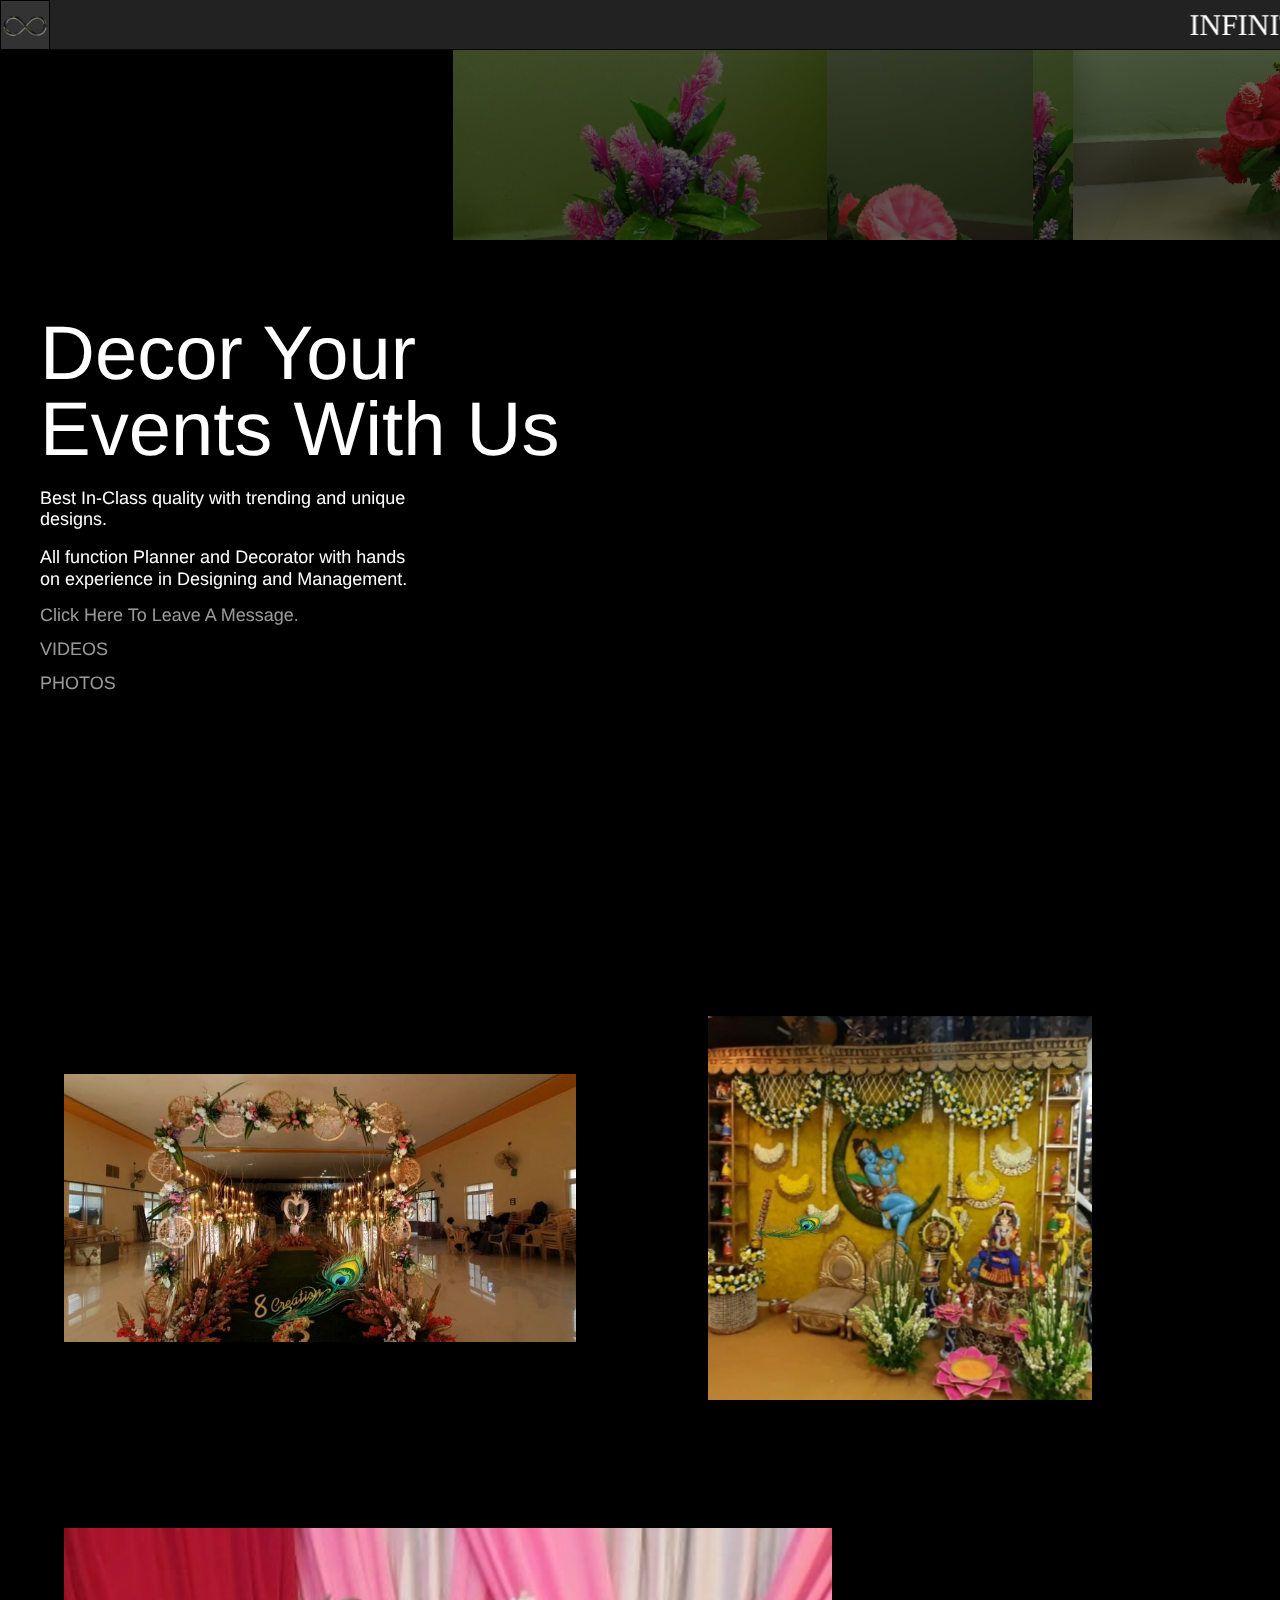
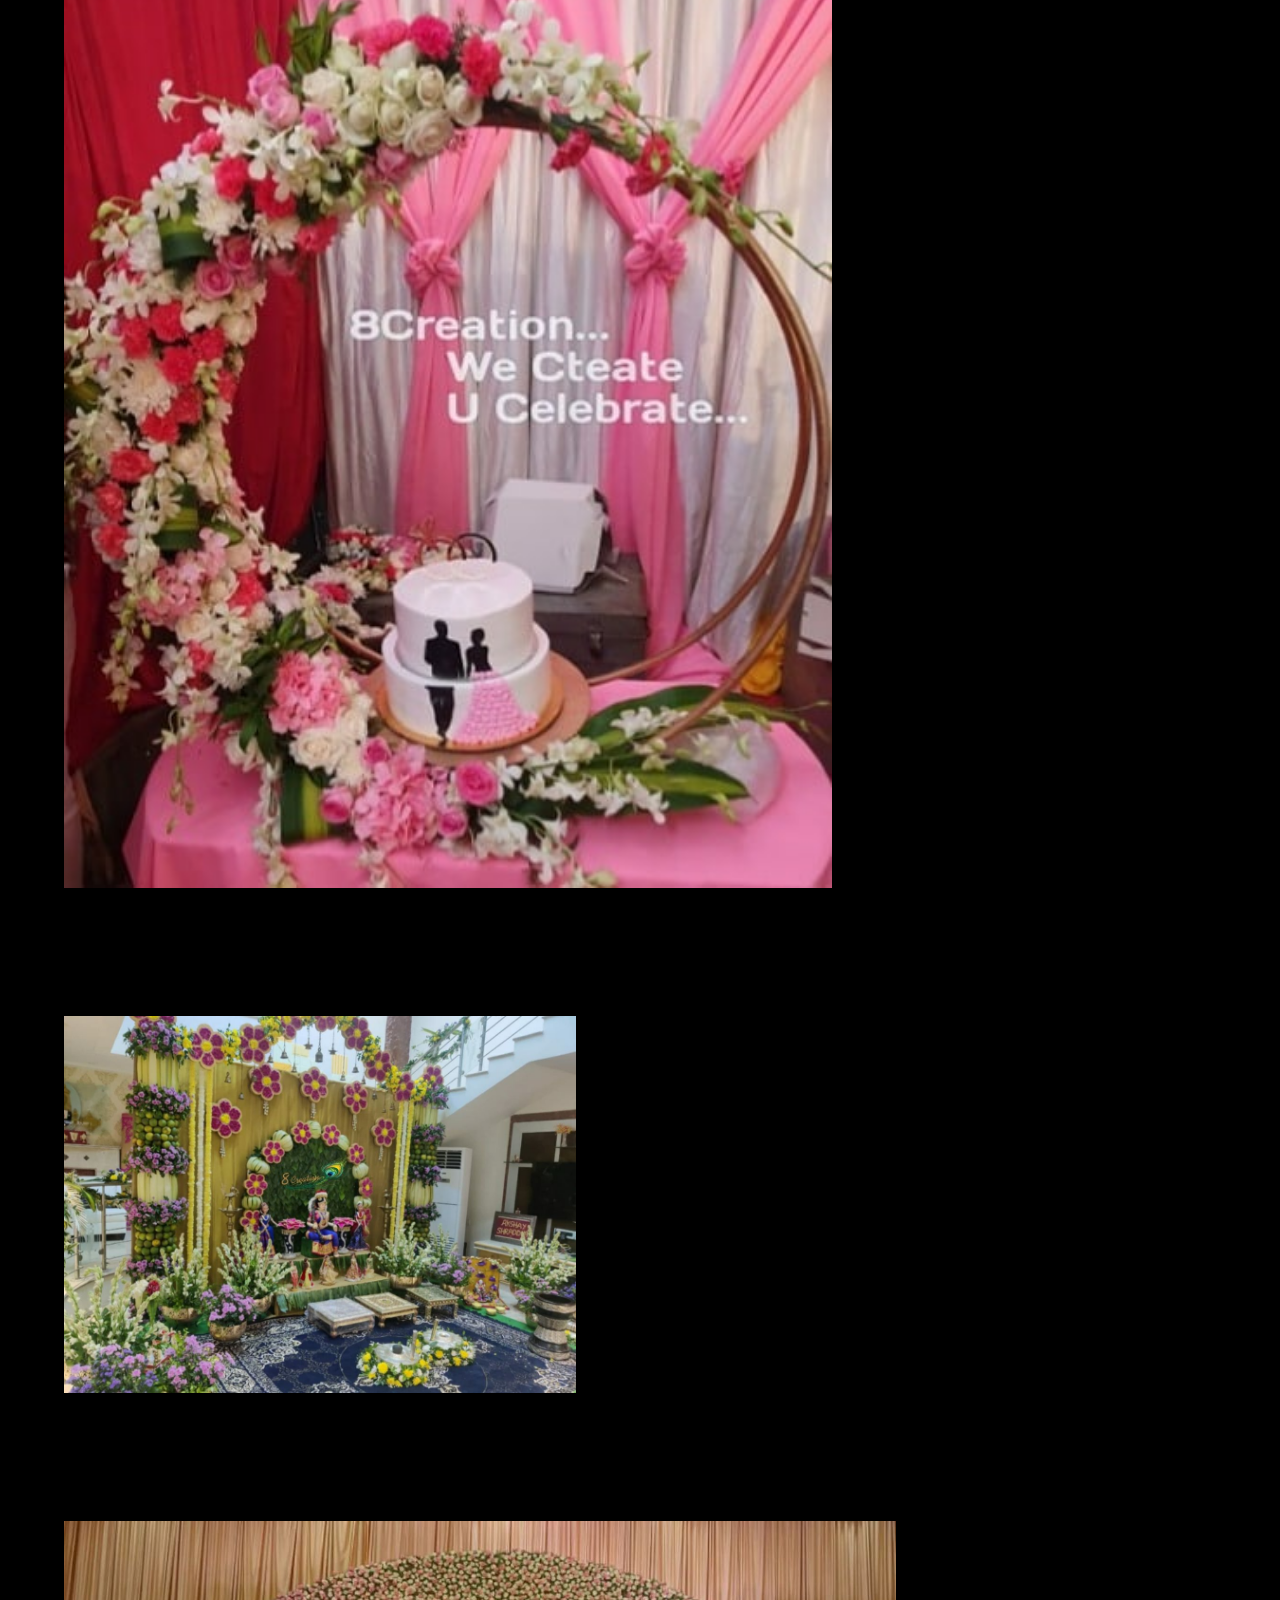
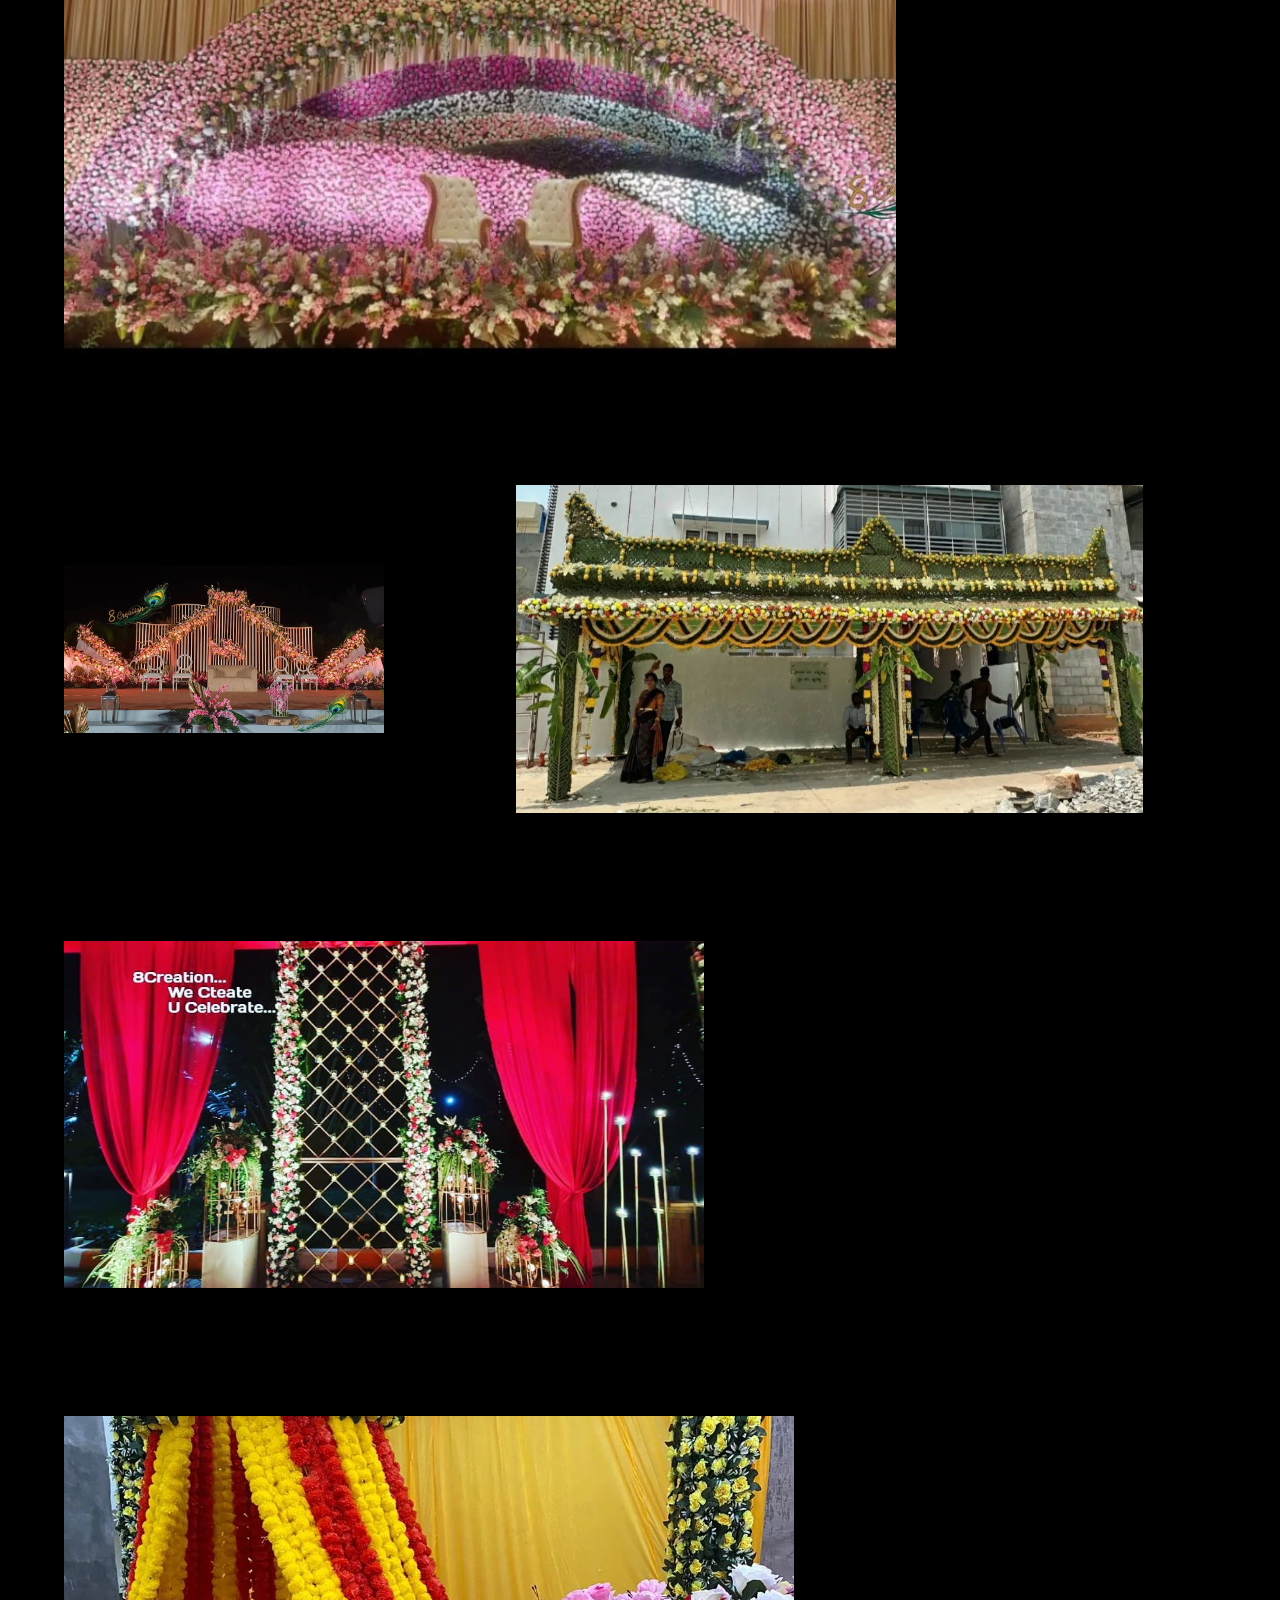
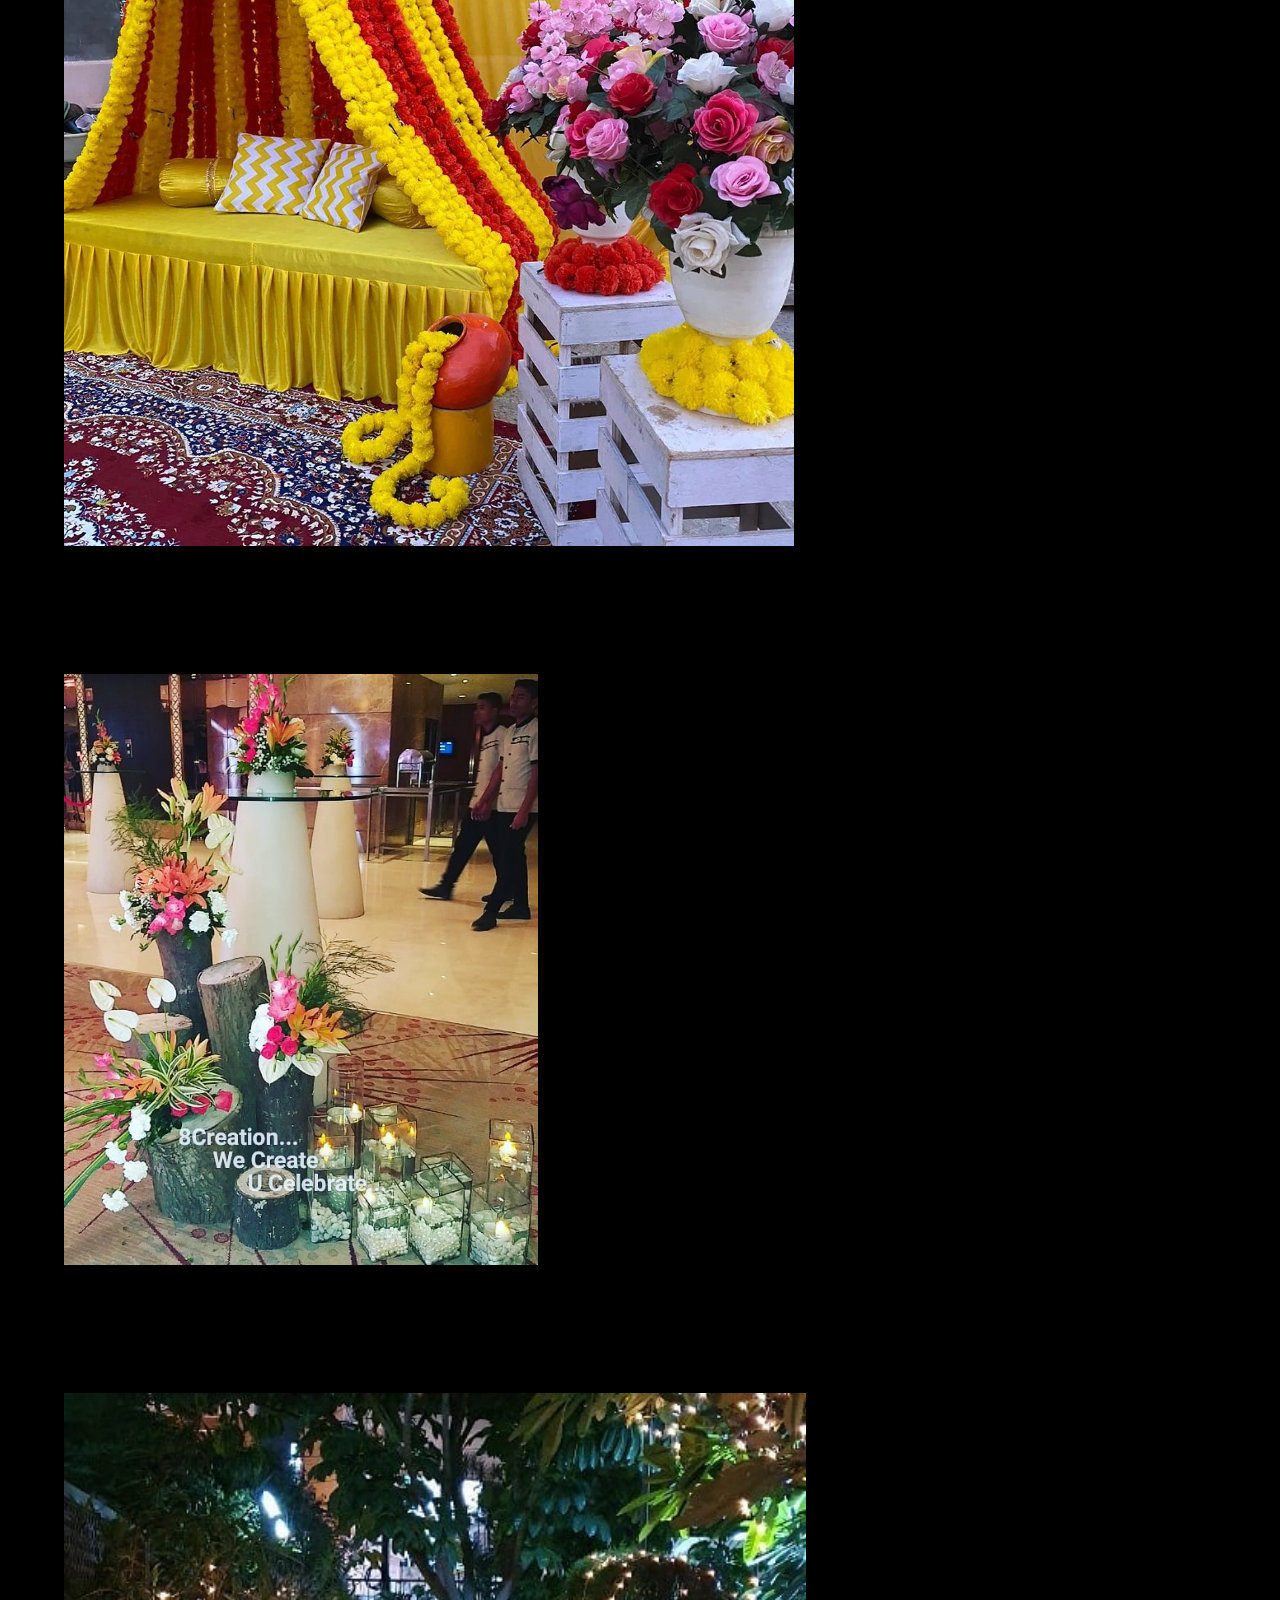
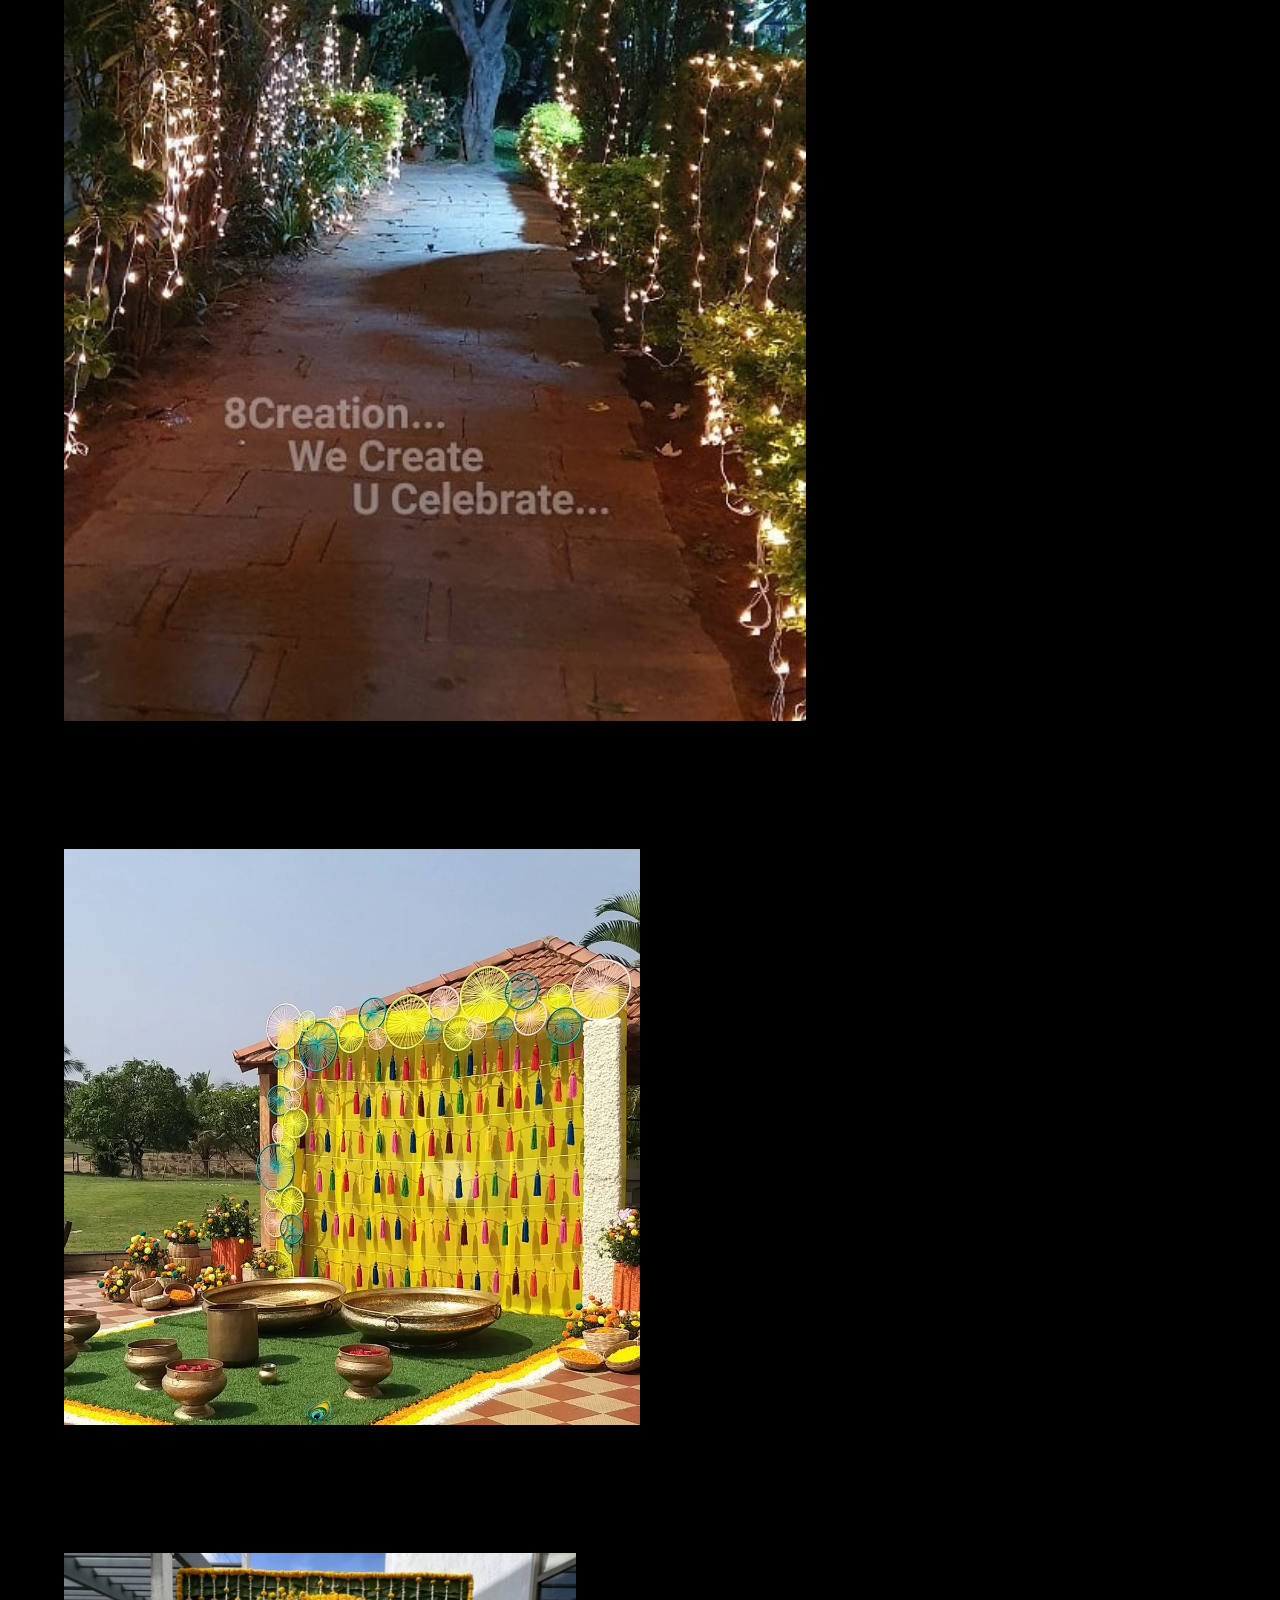
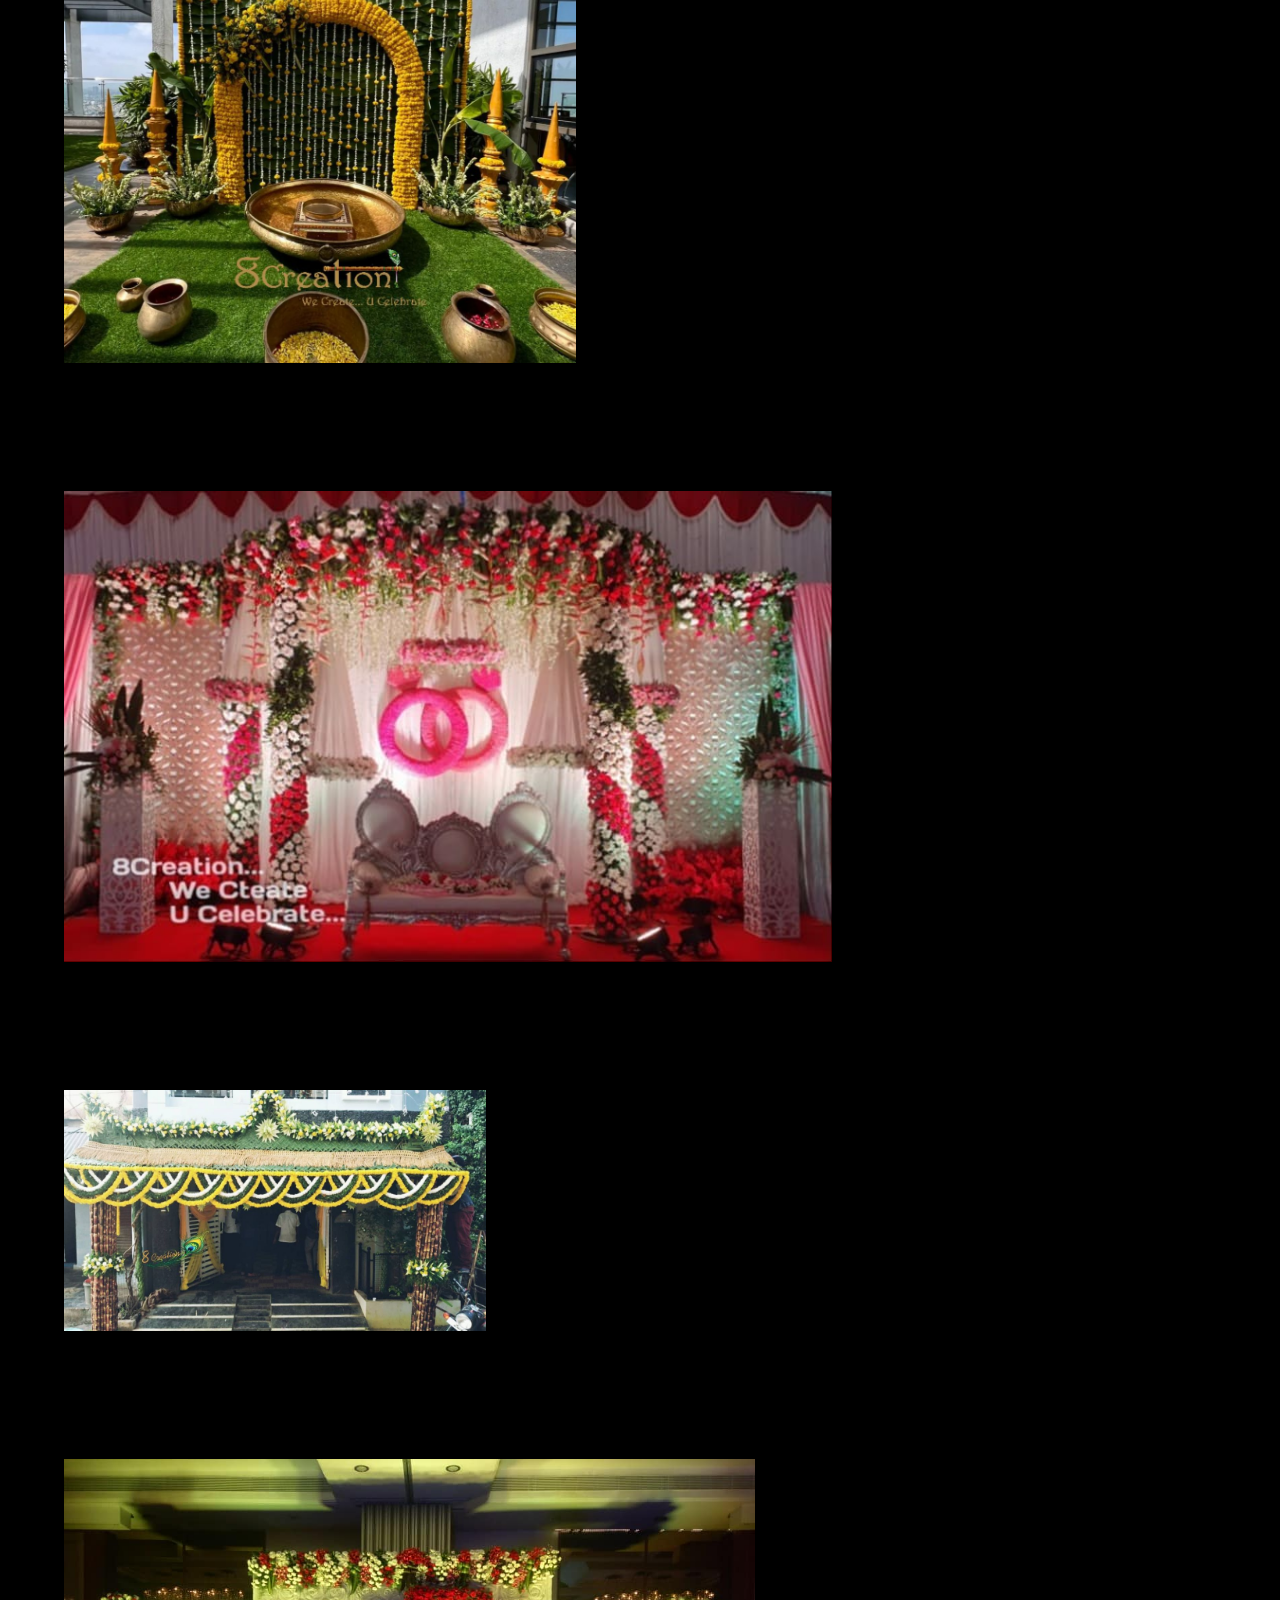
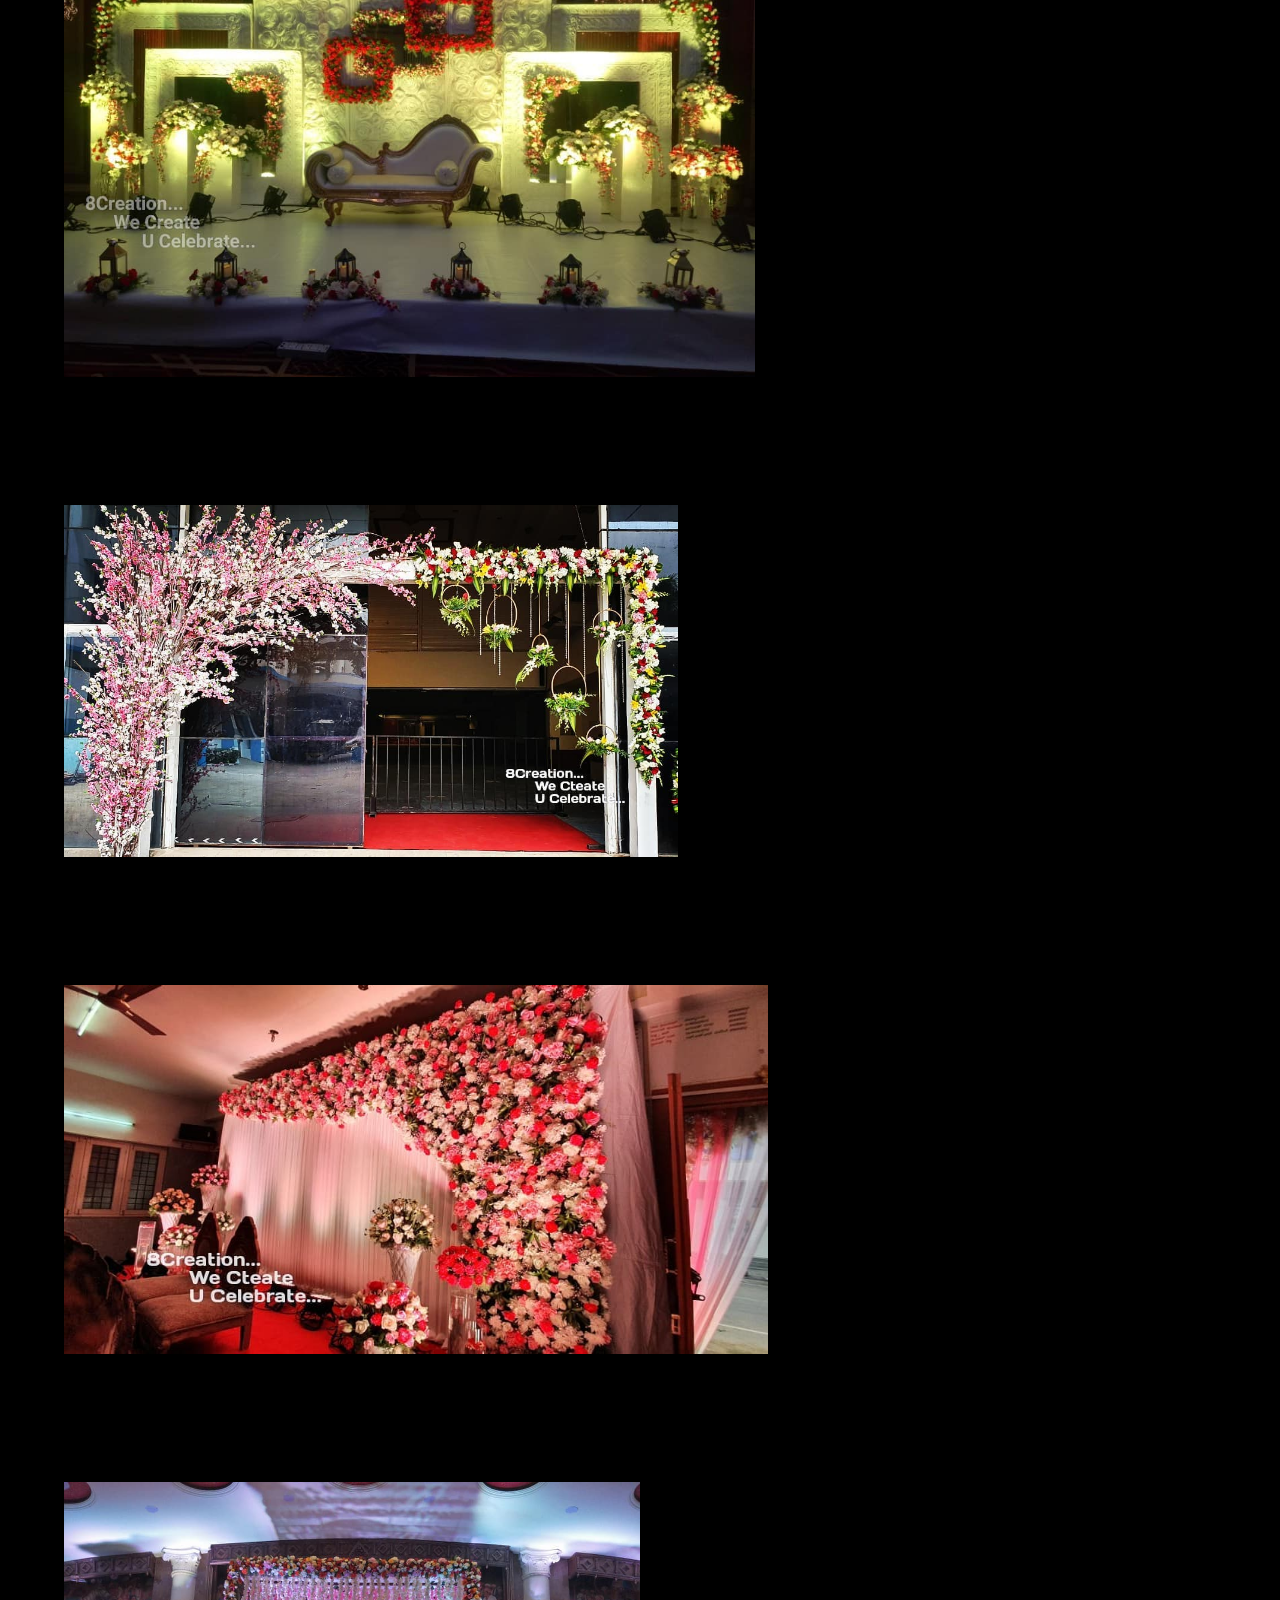
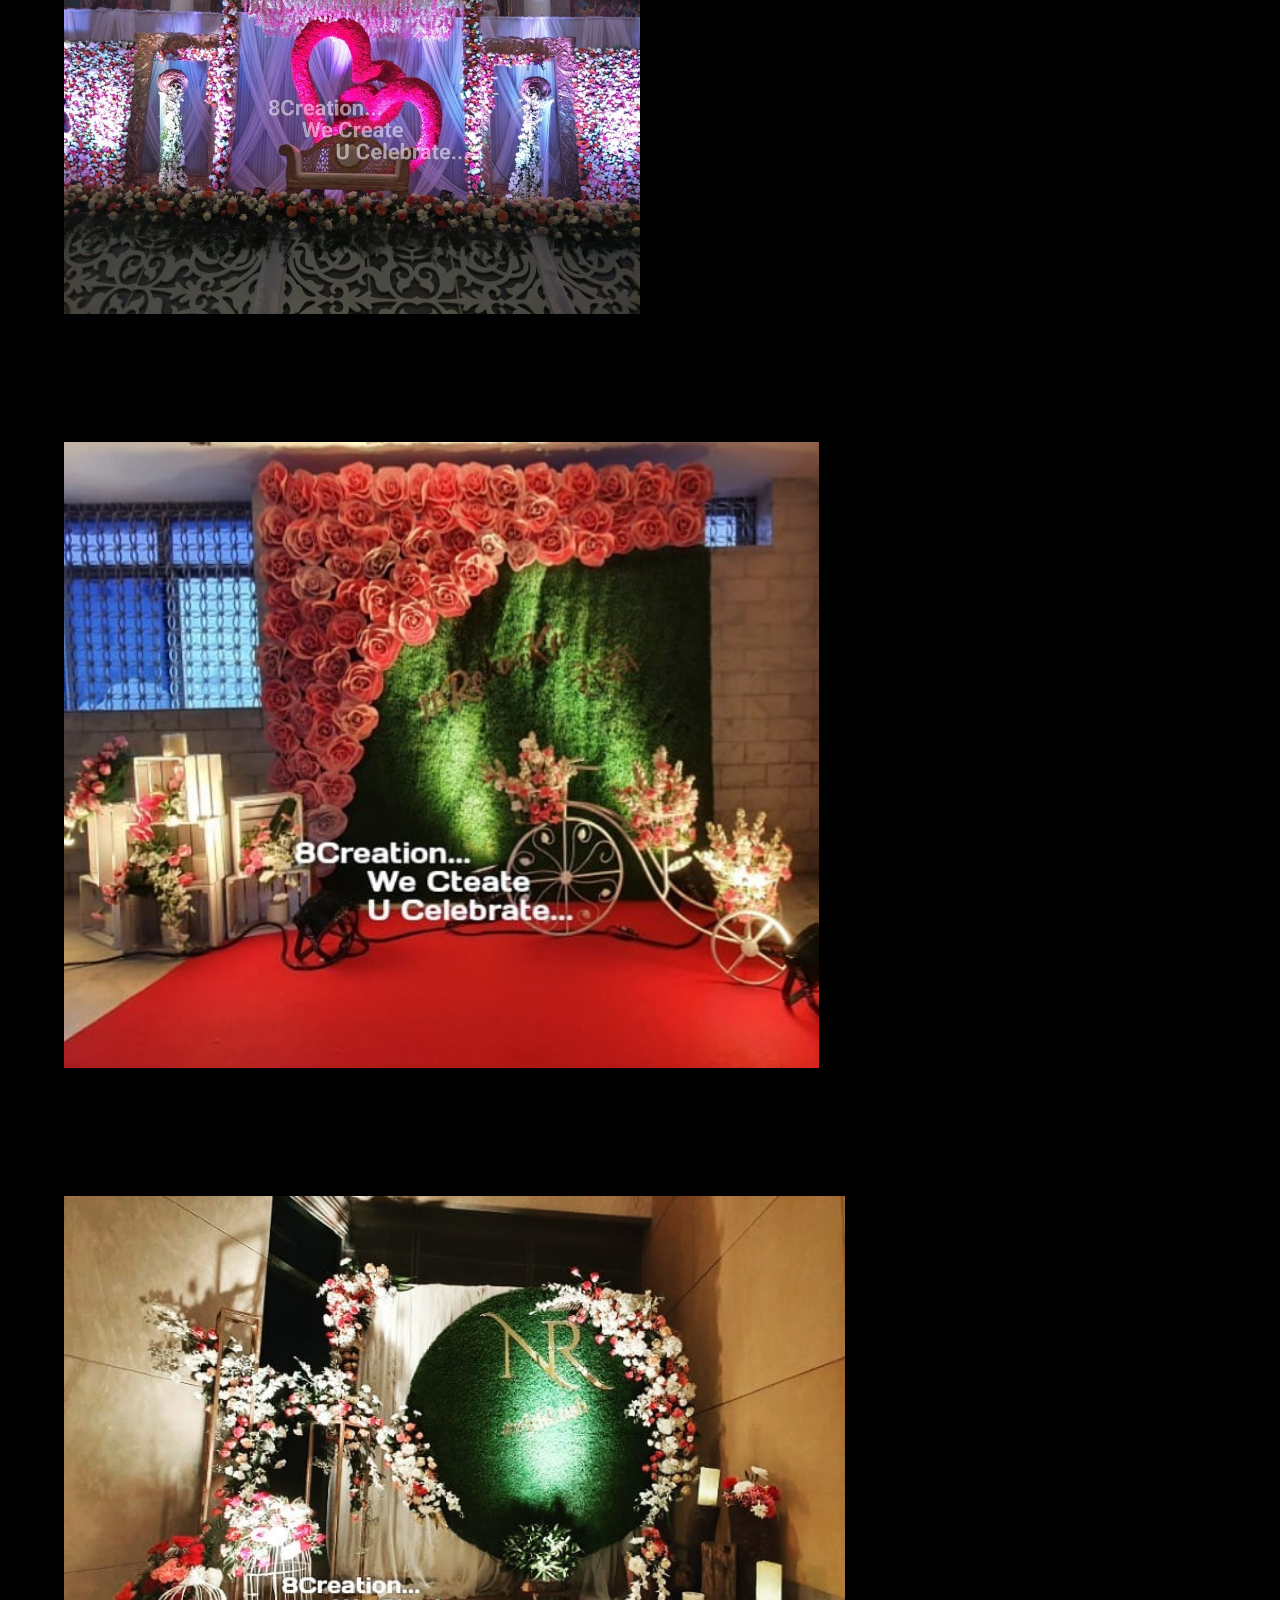
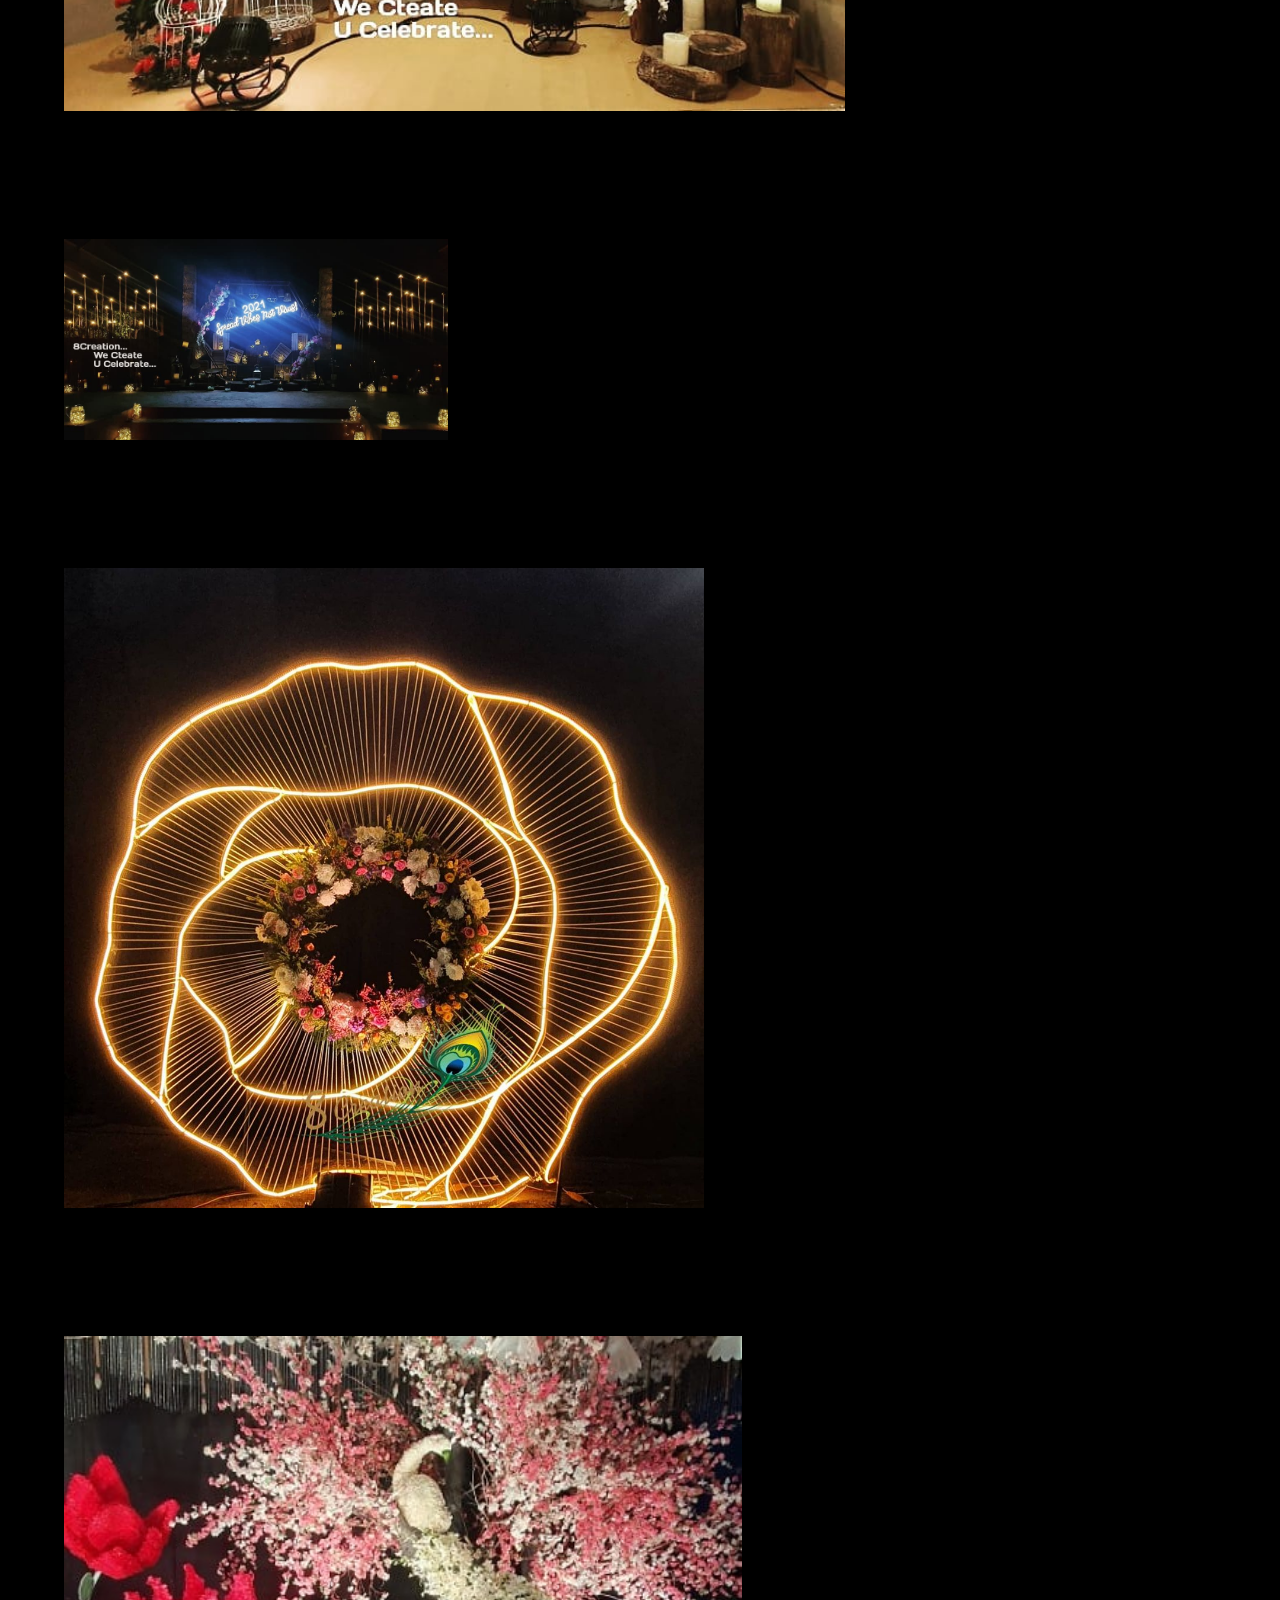
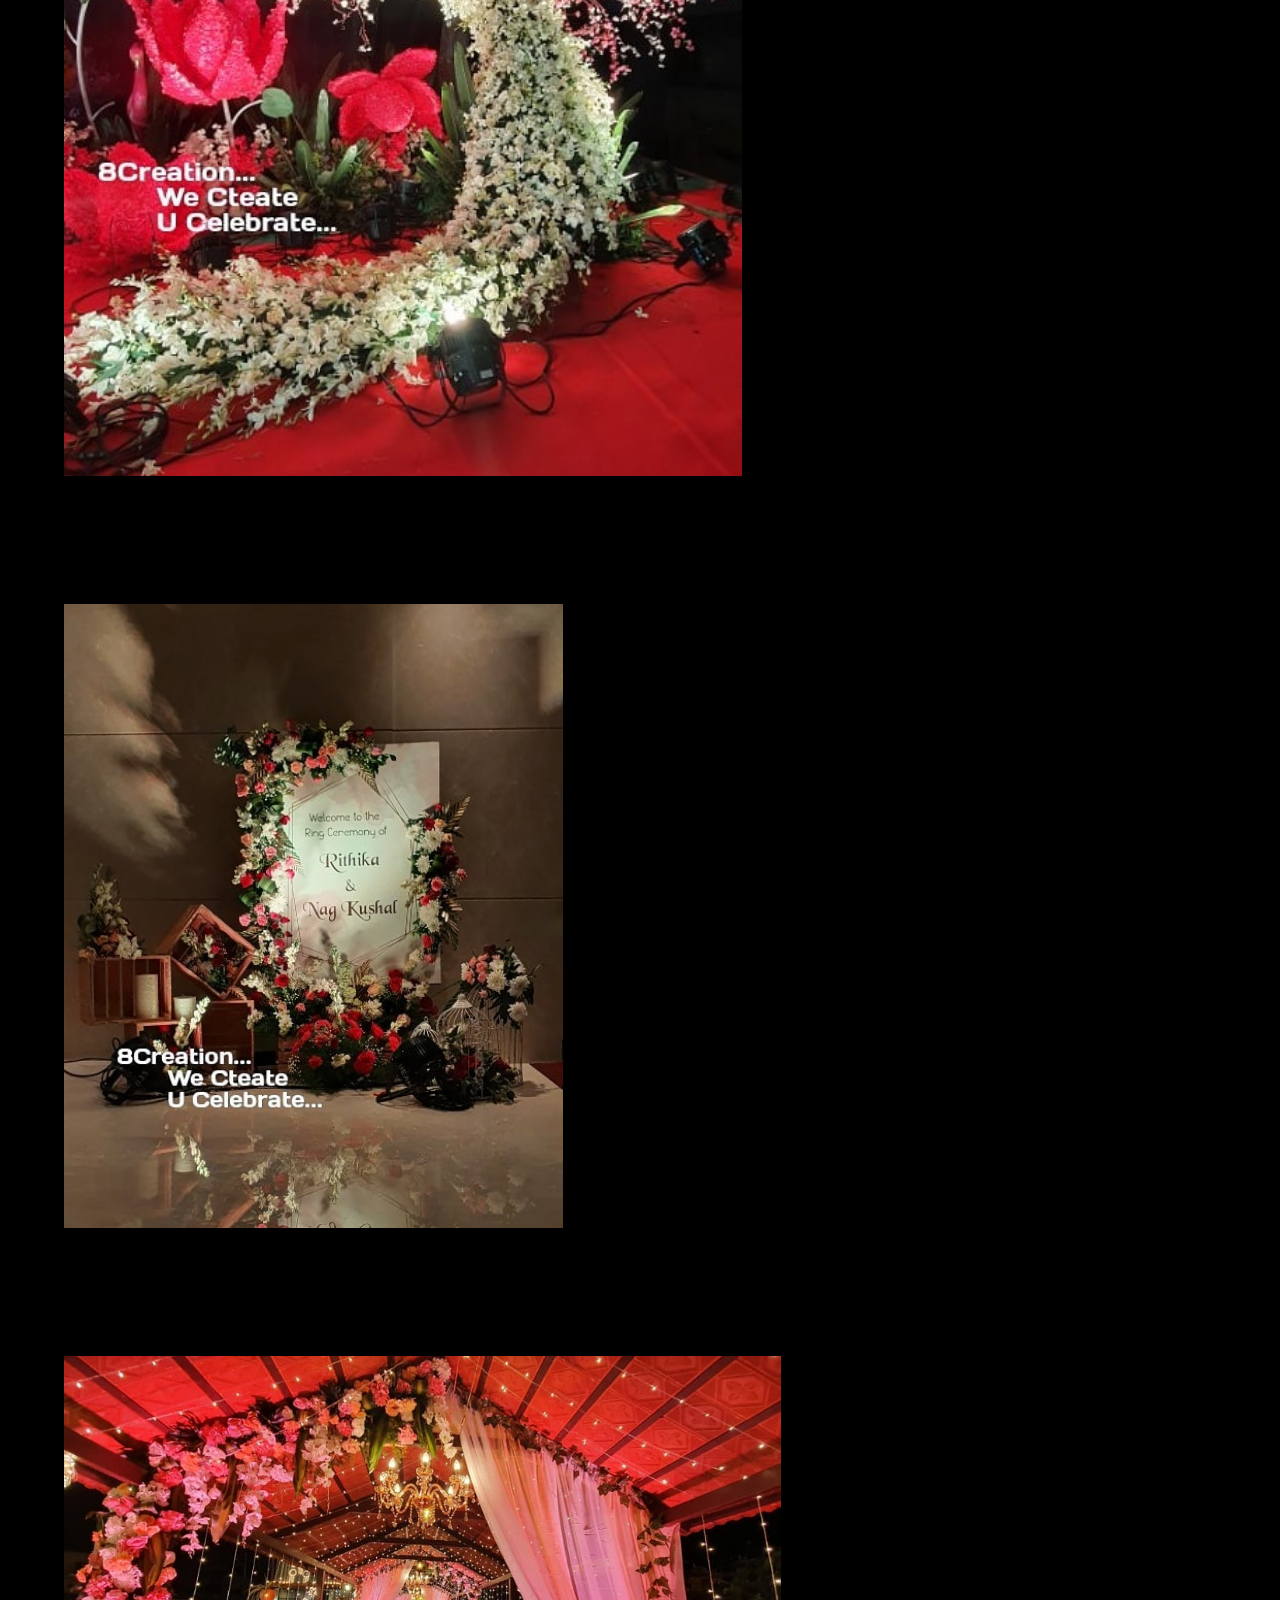
<file: index.html>
﻿<html>
<head>
    <!-- For large image preview on social -->
    <meta property="twitter:card" content="summary_large_image">
    <base href="">
    <meta charset="utf-8">
    <title>DECOR YOUR HOME - 8CREATIONS</title>
    <!-- temp, see WWW-2786 -->
    <meta name="ahrefs-site-verification" content="43ab8a26c73c715da3a59de5695c65a1526985ea3ff7458012df42d475e5bb30">
    <link rel="stylesheet" href="css/hero-sub-page.css">
    <link rel="stylesheet" href="css/globals.css" id="global-stylesheet">
    <link rel="stylesheet" href="css/navigation.css">
    <link rel="stylesheet" href="css/footer.css">
    <link rel="stylesheet" href="css/style-guide-grid.css">
    <link rel="stylesheet" href="css/link.css">
    <link rel="stylesheet" href="css/feature-text.css">
    <link rel="stylesheet" href="css/targeted-landing-tldr.css">
    <link rel="stylesheet" href="css/bootstrap.css">
    <link rel="stylesheet" href="css/animate.css">
    <script src="js/jquery.js"></script>
    <script src="js/bootstrap.js"></script>
    <script src="js/hero-sub-page.js" type="text/javascript"></script>
    <script src="js/targeted-landing-tldr.js" type="text/javascript"></script>






    <script>
        // Enable scheduling brand transition
        window.scheduling_brand_transition = true;
        window.EXTENSION_SURVEY_ENABLED = true;
    </script>
    <meta name="robots" content="noindex">
    <script>Static.COOKIE_BANNER_CAPABLE = true;</script>
    <!-- End of Squarespace Headers -->
    <!-- For large image preview on social -->
    <meta property="twitter:card" content="summary_large_image">
    <!-- Chrome, Firefox OS and Opera -->
    <meta name="theme-color" content="white">
    <!-- Windows Phone -->
    <meta name="msapplication-navbutton-color" content="white">
    <!-- iOS Safari -->
    <meta name="apple-mobile-web-app-status-bar-style" content="white">

    <meta name="apple-mobile-web-app-capable" content="yes">
    <meta name="apple-mobile-web-app-title" content="InfinityCreations">
</head>
<body class="collection-targeted-landing-tldr" style="background-color:black">

    <div style="height:52px;background-color:black;">

        <nav class="navbar transparent navbar-inverse navbar-fixed-top hr">


            <div class="container-fluid">
                <div class="navbar-header">

                    <a href="https://wa.link/a1ssac"><img src="giphy.gif" width="50" height="50" alt="Infinity Creations" style="position:fixed;top:0%;left:0%;background-color:black;padding:0.1%;"></a>
                    <a href="https://wa.link/a1ssac">
                        <marquee style="font-size: 30px; font-family: 'Lucida Calligraphy'; color: white; position: fixed; top: 0.6%;left:50px" direction="left" behavior="start">INFINITY CREATIONS<i style="font-size: 25px; font-family: 'Freestyle Script';">"We Createe... You Celebrate..."</i></marquee>
                    </a>

                </div>
            </div>
        </nav>
    </div>


    <img id="cdn-lark" style="display: none;" data-load="false" data-src="z.jpeg">
    <div id="www-navigation-container" class="">
        <div class="www-navigation__mobile">
            <div class="www-navigation__desktop">
                <div class="www-navigation__desktop__navigation">
                    <div class="www-navigation__desktop__menu-bar">
                        <button aria-label="Products dropdown menu" class="">
                            <svg class="arrow" width="10" height="8" viewBox="0 0 10 8" fill="none" xmlns="http://www.w3.org/2000/svg">
                            </svg>
                        </button>
                        <a href="/templates" data-identifier="templates-cta">Templates</a>
                        <button aria-label="Resources dropdown menu" class="">
                            <svg class="arrow" width="10" height="8" viewBox="0 0 10 8" fill="none" xmlns="http://www.w3.org/2000/svg">
                            </svg>
                        </button>
                    </div>
                    <svg class="arrow" width="10" height="8" viewBox="0 0 10 8" fill="none" xmlns="http://www.w3.org/2000/svg">
                        <path d="M0 0.5L-1.09278e-07 3L5 8L10 3L10 0.5L5 5.5L0 0.5Z"></path>
                    </svg>
                    <div class="www-navigation__desktop__account-info__menu-wrapper" style="top: 80px; left: -40px;">
                        <div class="www-navigation__desktop__account-info__menu">
                            <div class="www-navigation__desktop__account-info__menu__caret" style="left: 0px;"></div>
                        </div>
                    </div>
                    <div class="www-navigation__desktop__menu__col">
                        <div class="www-navigation__desktop__menu__image-wrapper" data-localize="{&quot;id&quot;:&quot;customer-showcase&quot;,&quot;include&quot;:[&quot;en&quot;]}">
                            <img data-src="fb/fx.jpeg" alt="Showcase" src="fb/fx.jpeg">
                        </div>

                        <div class="www-navigation__desktop__menu__image-wrapper">
                            <img data-src="fb/fy.jpeg" alt="Infinity" src="fb/fy.jpeg">
                        </div>

                        <div class="www-navigation__desktop__menu__image-wrapper">
                            <img data-src="fb/fz.jpeg" alt="Infinity" src="fb/fz.jpeg">
                        </div>

                        <div class="www-navigation__desktop__menu__image-wrapper">
                            <img data-src="fb/fad.jpeg" alt="Infinity" src="fb/fad.jpeg">
                        </div>

                        <div class="www-navigation__desktop__menu__image-wrapper">
                            <img data-src="fb/fae.jpeg" alt="Infinity" src="fb/fae.jpeg">
                        </div>

                        <div class="www-navigation__desktop__menu__image-wrapper">
                            <img data-src="fb/fac.jpeg" alt="Infinity" src="fb/fac.jpeg">
                        </div>
                    </div>

                </div>
            </div>
        </div>
    </div>

    <div class="www-navigation__desktop__hover-region"></div>
    <script type="text/javascript" id="">
        var __dispatched__ = {}, __i__ = self.postMessage && setInterval(function () { if (self.PrivacyManagerAPI && __i__) { var b = { PrivacyManagerAPI: { action: "getConsentDecision", timestamp: (new Date).getTime(), self: self.location.host } }; self.top.postMessage(JSON.stringify(b), "*"); __i__ = clearInterval(__i__) } }, 50);
        self.addEventListener("message", function (b, a) { try { if (b.data && (a = JSON.parse(b.data)) && (a = a.PrivacyManagerAPI) && a.capabilities && "getConsentDecision" == a.action) { var d = self.PrivacyManagerAPI.callApi("getGDPRConsentDecision", self.location.host).consentDecision; d && d.forEach(function (c) { __dispatched__[c] || (self.dataLayer && self.dataLayer.push({ event: "GDPR Pref Allows " + c }), __dispatched__[c] = 1) }) } } catch (c) { } });
    </script>
    <main id="content" class="content page-websites-start" role="main" data-content-field="main-content" data-url-id="collection-6081dbd0516ec3707d9f4a8c">


        <div id="targeted-landing-tldr">
            <div id="hero-block">

                <link rel="stylesheet" href="https://static1.squarespace.com/static/ta/5134cbefe4b0c6fb04df8065/11268/assets/styles/components/hero-sub-page.css?1775e625c7a588aad66d19a1a547a742">

                <div class="hero-sub-page hero-sub-page--featured theme-dark-background" data-component-name="hero-sub-page" data-component-id="3">
                    <div class="hero-sub-page__text-content">


                        <div class="hero-sub-page__heading">



                            <div class="feature-text theme-dark-background" data-component-name="feature-text" data-component-id="2" data-reveal-parent="translate-up" data-has-intersected="true" data-scrolled-into-view="true">
                                <div class="feature-text__inner-wrapper " data-reveal-child="">
                                    <div class="feature-text__left" tabindex="0">

                                        <h1>Decor Your Events With Us</h1>
                                    </div>

                                    <div class="feature-text__right">
                                        <div class="feature-text__paragraphs">
                                            <p tabindex="0">Best In-Class quality with trending and unique designs.</p>
                                            <p tabindex="0">All function Planner and Decorator with hands on experience in Designing and  Management.</p>
                                            <p tabindex="0"><a href="https://wa.link/a1ssac">Click Here To Leave A Message.</a></p>
                                            <p tabindex="0"><a href="videos.html">VIDEOS</a></p>
                                            <p tabindex="0"><a href="images.html">PHOTOS</a></p>
                                        </div>
                                        <div class="feature-text__links" data-reveal-self="" data-has-intersected="true" data-scrolled-into-view="true">                                                                                     </div>
                                    </div>
                                </div>
                            </div>
                        </div>
                    </div>
                </div>

                <script src="https://static1.squarespace.com/static/ta/5134cbefe4b0c6fb04df8065/11269/scripts/components/hero-sub-page.js" type="text/javascript"></script>
            </div>
            <div id="floating-background-block">

                <div class="floating-background">
                    <div class="floating-background__images">

                        <div class="floating-background__image is-loaded" tabindex="-1" data-lane="2" style="transform: translate3d(0px, -893px, 0px); background-image: url(&quot;fb/fa.jpeg&quot;); transition-duration: 17973.9ms">
                            <img data-load="false" data-use-bg-image="true" data-size-format="filename" data-image-dimensions="425x265" data-src="fb/fa.jpeg" class="" data-image-resolution="500w" style="display: none;" alt="Bailard">
                        </div>

                        <div class="floating-background__image is-loaded" tabindex="-1" data-lane="0" style="transform: translate3d(0px, -893px, 0px); background-image: url(&quot;fb/fb.jpeg&quot;); transition-duration: 17973.9ms;">
                            <img data-load="false" data-use-bg-image="true" data-size-format="filename" data-image-dimensions="425x265" data-src="fb/fw.jpeg" class="" data-image-resolution="500w" style="display: none;" alt="Beaumont">
                        </div>

                        <div class="floating-background__image is-loaded" tabindex="-1" data-lane="3" style="transform: translate3d(0px, -893px, 0px); background-image: url(&quot;fb/fv.jpeg&quot;); transition-duration: 19321.1ms;">
                            <img data-load="false" data-use-bg-image="true" data-size-format="filename" data-image-dimensions="425x265" data-src="fb/fd.jpeg" class="" data-image-resolution="500w" style="display: none;" alt="Nolan">
                        </div>

                        <div class="floating-background__image is-loaded" tabindex="-1" data-lane="1" style="transform: translate3d(0px, -893px, 0px); background-image: url(&quot;fb/fc.jpeg&quot;); transition-duration: 18409.4ms;">
                            <img data-load="false" data-use-bg-image="true" data-size-format="filename" data-image-dimensions="425x265" data-src="fb/fu.jpeg" class="" data-image-resolution="500w" style="display: none;" alt="Alameda">
                        </div>

                        <div class="floating-background__image is-loaded" tabindex="-1" data-lane="2" style="transform: translate3d(0px, -893px, 0px); background-image: url(&quot;fb/fe.jpeg&quot;); transition-duration: 19155.6ms;">
                            <img data-load="false" data-use-bg-image="true" data-size-format="filename" data-image-dimensions="425x265" data-src="fb/ft.jpeg" class="" data-image-resolution="500w" alt="Carmine" style="display: none;">
                        </div>

                        <div class="floating-background__image is-loaded" tabindex="-1" data-lane="1" style="background-image: url(&quot;fb/fs.jpeg&quot;); transform: translate3d(0px, -893px, 0px);">
                            <img data-load="false" data-use-bg-image="true" data-size-format="filename" data-image-dimensions="425x265" data-src="fb/ff.jpeg" class="" data-image-resolution="500w" alt="Ventura" style="display: none;">
                        </div>

                        <div class="floating-background__image is-loaded" tabindex="-1" data-lane="0" style="background-image: url(&quot;fb/fg.jpeg&quot;); transform: translate3d(0px, -893px, 0px);">
                            <img data-load="false" data-use-bg-image="true" data-size-format="filename" data-image-dimensions="425x265" data-src="fb/fr.jpeg" class="" data-image-resolution="500w" alt="Novo" style="display: none;">
                        </div>

                        <div class="floating-background__image is-loaded" tabindex="-1" data-lane="3" style="background-image: url(&quot;fb/fh.jpeg&quot;); transform: translate3d(0px, -893px, 0px);">
                            <img data-load="false" data-use-bg-image="true" data-size-format="filename" data-image-dimensions="425x265" data-src="fb/fq.jpeg" class="" data-image-resolution="500w" alt="Clarkson" style="display: none;">
                        </div>

                        <div class="floating-background__image is-loaded" tabindex="-1" data-lane="2" style="background-image: url(&quot;fb/fi.jpeg&quot;); transform: translate3d(0px, -893px, 0px);">
                            <img data-load="false" data-use-bg-image="true" data-size-format="filename" data-image-dimensions="425x265" data-src="fb/fp.jpeg" class="" data-image-resolution="500w" alt="Noll" style="display: none;">
                        </div>

                        <div class="floating-background__image is-loaded" tabindex="-1" data-lane="1" style="background-image: url(&quot;fb/fj.jpeg&quot;); transform: translate3d(0px, -893px, 0px);">
                            <img data-load="false" data-use-bg-image="true" data-size-format="filename" data-image-dimensions="425x265" data-src="fb/fo.jpeg" class="" data-image-resolution="500w" alt="Matsuya" style="display: none;">
                        </div>

                        <div class="floating-background__image is-loaded" tabindex="-1" data-lane="0" style="background-image: url(&quot;fb/fl.jpeg&quot;); transform: translate3d(0px, -893px, 0px);">
                            <img data-load="false" data-use-bg-image="true" data-size-format="filename" data-image-dimensions="425x265" data-src="fb/fk.jpeg" class="" data-image-resolution="500w" alt="Tepito" style="display: none;">
                        </div>

                        <div class="floating-background__image is-loaded" tabindex="-1" style="background-image: url(&quot;fb/fm.jpeg&quot;); transform: translate3d(0px, -893px, 0px);" data-lane="3">
                            <img data-load="false" data-use-bg-image="true" data-size-format="filename" data-image-dimensions="425x265" data-src="fb/fn.jpeg" class="" data-image-resolution="500w" alt="Dario" style="display: none;">
                        </div>
                    </div>
                </div>
            </div>
        </div>
        <script src="https://static1.squarespace.com/static/ta/5134cbefe4b0c6fb04df8065/11269/scripts/generated-pages/targeted-landing-tldr.js" type="text/javascript"></script>
    </main>


    
    <div id="style-guide-grid" class="style-guide-grid" data-component-name="style-guide-grid" data-component-id="4">
        <div class="style-guide-grid__mobile">
            <div></div>
            <div></div>
        </div>

        <div class="style-guide-grid__tablet">
            <div></div>
            <div></div>
            <div></div>
            <div></div>
            <div></div>
            <div></div>
        </div>

        <div class="style-guide-grid__desktop">
            <div></div>
            <div></div>
            <div></div>
            <div></div>
            <div></div>
            <div></div>
            <div></div>
            <div></div>
            <div></div>
            <div></div>
            <div></div>
            <div></div>
        </div>
    </div>

    <div id="style-guide-grid" class="style-guide-grid" data-component-name="style-guide-grid" data-component-id="4">
        <div class="style-guide-grid__mobile">
            <div></div>
            <div></div>
        </div>

        <div class="style-guide-grid__tablet">
            <div></div>
            <div></div>
            <div></div>
            <div></div>
            <div></div>
            <div></div>
        </div>

        <div class="style-guide-grid__desktop">
            <div></div>
            <div></div>
            <div></div>
            <div></div>
            <div></div>
            <div></div>
            <div></div>
            <div></div>
            <div></div>
            <div></div>
            <div></div>
            <div></div>



        </div>

    </div>
    <div>

        <img src="infinityassetts/a.jpeg" alt="Event Image" style="width: 50%; filter: brightness(100%); padding: 5%">
        <img src="infinityassetts/b.jpeg" alt="Event Image" style="width: 40%; filter: brightness(100%); padding: 5%">
        <img src="infinityassetts/c.jpeg" alt="Event Image" style="width: 70%; filter: brightness(100%); padding: 5%">
        <img src="infinityassetts/d.jpeg" alt="Event Image" style="width: 50%; filter: brightness(100%); padding: 5%">
        <img src="infinityassetts/e.jpeg" alt="Event Image" style="width:75%; filter: brightness(100%); padding: 5%">
        <img src="infinityassetts/f.jpeg" alt="Event Image" style="width: 35%; filter: brightness(100%); padding: 5%">
        <img src="infinityassetts/g.jpeg" alt="Event Image" style="width: 59%; filter: brightness(100%); padding: 5%">
        <img src="infinityassetts/h.jpeg" alt="Event Image" style="width: 60%; filter: brightness(100%); padding: 5%">
        <img src="infinityassetts/i.jpeg" alt="Event Image" style="width: 67%; filter: brightness(100%); padding: 5%">
        <img src="infinityassetts/j.jpeg" alt="Event Image" style="width: 47%; filter: brightness(100%); padding: 5%">
        <img src="infinityassetts/k.jpeg" alt="Event Image" style="width: 68%; filter: brightness(100%); padding: 5%">
        <img src="infinityassetts/l.jpeg" alt="Event Image" style="width: 55%; filter: brightness(100%); padding: 5%">
        <img src="infinityassetts/m.jpeg" alt="Event Image" style="width: 50%; filter: brightness(100%); padding: 5%">
        <img src="infinityassetts/n.jpeg" alt="Event Image" style="width: 70%; filter: brightness(100%); padding: 5%">
        <img src="infinityassetts/o.jpeg" alt="Event Image" style="width: 43%; filter: brightness(100%); padding: 5%">
        <img src="infinityassetts/p.jpeg" alt="Event Image" style="width: 64%; filter: brightness(100%); padding: 5%">
        <img src="infinityassetts/q.jpeg" alt="Event Image" style="width: 58%; filter: brightness(100%); padding: 5%">
        <img src="infinityassetts/r.jpeg" alt="Event Image" style="width: 65%; filter: brightness(100%); padding: 5%">
        <img src="infinityassetts/s.jpeg" alt="Event Image" style="width: 55%; filter: brightness(100%); padding: 5%">
        <img src="infinityassetts/t.jpeg" alt="Event Image" style="width: 69%; filter: brightness(100%); padding: 5%">
        <img src="infinityassetts/u.jpeg" alt="Event Image" style="width: 71%; filter: brightness(100%); padding: 5%">
        <img src="infinityassetts/v.jpeg" alt="Event Image" style="width: 40%; filter: brightness(100%); padding: 5%">
        <img src="infinityassetts/w.jpeg" alt="Event Image" style="width: 60%; filter: brightness(100%); padding: 5%">
        <img src="infinityassetts/x.jpeg" alt="Event Image" style="width: 63%; filter: brightness(100%); padding: 5%">
        <img src="infinityassetts/y.jpeg" alt="Event Image" style="width: 49%; filter: brightness(100%); padding: 5%">
        <img src="infinityassetts/z.jpeg" alt="Event Image" style="width: 66%; filter: brightness(100%); padding: 5%">
        <img src="infinityassetts/a1.jpeg" alt="Event Image" style="width: 78%; filter: brightness(100%); padding: 5%">
        <img src="infinityassetts/a2.jpeg" alt="Event Image" style="width: 61%; filter: brightness(100%); padding:  5%">
        <img src="infinityassetts/a3.jpeg" alt="Event Image" style="width: 48%; filter: brightness(100%); padding: 5%">
        <img src="infinityassetts/a4.jpeg" alt="Event Image" style="width: 65%; filter: brightness(100%); padding:5%">
        <img src="infinityassetts/a5.jpeg" alt="Event Image" style="width: 80%; filter: brightness(100%); padding: 5%">
    </div>
    <footer class="footer is-dark" id="footer">
        <div style="text-align:center; margin: 0 auto">
            <a href="#"><img style="width:30%;height:20%" src="giphy.gif" alt="Infinity Logo" /></a>
            <p></p>
            <p style="font-weight: bold; font-size: 1.5em; color: grey">INFINITY CREATIONS</p>
        </div>
        <div style="text-align: center; margin: 0 auto">
            <div>
                <div>

                    <div>
                        <a href="#"><img style="width:13%;height:15%" src="infinityassetts/f.jpg" alt="fb" /></a>
                        <a href="#"><img style="width:13%;height:15%" src="infinityassetts/i.jpg" alt="instagram" /></a>
                        <a href="#"><img style="width:13%;height:15%" src="infinityassetts/tw.jpg" alt="twitter" /></a>

                        <div style="background-color:black;height:10%;width:10%">
                        </div>
                    </div>
                </div>
            </div>
        </div>
    </footer>
</body>
</html>
</file>
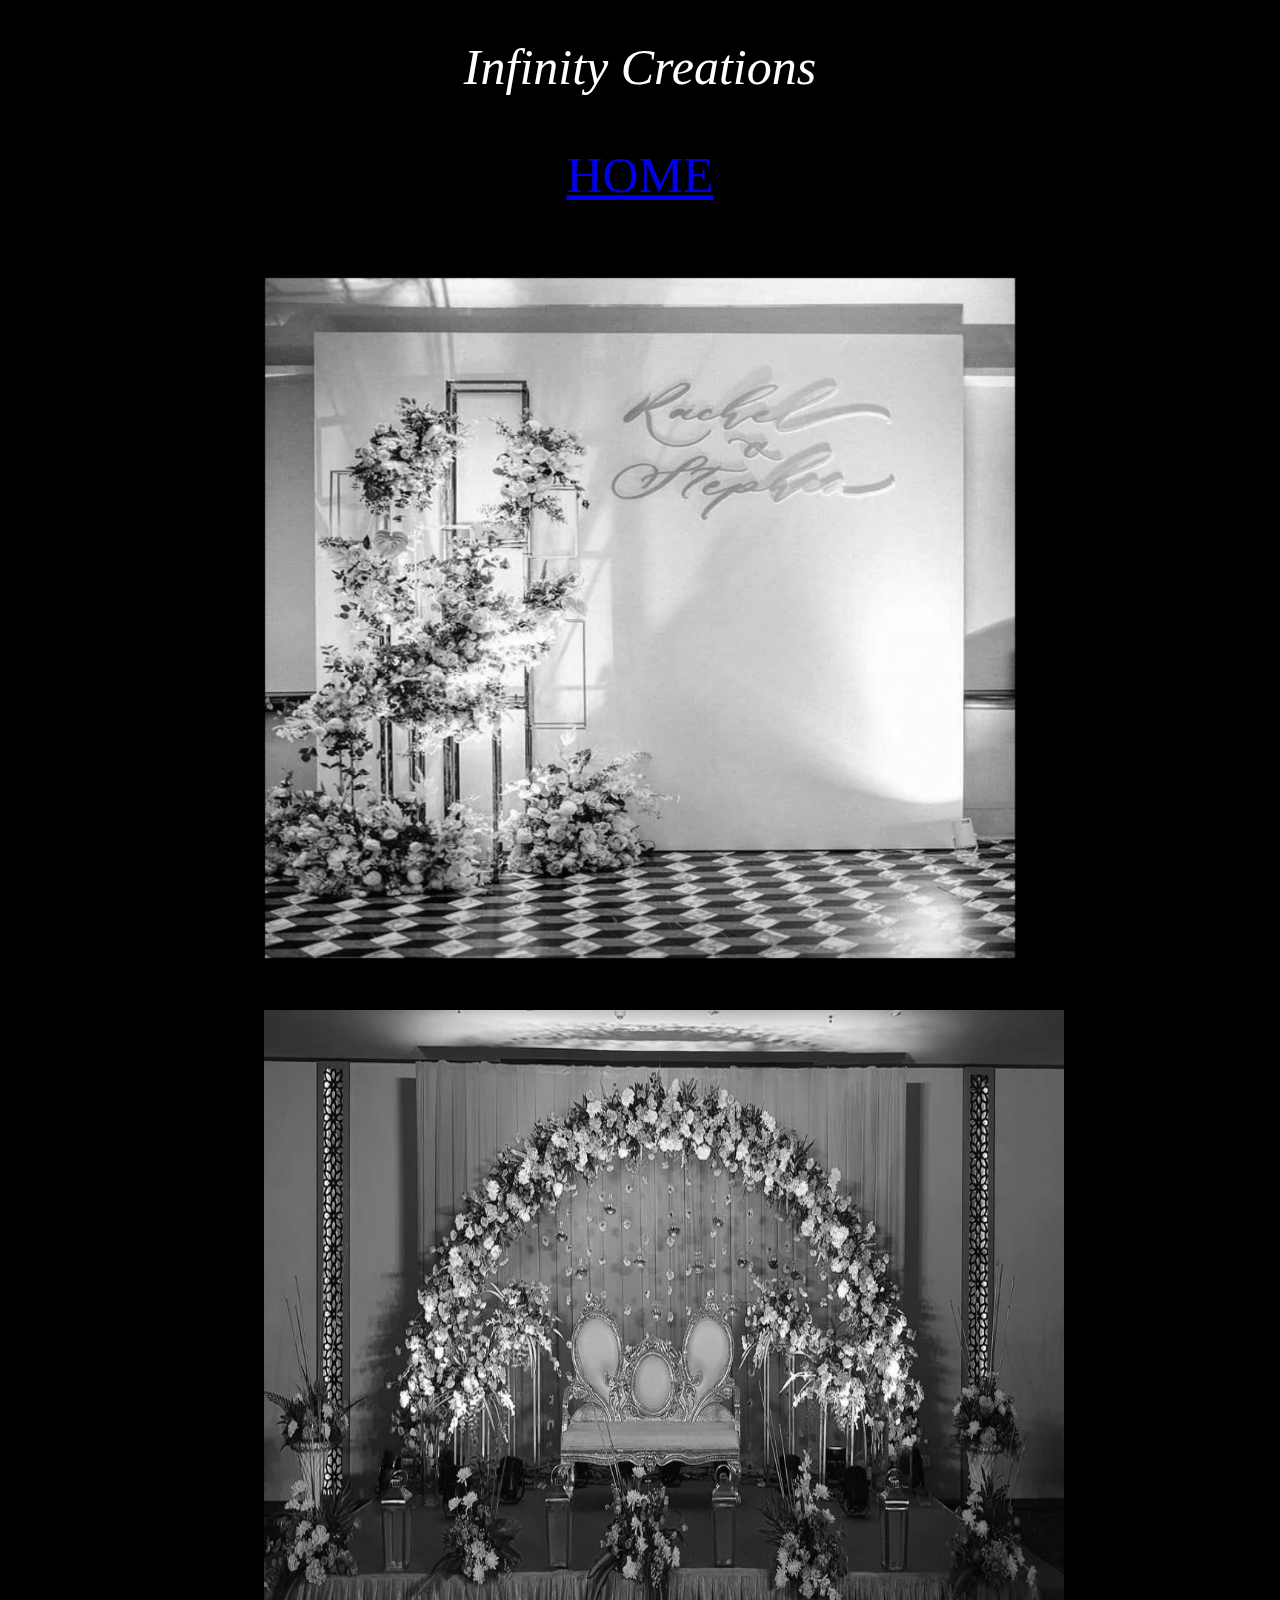
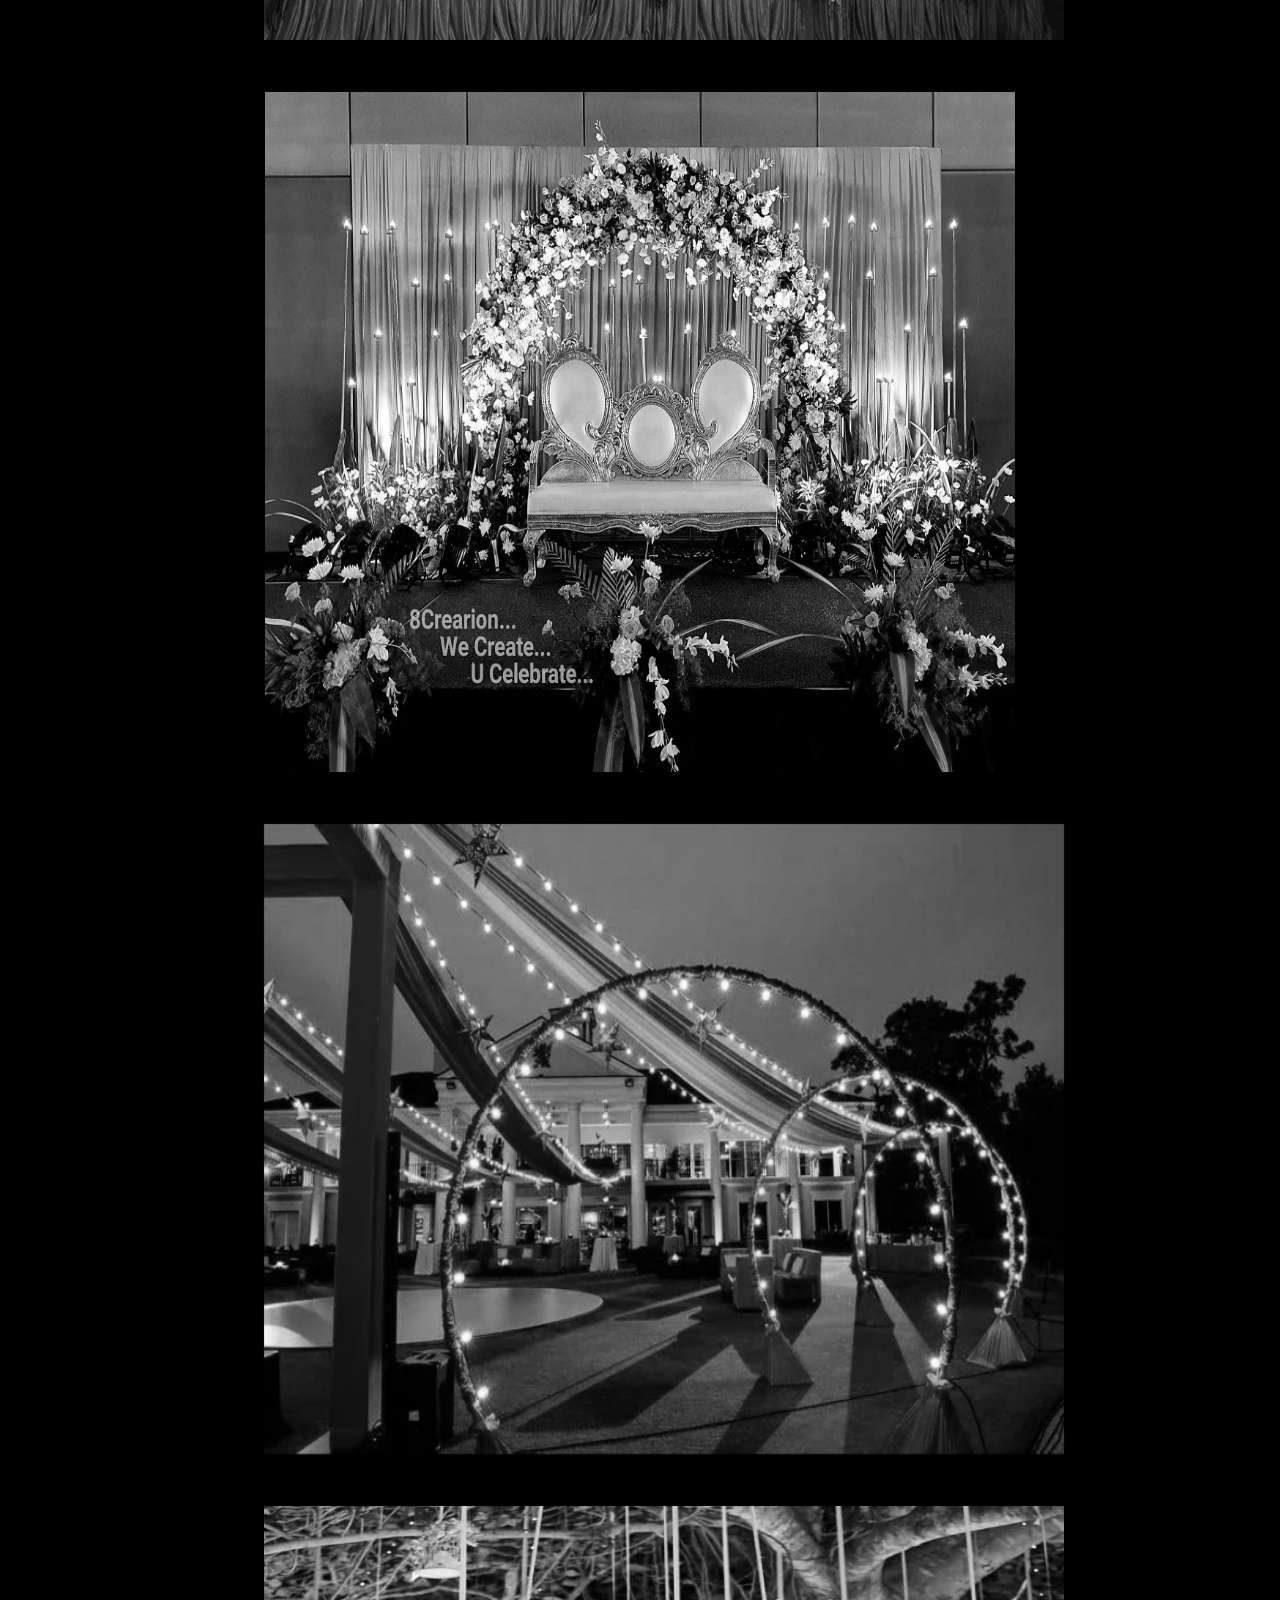
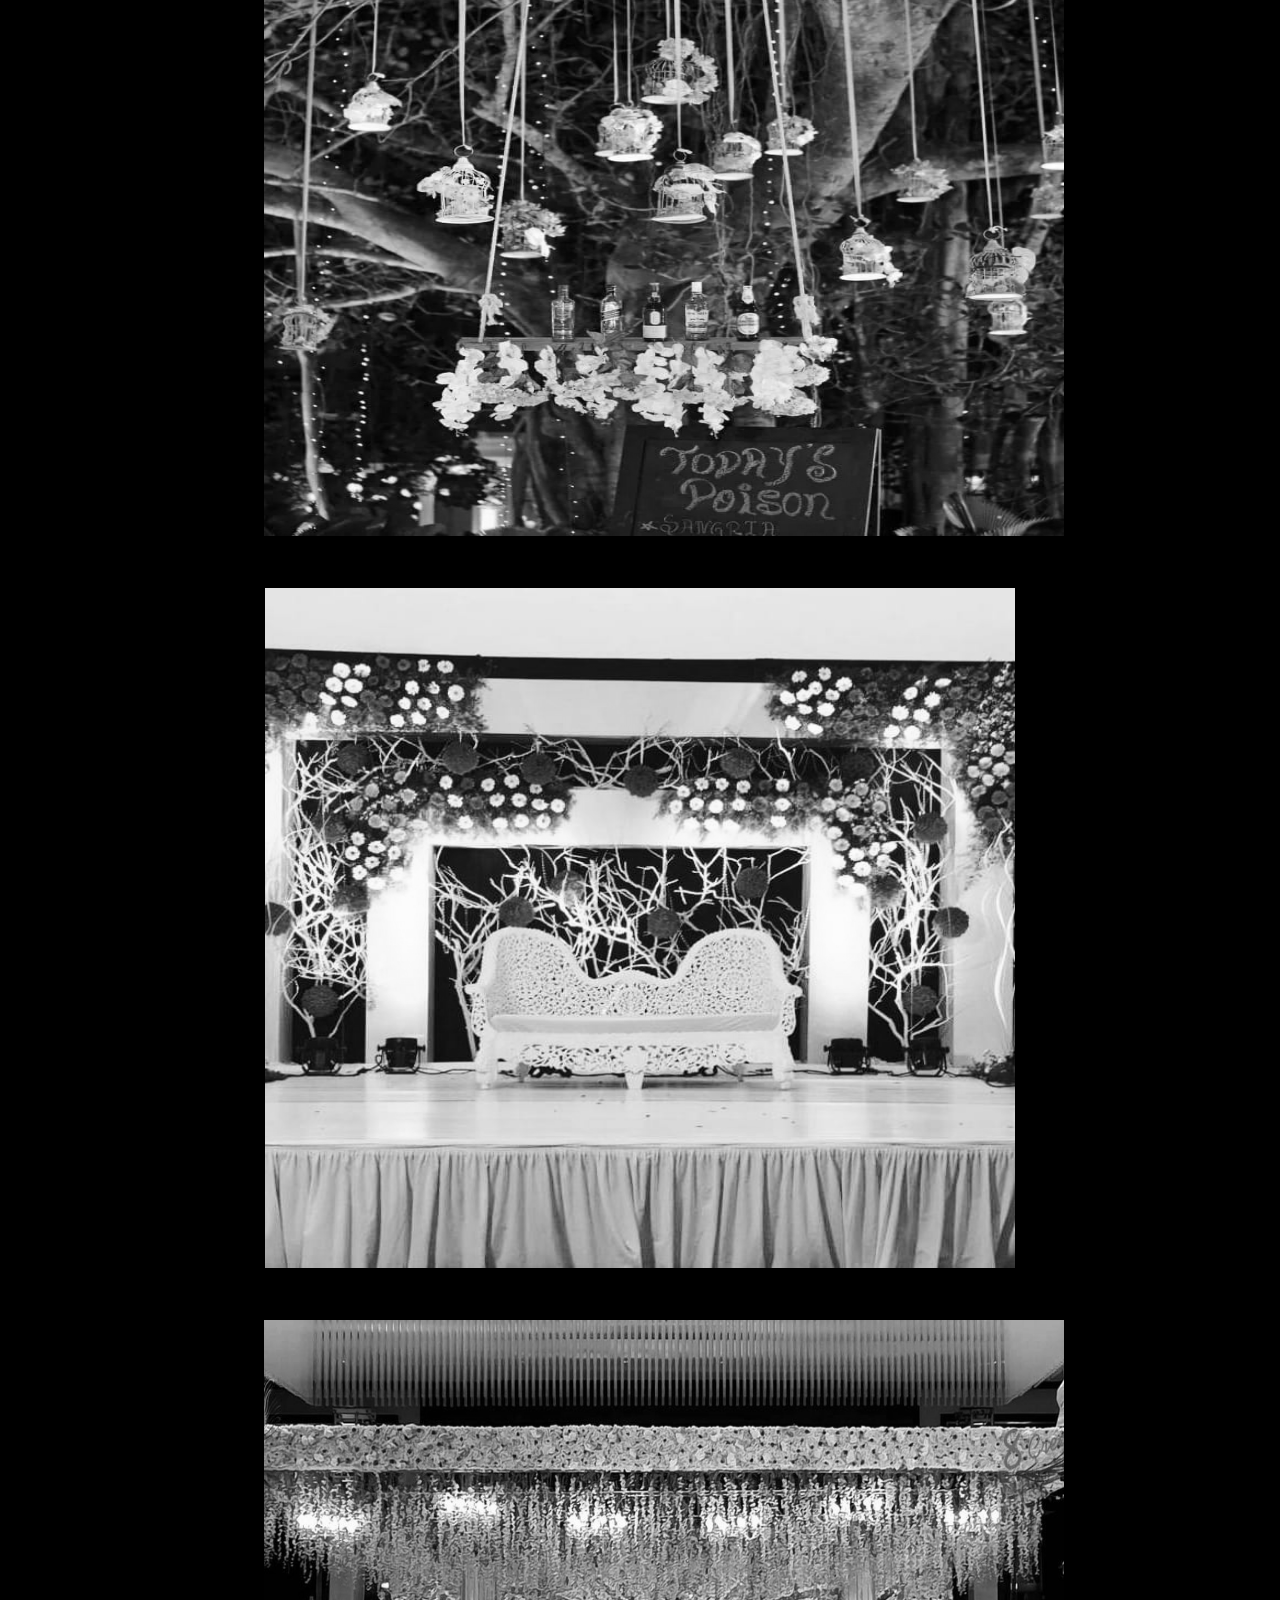
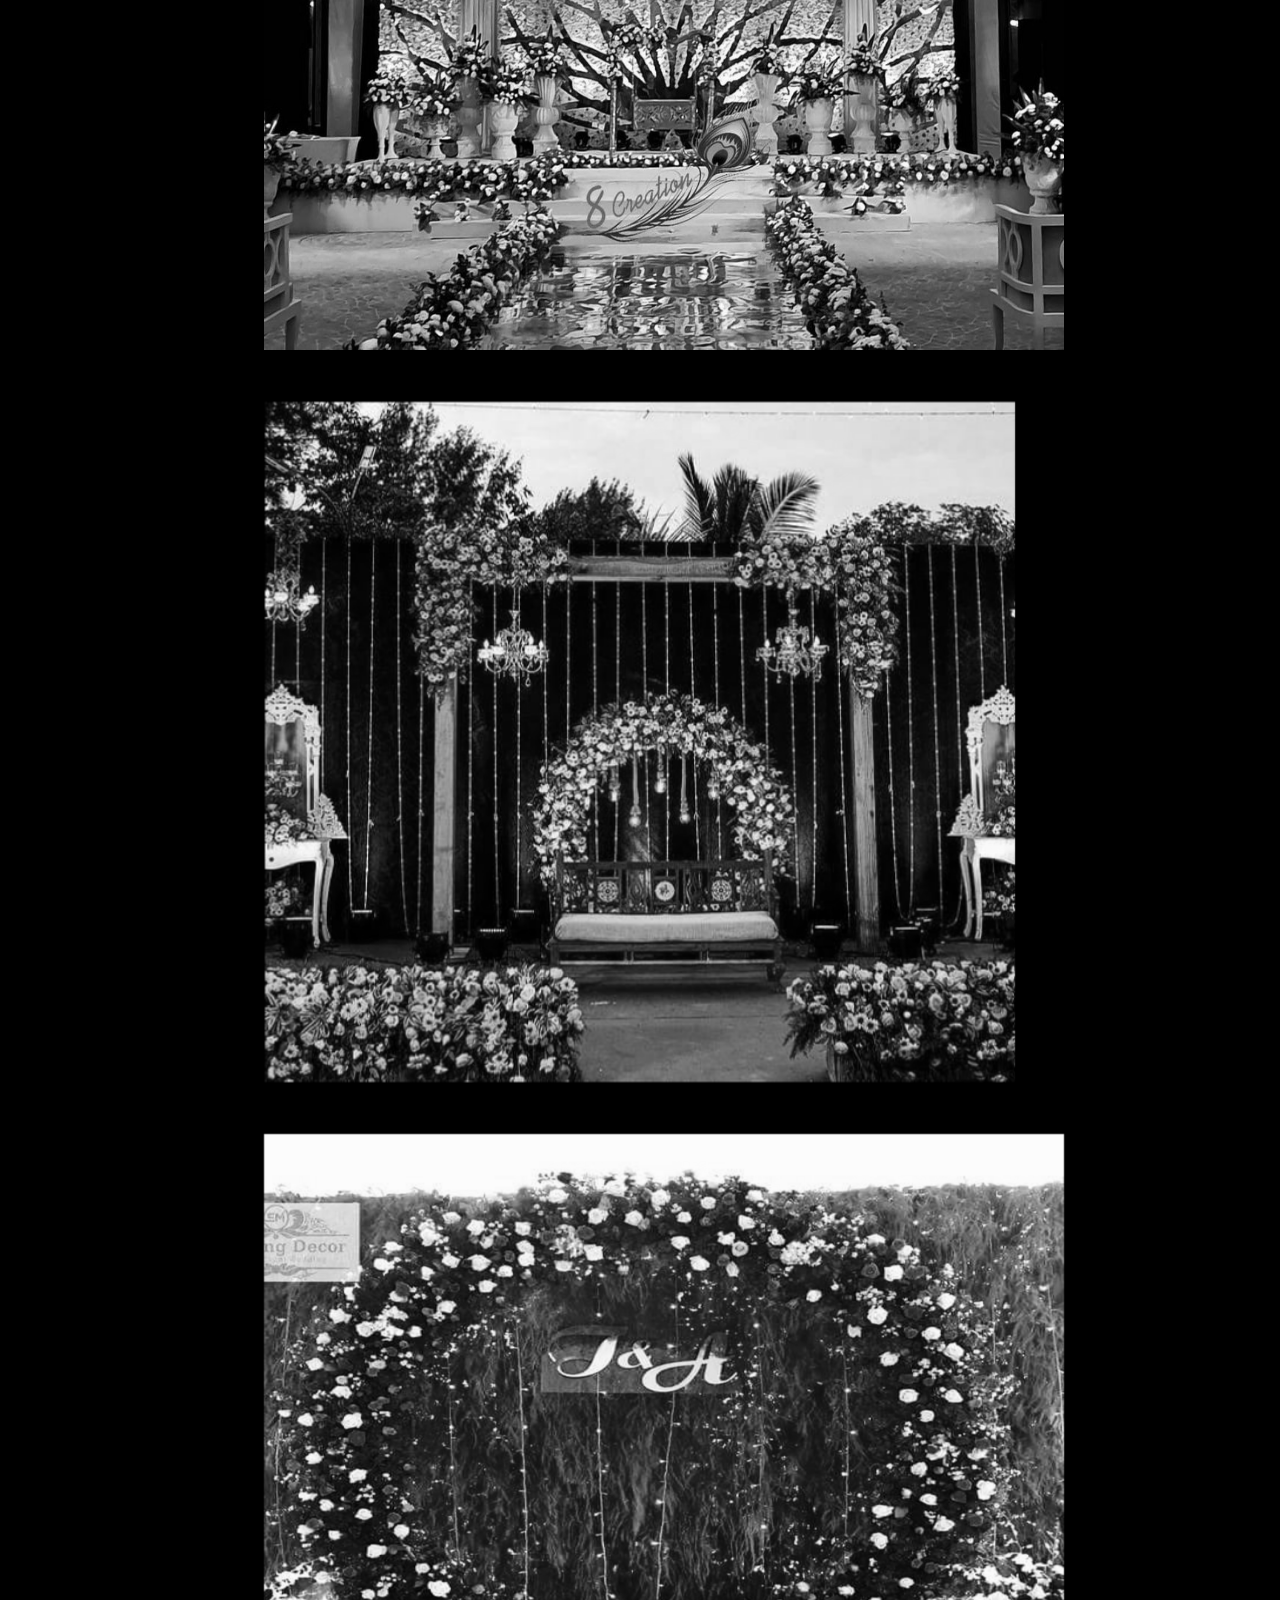
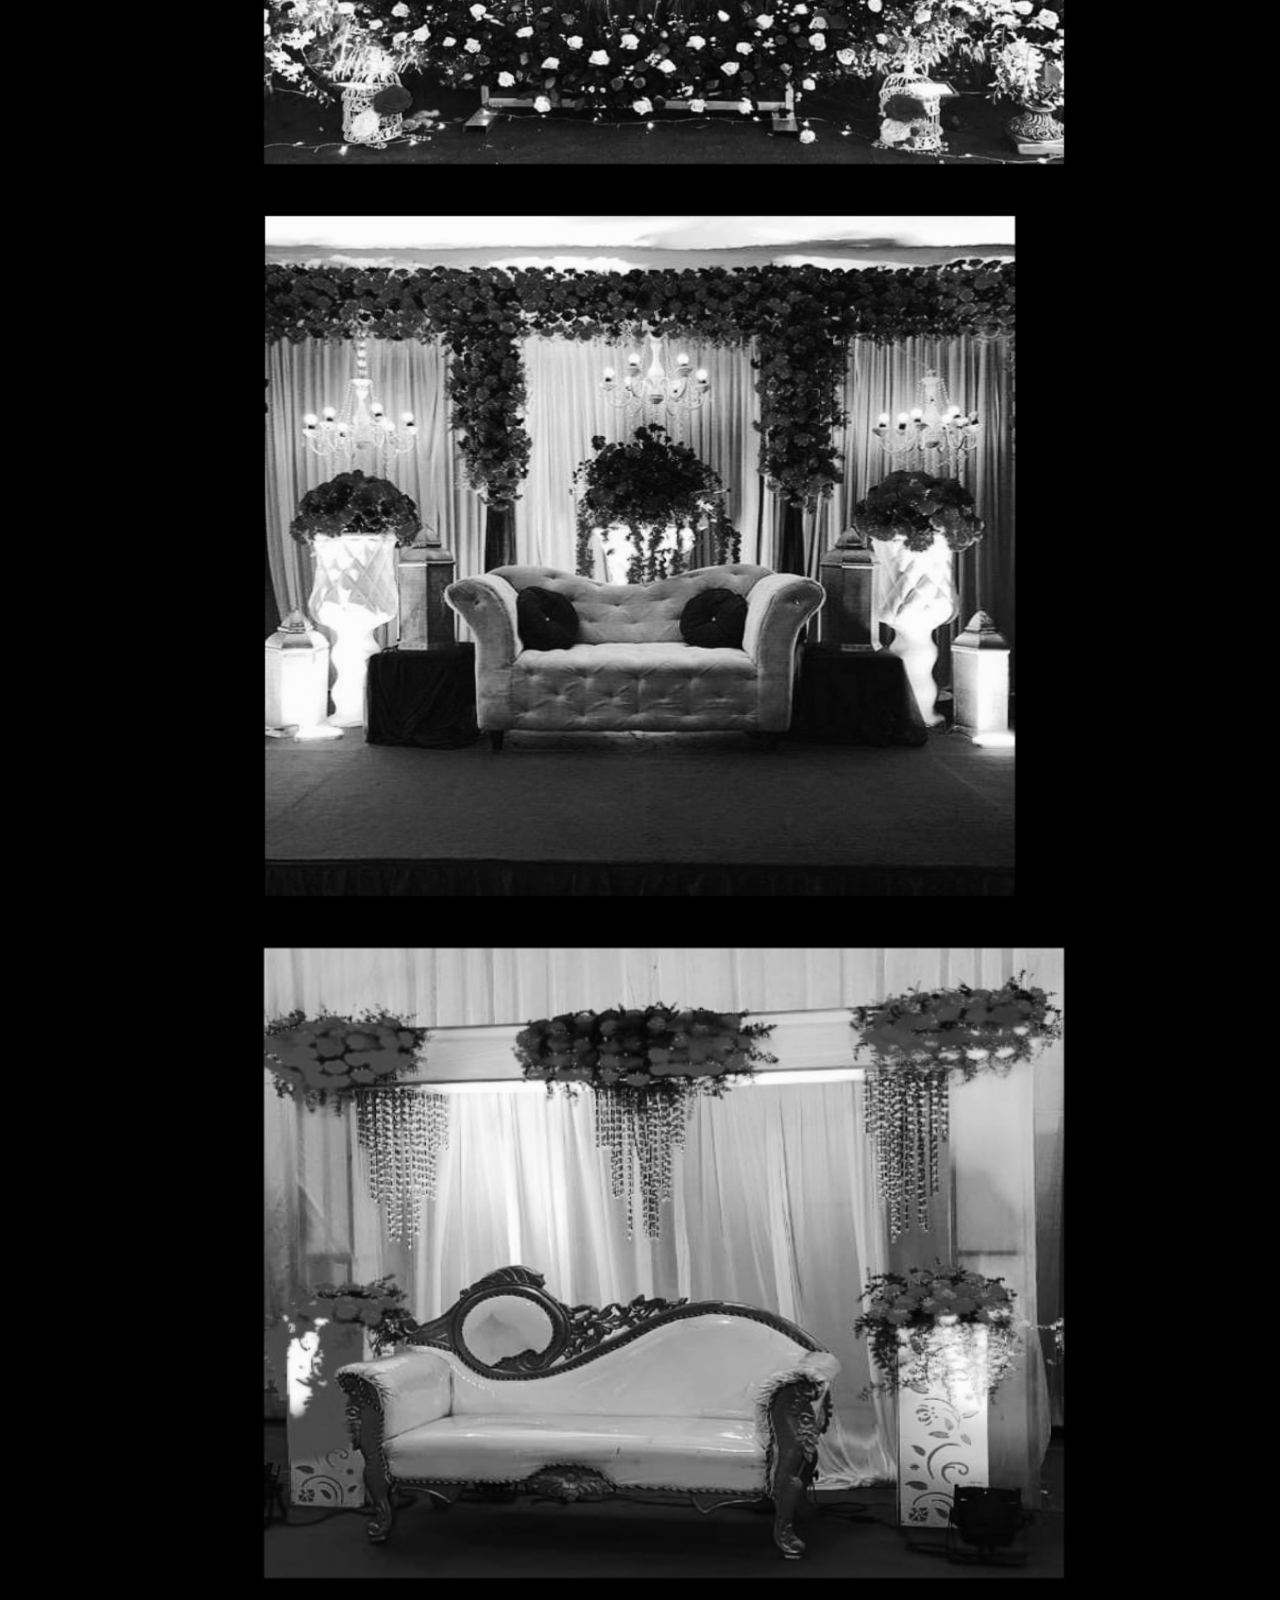
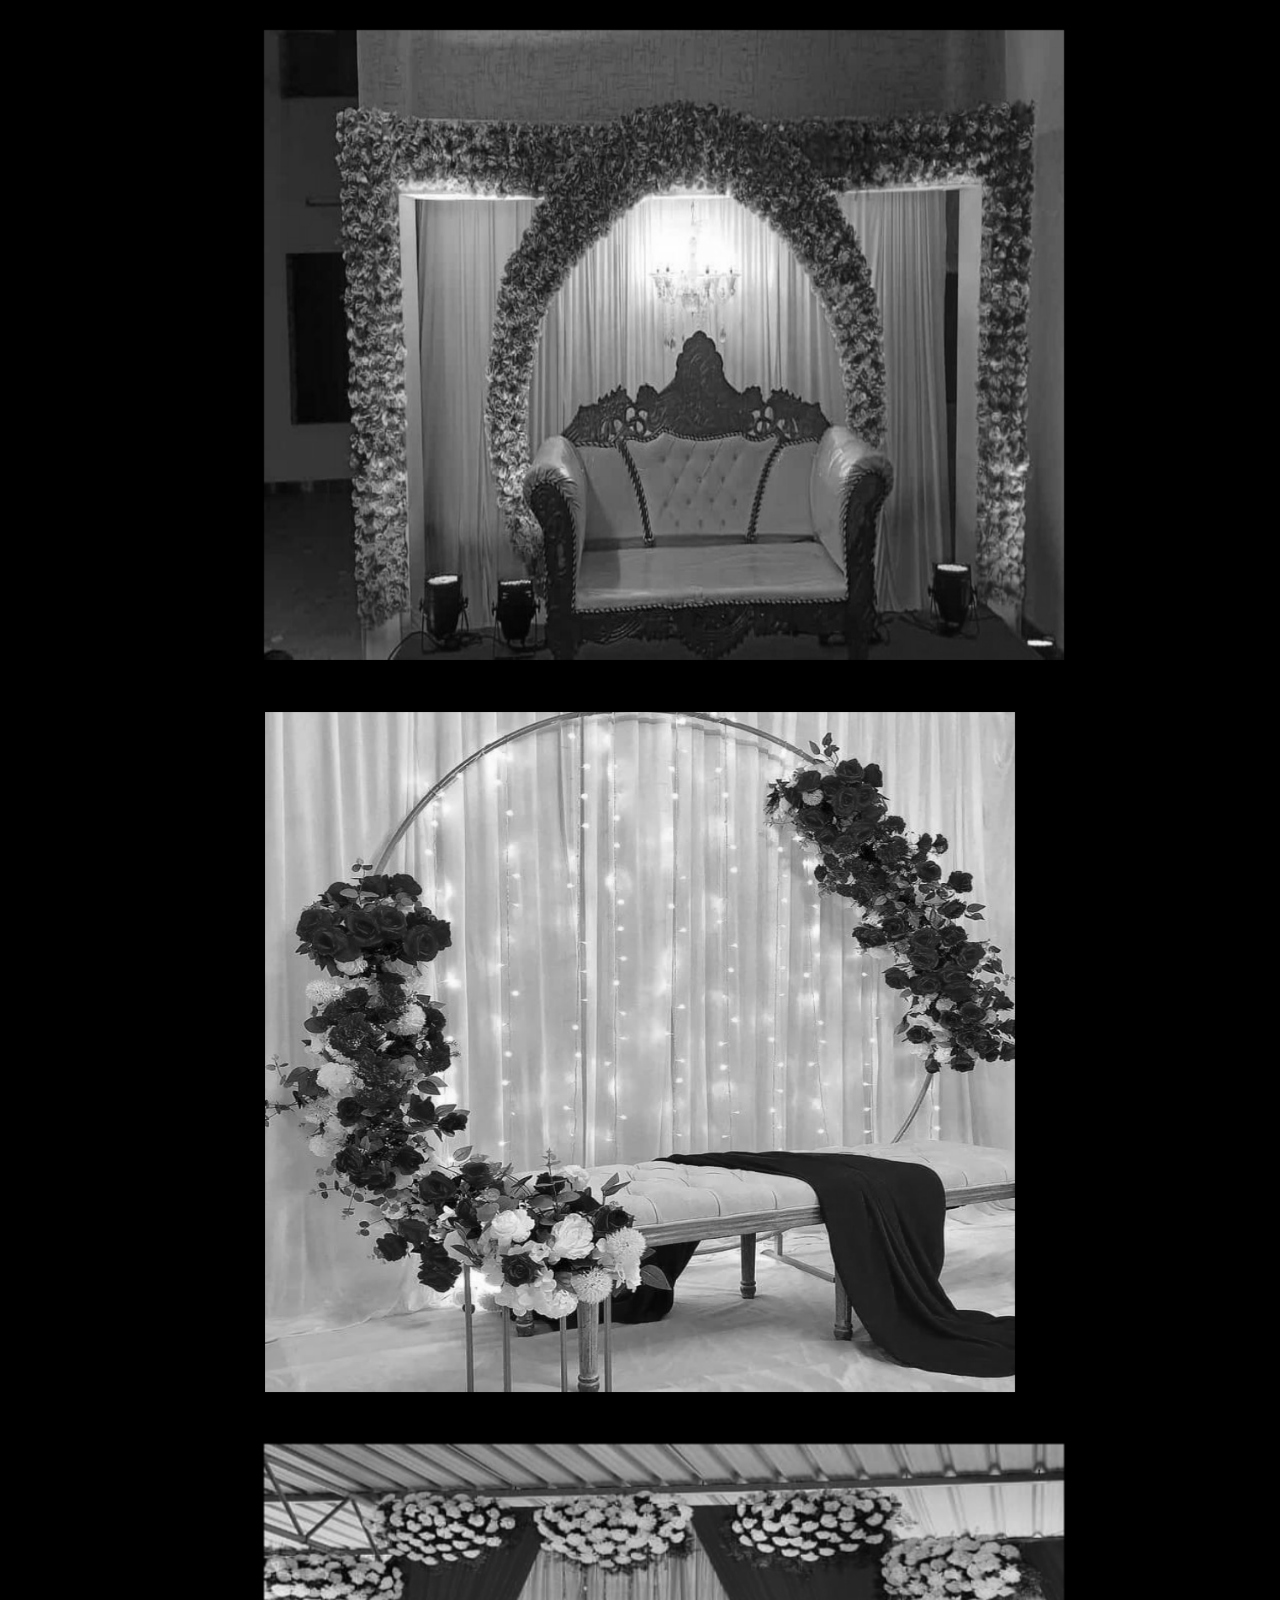
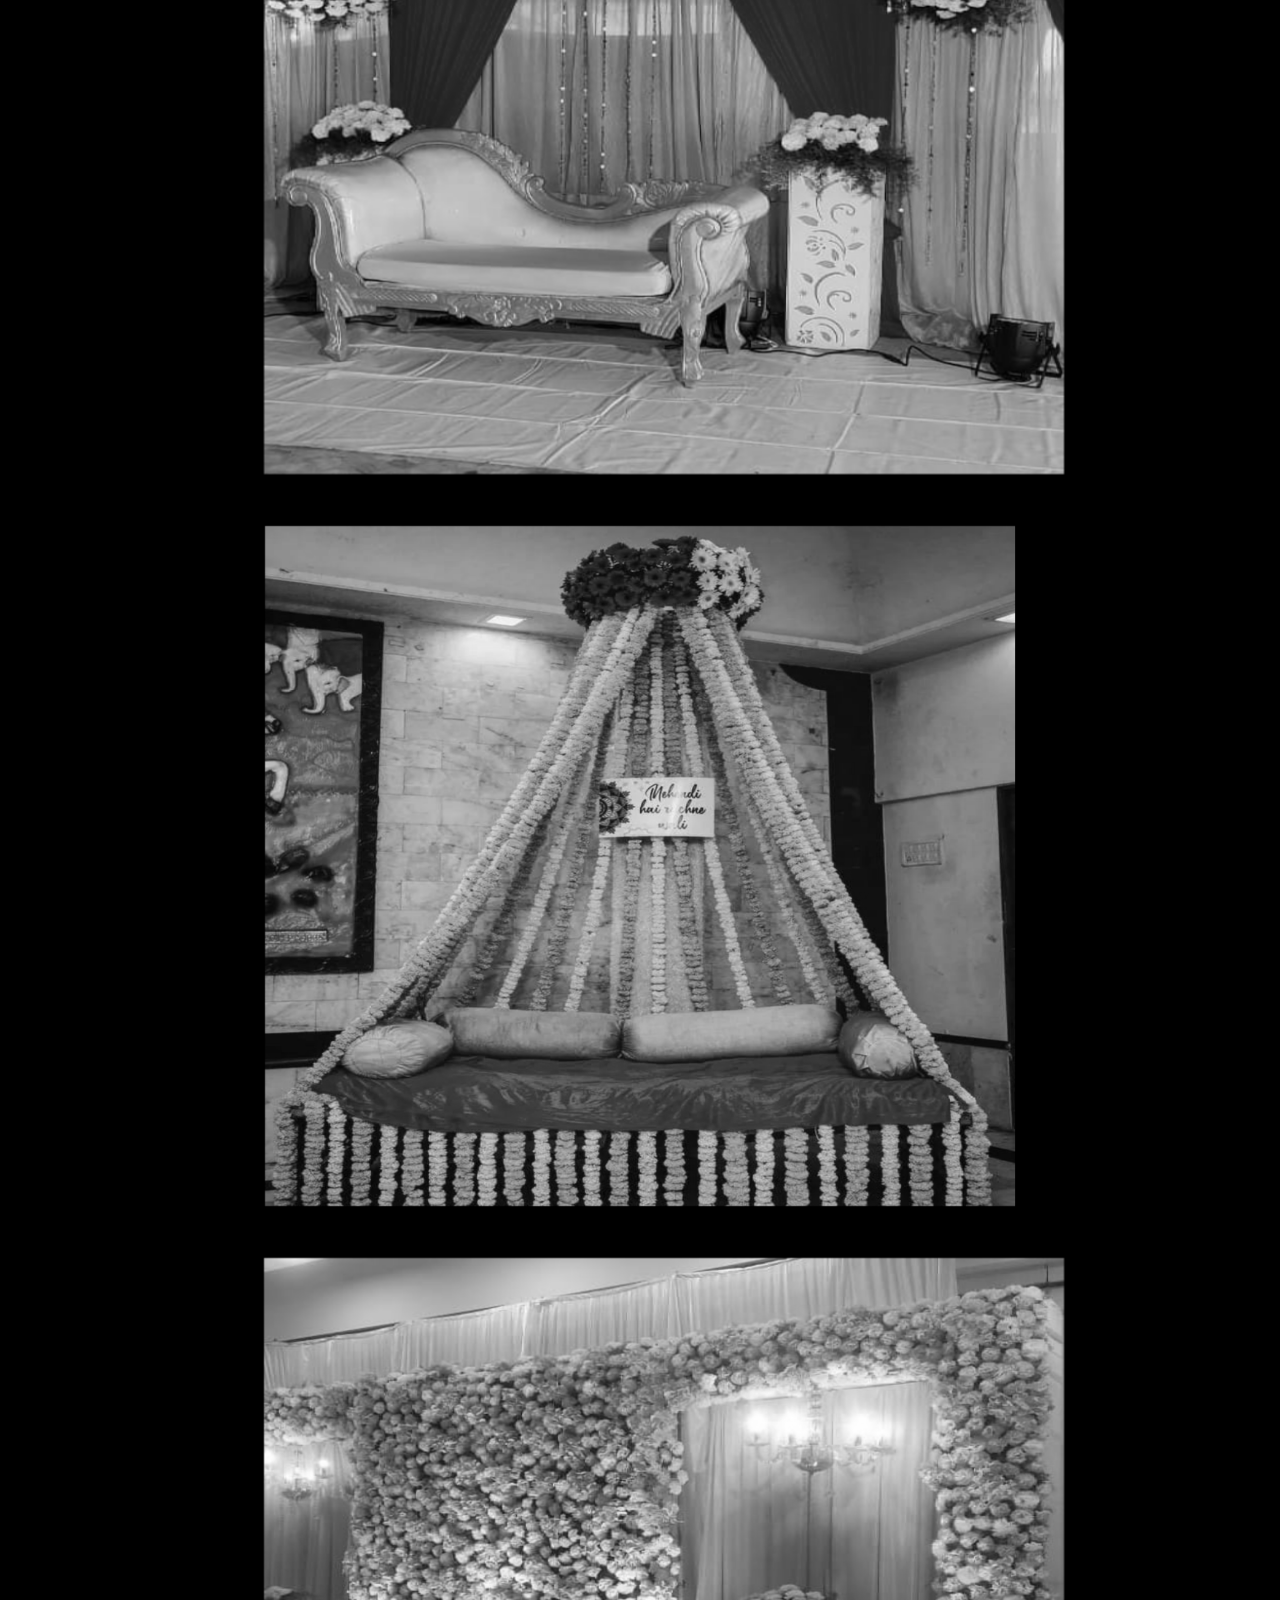
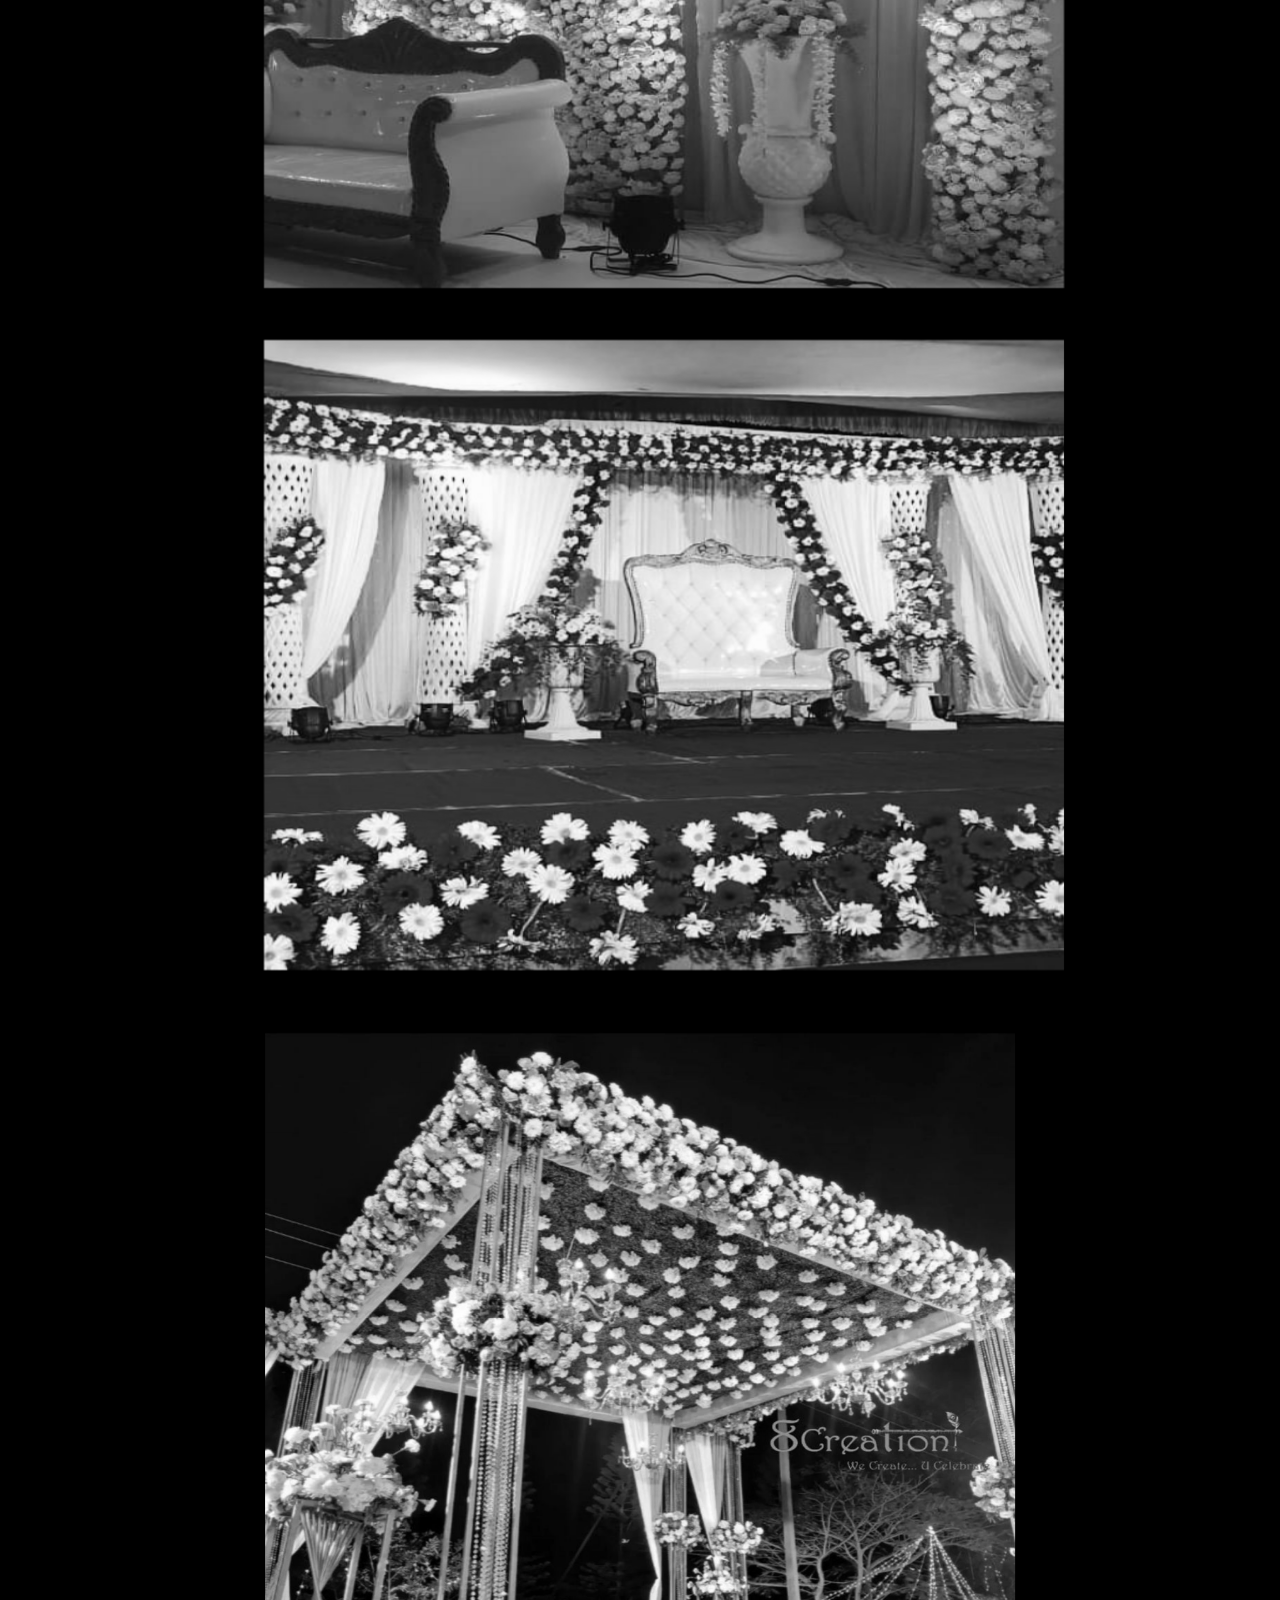
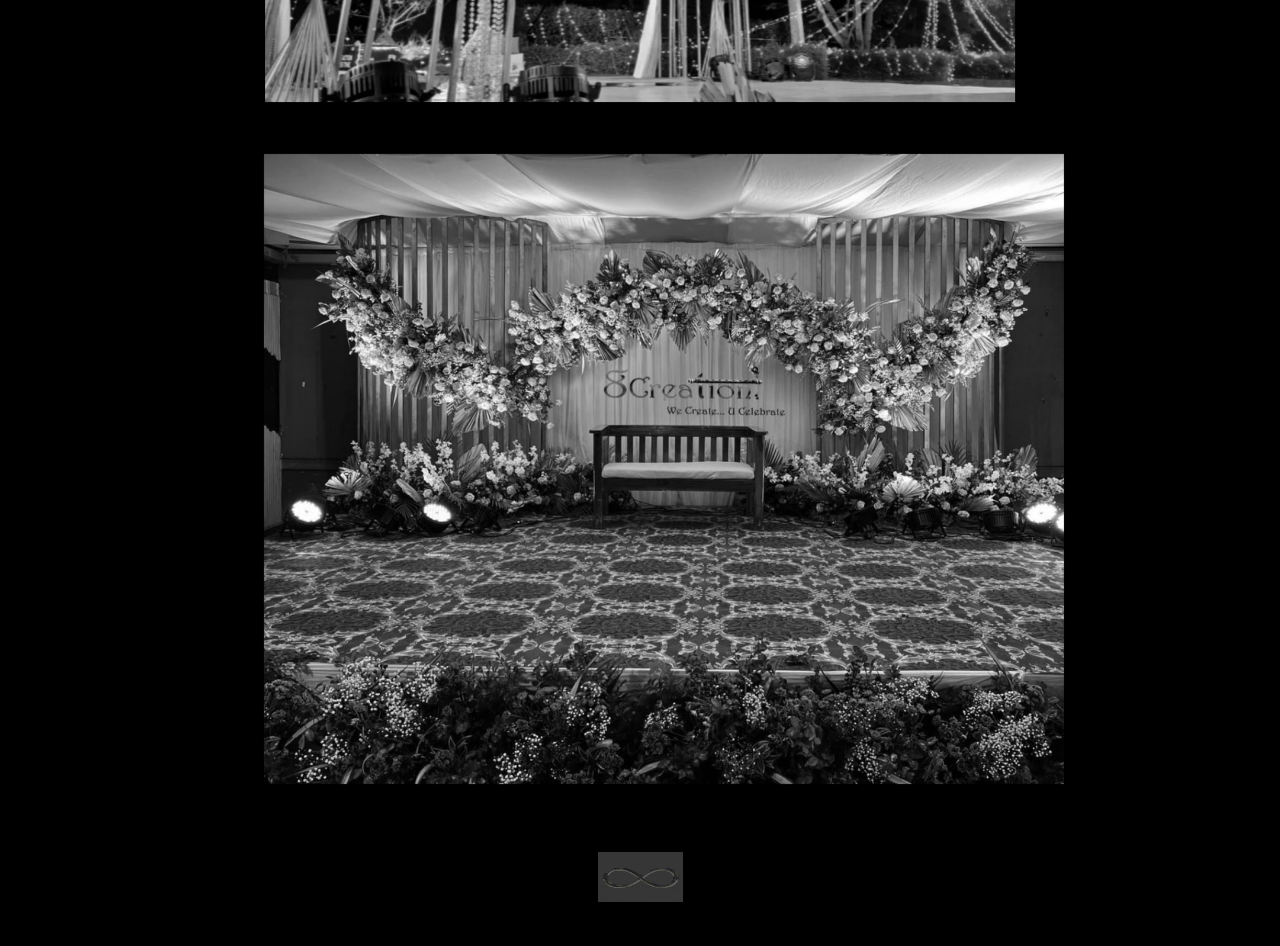
<file: images.html>
﻿<!DOCTYPE html>

<html lang="en" xmlns="http://www.w3.org/1999/xhtml">
<head>
    <meta charset="utf-8" />
    <title>infinity creations, photos, decoration photos, event decoration photos, wedding planning</title>
</head>

<body class="iview " style="background-color: black">
    <style>
        .lg-custom-thumbnails {
            width: 100%;
            position: absolute;
            background-color: black;
            padding-left: 5px;
            padding-right: 5px;
            margin: 0 auto;
            overflow-y: auto;
            transform: translate3d(10%, 3.8%, 20%);
            opacity: 0.4;
            will-change: transform opacity;
            transition: transform 2.15s cubic-bezier(0, 0, 0.25, 1) 2s, cubic-bezier( 0, 0, 0.25, 1 ) 1.15s;
        }

        .lg-thumb-open {
            opacity: 1;
        }

        .lg-thumb-item {
            filter: grayscale(100%);
            will-change: filter;
            transition: filter 0.12s ease-in, border-color 0.12s ease;
        }

        :hover, .active {
            filter: grayscale(0);
            border-color: #545454;
        }

        .iview {
            width: 800px;
            height: 630px;
            margin: 0 auto;
            text-align: center;
            padding: 3%;
        }

        .iiview {
            width: 750px;
            height: 680px;
            margin: 0 auto;
            text-align: center;
            padding: 3%;
        }


        .lg-thumb {
        }

        .tit {
            margin: 0 auto;
            text-align: center;
            font-size: 50px;
            color: white;
        }
        .logo {
            width: 85px;
            height: 50px;
            padding: 5%;
        }

        @media screen and (max-width: 580px) {
            #customize-thumbnails-gallery {
                width: 100%;
            }

            .iview {
                width: 100%;
                height: 230px;
            }

            .iiview {
                width: 100%;
                height: 280px;
            }
        }
    </style>
    <div class="tit">
        <i>Infinity Creations</i>
        <a href="index.html">
            <p>HOME</p>
        </a>
    </div>
    <div id="customize-thumbnails-gallery">
        <div>

            <a href="index.html">
                <img class="iiview lg-thumb-open lg-thumb lg-thumb-item" src="images/1c.jpeg" />
            </a>
            <a href="index.html">
                <img class="iview lg-thumb-open lg-thumb-item" src="images/1b.jpeg" />
            </a>
        </div>
        <a href="index.html">
            <img class=" iiview lg-thumb-open lg-thumb-item" src="images/1a.jpeg" />
        </a>
        <a href="index.html">
            <img class="iview lg-thumb-open lg-thumb-item" src="images/1d.jpeg" />
        </a>
        <a href="index.html">
            <img class="iview lg-thumb-item lg-thumb-open" src="images/1e.jpeg" />
        </a>
        <a href="index.html">
            <img class="iiview lg-thumb-open lg-thumb-item" src="images/1f.jpeg" />
        </a>
        <a href="index.html">
            <img class="iview lg-thumb-open lg-thumb-item" src="images/1j.jpeg" />
        </a>
        <a href="index.html">
            <img class="iiview lg-thumb-open lg-thumb-item" src="images/1h.jpeg" />
        </a>
        <a href="index.html">
            <img class="iview lg-thumb-open lg-thumb-item" src="images/1i.jpeg" />
        </a>
        <a href="index.html">
            <img class=" iiview lg-thumb-open lg-thumb-item" src="images/1k.jpeg" />
        </a>
        <a href="index.html">
            <img class="iview lg-thumb-open lg-thumb-item" src="images/1l.jpeg" />
        </a>
        <a href="index.html">
            <img class="iview lg-thumb-item lg-thumb-open" src="images/1m.jpeg" />
        </a>
        <a href="index.html">
            <img class="iiview lg-thumb-open lg-thumb-item" src="images/1n.jpeg" />
        </a>
        <a href="index.html">
            <img class="iview lg-thumb-open lg-thumb-item" src="images/1o.jpeg" />
        </a>
        <a href="index.html">
            <img class="iiview lg-thumb-open lg-thumb-item" src="images/1p.jpeg" />
        </a>
        <a href="index.html">
            <img class="iview lg-thumb-open lg-thumb-item" src="images/1q.jpeg" />
        </a>
        <a href="index.html">
            <img class="iview lg-thumb-open lg-thumb-item" src="images/1r.jpeg" />
        </a>
        <a href="index.html">
            <img class="iiview lg-thumb-open lg-thumb-item" src="images/1s.jpeg" />
        </a>
        <a href="index.html">
            <img class="iview lg-thumb-open lg-thumb-item" src="images/1t.jpeg" />
        </a>



    </div>
    <div style="margin: 0 auto; text-align: center ">
        <img class="logo" src="giphy.gif" alt="Infinity logo" />
    </div>
    <script>
        lightGallery(document.getElementById('customize-thumbnails-gallery'), {
            // Add a custom class to apply style only for the particular gallery
            addClass: 'lg-custom-thumbnails',

            // Remove the starting animations.
            // This can be done by overriding CSS as well
            appendThumbnailsTo: '.lg-outer',

            animateThumb: false,
            allowMediaOverlap: true,
        });
    </script>
</body>
</html>
</file>
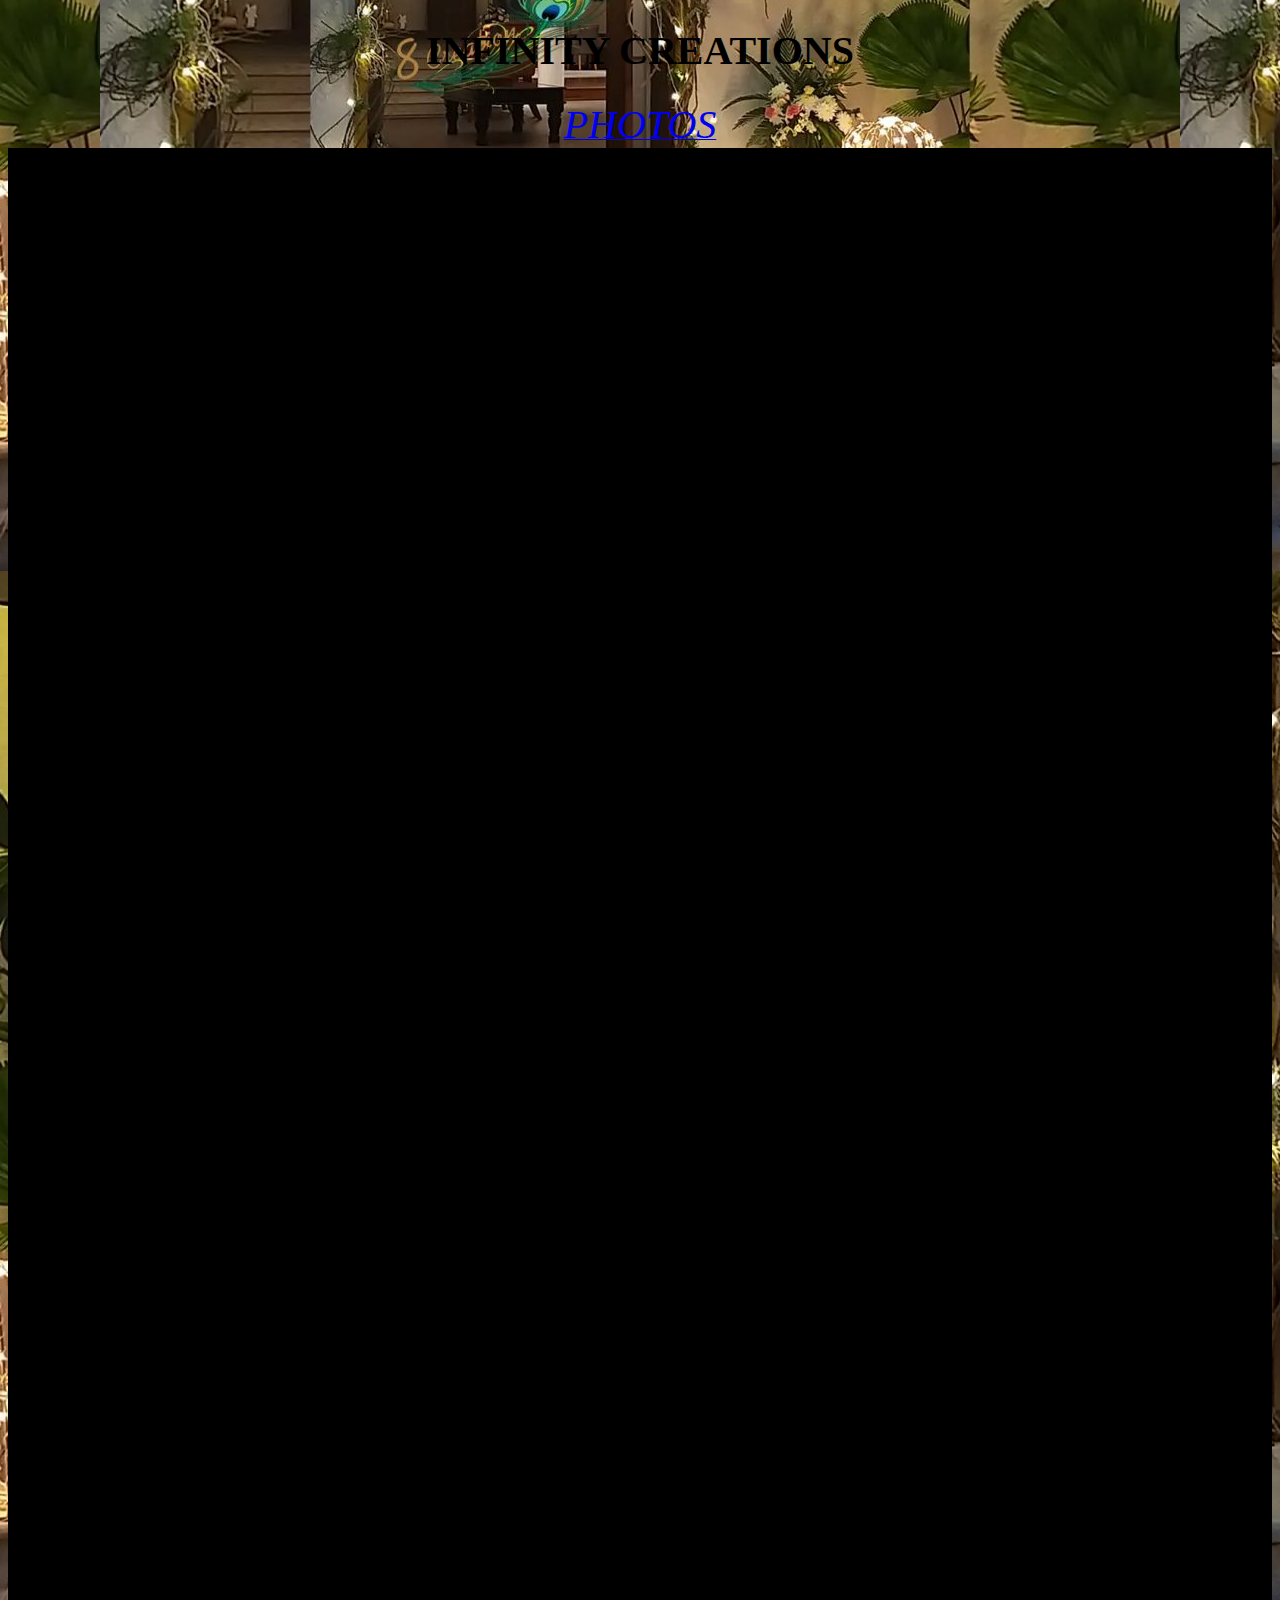
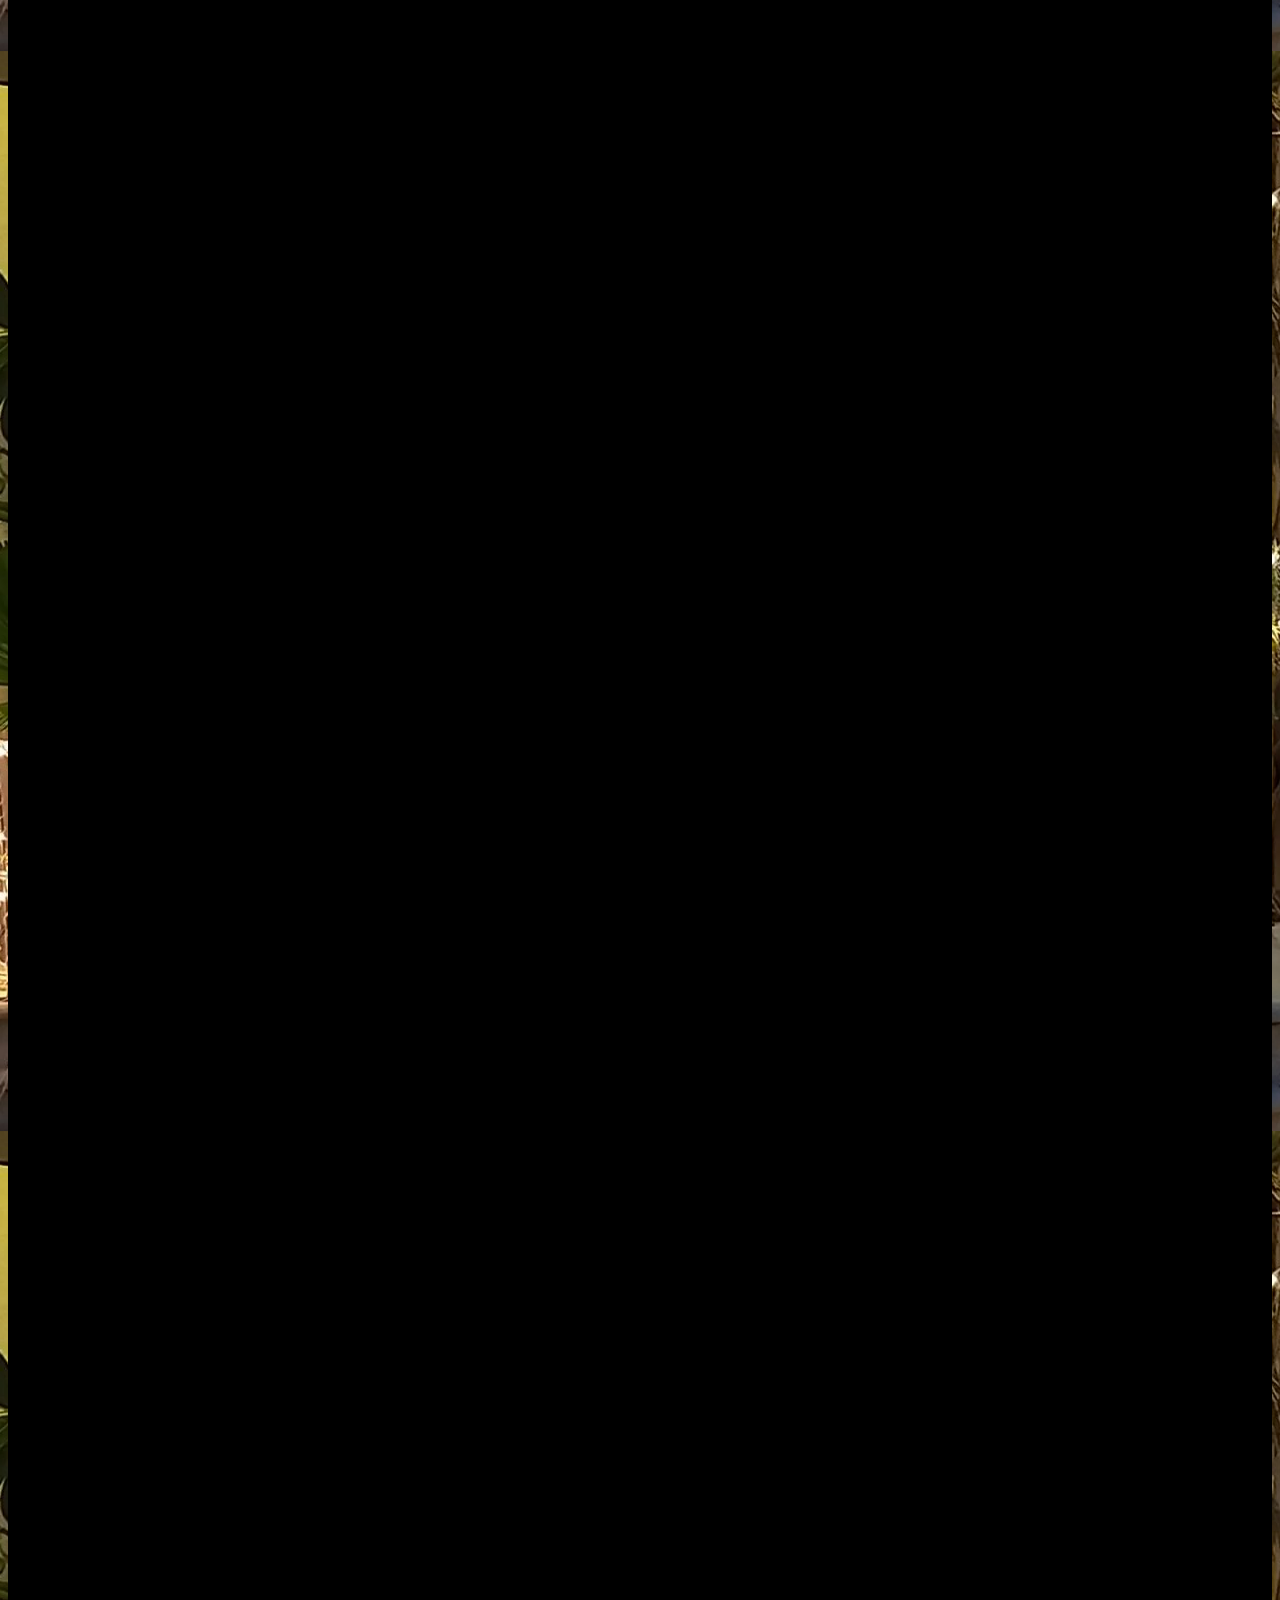
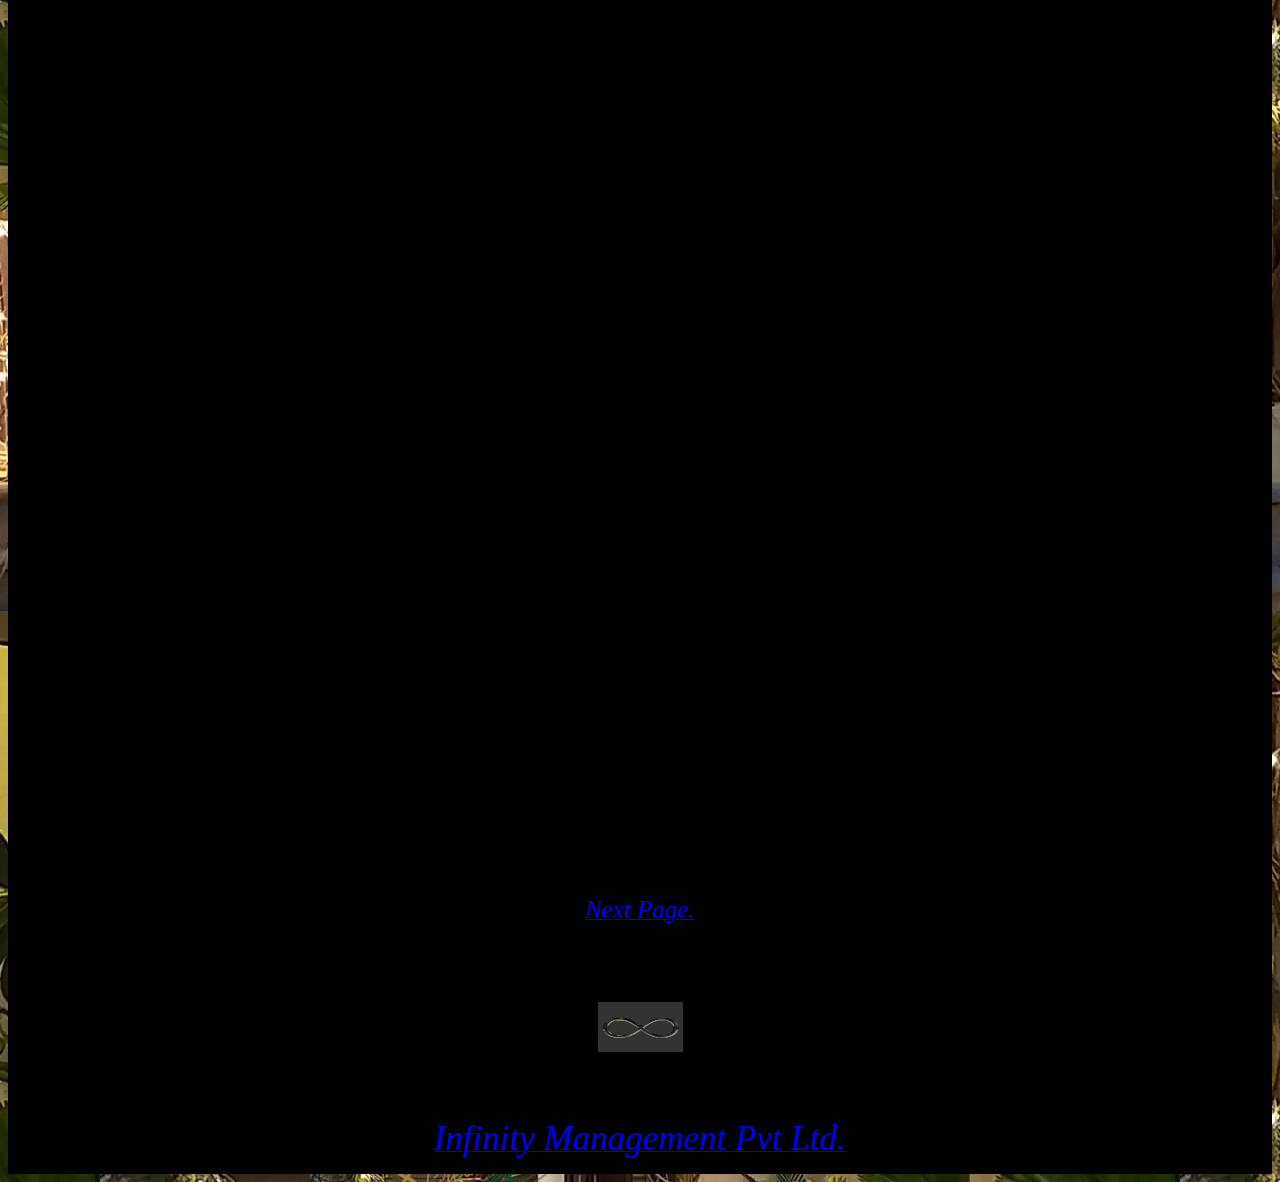
<file: video2.html>
﻿<!DOCTYPE html>

<html lang="en" xmlns="http://www.w3.org/1999/xhtml">
<head>
    <meta charset="utf-8" />
    <title>infinity creations videos, photos</title>
</head>
<body class="cent">
    <style>
        .cent {
            background-image: url("1g.jpeg");
            background-position: center;
            display: flow;
        }

        .vplayer {
            margin: 0 auto;
            text-align: center;
            padding: 3%;
        }

        .vview {
            width: 560px;
            height: 315px;
        }

        .logo {
            width: 85px;
            height: 50px;
            padding: 5%;
        }

        @media screen and (max-width: 580px) {



            .vview {
                width: 350px;
                height: 240px;
            }
        }
    </style>
    <div>
        <h1 style="color: black; text-align: center; font-size: 40px">INFINITY CREATIONS</h1>
    </div>
    <div style=" text-align: center">
        <a href="images.html">
            <i style="font-size: 40px">PHOTOS</i>
        </a>

    </div>
    <div style="margin: 0 auto; text-align: center; background-color: black ">
        <div class="vplayer">
            <iframe class="vview" src="https://www.youtube.com/embed/n-8THxek0hY" title="YouTube video player" frameborder="0" allow="accelerometer; autoplay; preview; clipboard-write; encrypted-media; gyroscope; picture-in-picture" allowfullscreen></iframe>
        </div>
        <div class="vplayer">
            <iframe class="vview" src="https://www.youtube.com/embed/g8XYDx9JFrE" title="YouTube video player" frameborder="0" allow="accelerometer; autoplay; preview; clipboard-write; encrypted-media; gyroscope; picture-in-picture" allowfullscreen></iframe>
        </div>
        <div class="vplayer">
            <iframe class="vview" src="https://www.youtube.com/embed/-ioJ4CFGHAM" title="YouTube video player" frameborder="0" allow="accelerometer; autoplay; preview; clipboard-write; encrypted-media; gyroscope; picture-in-picture" allowfullscreen></iframe>
        </div>
        <div class="vplayer">
            <iframe class="vview" src="https://www.youtube.com/embed/7QnE1rL4YdA" title="YouTube video player" frameborder="0" allow="accelerometer; autoplay; preview; clipboard-write; encrypted-media; gyroscope; picture-in-picture" allowfullscreen></iframe>
        </div>
        <div class="vplayer">
            <iframe class="vview" src="https://www.youtube.com/embed/dD8T-dhBFBk" title="YouTube video player" frameborder="0" allow="accelerometer; autoplay; preview; clipboard-write; encrypted-media; gyroscope; picture-in-picture" allowfullscreen></iframe>
        </div>
        <div class="vplayer">
            <iframe class="vview" src="https://www.youtube.com/embed/9qBuZtEUyjs" title="YouTube video player" frameborder="0" allow="accelerometer; autoplay; preview; clipboard-write; encrypted-media; gyroscope; picture-in-picture" allowfullscreen></iframe>
        </div>
        <div class="vplayer">
            <iframe class="vview" src="https://www.youtube.com/embed/8CkFHtZ54C0" title="YouTube video player" frameborder="0" allow="accelerometer; autoplay; preview; clipboard-write; encrypted-media; gyroscope; picture-in-picture" allowfullscreen></iframe>
        </div>
        <div class="vplayer">
            <iframe class="vview" src="https://www.youtube.com/embed/wogyvvKebXU" title="YouTube video player" frameborder="0" allow="accelerometer; autoplay; preview; clipboard-write; encrypted-media; gyroscope; picture-in-picture" allowfullscreen></iframe>
        </div>
        <div class="vplayer">
            <iframe class="vview" src="https://www.youtube.com/embed/mSBrIh5a7Cc" title="YouTube video player" frameborder="0" allow="accelerometer; autoplay; preview; clipboard-write; encrypted-media; gyroscope; picture-in-picture" allowfullscreen></iframe>
        </div>
        <div class="vplayer">
            <iframe class="vview" src="https://www.youtube.com/embed/2fjKDmGHDEY" title="YouTube video player" frameborder="0" allow="accelerometer; autoplay; preview; clipboard-write; encrypted-media; gyroscope; picture-in-picture" allowfullscreen></iframe>
        </div>

    </div>
    <div style="text-align: center; padding-bottom:15px; background-color: black">
        <a href="video.html">
            <i style="font-size: 25px; padding-top: 5%">Next Page.</i>
        </a>
    </div>

    <div style="margin: 0 auto; text-align: center; background-color: black ">
        <img class="logo" src="giphy.gif" alt="Infinity logo" />
        <div style="text-align: center; padding-bottom:15px">
            <a href="index.html">
                <i style="font-size: 35px">Infinity Management Pvt Ltd.</i>
            </a>
        </div>
    </div>
</body>
</html>
</file>
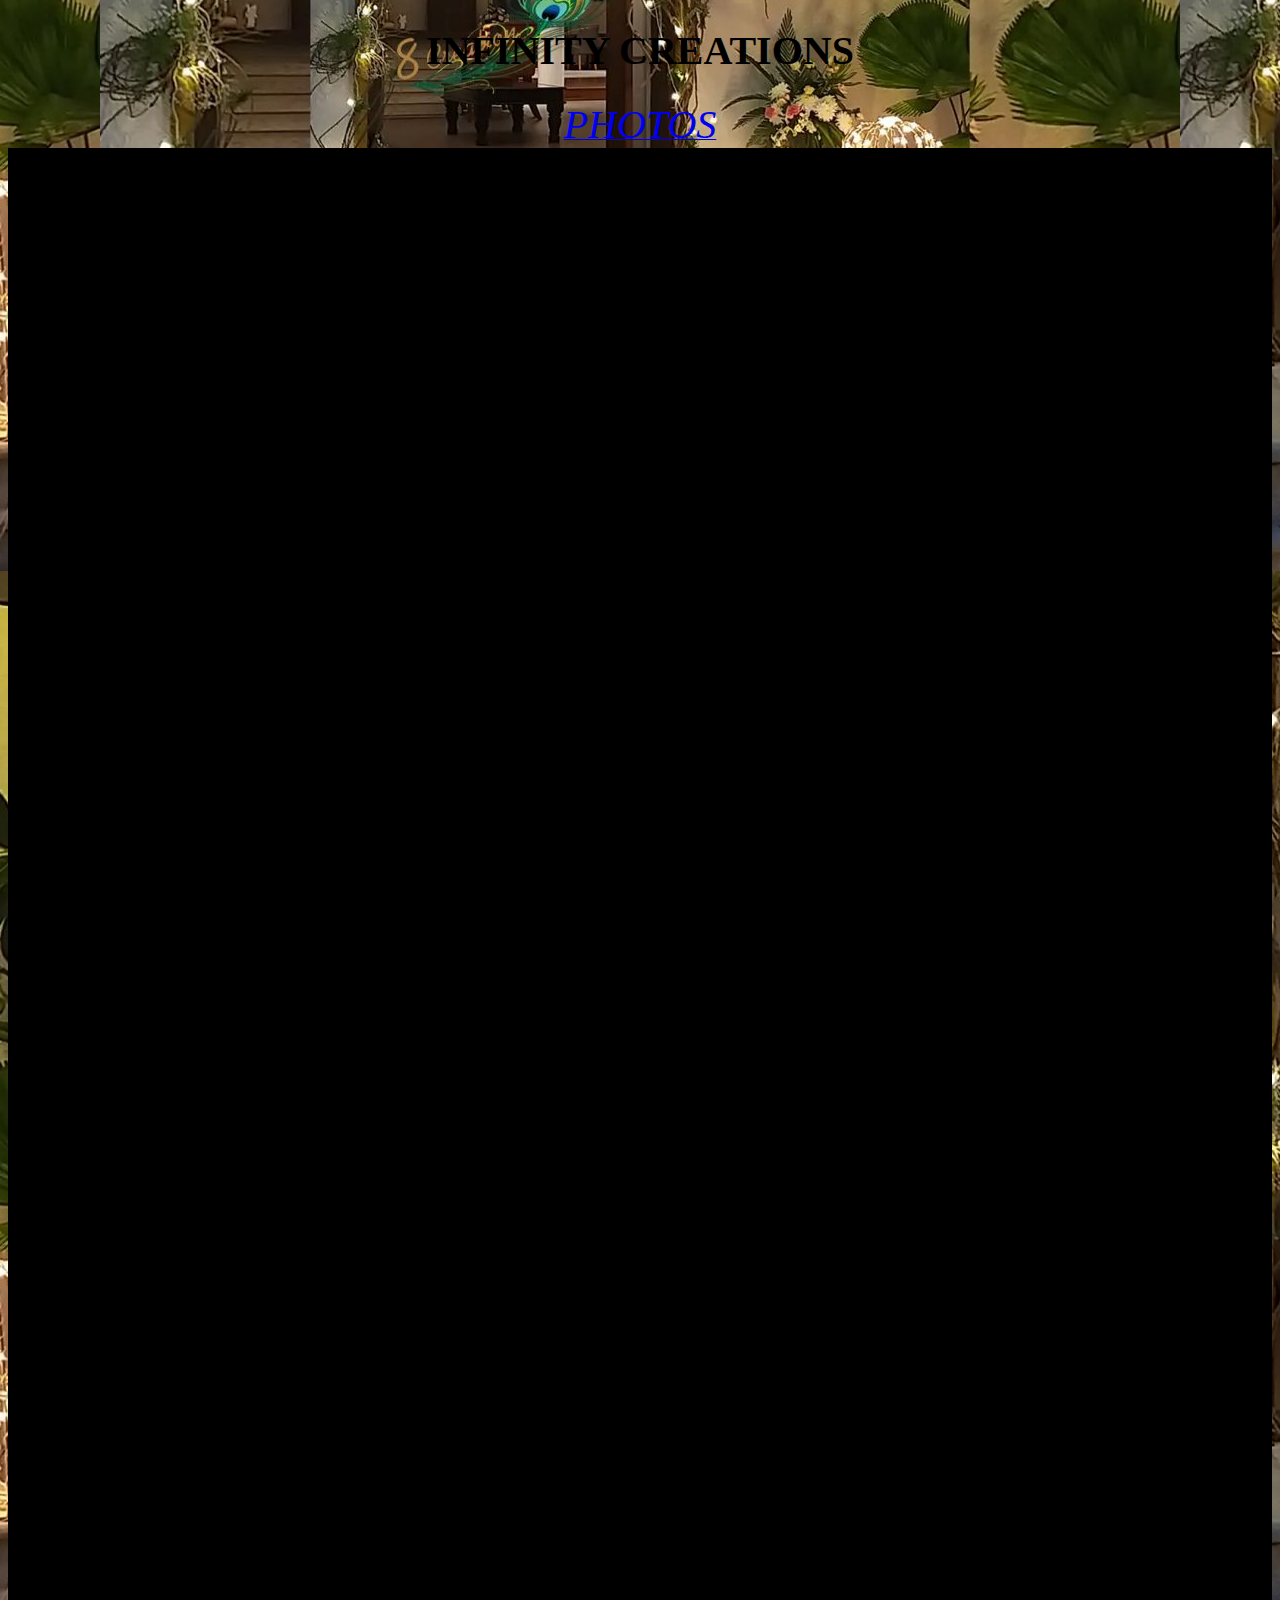
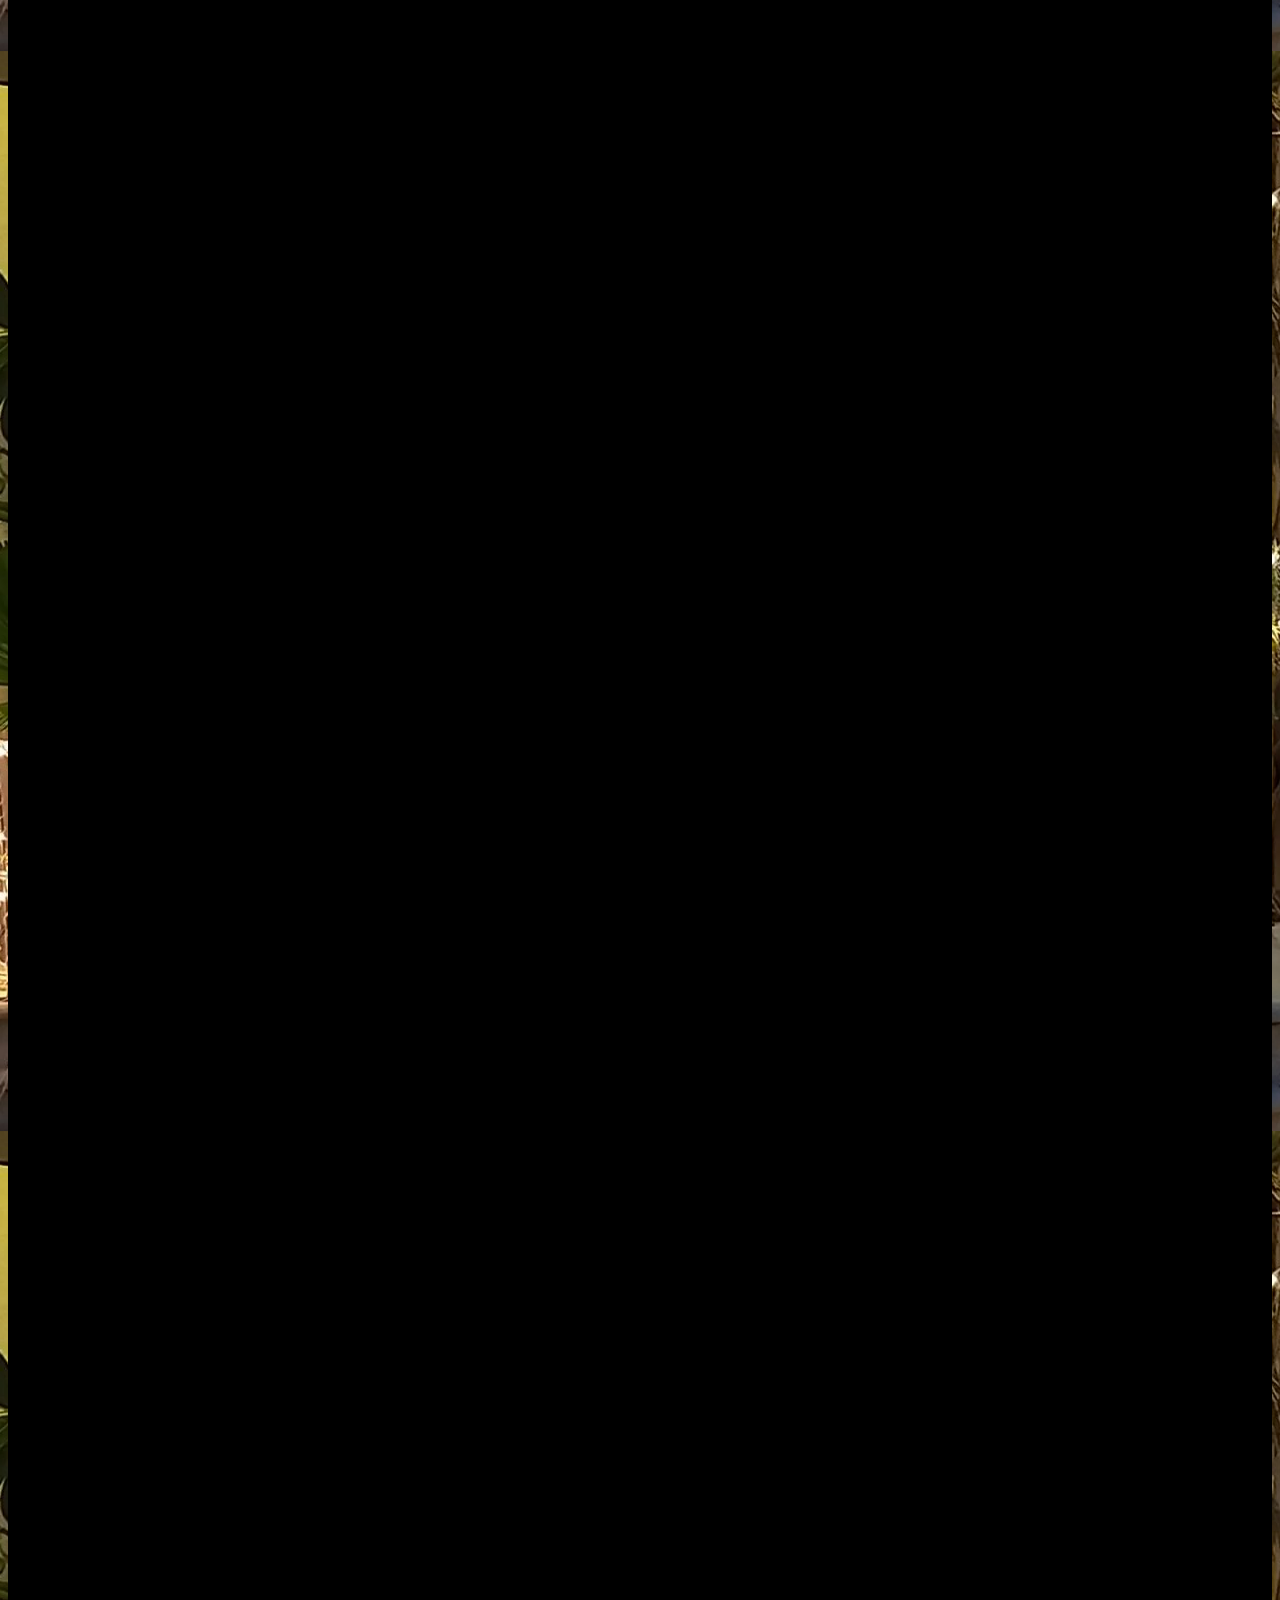
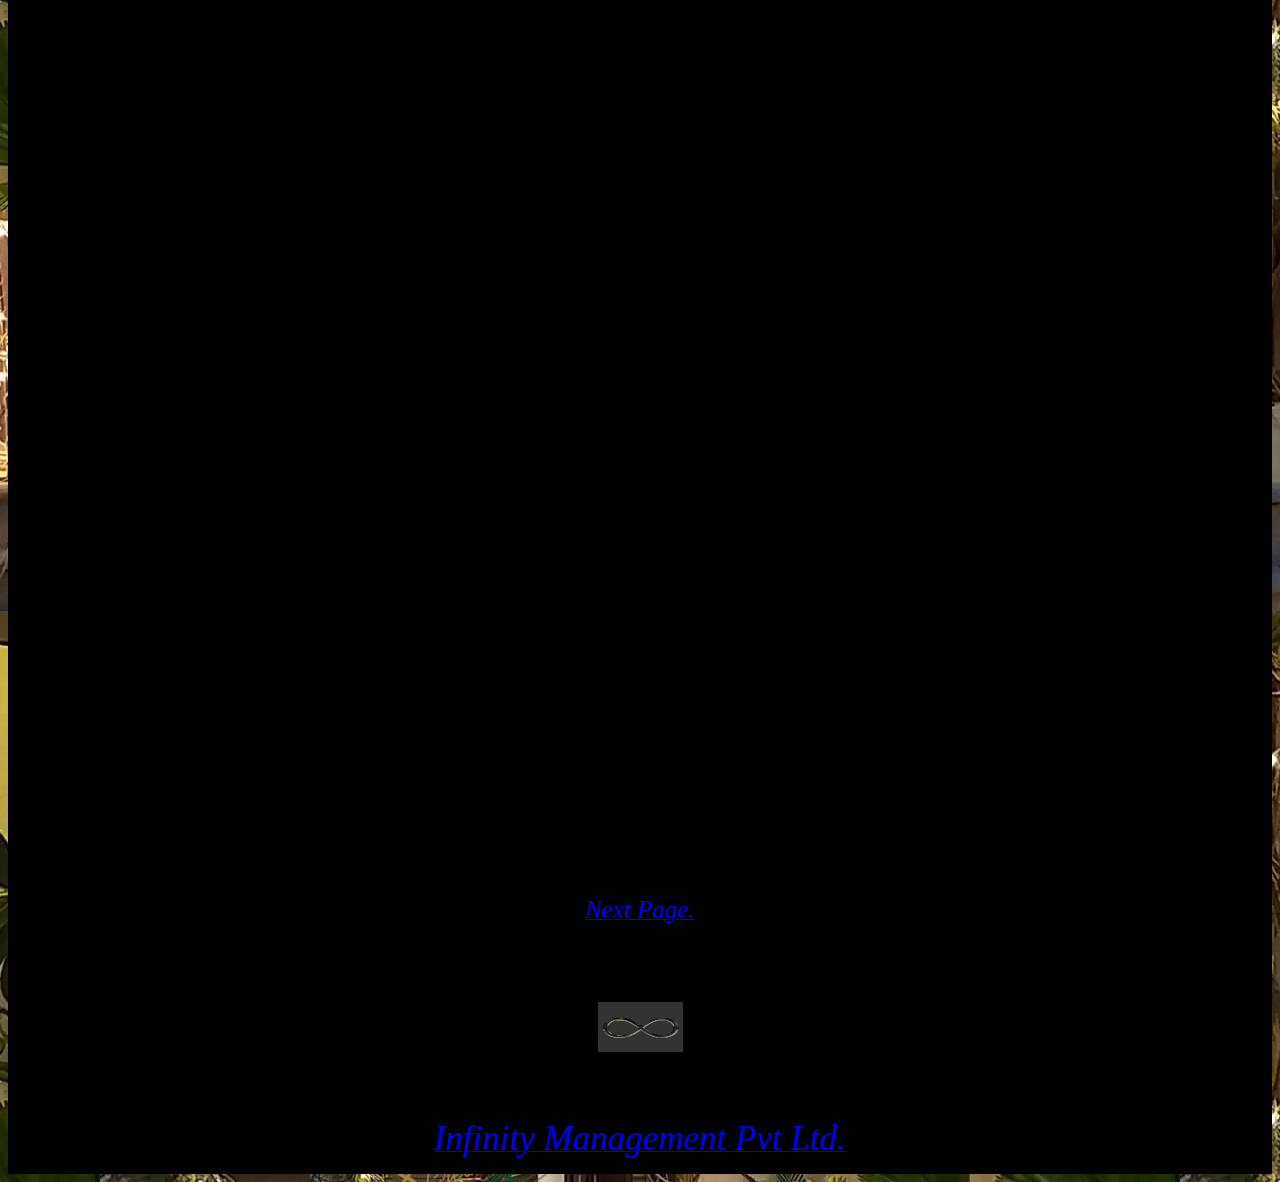
<file: videos.html>
﻿<!DOCTYPE html>

<html lang="en" xmlns="http://www.w3.org/1999/xhtml">
<head>
    <meta charset="utf-8" />
    <title>infinity creations videos, photos</title>
</head>
<body class="cent">
    <style>
        .cent {
            background-image: url("1g.jpeg");
            background-position: center;
            display: flow;
        }

        .vplayer {
            margin: 0 auto;
            text-align: center;
            padding: 3%;
        }

        .vview {
            width: 560px;
            height: 315px;
        }

        .logo {
            width: 85px;
            height: 50px;
            padding: 5%;
        }

        @media screen and (max-width: 580px) {



            .vview {
                width: 350px;
                height: 240px;
            }
        }
    </style>
    <div>
        <h1 style="color: black; text-align: center; font-size: 40px">INFINITY CREATIONS</h1>
    </div>
    <div style=" text-align: center">
        <a href="images.html">
            <i style="font-size: 40px">PHOTOS</i>
        </a>

    </div>
    <div style="margin: 0 auto; text-align: center; background-color: black ">
        <div class="vplayer">
            <iframe class="vview" src="https://www.youtube.com/embed/rNpkmE4GzwQ" title="YouTube video player" frameborder="0" allow="accelerometer; autoplay; preview; clipboard-write; encrypted-media; gyroscope; picture-in-picture" allowfullscreen></iframe>
        </div>
        <div class="vplayer">
            <iframe class="vview" src="https://www.youtube.com/embed/5dEBD5feeaU" title="YouTube video player" frameborder="0" allow="accelerometer; autoplay; preview; clipboard-write; encrypted-media; gyroscope; picture-in-picture" allowfullscreen></iframe>
        </div>
        <div class="vplayer">
            <iframe class="vview" src="https://www.youtube.com/embed/k5GsBAwGpWk" title="YouTube video player" frameborder="0" allow="accelerometer; autoplay; preview; clipboard-write; encrypted-media; gyroscope; picture-in-picture" allowfullscreen></iframe>
        </div>
        <div class="vplayer">
            <iframe class="vview" src="https://www.youtube.com/embed/eseCsrCAIHI" title="YouTube video player" frameborder="0" allow="accelerometer; autoplay; preview; clipboard-write; encrypted-media; gyroscope; picture-in-picture" allowfullscreen></iframe>
        </div>
        <div class="vplayer">
            <iframe class="vview" src="https://www.youtube.com/embed/lousW6a8XSU" title="YouTube video player" frameborder="0" allow="accelerometer; autoplay; preview; clipboard-write; encrypted-media; gyroscope; picture-in-picture" allowfullscreen></iframe>
        </div>
        <div class="vplayer">
            <iframe class="vview" src="https://www.youtube.com/embed/rGuLV8QoCwg" title="YouTube video player" frameborder="0" allow="accelerometer; autoplay; preview; clipboard-write; encrypted-media; gyroscope; picture-in-picture" allowfullscreen></iframe>
        </div>
        <div class="vplayer">
            <iframe class="vview" src="https://www.youtube.com/embed/-GjhyZ7CoNo" title="YouTube video player" frameborder="0" allow="accelerometer; autoplay; preview; clipboard-write; encrypted-media; gyroscope; picture-in-picture" allowfullscreen></iframe>
        </div>
        <div class="vplayer">
            <iframe class="vview" src="https://www.youtube.com/embed/0Hcwm2k3P6o" title="YouTube video player" frameborder="0" allow="accelerometer; autoplay; preview; clipboard-write; encrypted-media; gyroscope; picture-in-picture" allowfullscreen></iframe>
        </div>
        <div class="vplayer">
            <iframe class="vview" src="https://www.youtube.com/embed/X1bN5pAOW30" title="YouTube video player" frameborder="0" allow="accelerometer; autoplay; preview; clipboard-write; encrypted-media; gyroscope; picture-in-picture" allowfullscreen></iframe>
        </div>
        <div class="vplayer">
            <iframe class="vview" src="https://www.youtube.com/embed/9skEycC9jRc" title="YouTube video player" frameborder="0" allow="accelerometer; autoplay; preview; clipboard-write; encrypted-media; gyroscope; picture-in-picture" allowfullscreen></iframe>
        </div>

    </div>
    <div style="text-align: center; padding-bottom:15px; background-color: black">
        <a href="video2.html">
            <i style="font-size: 25px; padding-top: 5%">Next Page.</i>
        </a>
    </div>

    <div style="margin: 0 auto; text-align: center; background-color: black ">
        <img class="logo" src="giphy.gif" alt="Infinity logo" />
    <div style="text-align: center; padding-bottom:15px">
        <a href="index.html">
            <i style="font-size: 35px">Infinity Management Pvt Ltd.</i>
        </a>
    </div>
        </div>
</body>
</html>
</file>
<file: css/hero-sub-page.css>
.hero-sub-page--featured{position:relative;display:-webkit-box;display:-ms-flexbox;display:flex;-webkit-box-orient:vertical;-webkit-box-direction:normal;-ms-flex-direction:column;flex-direction:column;width:100vw;height:178.125vw;max-height:100vh}@media all and (min-width:768px){.hero-sub-page--featured{height:100vh;width:100vw;-webkit-box-orient:horizontal;-webkit-box-direction:normal;-ms-flex-direction:row;flex-direction:row}}@media all and (min-width:1024px){.hero-sub-page--featured{height:62.5vw;max-height:100vh;min-height:50vw}}.hero-sub-page--featured .hero-sub-page__text-content{z-index:2}@media all and (min-width:1024px){.hero-sub-page--featured .hero-sub-page__text-content{display:-webkit-box;display:-ms-flexbox;display:flex;-webkit-box-pack:center;-ms-flex-pack:center;justify-content:center;-webkit-box-orient:vertical;-webkit-box-direction:normal;-ms-flex-direction:column;flex-direction:column}}.hero-sub-page--featured .hero-sub-page__text-content>div:first-of-type{padding-top:83px}@media all and (min-width:768px){.hero-sub-page--featured .hero-sub-page__text-content>div:first-of-type{padding-top:110px}}@media all and (min-width:1024px){.hero-sub-page--featured .hero-sub-page__text-content>div:first-of-type{padding-top:118px}}@media all and (min-width:1280px){.hero-sub-page--featured .hero-sub-page__text-content>div:first-of-type{padding-top:139px}}@media all and (min-width:1601px){.hero-sub-page--featured .hero-sub-page__text-content>div:first-of-type{padding-top:144px}}@media all and (min-width:1024px){.hero-sub-page--featured .hero-sub-page__text-content>div:first-of-type{padding-top:0}}.hero-sub-page--featured .breadcrumbs{position:relative;z-index:2}@media all and (min-width:1024px){.hero-sub-page--featured .breadcrumbs{padding-top:0}}.hero-sub-page--featured .hero-sub-page__heading{position:relative;z-index:2}@media all and (min-width:1024px){.hero-sub-page--featured .hero-sub-page__heading{padding-top:12px;padding-bottom:0}}.hero-sub-page--featured .hero-sub-page__heading .feature-text__inner-wrapper{-webkit-box-orient:vertical;-webkit-box-direction:normal;-ms-flex-direction:column;flex-direction:column}.hero-sub-page--featured .hero-sub-page__heading .link:not(.link--is-button){position:relative;padding-bottom:1px;background-repeat:no-repeat;background-image:-webkit-gradient(linear,left top,left bottom,from(currentColor),to(currentColor)),-webkit-gradient(linear,left top,left bottom,from(currentColor),to(currentColor));background-image:-o-linear-gradient(currentColor,currentColor),-o-linear-gradient(currentColor,currentColor);background-image:linear-gradient(currentColor,currentColor),linear-gradient(currentColor,currentColor);background-size:51% 2px,50% 2px;background-position:0 100%,100% 100%;-webkit-animation:underlineSlideIn .5s cubic-bezier(.694,0,.335,1) forwards;animation:underlineSlideIn .5s cubic-bezier(.694,0,.335,1) forwards}.hero-sub-page--featured .hero-sub-page__heading .link:not(.link--is-button) aside{display:inline-block;overflow:hidden;position:relative;margin-bottom:-.2em}.hero-sub-page--featured .hero-sub-page__heading .link:not(.link--is-button) aside span{padding-left:.2em;display:inline-block;-webkit-transition:none;-o-transition:none;transition:none}.hero-sub-page--featured .hero-sub-page__heading .link:not(.link--is-button) aside span:nth-child(1){position:relative}.hero-sub-page--featured .hero-sub-page__heading .link:not(.link--is-button) aside span:nth-child(2){position:absolute;-webkit-transform:translateX(-150%);transform:translateX(-150%);padding-right:100%}@media (hover:hover){.hero-sub-page--featured .hero-sub-page__heading .link:not(.link--is-button):hover{-webkit-animation:underlineSlideOut .5s cubic-bezier(.694,0,.335,1) forwards;animation:underlineSlideOut .5s cubic-bezier(.694,0,.335,1) forwards}.hero-sub-page--featured .hero-sub-page__heading .link:not(.link--is-button):hover aside span{-webkit-transition:-webkit-transform .5s cubic-bezier(.694,0,.335,1);transition:-webkit-transform .5s cubic-bezier(.694,0,.335,1);-o-transition:transform .5s cubic-bezier(.694,0,.335,1);transition:transform .5s cubic-bezier(.694,0,.335,1);transition:transform .5s cubic-bezier(.694,0,.335,1),-webkit-transform .5s cubic-bezier(.694,0,.335,1);-webkit-transition-delay:.3s;-o-transition-delay:.3s;transition-delay:.3s}.hero-sub-page--featured .hero-sub-page__heading .link:not(.link--is-button):hover aside span:nth-child(1){-webkit-transform:translateX(200%);transform:translateX(200%)}.hero-sub-page--featured .hero-sub-page__heading .link:not(.link--is-button):hover aside span:nth-child(2){-webkit-transform:translateX(-50%);transform:translateX(-50%)}body.has-reduced-motion .hero-sub-page--featured .hero-sub-page__heading .link:not(.link--is-button):hover{-webkit-animation:none;animation:none;background:0 0}body.has-reduced-motion .hero-sub-page--featured .hero-sub-page__heading .link:not(.link--is-button):hover aside span{-webkit-transition:none;-o-transition:none;transition:none}}@media (hover:hover) and all and (prefers-reduced-motion:reduce){.hero-sub-page--featured .hero-sub-page__heading .link:not(.link--is-button):hover{-webkit-animation:none;animation:none;background:0 0}.hero-sub-page--featured .hero-sub-page__heading .link:not(.link--is-button):hover aside span{-webkit-transition:none;-o-transition:none;transition:none}}body.has-reduced-motion .hero-sub-page--featured .hero-sub-page__heading .link:not(.link--is-button){-webkit-animation:none;animation:none}@media all and (prefers-reduced-motion:reduce){.hero-sub-page--featured .hero-sub-page__heading .link:not(.link--is-button){-webkit-animation:none;animation:none}}.hero-sub-page--featured .hero-sub-page__image,.hero-sub-page--featured .hero-sub-page__video{display:none}.hero-sub-page--featured .hero-sub-page__background-images{display:block;position:absolute;top:0;left:0;width:100%;height:100%;z-index:1}.hero-sub-page--featured .hero-sub-page__background-image-container{width:100%;height:100%;background-size:100% auto;background-position:center bottom;background-repeat:no-repeat}@media all and (min-width:1024px){.hero-sub-page--featured .hero-sub-page__background-image-container.mobile{display:none}}.hero-sub-page--featured .hero-sub-page__background-image-container.desktop{display:none}@media all and (min-width:1024px){.hero-sub-page--featured .hero-sub-page__background-image-container.desktop{display:block}}.hero-sub-page--featured.hero-sub-page--desktop-background-at-tablet .hero-sub-page__background-image-container{overflow:hidden}@media all and (min-width:768px){.hero-sub-page--featured.hero-sub-page--desktop-background-at-tablet .hero-sub-page__background-image-container.mobile{display:none}}@media all and (min-width:768px){.hero-sub-page--featured.hero-sub-page--desktop-background-at-tablet .hero-sub-page__background-image-container.desktop{display:block;background-size:auto 100%}}@media all and (min-width:1024px){.hero-sub-page--featured.hero-sub-page--desktop-background-at-tablet .hero-sub-page__background-image-container.desktop{background-size:100% auto}}.hero-sub-page--centered-copy-tablet{-webkit-box-orient:vertical;-webkit-box-direction:normal;-ms-flex-direction:column;flex-direction:column}@media all and (min-width:1024px){.hero-sub-page--centered-copy-tablet{-webkit-box-orient:horizontal;-webkit-box-direction:normal;-ms-flex-direction:row;flex-direction:row}}.hero-sub-page--centered-copy-tablet .hero-sub-page__text-content{z-index:3}@media all and (min-width:768px){.hero-sub-page--centered-copy-tablet .hero-sub-page__text-content .breadcrumbs ol{-webkit-box-pack:center;-ms-flex-pack:center;justify-content:center}}@media all and (min-width:1024px){.hero-sub-page--centered-copy-tablet .hero-sub-page__text-content .breadcrumbs ol{-webkit-box-pack:start;-ms-flex-pack:start;justify-content:flex-start}}@media all and (min-width:768px){.hero-sub-page--centered-copy-tablet .hero-sub-page__heading *{text-align:center}}@media all and (min-width:1024px){.hero-sub-page--centered-copy-tablet .hero-sub-page__heading *{text-align:left}}@media all and (min-width:768px){.hero-sub-page--centered-copy-tablet .hero-sub-page__heading .feature-text p{margin:auto}}@media all and (min-width:1024px){.hero-sub-page--centered-copy-tablet .hero-sub-page__heading .feature-text p{margin-left:0}}@media all and (min-width:768px){.hero-sub-page .has-tablet-background .hero-sub-page__background-image-container.mobile{display:none}}.hero-sub-page .has-tablet-background .hero-sub-page__background-image-container.tablet{display:none}@media all and (min-width:768px){.hero-sub-page .has-tablet-background .hero-sub-page__background-image-container.tablet{display:block}}@media all and (min-width:1024px){.hero-sub-page .has-tablet-background .hero-sub-page__background-image-container.tablet{display:none}}.hero-sub-page__heading{padding-top:17px;padding-bottom:40px;padding-left:16px;padding-right:16px}@media all and (min-width:768px){.hero-sub-page__heading{padding-top:24px;padding-bottom:48px}}@media all and (min-width:1024px){.hero-sub-page__heading{padding-top:31px;padding-bottom:64px}}@media all and (min-width:1280px){.hero-sub-page__heading{padding-top:29px;padding-bottom:80px}}@media all and (min-width:1440px){.hero-sub-page__heading{padding-top:27px;padding-bottom:80px}}@media all and (min-width:768px){.hero-sub-page__heading{padding-left:40px;padding-right:40px}}@media all and (min-width:1024px){.hero-sub-page__heading{padding-left:40px;padding-right:40px}}@media all and (min-width:1280px){.hero-sub-page__heading{padding-left:40px;padding-right:40px}}@media all and (min-width:1440px){.hero-sub-page__heading{padding-left:40px;padding-right:40px}}@media all and (min-width:768px){.hero-sub-page .feature-text p{max-width:22em}}.hero-sub-page__fine-print{padding-left:16px;padding-right:16px;font-family:"Clarkson",Helvetica,sans-serif;font-style:normal;font-weight:500;line-height:1.2em;letter-spacing:0;text-rendering:geometricPrecision;text-transform:none;text-decoration:none;font-size:16px;-webkit-font-smoothing:antialiased;-moz-osx-font-smoothing:grayscale;margin-top:14px;font-size:11px;color:#fff;opacity:.6}@media all and (min-width:768px){.hero-sub-page__fine-print{padding-left:40px;padding-right:40px}}@media all and (min-width:1024px){.hero-sub-page__fine-print{padding-left:40px;padding-right:40px}}@media all and (min-width:1280px){.hero-sub-page__fine-print{padding-left:40px;padding-right:40px}}@media all and (min-width:1440px){.hero-sub-page__fine-print{padding-left:40px;padding-right:40px}}@media all and (min-width:1440px){.hero-sub-page__fine-print{font-size:18px}}@media all and (min-width:768px){.hero-sub-page__fine-print{width:100%;text-align:center;font-size:12px}}@media all and (min-width:1024px){.hero-sub-page__fine-print{bottom:60px;text-align:left}}.hero-sub-page__image{position:relative;z-index:2}.hero-sub-page__image img{position:absolute;width:100%;height:100%;top:0;left:0}.hero-sub-page__image-container{width:100vw;height:62.5vw}@media all and (min-width:768px){.hero-sub-page__image-container{width:100vw;height:42.7vw}}.hero-sub-page__browser{margin:0 16px;position:relative;z-index:2}@media all and (min-width:768px){.hero-sub-page__browser{width:calc((((100% - 200px)/6)*4) + 120px + 0px);margin-right:40px;margin:auto}}@media all and (min-width:1024px){.hero-sub-page__browser{width:calc((((100% - 440px)/12)*4) + 120px + 0px)}}.hero-sub-page__image-scroll-container{overflow:hidden;width:100%}.hero-sub-page__browser-dots{position:absolute;top:-8px;left:0;height:4px;display:-webkit-box;display:-ms-flexbox;display:flex;opacity:0;-webkit-transition:opacity 300ms cubic-bezier(.694,0,.335,1);-o-transition:opacity 300ms cubic-bezier(.694,0,.335,1);transition:opacity 300ms cubic-bezier(.694,0,.335,1)}@media all and (min-width:768px){.hero-sub-page__browser-dots{top:-14px}}.hero-sub-page__browser-dots.is-visible{opacity:1}.hero-sub-page__browser-dot{height:4px;width:4px;background-color:#fff;border-radius:50%;margin-right:3px}@media all and (min-width:768px){.hero-sub-page__browser-dot{width:7px;height:7px;margin-right:5px}}.hero-sub-page .video{padding-top:0;padding-bottom:40px;padding-left:16px;padding-right:16px}@media all and (min-width:768px){.hero-sub-page .video{padding-top:0;padding-bottom:48px}}@media all and (min-width:1024px){.hero-sub-page .video{padding-top:0;padding-bottom:64px}}@media all and (min-width:1280px){.hero-sub-page .video{padding-top:0;padding-bottom:80px}}@media all and (min-width:1440px){.hero-sub-page .video{padding-top:0;padding-bottom:80px}}@media all and (min-width:768px){.hero-sub-page .video{padding-left:40px;padding-right:40px}}@media all and (min-width:1024px){.hero-sub-page .video{padding-left:40px;padding-right:40px}}@media all and (min-width:1280px){.hero-sub-page .video{padding-left:40px;padding-right:40px}}@media all and (min-width:1440px){.hero-sub-page .video{padding-left:40px;padding-right:40px}}.hero-sub-page__background-images{display:none}
</file>
<file: css/globals.css>
@-webkit-keyframes full-rotation{0%{-webkit-transform:rotate(0deg);transform:rotate(0deg)}to{-webkit-transform:rotate(360deg);transform:rotate(360deg)}}@keyframes full-rotation{0%{-webkit-transform:rotate(0deg);transform:rotate(0deg)}to{-webkit-transform:rotate(360deg);transform:rotate(360deg)}}@-webkit-keyframes underlineSlideOut{0%{background-position:0 100%,100% 100%}to{background-position:205% 100%,300% 100%}}@keyframes underlineSlideOut{0%{background-position:0 100%,100% 100%}to{background-position:205% 100%,300% 100%}}@-webkit-keyframes underlineSlideIn{0%{background-position:-200% 100%,-100% 100%}to{background-position:0 100%,100% 100%}}@keyframes underlineSlideIn{0%{background-position:-200% 100%,-100% 100%}to{background-position:0 100%,100% 100%}}.mixin-title-rotate-animation span{display:inline-block;opacity:0;-webkit-transform:rotateX(75deg) rotateY(10deg) rotateZ(-9deg);transform:rotateX(75deg) rotateY(10deg) rotateZ(-9deg);-webkit-transform-origin:top;transform-origin:top;-webkit-transition:opacity .1s cubic-bezier(.165,.84,.44,1),-webkit-transform 0s cubic-bezier(.165,.84,.44,1) .1s;transition:opacity .1s cubic-bezier(.165,.84,.44,1),-webkit-transform 0s cubic-bezier(.165,.84,.44,1) .1s;-o-transition:opacity .1s cubic-bezier(.165,.84,.44,1),transform 0s cubic-bezier(.165,.84,.44,1) .1s;transition:opacity .1s cubic-bezier(.165,.84,.44,1),transform 0s cubic-bezier(.165,.84,.44,1) .1s;transition:opacity .1s cubic-bezier(.165,.84,.44,1),transform 0s cubic-bezier(.165,.84,.44,1) .1s,-webkit-transform 0s cubic-bezier(.165,.84,.44,1) .1s;position:relative}
/*! normalize.css v4.1.1 | MIT License | github.com/necolas/normalize.css */
html{font-family:sans-serif;-ms-text-size-adjust:100%;-webkit-text-size-adjust:100%;-webkit-box-sizing:border-box;box-sizing:border-box}*,:before,:after{-webkit-box-sizing:inherit;box-sizing:inherit}html,body,div,span,applet,object,iframe,table,caption,tbody,tfoot,thead,tr,th,td,del,dfn,em,font,img,ins,kbd,q,s,samp,small,strike,strong,sub,sup,tt,var,h1,h2,h3,h4,h5,h6,p,blockquote,pre,a,abbr,acronym,address,big,cite,code,dl,dt,dd,ol,ul,li,fieldset,form,label,legend,button{vertical-align:baseline;border:0;outline:0;padding:0;margin:0}body{margin:0;width:100%;background-color:#fff}li{list-style:none}article,aside,details,figcaption,figure,footer,header,main,menu,nav,section,summary{display:block}audio,canvas,progress,video{display:inline-block}audio:not([controls]){display:none;height:0}progress{vertical-align:baseline}template,[hidden]{display:none}a{background-color:transparent;-webkit-text-decoration-skip:objects;text-decoration:none;color:inherit}a:active,a:hover{outline-width:0}abbr[title]{border-bottom:none;text-decoration:underline;-webkit-text-decoration:underline dotted;text-decoration:underline dotted}b,strong{font-weight:inherit}b,strong{font-weight:bolder}dfn{font-style:italic}mark{background-color:#ececec;color:#000}small{font-size:80%}sub,sup{font-size:75%;line-height:0;position:relative;vertical-align:baseline}sub{bottom:-.25em}sup{top:-.5em}img{border-style:none}svg:not(:root){overflow:hidden}code,kbd,pre,samp{font-family:monospace,monospace;font-size:1em}figure{margin:1em 40px}hr{-webkit-box-sizing:content-box;box-sizing:content-box;height:0;overflow:visible}button,input,select,textarea{font:inherit;margin:0}optgroup{font-weight:700}button,input{overflow:visible}button,select{text-transform:none}button,html [type=button],[type=reset],[type=submit]{-webkit-appearance:button}button::-moz-focus-inner,[type=button]::-moz-focus-inner,[type=reset]::-moz-focus-inner,[type=submit]::-moz-focus-inner{border-style:none;padding:0}button:-moz-focusring,[type=button]:-moz-focusring,[type=reset]:-moz-focusring,[type=submit]:-moz-focusring{outline:1px dotted ButtonText}fieldset{border:1px solid silver;margin:0 2px;padding:.35em .625em .75em}legend{-webkit-box-sizing:border-box;box-sizing:border-box;color:inherit;display:table;max-width:100%;padding:0;white-space:normal}textarea{overflow:auto}[type=checkbox],[type=radio]{-webkit-box-sizing:border-box;box-sizing:border-box;padding:0}[type=number]::-webkit-inner-spin-button,[type=number]::-webkit-outer-spin-button{height:auto}[type=search]{-webkit-appearance:textfield;outline-offset:-2px}[type=search]::-webkit-search-cancel-button,[type=search]::-webkit-search-decoration{-webkit-appearance:none}::-webkit-input-placeholder{color:inherit;opacity:.54}::-webkit-file-upload-button{-webkit-appearance:button;font:inherit}@font-face{font-family:"Clarkson";src:local("?"),url(https://media-www.sqspcdn.com/fonts/clarkson-400.woff2) format("woff2"),url(https://media-www.sqspcdn.com/fonts/clarkson-400.woff) format("woff");font-weight:400;font-style:normal;font-display:swap}@font-face{font-family:"Clarkson";src:local("?"),url(https://media-www.sqspcdn.com/fonts/clarkson-500.woff2) format("woff2"),url(https://media-www.sqspcdn.com/fonts/clarkson-500.woff) format("woff");font-weight:500;font-style:normal;font-display:swap}@font-face{font-family:"Canela";src:local("?"),url(https://media-www.sqspcdn.com/fonts/canela-light.woff2) format("woff2"),url(https://media-www.sqspcdn.com/fonts/canela-light.woff) format("woff");font-weight:400;font-style:normal;font-display:swap}:root{--reveal-delay:0ms;--reveal-translate-distance:0}[data-reveal-parent=translate-up] [data-reveal-child],[data-reveal-self=translate-up]{--reveal-delay:100ms;--reveal-translate-distance:1.5vh;opacity:0;-webkit-transform:translateY(var(--reveal-translate-distance));transform:translateY(var(--reveal-translate-distance));-webkit-transition:opacity .3s cubic-bezier(.645,.045,.355,1),-webkit-transform .6s cubic-bezier(.645,.045,.355,1);transition:opacity .3s cubic-bezier(.645,.045,.355,1),-webkit-transform .6s cubic-bezier(.645,.045,.355,1);-o-transition:transform .6s cubic-bezier(.645,.045,.355,1),opacity .3s cubic-bezier(.645,.045,.355,1);transition:transform .6s cubic-bezier(.645,.045,.355,1),opacity .3s cubic-bezier(.645,.045,.355,1);transition:transform .6s cubic-bezier(.645,.045,.355,1),opacity .3s cubic-bezier(.645,.045,.355,1),-webkit-transform .6s cubic-bezier(.645,.045,.355,1);-webkit-transition-delay:var(--reveal-delay);-o-transition-delay:var(--reveal-delay);transition-delay:var(--reveal-delay)}[data-reveal-parent=translate-up] [data-reveal-child] .is-revealed,[data-reveal-self=translate-up] .is-revealed{opacity:1;-webkit-transform:translateY(0);transform:translateY(0)}body.has-reduced-motion [data-reveal-parent=translate-up] [data-reveal-child],body.has-reduced-motion [data-reveal-self=translate-up]{opacity:1;-webkit-transform:translateY(0);transform:translateY(0);-webkit-transition:none;-o-transition:none;transition:none}@media all and (prefers-reduced-motion:reduce){[data-reveal-parent=translate-up] [data-reveal-child],[data-reveal-self=translate-up]{opacity:1;-webkit-transform:translateY(0);transform:translateY(0);-webkit-transition:none;-o-transition:none;transition:none}}[data-reveal-parent=scale] [data-reveal-child],[data-reveal-self=scale]{overflow:hidden}[data-reveal-parent=scale] [data-reveal-child] .is-background,[data-reveal-self=scale] .is-background{opacity:0;-webkit-transform:scale(1.03);transform:scale(1.03);-webkit-transition:opacity 700ms cubic-bezier(.694,0,.335,1),-webkit-transform 1s cubic-bezier(.215,.61,.355,1);transition:opacity 700ms cubic-bezier(.694,0,.335,1),-webkit-transform 1s cubic-bezier(.215,.61,.355,1);-o-transition:transform 1s cubic-bezier(.215,.61,.355,1),opacity 700ms cubic-bezier(.694,0,.335,1);transition:transform 1s cubic-bezier(.215,.61,.355,1),opacity 700ms cubic-bezier(.694,0,.335,1);transition:transform 1s cubic-bezier(.215,.61,.355,1),opacity 700ms cubic-bezier(.694,0,.335,1),-webkit-transform 1s cubic-bezier(.215,.61,.355,1);-webkit-transition-delay:calc(300ms + var(--reveal-delay));-o-transition-delay:calc(300ms + var(--reveal-delay));transition-delay:calc(300ms + var(--reveal-delay))}[data-reveal-parent=scale] [data-reveal-child] .is-foreground,[data-reveal-self=scale] .is-foreground{opacity:0;-webkit-transform:translateY(1.5vh);transform:translateY(1.5vh);-webkit-transition:opacity 700ms cubic-bezier(.694,0,.335,1),-webkit-transform 700ms cubic-bezier(.215,.61,.355,1);transition:opacity 700ms cubic-bezier(.694,0,.335,1),-webkit-transform 700ms cubic-bezier(.215,.61,.355,1);-o-transition:transform 700ms cubic-bezier(.215,.61,.355,1),opacity 700ms cubic-bezier(.694,0,.335,1);transition:transform 700ms cubic-bezier(.215,.61,.355,1),opacity 700ms cubic-bezier(.694,0,.335,1);transition:transform 700ms cubic-bezier(.215,.61,.355,1),opacity 700ms cubic-bezier(.694,0,.335,1),-webkit-transform 700ms cubic-bezier(.215,.61,.355,1);-webkit-transition-delay:calc(500ms + var(--reveal-delay));-o-transition-delay:calc(500ms + var(--reveal-delay));transition-delay:calc(500ms + var(--reveal-delay))}[data-reveal-parent=scale] [data-reveal-child] .is-revealed .is-background,[data-reveal-self=scale] .is-revealed .is-background{opacity:1;-webkit-transform:scale(1);transform:scale(1)}[data-reveal-parent=scale] [data-reveal-child] .is-revealed .is-foreground,[data-reveal-self=scale] .is-revealed .is-foreground{opacity:1;-webkit-transform:translateY(0);transform:translateY(0)}[data-reveal-parent=scale] [data-reveal-child] .is-revealed .image-on-image .background,[data-reveal-self=scale] .is-revealed .image-on-image .background{opacity:1;-webkit-transform:scale(1);transform:scale(1)}body.has-reduced-motion [data-reveal-parent=scale] [data-reveal-child] .is-background.is-loaded,body.has-reduced-motion [data-reveal-self=scale] .is-background.is-loaded,body.has-reduced-motion [data-reveal-parent=scale] [data-reveal-child] .image-on-image .background.is-loaded,body.has-reduced-motion [data-reveal-self=scale] .image-on-image .background.is-loaded{opacity:1}body.has-reduced-motion [data-reveal-parent=scale] [data-reveal-child] .is-background,body.has-reduced-motion [data-reveal-self=scale] .is-background{opacity:0;-webkit-transform:scale(1);transform:scale(1);-webkit-transition-duration:0s;-o-transition-duration:0s;transition-duration:0s;-webkit-transition-delay:.05s;-o-transition-delay:.05s;transition-delay:.05s}body.has-reduced-motion [data-reveal-parent=scale] [data-reveal-child] .is-foreground,body.has-reduced-motion [data-reveal-self=scale] .is-foreground{opacity:1;-webkit-transform:translateY(0);transform:translateY(0);-webkit-transition-duration:0s;-o-transition-duration:0s;transition-duration:0s;-webkit-transition-delay:.05s;-o-transition-delay:.05s;transition-delay:.05s}body.has-reduced-motion [data-reveal-parent=scale] [data-reveal-child] .image-on-image .background,body.has-reduced-motion [data-reveal-self=scale] .image-on-image .background{opacity:0;-webkit-transform:scale(1);transform:scale(1);-webkit-transition-duration:0s;-o-transition-duration:0s;transition-duration:0s;-webkit-transition-delay:.05s;-o-transition-delay:.05s;transition-delay:.05s}@media all and (prefers-reduced-motion:reduce){[data-reveal-parent=scale] [data-reveal-child] .is-background.is-loaded,[data-reveal-self=scale] .is-background.is-loaded,[data-reveal-parent=scale] [data-reveal-child] .image-on-image .background.is-loaded,[data-reveal-self=scale] .image-on-image .background.is-loaded{opacity:1}[data-reveal-parent=scale] [data-reveal-child] .is-background,[data-reveal-self=scale] .is-background{opacity:0;-webkit-transform:scale(1);transform:scale(1);-webkit-transition-duration:0s;-o-transition-duration:0s;transition-duration:0s;-webkit-transition-delay:.05s;-o-transition-delay:.05s;transition-delay:.05s}[data-reveal-parent=scale] [data-reveal-child] .is-foreground,[data-reveal-self=scale] .is-foreground{opacity:1;-webkit-transform:translateY(0);transform:translateY(0);-webkit-transition-duration:0s;-o-transition-duration:0s;transition-duration:0s;-webkit-transition-delay:.05s;-o-transition-delay:.05s;transition-delay:.05s}[data-reveal-parent=scale] [data-reveal-child] .image-on-image .background,[data-reveal-self=scale] .image-on-image .background{opacity:0;-webkit-transform:scale(1);transform:scale(1);-webkit-transition-duration:0s;-o-transition-duration:0s;transition-duration:0s;-webkit-transition-delay:.05s;-o-transition-delay:.05s;transition-delay:.05s}}[data-reveal-parent=rotate] [data-reveal-child] span,[data-reveal-self=rotate] span{display:inline-block;opacity:0;-webkit-transform:rotateX(75deg) rotateY(10deg) rotateZ(-9deg);transform:rotateX(75deg) rotateY(10deg) rotateZ(-9deg);-webkit-transform-origin:top;transform-origin:top;-webkit-transition:opacity .1s cubic-bezier(.165,.84,.44,1),-webkit-transform 0s cubic-bezier(.165,.84,.44,1) .1s;transition:opacity .1s cubic-bezier(.165,.84,.44,1),-webkit-transform 0s cubic-bezier(.165,.84,.44,1) .1s;-o-transition:opacity .1s cubic-bezier(.165,.84,.44,1),transform 0s cubic-bezier(.165,.84,.44,1) .1s;transition:opacity .1s cubic-bezier(.165,.84,.44,1),transform 0s cubic-bezier(.165,.84,.44,1) .1s;transition:opacity .1s cubic-bezier(.165,.84,.44,1),transform 0s cubic-bezier(.165,.84,.44,1) .1s,-webkit-transform 0s cubic-bezier(.165,.84,.44,1) .1s;position:relative}[data-has-intersected=true][data-reveal-parent=translate-up] [data-reveal-child],[data-has-intersected=true][data-reveal-self=translate-up]{opacity:1;-webkit-transform:translateY(0);transform:translateY(0)}[data-has-intersected=true][data-reveal-parent=scale] [data-reveal-child] .is-background,[data-has-intersected=true][data-reveal-self=scale] .is-background{opacity:1;-webkit-transform:scale(1);transform:scale(1)}[data-has-intersected=true][data-reveal-parent=scale] [data-reveal-child] .is-foreground,[data-has-intersected=true][data-reveal-self=scale] .is-foreground{opacity:1;-webkit-transform:translateY(0);transform:translateY(0)}[data-has-intersected=true][data-reveal-parent=scale] [data-reveal-child] .image-on-image .background,[data-has-intersected=true][data-reveal-self=scale] .image-on-image .background{opacity:1;-webkit-transform:scale(1);transform:scale(1)}[data-has-intersected=true][data-reveal-parent=rotate] [data-reveal-child] span,[data-has-intersected=true][data-reveal-self=rotate] span{-webkit-transition:opacity .7s cubic-bezier(.165,.84,.44,1) var(--reveal-delay),-webkit-transform .7s cubic-bezier(.165,.84,.44,1) var(--reveal-delay);transition:opacity .7s cubic-bezier(.165,.84,.44,1) var(--reveal-delay),-webkit-transform .7s cubic-bezier(.165,.84,.44,1) var(--reveal-delay);-o-transition:opacity .7s cubic-bezier(.165,.84,.44,1) var(--reveal-delay),transform .7s cubic-bezier(.165,.84,.44,1) var(--reveal-delay);transition:opacity .7s cubic-bezier(.165,.84,.44,1) var(--reveal-delay),transform .7s cubic-bezier(.165,.84,.44,1) var(--reveal-delay);transition:opacity .7s cubic-bezier(.165,.84,.44,1) var(--reveal-delay),transform .7s cubic-bezier(.165,.84,.44,1) var(--reveal-delay),-webkit-transform .7s cubic-bezier(.165,.84,.44,1) var(--reveal-delay);opacity:1;-webkit-transform:rotateX(0deg) rotateY(0deg) rotateZ(0deg);transform:rotateX(0deg) rotateY(0deg) rotateZ(0deg)}@media all and (min-width:768px){[data-has-intersected=true][data-reveal-parent=rotate] [data-reveal-child] span,[data-has-intersected=true][data-reveal-self=rotate] span{-webkit-transition:opacity .7s cubic-bezier(.165,.84,.44,1) var(--reveal-delay),-webkit-transform .7s cubic-bezier(.165,.84,.44,1) var(--reveal-delay);transition:opacity .7s cubic-bezier(.165,.84,.44,1) var(--reveal-delay),-webkit-transform .7s cubic-bezier(.165,.84,.44,1) var(--reveal-delay);-o-transition:opacity .7s cubic-bezier(.165,.84,.44,1) var(--reveal-delay),transform .7s cubic-bezier(.165,.84,.44,1) var(--reveal-delay);transition:opacity .7s cubic-bezier(.165,.84,.44,1) var(--reveal-delay),transform .7s cubic-bezier(.165,.84,.44,1) var(--reveal-delay);transition:opacity .7s cubic-bezier(.165,.84,.44,1) var(--reveal-delay),transform .7s cubic-bezier(.165,.84,.44,1) var(--reveal-delay),-webkit-transform .7s cubic-bezier(.165,.84,.44,1) var(--reveal-delay)}}body.has-reduced-motion [data-has-intersected=true][data-reveal-parent=rotate] [data-reveal-child] span,body.has-reduced-motion [data-has-intersected=true][data-reveal-self=rotate] span{opacity:1;-webkit-transform:rotateX(0deg) rotateY(0deg) rotateZ(0deg);transform:rotateX(0deg) rotateY(0deg) rotateZ(0deg);-webkit-transition:none;-o-transition:none;transition:none}@media all and (prefers-reduced-motion:reduce){[data-has-intersected=true][data-reveal-parent=rotate] [data-reveal-child] span,[data-has-intersected=true][data-reveal-self=rotate] span{opacity:1;-webkit-transform:rotateX(0deg) rotateY(0deg) rotateZ(0deg);transform:rotateX(0deg) rotateY(0deg) rotateZ(0deg);-webkit-transition:none;-o-transition:none;transition:none}}[data-localize].hidden-in-locale{display:none}body.keyboard-navigation-on :focus{outline:2px solid #0888c8!important;outline-offset:2px}.reduce-motion-toggle{position:absolute;bottom:7px!important;right:7px!important;top:auto!important;left:auto!important;width:28px!important;height:28px!important;cursor:pointer;background-color:rgba(255,255,255,.8);border-radius:100%;z-index:20;-webkit-transition:background-color 100ms cubic-bezier(.645,.045,.355,1);-o-transition:background-color 100ms cubic-bezier(.645,.045,.355,1);transition:background-color 100ms cubic-bezier(.645,.045,.355,1)}.reduce-motion-toggle:hover{background-color:#fff}.reduce-motion-toggle::after{content:'';position:absolute;top:10px;left:11px;width:6px;height:8px;border-left:2px solid #000;border-right:2px solid #000}.reduce-motion-toggle svg{stroke:none;width:6px;height:7px;margin-left:12px;margin-top:1px}.reduce-motion-toggle[data-motion-state=playing] svg{display:none}.reduce-motion-toggle[data-motion-state=playing]::after{display:block}.reduce-motion-toggle[data-motion-state=paused] svg{display:block}.reduce-motion-toggle[data-motion-state=paused]::after{display:none}body{font-family:"Clarkson",Helvetica,sans-serif;font-style:normal;font-weight:500;line-height:1em;letter-spacing:0;text-rendering:geometricPrecision;text-transform:none;text-decoration:none;font-size:15px;-webkit-font-smoothing:antialiased;-moz-osx-font-smoothing:grayscale}body h1,body h2,body h3,body p,body .eyebrow,body a,body blockquote,body cite,body label,body figcaption{color:#000}body a::after{background-color:#000}body .button,body .cta,body .link--is-button{background-color:#000;color:#fff}body .button--is-outline{background-color:transparent;color:#000;-webkit-box-shadow:inset 0 0 0 1px #000;box-shadow:inset 0 0 0 1px #000}body .button--is-outline:hover{background-color:#000;color:#fff}body svg{stroke:#000;fill:#000}h1{font-family:"Clarkson",Helvetica,sans-serif;font-style:normal;font-weight:500;line-height:1em;letter-spacing:0;text-rendering:geometricPrecision;text-transform:none;text-decoration:none;font-size:36px;-webkit-font-smoothing:antialiased;-moz-osx-font-smoothing:grayscale}@media all and (min-width:768px){h1{font-size:40px}}@media all and (min-width:1024px){h1{font-size:58px}}@media all and (min-width:1280px){h1{font-size:64px}}@media all and (min-width:1440px){h1{font-size:72px}}@media all and (min-width:1920px){h1{font-size:90px}}h2{font-family:"Clarkson",Helvetica,sans-serif;font-style:normal;font-weight:500;line-height:1em;letter-spacing:0;text-rendering:geometricPrecision;text-transform:none;text-decoration:none;font-size:28px;-webkit-font-smoothing:antialiased;-moz-osx-font-smoothing:grayscale}@media all and (min-width:768px){h2{font-size:32px}}@media all and (min-width:1024px){h2{font-size:40px}}@media all and (min-width:1280px){h2{font-size:50px}}@media all and (min-width:1440px){h2{font-size:56px}}h3{font-family:"Clarkson",Helvetica,sans-serif;font-style:normal;font-weight:500;line-height:1.2em;letter-spacing:0;text-rendering:geometricPrecision;text-transform:none;text-decoration:none;font-size:24px;-webkit-font-smoothing:antialiased;-moz-osx-font-smoothing:grayscale}@media all and (min-width:1024px){h3{font-size:32px;line-height:1em}}@media all and (min-width:1440px){h3{font-size:40px}}@media all and (min-width:1920px){h3{font-size:48px}}p{font-family:"Clarkson",Helvetica,sans-serif;font-style:normal;font-weight:500;line-height:1.2em;letter-spacing:0;text-rendering:geometricPrecision;text-transform:none;text-decoration:none;font-size:18px;-webkit-font-smoothing:antialiased;-moz-osx-font-smoothing:grayscale}@media all and (min-width:1440px){p{font-size:22px}}.eyebrow{font-family:"Clarkson",Helvetica,sans-serif;font-style:normal;font-weight:500;line-height:1.2em;letter-spacing:0;text-rendering:geometricPrecision;text-transform:uppercase;text-decoration:none;font-size:14px;-webkit-font-smoothing:antialiased;-moz-osx-font-smoothing:grayscale}@media all and (min-width:1280px){.eyebrow{font-size:16px}}@media all and (min-width:1440px){.eyebrow{font-size:18px}}@media all and (min-width:1920px){.eyebrow{font-size:20px}}a{border-bottom:none}.button,.cta{cursor:pointer;display:inline-block;padding:1.5em 2.2em;border:0;opacity:1;font-family:"Clarkson",Helvetica,sans-serif;font-style:normal;font-weight:500;line-height:1em;letter-spacing:0;text-rendering:geometricPrecision;text-transform:uppercase;text-decoration:none;font-size:12px;-webkit-font-smoothing:antialiased;-moz-osx-font-smoothing:grayscale;white-space:nowrap;text-align:center;-webkit-appearance:none;-moz-appearance:none;-webkit-transition:opacity 300ms cubic-bezier(.694,0,.335,1),background-color 100ms cubic-bezier(.694,0,.335,1),color 100ms cubic-bezier(.694,0,.335,1);-o-transition:opacity 300ms cubic-bezier(.694,0,.335,1),background-color 100ms cubic-bezier(.694,0,.335,1),color 100ms cubic-bezier(.694,0,.335,1);transition:opacity 300ms cubic-bezier(.694,0,.335,1),background-color 100ms cubic-bezier(.694,0,.335,1),color 100ms cubic-bezier(.694,0,.335,1)}@media all and (min-width:1280px){.button,.cta{font-size:13px}}@media all and (min-width:1440px){.button,.cta{font-size:14px}}@media all and (min-width:1601px){.button,.cta{font-size:15px}}.button:hover,.cta:hover{opacity:.8}.button:focus,.cta:focus{outline:0}.button.button--is-outline,.cta.button--is-outline{-webkit-transition:opacity 300ms cubic-bezier(.694,0,.335,1),background-color 300ms cubic-bezier(.694,0,.335,1),color 300ms cubic-bezier(.694,0,.335,1);-o-transition:opacity 300ms cubic-bezier(.694,0,.335,1),background-color 300ms cubic-bezier(.694,0,.335,1),color 300ms cubic-bezier(.694,0,.335,1);transition:opacity 300ms cubic-bezier(.694,0,.335,1),background-color 300ms cubic-bezier(.694,0,.335,1),color 300ms cubic-bezier(.694,0,.335,1)}.button.button--is-outline:hover,.cta.button--is-outline:hover{opacity:1}.button.button--has-arrow,.cta.button--has-arrow{display:-webkit-box;display:-ms-flexbox;display:flex}.button.button--has-arrow .arrow,.cta.button--has-arrow .arrow{padding-left:.4em;font-size:16px}.background{height:100%;width:100%;background-size:cover;background-repeat:no-repeat;background-position:center;opacity:0;-webkit-transition:opacity 300ms cubic-bezier(.694,0,.335,1);-o-transition:opacity 300ms cubic-bezier(.694,0,.335,1);transition:opacity 300ms cubic-bezier(.694,0,.335,1)}.background.is-loaded{opacity:1}.background img{height:100%;width:100%}.theme-light-background h1,.theme-light-background h2,.theme-light-background h3,.theme-light-background p,.theme-light-background .eyebrow,.theme-light-background a,.theme-light-background blockquote,.theme-light-background cite,.theme-light-background label,.theme-light-background figcaption{color:#000}.theme-light-background a::after{background-color:#000}.theme-light-background .button,.theme-light-background .cta,.theme-light-background .link--is-button{background-color:#000;color:#fff}.theme-light-background .button--is-outline{background-color:transparent;color:#000;-webkit-box-shadow:inset 0 0 0 1px #000;box-shadow:inset 0 0 0 1px #000}.theme-light-background .button--is-outline:hover{background-color:#000;color:#fff}.theme-light-background svg{stroke:#000;fill:#000}.theme-dark-background h1,.theme-dark-background h2,.theme-dark-background h3,.theme-dark-background h4,.theme-dark-background p,.theme-dark-background .eyebrow,.theme-dark-background a,.theme-dark-background blockquote,.theme-dark-background cite,.theme-dark-background label,.theme-dark-background figcaption{color:#fff}.theme-dark-background a::after{background-color:#fff}.theme-dark-background .button,.theme-dark-background .cta,.theme-dark-background .link--is-button{background-color:#fff;color:#000}.theme-dark-background .button--is-outline{background-color:transparent;color:#fff;-webkit-box-shadow:inset 0 0 0 1px #fff;box-shadow:inset 0 0 0 1px #fff}.theme-dark-background .button--is-outline:hover{background-color:#fff;color:#000}.theme-dark-background svg{stroke:#fff;fill:#fff}
</file>
<file: css/navigation.css>
@-webkit-keyframes full-rotation{0%{-webkit-transform:rotate(0deg);transform:rotate(0deg)}to{-webkit-transform:rotate(360deg);transform:rotate(360deg)}}@keyframes full-rotation{0%{-webkit-transform:rotate(0deg);transform:rotate(0deg)}to{-webkit-transform:rotate(360deg);transform:rotate(360deg)}}@-webkit-keyframes underlineSlideOut{0%{background-position:0 100%,100% 100%}to{background-position:205% 100%,300% 100%}}@keyframes underlineSlideOut{0%{background-position:0 100%,100% 100%}to{background-position:205% 100%,300% 100%}}@-webkit-keyframes underlineSlideIn{0%{background-position:-200% 100%,-100% 100%}to{background-position:0 100%,100% 100%}}@keyframes underlineSlideIn{0%{background-position:-200% 100%,-100% 100%}to{background-position:0 100%,100% 100%}}.mixin-title-rotate-animation span{display:inline-block;opacity:0;-webkit-transform:rotateX(75deg) rotateY(10deg) rotateZ(-9deg);transform:rotateX(75deg) rotateY(10deg) rotateZ(-9deg);-webkit-transform-origin:top;transform-origin:top;-webkit-transition:opacity .1s cubic-bezier(.165,.84,.44,1),-webkit-transform 0s cubic-bezier(.165,.84,.44,1) .1s;transition:opacity .1s cubic-bezier(.165,.84,.44,1),-webkit-transform 0s cubic-bezier(.165,.84,.44,1) .1s;-o-transition:opacity .1s cubic-bezier(.165,.84,.44,1),transform 0s cubic-bezier(.165,.84,.44,1) .1s;transition:opacity .1s cubic-bezier(.165,.84,.44,1),transform 0s cubic-bezier(.165,.84,.44,1) .1s;transition:opacity .1s cubic-bezier(.165,.84,.44,1),transform 0s cubic-bezier(.165,.84,.44,1) .1s,-webkit-transform 0s cubic-bezier(.165,.84,.44,1) .1s;position:relative}body.collection-mobile-quiz #www-navigation-container{display:none}body.collection-mpp-considered #www-navigation-container{display:none}#www-navigation-container.is-open .www-navigation__mobile__drawer-button svg:first-child{-webkit-transform:translate3d(-50%,-50%,0) rotateY(90deg);transform:translate3d(-50%,-50%,0) rotateY(90deg);-webkit-transition-delay:0s;-o-transition-delay:0s;transition-delay:0s}#www-navigation-container.is-open .www-navigation__mobile__drawer-button svg:last-child{-webkit-transform:translate3d(-50%,-50%,0) rotateY(0deg);transform:translate3d(-50%,-50%,0) rotateY(0deg);-webkit-transition-delay:.22s;-o-transition-delay:.22s;transition-delay:.22s}#www-navigation-container.is-open .www-navigation__mobile__menu-content{pointer-events:auto;visibility:visible;-webkit-transition:visibility .6s step-start;-o-transition:visibility .6s step-start;transition:visibility .6s step-start;-webkit-animation:swipeIn .6s cubic-bezier(.165,.84,.44,1) forwards;animation:swipeIn .6s cubic-bezier(.165,.84,.44,1) forwards}@-webkit-keyframes swipeIn{0%{-webkit-clip-path:polygon(101% 0,100% 0,101% 100%,116% 100%);clip-path:polygon(101% 0,100% 0,101% 100%,116% 100%)}to{-webkit-clip-path:polygon(0 0,101% 0,101% 101%,0 101%);clip-path:polygon(0 0,101% 0,101% 101%,0 101%)}}@keyframes swipeIn{0%{-webkit-clip-path:polygon(101% 0,100% 0,101% 100%,116% 100%);clip-path:polygon(101% 0,100% 0,101% 100%,116% 100%)}to{-webkit-clip-path:polygon(0 0,101% 0,101% 101%,0 101%);clip-path:polygon(0 0,101% 0,101% 101%,0 101%)}}body.has-reduced-motion #www-navigation-container.is-open .www-navigation__mobile__menu-content{-webkit-animation:none;animation:none;-webkit-transition:none;-o-transition:none;transition:none}@media all and (prefers-reduced-motion:reduce){#www-navigation-container.is-open .www-navigation__mobile__menu-content{-webkit-animation:none;animation:none;-webkit-transition:none;-o-transition:none;transition:none}}#www-navigation-container.is-open .www-navigation__mobile__menu-wrapper{overflow-y:scroll}#www-navigation-container.is-open .www-navigation__mobile__menu-wrapper>div,#www-navigation-container.is-open .www-navigation__mobile__menu-wrapper>a{opacity:1;-webkit-transform:translateY(0);transform:translateY(0);-webkit-transition:opacity .8s cubic-bezier(.165,.84,.44,1),-webkit-transform .8s cubic-bezier(.165,.84,.44,1);transition:opacity .8s cubic-bezier(.165,.84,.44,1),-webkit-transform .8s cubic-bezier(.165,.84,.44,1);-o-transition:opacity .8s cubic-bezier(.165,.84,.44,1),transform .8s cubic-bezier(.165,.84,.44,1);transition:opacity .8s cubic-bezier(.165,.84,.44,1),transform .8s cubic-bezier(.165,.84,.44,1);transition:opacity .8s cubic-bezier(.165,.84,.44,1),transform .8s cubic-bezier(.165,.84,.44,1),-webkit-transform .8s cubic-bezier(.165,.84,.44,1)}#www-navigation-container.is-open .www-navigation__mobile__menu-wrapper>:nth-child(1){-webkit-transition-delay:.32s;-o-transition-delay:.32s;transition-delay:.32s}#www-navigation-container.is-open .www-navigation__mobile__menu-wrapper>:nth-child(2){-webkit-transition-delay:.36s;-o-transition-delay:.36s;transition-delay:.36s}#www-navigation-container.is-open .www-navigation__mobile__menu-wrapper>:nth-child(3){-webkit-transition-delay:.4s;-o-transition-delay:.4s;transition-delay:.4s}#www-navigation-container.is-open .www-navigation__mobile__menu-wrapper>:nth-child(4){-webkit-transition-delay:.44s;-o-transition-delay:.44s;transition-delay:.44s}body.has-reduced-motion #www-navigation-container.is-open .www-navigation__mobile__menu-wrapper{-webkit-transition:none;-o-transition:none;transition:none}@media all and (prefers-reduced-motion:reduce){#www-navigation-container.is-open .www-navigation__mobile__menu-wrapper{-webkit-transition:none;-o-transition:none;transition:none}}#www-navigation-container.is-scrolled:not(.is-authenticated) .www-navigation__mobile__inline-cta{opacity:1;pointer-events:all;visibility:visible}#www-navigation-container .www-navigation__mobile__menu-content{position:fixed;top:0;left:0;right:0;height:100%;display:-webkit-box;display:-ms-flexbox;display:flex;-webkit-box-orient:vertical;-webkit-box-direction:normal;-ms-flex-direction:column;flex-direction:column;background-color:#000;-webkit-backface-visibility:hidden;backface-visibility:hidden;pointer-events:none;visibility:hidden;-webkit-transition:visibility .6s step-end;-o-transition:visibility .6s step-end;transition:visibility .6s step-end;-webkit-animation:swipeOut .6s cubic-bezier(.165,.84,.44,1) forwards;animation:swipeOut .6s cubic-bezier(.165,.84,.44,1) forwards}@-webkit-keyframes swipeOut{0%{-webkit-clip-path:polygon(0 0,101% 0,101% 101%,0 101%);clip-path:polygon(0 0,101% 0,101% 101%,0 101%)}to{-webkit-clip-path:polygon(105% 0,100% 0,101% 100%,100% 100%);clip-path:polygon(105% 0,100% 0,101% 100%,100% 100%)}}@keyframes swipeOut{0%{-webkit-clip-path:polygon(0 0,101% 0,101% 101%,0 101%);clip-path:polygon(0 0,101% 0,101% 101%,0 101%)}to{-webkit-clip-path:polygon(105% 0,100% 0,101% 100%,100% 100%);clip-path:polygon(105% 0,100% 0,101% 100%,100% 100%)}}body.has-reduced-motion #www-navigation-container .www-navigation__mobile__menu-content{-webkit-transition:none;-o-transition:none;transition:none;-webkit-animation:none;animation:none}@media all and (prefers-reduced-motion:reduce){#www-navigation-container .www-navigation__mobile__menu-content{-webkit-transition:none;-o-transition:none;transition:none;-webkit-animation:none;animation:none}}#www-navigation-container .www-navigation__mobile__menu-wrapper{position:relative;-webkit-box-flex:1;-ms-flex-positive:1;flex-grow:1;display:-webkit-box;display:-ms-flexbox;display:flex;-webkit-box-orient:vertical;-webkit-box-direction:normal;-ms-flex-direction:column;flex-direction:column;padding-top:92px}#www-navigation-container .www-navigation__mobile__menu-wrapper button{display:-webkit-box;display:-ms-flexbox;display:flex;-webkit-box-align:center;-ms-flex-align:center;align-items:center;font-family:"Clarkson",Helvetica,sans-serif;font-style:normal;font-weight:500;line-height:1em;letter-spacing:0;text-rendering:geometricPrecision;text-transform:none;text-decoration:none;font-size:28px;-webkit-font-smoothing:antialiased;-moz-osx-font-smoothing:grayscale;line-height:1.143em;background-color:transparent;cursor:pointer}@media all and (min-width:768px){#www-navigation-container .www-navigation__mobile__menu-wrapper button{font-size:32px}}@media all and (min-width:1024px){#www-navigation-container .www-navigation__mobile__menu-wrapper button{font-size:40px}}@media all and (min-width:1280px){#www-navigation-container .www-navigation__mobile__menu-wrapper button{font-size:50px}}@media all and (min-width:1440px){#www-navigation-container .www-navigation__mobile__menu-wrapper button{font-size:56px}}#www-navigation-container .www-navigation__mobile__menu-wrapper button .arrow{width:20px;height:15px}#www-navigation-container .www-navigation__mobile__menu-wrapper>div,#www-navigation-container .www-navigation__mobile__menu-wrapper>a{opacity:0;-webkit-transform:translateY(-2.5vw);transform:translateY(-2.5vw);-webkit-transition:opacity .5s step-end,-webkit-transform .5s step-end;transition:opacity .5s step-end,-webkit-transform .5s step-end;-o-transition:opacity .5s step-end,transform .5s step-end;transition:opacity .5s step-end,transform .5s step-end;transition:opacity .5s step-end,transform .5s step-end,-webkit-transform .5s step-end;-webkit-transition-delay:0s;-o-transition-delay:0s;transition-delay:0s}body.has-reduced-motion #www-navigation-container .www-navigation__mobile__menu-wrapper>div,body.has-reduced-motion #www-navigation-container .www-navigation__mobile__menu-wrapper>a{-webkit-transition:none;-o-transition:none;transition:none}@media all and (prefers-reduced-motion:reduce){#www-navigation-container .www-navigation__mobile__menu-wrapper>div,#www-navigation-container .www-navigation__mobile__menu-wrapper>a{-webkit-transition:none;-o-transition:none;transition:none}}#www-navigation-container .www-navigation__mobile__menu,#www-navigation-container .www-navigation__mobile__menu-link{display:block;padding-left:16px;padding-bottom:20px;font-family:"Clarkson",Helvetica,sans-serif;font-style:normal;font-weight:500;line-height:1em;letter-spacing:0;text-rendering:geometricPrecision;text-transform:none;text-decoration:none;font-size:28px;-webkit-font-smoothing:antialiased;-moz-osx-font-smoothing:grayscale}@media all and (min-width:768px){#www-navigation-container .www-navigation__mobile__menu,#www-navigation-container .www-navigation__mobile__menu-link{font-size:32px}}@media all and (min-width:1024px){#www-navigation-container .www-navigation__mobile__menu,#www-navigation-container .www-navigation__mobile__menu-link{font-size:40px}}@media all and (min-width:1280px){#www-navigation-container .www-navigation__mobile__menu,#www-navigation-container .www-navigation__mobile__menu-link{font-size:50px}}@media all and (min-width:1440px){#www-navigation-container .www-navigation__mobile__menu,#www-navigation-container .www-navigation__mobile__menu-link{font-size:56px}}@media all and (min-width:768px){#www-navigation-container .www-navigation__mobile__menu,#www-navigation-container .www-navigation__mobile__menu-link{padding-left:40px}}#www-navigation-container .www-navigation__mobile__menu.is-open .www-navigation__mobile__menu__children{opacity:1;-webkit-transform:translateY(0);transform:translateY(0);visibility:visible;-webkit-transition-timing-function:cubic-bezier(.165,.84,.44,1),cubic-bezier(.165,.84,.44,1),cubic-bezier(.165,.84,.44,1),step-start;-o-transition-timing-function:cubic-bezier(.165,.84,.44,1),cubic-bezier(.165,.84,.44,1),cubic-bezier(.165,.84,.44,1),step-start;transition-timing-function:cubic-bezier(.165,.84,.44,1),cubic-bezier(.165,.84,.44,1),cubic-bezier(.165,.84,.44,1),step-start}#www-navigation-container .www-navigation__mobile__menu.is-open.www-navigation__mobile__menu--explore .www-navigation__mobile__menu__children{-webkit-transition-duration:.8s,.65s,.65s,.65s,.65s;-o-transition-duration:.8s,.65s,.65s,.65s,.65s;transition-duration:.8s,.65s,.65s,.65s,.65s}#www-navigation-container .www-navigation__mobile__menu.is-open.www-navigation__mobile__menu--resources .www-navigation__mobile__menu__children{-webkit-transition-duration:.3s,.5s,.5s,.5s,.5s;-o-transition-duration:.3s,.5s,.5s,.5s,.5s;transition-duration:.3s,.5s,.5s,.5s,.5s}#www-navigation-container .www-navigation__mobile__menu.is-open .arrow{-webkit-transform:rotateX(-180deg);transform:rotateX(-180deg)}#www-navigation-container .www-navigation__mobile__menu__children{opacity:0;-webkit-transform:translateY(3vw);transform:translateY(3vw);overflow:hidden;visibility:hidden;-webkit-transition-property:height,opacity,visibility,-webkit-transform;transition-property:height,opacity,visibility,-webkit-transform;-o-transition-property:height,opacity,transform,visibility;transition-property:height,opacity,transform,visibility;transition-property:height,opacity,transform,visibility,-webkit-transform;-webkit-transition-timing-function:cubic-bezier(.165,.84,.44,1),cubic-bezier(.165,.84,.44,1),cubic-bezier(.165,.84,.44,1),step-end;-o-transition-timing-function:cubic-bezier(.165,.84,.44,1),cubic-bezier(.165,.84,.44,1),cubic-bezier(.165,.84,.44,1),step-end;transition-timing-function:cubic-bezier(.165,.84,.44,1),cubic-bezier(.165,.84,.44,1),cubic-bezier(.165,.84,.44,1),step-end}@media all and (min-width:768px){#www-navigation-container .www-navigation__mobile__menu__children{display:-webkit-box;display:-ms-flexbox;display:flex}}body.has-reduced-motion #www-navigation-container .www-navigation__mobile__menu__children{-webkit-transition:none;-o-transition:none;transition:none}@media all and (prefers-reduced-motion:reduce){#www-navigation-container .www-navigation__mobile__menu__children{-webkit-transition:none;-o-transition:none;transition:none}}#www-navigation-container .www-navigation__mobile__menu__children-col:first-of-type{padding-top:32px}@media all and (min-width:768px){#www-navigation-container .www-navigation__mobile__menu__children-col{-ms-flex-item-align:start;align-self:flex-start;-ms-flex-preferred-size:calc((((100% - 200px)/6)*3) + 80px + 0px);flex-basis:calc((((100% - 200px)/6)*3) + 80px + 0px);margin-right:40px;padding-bottom:40px;padding-top:32px}}#www-navigation-container .www-navigation__mobile__menu__child h3{font-size:12px;text-transform:uppercase;opacity:.6;margin-bottom:12px}#www-navigation-container .www-navigation__mobile__menu__child a:not(.hidden-in-locale){display:block;margin-bottom:16px;font-family:"Clarkson",Helvetica,sans-serif;font-style:normal;font-weight:500;line-height:1.2em;letter-spacing:0;text-rendering:geometricPrecision;text-transform:none;text-decoration:none;font-size:20px;-webkit-font-smoothing:antialiased;-moz-osx-font-smoothing:grayscale}#www-navigation-container .www-navigation__mobile__menu--explore .www-navigation__mobile__menu__children{-webkit-transition-duration:.5s,.5s,.5s,.5s,.5s;-o-transition-duration:.5s,.5s,.5s,.5s,.5s;transition-duration:.5s,.5s,.5s,.5s,.5s}@media all and (min-width:768px){#www-navigation-container .www-navigation__mobile__menu--explore .www-navigation__mobile__menu__children-col:first-of-type{padding-bottom:20px}}#www-navigation-container .www-navigation__mobile__menu--explore .www-navigation__mobile__menu__children-col:last-of-type{padding-top:40px;padding-bottom:22px}#www-navigation-container .www-navigation__mobile__menu--explore .www-navigation__mobile__menu__child{padding-bottom:40px}#www-navigation-container .www-navigation__mobile__menu--explore .www-navigation__mobile__menu__child:last-of-type{padding-bottom:0}#www-navigation-container .www-navigation__mobile__menu--explore .www-navigation__mobile__menu__child a:last-of-type{margin-bottom:0}#www-navigation-container .www-navigation__mobile__menu--resources{margin-bottom:78px}#www-navigation-container .www-navigation__mobile__menu--resources .www-navigation__mobile__menu__children{-webkit-transition-duration:.65s,.6s,.6s,.6s,.6s;-o-transition-duration:.65s,.6s,.6s,.6s,.6s;transition-duration:.65s,.6s,.6s,.6s,.6s}#www-navigation-container .www-navigation__mobile__login{margin-top:auto}#www-navigation-container .www-navigation__mobile__login .button{width:100%;padding-top:38px;padding-bottom:38px}#www-navigation-container .www-navigation__mobile__login-button,#www-navigation-container .www-navigation__mobile__logout-button{display:none;font-size:16px;line-height:1.375em}#www-navigation-container .www-navigation__mobile__login-button.is-visible,#www-navigation-container .www-navigation__mobile__logout-button.is-visible{display:block}@media all and (min-width:1024px){#www-navigation-container .www-navigation__mobile{display:none}}#www-navigation-container .www-navigation__mobile__account-info{display:-webkit-box;display:-ms-flexbox;display:flex;-webkit-box-orient:horizontal;-webkit-box-direction:normal;-ms-flex-direction:row;flex-direction:row;-webkit-box-pack:end;-ms-flex-pack:end;justify-content:flex-end;font-family:"Clarkson",Helvetica,sans-serif;font-style:normal;font-weight:500;line-height:1em;letter-spacing:0;text-rendering:geometricPrecision;text-transform:uppercase;text-decoration:none;font-size:15px;-webkit-font-smoothing:antialiased;-moz-osx-font-smoothing:grayscale;-webkit-transition:opacity 300ms cubic-bezier(.694,0,.335,1);-o-transition:opacity 300ms cubic-bezier(.694,0,.335,1);transition:opacity 300ms cubic-bezier(.694,0,.335,1);opacity:0}@media all and (min-width:1025px){#www-navigation-container .www-navigation__mobile__account-info{font-size:14px}}@media all and (min-width:1601px){#www-navigation-container .www-navigation__mobile__account-info{font-size:14px}}@media all and (min-width:1920px){#www-navigation-container .www-navigation__mobile__account-info{font-size:15px}}#www-navigation-container .www-navigation__mobile__account-info.is-visible{opacity:1}#www-navigation-container .www-navigation__mobile__account-info__logged-out,#www-navigation-container .www-navigation__mobile__account-info__logged-in{display:none}#www-navigation-container .www-navigation__mobile__account-info__logged-out.is-visible,#www-navigation-container .www-navigation__mobile__account-info__logged-in.is-visible{display:block}#www-navigation-container .www-navigation__mobile__account-info__logged-out a{white-space:nowrap;text-transform:uppercase;-webkit-transition:color 300ms cubic-bezier(.694,0,.335,1);-o-transition:color 300ms cubic-bezier(.694,0,.335,1);transition:color 300ms cubic-bezier(.694,0,.335,1)}#www-navigation-container .www-navigation__mobile__account-info__logged-in__avatar-wrapper{display:-webkit-box;display:-ms-flexbox;display:flex;-webkit-box-align:center;-ms-flex-align:center;align-items:center;background:0 0}#www-navigation-container .www-navigation__mobile__account-info__logged-in__avatar{display:-webkit-box;display:-ms-flexbox;display:flex;-webkit-box-pack:center;-ms-flex-pack:center;justify-content:center;-webkit-box-align:center;-ms-flex-align:center;align-items:center;border-radius:50%;background-color:#333;background-position:center;background-size:cover;-webkit-transition:background-color 300ms cubic-bezier(.694,0,.335,1);-o-transition:background-color 300ms cubic-bezier(.694,0,.335,1);transition:background-color 300ms cubic-bezier(.694,0,.335,1);width:40px;height:40px}@media all and (min-width:1025px){#www-navigation-container .www-navigation__mobile__account-info__logged-in__avatar{width:48px;height:48px}}@media all and (min-width:1601px){#www-navigation-container .www-navigation__mobile__account-info__logged-in__avatar{width:52px;height:52px}}#www-navigation-container .www-navigation__mobile__account-info__logged-in__initials{-webkit-user-select:none;-moz-user-select:none;-ms-user-select:none;user-select:none;color:#fff;-webkit-transition:color 300ms cubic-bezier(.694,0,.335,1);-o-transition:color 300ms cubic-bezier(.694,0,.335,1);transition:color 300ms cubic-bezier(.694,0,.335,1)}#www-navigation-container .www-navigation__mobile__account-info__logged-in__initials.is-hidden{display:none}#www-navigation-container .www-navigation__mobile__account-info__logged-in.open-menu .www-navigation__desktop__account-info__menu-wrapper,#www-navigation-container .www-navigation__mobile__account-info__logged-in.open-menu .www-navigation__mobile__account-info__menu-wrapper{opacity:1;pointer-events:auto;visibility:visible;-webkit-transition:opacity 300ms cubic-bezier(.694,0,.335,1),visibility 300ms step-start;-o-transition:opacity 300ms cubic-bezier(.694,0,.335,1),visibility 300ms step-start;transition:opacity 300ms cubic-bezier(.694,0,.335,1),visibility 300ms step-start}#www-navigation-container .www-navigation__mobile__account-info__logged-in.open-menu .www-navigation__desktop__account-info__menu,#www-navigation-container .www-navigation__mobile__account-info__logged-in.open-menu .www-navigation__mobile__account-info__menu{-webkit-transform:rotateX(0);transform:rotateX(0)}#www-navigation-container .www-navigation__mobile__account-info__logged-in.open-menu .arrow{-webkit-transform:rotateX(-180deg);transform:rotateX(-180deg)}#www-navigation-container .www-navigation__mobile__account-info__menu-wrapper{position:absolute;-webkit-perspective:2000px;perspective:2000px;pointer-events:none;opacity:0;-webkit-transition:opacity 300ms cubic-bezier(.694,0,.335,1),visibility 300ms step-end;-o-transition:opacity 300ms cubic-bezier(.694,0,.335,1),visibility 300ms step-end;transition:opacity 300ms cubic-bezier(.694,0,.335,1),visibility 300ms step-end;visibility:hidden}#www-navigation-container .www-navigation__mobile__account-info__menu{position:relative;width:13.1em;padding:32px 23px;background-color:#333;color:#fff;font-family:"Clarkson",Helvetica,sans-serif;font-style:normal;font-weight:500;line-height:1em;letter-spacing:0;text-rendering:geometricPrecision;text-transform:none;text-decoration:none;font-size:18px;-webkit-font-smoothing:antialiased;-moz-osx-font-smoothing:grayscale;-webkit-transform:rotateX(-18deg);transform:rotateX(-18deg);-webkit-transform-origin:top;transform-origin:top;-webkit-transition:-webkit-transform 300ms cubic-bezier(.694,0,.335,1);transition:-webkit-transform 300ms cubic-bezier(.694,0,.335,1);-o-transition:transform 300ms cubic-bezier(.694,0,.335,1);transition:transform 300ms cubic-bezier(.694,0,.335,1);transition:transform 300ms cubic-bezier(.694,0,.335,1),-webkit-transform 300ms cubic-bezier(.694,0,.335,1)}#www-navigation-container .www-navigation__mobile__account-info__menu h1,#www-navigation-container .www-navigation__mobile__account-info__menu h2,#www-navigation-container .www-navigation__mobile__account-info__menu h3,#www-navigation-container .www-navigation__mobile__account-info__menu h4,#www-navigation-container .www-navigation__mobile__account-info__menu p,#www-navigation-container .www-navigation__mobile__account-info__menu .eyebrow,#www-navigation-container .www-navigation__mobile__account-info__menu a,#www-navigation-container .www-navigation__mobile__account-info__menu blockquote,#www-navigation-container .www-navigation__mobile__account-info__menu cite,#www-navigation-container .www-navigation__mobile__account-info__menu label,#www-navigation-container .www-navigation__mobile__account-info__menu figcaption{color:#fff}#www-navigation-container .www-navigation__mobile__account-info__menu a::after{background-color:#fff}#www-navigation-container .www-navigation__mobile__account-info__menu .button,#www-navigation-container .www-navigation__mobile__account-info__menu .cta,#www-navigation-container .www-navigation__mobile__account-info__menu .link--is-button{background-color:#fff;color:#000}#www-navigation-container .www-navigation__mobile__account-info__menu .button--is-outline{background-color:transparent;color:#fff;-webkit-box-shadow:inset 0 0 0 1px #fff;box-shadow:inset 0 0 0 1px #fff}#www-navigation-container .www-navigation__mobile__account-info__menu .button--is-outline:hover{background-color:#fff;color:#000}#www-navigation-container .www-navigation__mobile__account-info__menu svg{stroke:#fff;fill:#fff}#www-navigation-container .www-navigation__mobile__account-info__menu__caret{display:block;position:absolute;margin-top:-10px;margin-left:-10px;top:0;width:20px;height:20px;-webkit-transform:rotate(45deg);transform:rotate(45deg);background-color:#333}#www-navigation-container .www-navigation__mobile__account-info__menu__email{font-size:11px;text-transform:uppercase;-o-text-overflow:ellipsis;text-overflow:ellipsis;overflow:hidden;opacity:.6;margin-top:8px;margin-bottom:24px}#www-navigation-container .www-navigation__mobile__account-info__menu a:not(:last-of-type){display:block;margin-bottom:16px}#www-navigation-container .www-navigation__mobile__menu-bar{font-family:"Clarkson",Helvetica,sans-serif;font-style:normal;font-weight:500;line-height:1em;letter-spacing:0;text-rendering:geometricPrecision;text-transform:uppercase;text-decoration:none;font-size:15px;-webkit-font-smoothing:antialiased;-moz-osx-font-smoothing:grayscale;display:-webkit-box;display:-ms-flexbox;display:flex;-webkit-box-pack:justify;-ms-flex-pack:justify;justify-content:space-between;-webkit-box-align:center;-ms-flex-align:center;align-items:center;width:100%;height:64px}@media all and (min-width:1025px){#www-navigation-container .www-navigation__mobile__menu-bar{font-size:14px}}@media all and (min-width:1601px){#www-navigation-container .www-navigation__mobile__menu-bar{font-size:14px}}@media all and (min-width:1920px){#www-navigation-container .www-navigation__mobile__menu-bar{font-size:15px}}@media all and (min-width:375px){#www-navigation-container .www-navigation__mobile__menu-bar{height:68px}}@media all and (min-width:600px){#www-navigation-container .www-navigation__mobile__menu-bar{height:72px}}#www-navigation-container .www-navigation__mobile__logo .squarespace-mark{stroke:none}#www-navigation-container .www-navigation__mobile__account-info__logged-in{margin-left:auto;margin-right:26px}#www-navigation-container .www-navigation__mobile__inline-cta{position:relative;border-bottom:none;font-family:"Clarkson",Helvetica,sans-serif;font-style:normal;font-weight:500;line-height:1.2em;letter-spacing:0;text-rendering:geometricPrecision;text-transform:uppercase;text-decoration:none;font-size:16px;-webkit-font-smoothing:antialiased;-moz-osx-font-smoothing:grayscale;display:inline-block;position:absolute;right:77px;top:50%;-webkit-transform:translate3d(0,-50%,0);transform:translate3d(0,-50%,0);margin-top:-1px;opacity:0;pointer-events:none;visibility:hidden;-webkit-transition:opacity .5s cubic-bezier(.165,.84,.44,1);-o-transition:opacity .5s cubic-bezier(.165,.84,.44,1);transition:opacity .5s cubic-bezier(.165,.84,.44,1)}@media all and (min-width:1280px){#www-navigation-container .www-navigation__mobile__inline-cta{font-size:18px}}@media all and (min-width:1920px){#www-navigation-container .www-navigation__mobile__inline-cta{font-size:20px}}@media all and (min-width:768px){#www-navigation-container .www-navigation__mobile__inline-cta{margin-right:40px}}#www-navigation-container .www-navigation__mobile__inline-cta>span{position:relative;padding-bottom:1px;background-repeat:no-repeat;background-image:-webkit-gradient(linear,left top,left bottom,from(currentColor),to(currentColor)),-webkit-gradient(linear,left top,left bottom,from(currentColor),to(currentColor));background-image:-o-linear-gradient(currentColor,currentColor),-o-linear-gradient(currentColor,currentColor);background-image:linear-gradient(currentColor,currentColor),linear-gradient(currentColor,currentColor);background-size:51% 2px,50% 2px;background-position:0 100%,100% 100%;-webkit-animation:underlineSlideIn .5s cubic-bezier(.694,0,.335,1) forwards;animation:underlineSlideIn .5s cubic-bezier(.694,0,.335,1) forwards}#www-navigation-container .www-navigation__mobile__inline-cta>span aside{display:inline-block;overflow:hidden;position:relative;margin-bottom:-.2em}#www-navigation-container .www-navigation__mobile__inline-cta>span aside span{padding-left:.2em;display:inline-block;-webkit-transition:none;-o-transition:none;transition:none}#www-navigation-container .www-navigation__mobile__inline-cta>span aside span:nth-child(1){position:relative}#www-navigation-container .www-navigation__mobile__inline-cta>span aside span:nth-child(2){position:absolute;-webkit-transform:translateX(-150%);transform:translateX(-150%);padding-right:100%}@media (hover:hover){#www-navigation-container .www-navigation__mobile__inline-cta>span:hover{-webkit-animation:underlineSlideOut .5s cubic-bezier(.694,0,.335,1) forwards;animation:underlineSlideOut .5s cubic-bezier(.694,0,.335,1) forwards}#www-navigation-container .www-navigation__mobile__inline-cta>span:hover aside span{-webkit-transition:-webkit-transform .5s cubic-bezier(.694,0,.335,1);transition:-webkit-transform .5s cubic-bezier(.694,0,.335,1);-o-transition:transform .5s cubic-bezier(.694,0,.335,1);transition:transform .5s cubic-bezier(.694,0,.335,1);transition:transform .5s cubic-bezier(.694,0,.335,1),-webkit-transform .5s cubic-bezier(.694,0,.335,1);-webkit-transition-delay:.3s;-o-transition-delay:.3s;transition-delay:.3s}#www-navigation-container .www-navigation__mobile__inline-cta>span:hover aside span:nth-child(1){-webkit-transform:translateX(200%);transform:translateX(200%)}#www-navigation-container .www-navigation__mobile__inline-cta>span:hover aside span:nth-child(2){-webkit-transform:translateX(-50%);transform:translateX(-50%)}body.has-reduced-motion #www-navigation-container .www-navigation__mobile__inline-cta>span:hover{-webkit-animation:none;animation:none;background:0 0}body.has-reduced-motion #www-navigation-container .www-navigation__mobile__inline-cta>span:hover aside span{-webkit-transition:none;-o-transition:none;transition:none}}@media (hover:hover) and all and (prefers-reduced-motion:reduce){#www-navigation-container .www-navigation__mobile__inline-cta>span:hover{-webkit-animation:none;animation:none;background:0 0}#www-navigation-container .www-navigation__mobile__inline-cta>span:hover aside span{-webkit-transition:none;-o-transition:none;transition:none}}body.has-reduced-motion #www-navigation-container .www-navigation__mobile__inline-cta>span{-webkit-animation:none;animation:none}@media all and (prefers-reduced-motion:reduce){#www-navigation-container .www-navigation__mobile__inline-cta>span{-webkit-animation:none;animation:none}}#www-navigation-container .www-navigation__mobile__drawer-button{position:relative;width:44px;height:44px;z-index:100;background:0 0;display:-webkit-box;display:-ms-flexbox;display:flex;-webkit-box-pack:center;-ms-flex-pack:center;justify-content:center;-webkit-box-align:center;-ms-flex-align:center;align-items:center}#www-navigation-container .www-navigation__mobile__drawer-button svg{position:absolute;top:50%;left:50%;width:30px;-webkit-transition:-webkit-transform .22s cubic-bezier(.165,.84,.44,1);transition:-webkit-transform .22s cubic-bezier(.165,.84,.44,1);-o-transition:transform .22s cubic-bezier(.165,.84,.44,1);transition:transform .22s cubic-bezier(.165,.84,.44,1);transition:transform .22s cubic-bezier(.165,.84,.44,1),-webkit-transform .22s cubic-bezier(.165,.84,.44,1);-webkit-transform:translate3d(-50%,-50%,0);transform:translate3d(-50%,-50%,0)}#www-navigation-container .www-navigation__mobile__drawer-button svg:first-child{-webkit-transform:translate3d(-50%,-50%,0) rotateY(0deg);transform:translate3d(-50%,-50%,0) rotateY(0deg);-webkit-transition-delay:.22s;-o-transition-delay:.22s;transition-delay:.22s;stroke:none}#www-navigation-container .www-navigation__mobile__drawer-button svg:last-child{-webkit-transform:translate3d(-50%,-50%,0) rotateY(-90deg);transform:translate3d(-50%,-50%,0) rotateY(-90deg);-webkit-transition-delay:0s;-o-transition-delay:0s;transition-delay:0s;width:44px;stroke:none}body.has-reduced-motion #www-navigation-container .www-navigation__mobile__drawer-button svg{-webkit-transition:none;-o-transition:none;transition:none}@media all and (prefers-reduced-motion:reduce){#www-navigation-container .www-navigation__mobile__drawer-button svg{-webkit-transition:none;-o-transition:none;transition:none}}#www-navigation-container .www-navigation__mobile__cta{padding:0;line-height:60px;height:60px;margin:0 16px 16px;font-size:16px}#www-navigation-container .www-navigation__desktop__navigation{-webkit-box-orient:horizontal;-webkit-box-direction:normal;-ms-flex-direction:row;flex-direction:row;-webkit-box-pack:justify;-ms-flex-pack:justify;justify-content:space-between;-webkit-box-align:center;-ms-flex-align:center;align-items:center;position:relative;z-index:3;display:-webkit-box;display:-ms-flexbox;display:flex}#www-navigation-container .www-navigation__desktop__logo-container{-ms-flex-negative:0;flex-shrink:0;-webkit-box-flex:1;-ms-flex-positive:1;flex-grow:1;-ms-flex-preferred-size:0;flex-basis:0}#www-navigation-container .www-navigation__desktop__logo{display:-webkit-box;display:-ms-flexbox;display:flex}#www-navigation-container .www-navigation__desktop__menu-bar{-webkit-box-flex:3;-ms-flex-positive:3;flex-grow:3;-ms-flex-negative:0;flex-shrink:0;-ms-flex-preferred-size:0;flex-basis:0;display:-webkit-box;display:-ms-flexbox;display:flex;-webkit-box-pack:center;-ms-flex-pack:center;justify-content:center;-webkit-box-align:center;-ms-flex-align:center;align-items:center;height:80px}#www-navigation-container .www-navigation__desktop__menu-bar>button,#www-navigation-container .www-navigation__desktop__menu-bar a{display:-webkit-box;display:-ms-flexbox;display:flex;-webkit-box-align:center;-ms-flex-align:center;align-items:center;font-family:"Clarkson",Helvetica,sans-serif;font-style:normal;font-weight:500;line-height:1em;letter-spacing:0;text-rendering:geometricPrecision;text-decoration:none;font-size:15px;-webkit-font-smoothing:antialiased;-moz-osx-font-smoothing:grayscale;line-height:100%;text-transform:uppercase;height:100%;padding:0;margin-right:40px;background-color:transparent;cursor:pointer;-webkit-transition:color .5s cubic-bezier(.165,.84,.44,1);-o-transition:color .5s cubic-bezier(.165,.84,.44,1);transition:color .5s cubic-bezier(.165,.84,.44,1);white-space:nowrap}@media all and (min-width:1025px){#www-navigation-container .www-navigation__desktop__menu-bar>button,#www-navigation-container .www-navigation__desktop__menu-bar a{font-size:14px}}@media all and (min-width:1601px){#www-navigation-container .www-navigation__desktop__menu-bar>button,#www-navigation-container .www-navigation__desktop__menu-bar a{font-size:14px}}@media all and (min-width:1920px){#www-navigation-container .www-navigation__desktop__menu-bar>button,#www-navigation-container .www-navigation__desktop__menu-bar a{font-size:15px}}#www-navigation-container .www-navigation__desktop__menu-bar>button:last-child,#www-navigation-container .www-navigation__desktop__menu-bar a:last-child{padding-right:0;margin-right:0}#www-navigation-container .www-navigation__desktop__menu-bar>button.is-open .arrow,#www-navigation-container .www-navigation__desktop__menu-bar a.is-open .arrow{-webkit-transform:rotateX(-180deg);transform:rotateX(-180deg)}#www-navigation-container .www-navigation__desktop__account-info{display:-webkit-box;display:-ms-flexbox;display:flex;-webkit-box-orient:horizontal;-webkit-box-direction:normal;-ms-flex-direction:row;flex-direction:row;-webkit-box-pack:end;-ms-flex-pack:end;justify-content:flex-end;font-family:"Clarkson",Helvetica,sans-serif;font-style:normal;font-weight:500;line-height:1em;letter-spacing:0;text-rendering:geometricPrecision;text-transform:uppercase;text-decoration:none;font-size:15px;-webkit-font-smoothing:antialiased;-moz-osx-font-smoothing:grayscale;-webkit-transition:opacity 300ms cubic-bezier(.694,0,.335,1);-o-transition:opacity 300ms cubic-bezier(.694,0,.335,1);transition:opacity 300ms cubic-bezier(.694,0,.335,1);opacity:0}@media all and (min-width:1025px){#www-navigation-container .www-navigation__desktop__account-info{font-size:14px}}@media all and (min-width:1601px){#www-navigation-container .www-navigation__desktop__account-info{font-size:14px}}@media all and (min-width:1920px){#www-navigation-container .www-navigation__desktop__account-info{font-size:15px}}#www-navigation-container .www-navigation__desktop__account-info.is-visible{opacity:1}#www-navigation-container .www-navigation__desktop__account-info__logged-out,#www-navigation-container .www-navigation__desktop__account-info__logged-in{display:none}#www-navigation-container .www-navigation__desktop__account-info__logged-out.is-visible,#www-navigation-container .www-navigation__desktop__account-info__logged-in.is-visible{display:block}#www-navigation-container .www-navigation__desktop__account-info__logged-out a{white-space:nowrap;text-transform:uppercase;-webkit-transition:color 300ms cubic-bezier(.694,0,.335,1);-o-transition:color 300ms cubic-bezier(.694,0,.335,1);transition:color 300ms cubic-bezier(.694,0,.335,1)}#www-navigation-container .www-navigation__desktop__account-info__logged-in__avatar-wrapper{display:-webkit-box;display:-ms-flexbox;display:flex;-webkit-box-align:center;-ms-flex-align:center;align-items:center;background:0 0}#www-navigation-container .www-navigation__desktop__account-info__logged-in__avatar{display:-webkit-box;display:-ms-flexbox;display:flex;-webkit-box-pack:center;-ms-flex-pack:center;justify-content:center;-webkit-box-align:center;-ms-flex-align:center;align-items:center;border-radius:50%;background-color:#333;background-position:center;background-size:cover;-webkit-transition:background-color 300ms cubic-bezier(.694,0,.335,1);-o-transition:background-color 300ms cubic-bezier(.694,0,.335,1);transition:background-color 300ms cubic-bezier(.694,0,.335,1);width:40px;height:40px}@media all and (min-width:1025px){#www-navigation-container .www-navigation__desktop__account-info__logged-in__avatar{width:48px;height:48px}}@media all and (min-width:1601px){#www-navigation-container .www-navigation__desktop__account-info__logged-in__avatar{width:52px;height:52px}}#www-navigation-container .www-navigation__desktop__account-info__logged-in__initials{-webkit-user-select:none;-moz-user-select:none;-ms-user-select:none;user-select:none;color:#fff;-webkit-transition:color 300ms cubic-bezier(.694,0,.335,1);-o-transition:color 300ms cubic-bezier(.694,0,.335,1);transition:color 300ms cubic-bezier(.694,0,.335,1)}#www-navigation-container .www-navigation__desktop__account-info__logged-in__initials.is-hidden{display:none}#www-navigation-container .www-navigation__desktop__account-info__logged-in.open-menu .www-navigation__desktop__account-info__menu-wrapper,#www-navigation-container .www-navigation__desktop__account-info__logged-in.open-menu .www-navigation__mobile__account-info__menu-wrapper{opacity:1;pointer-events:auto;visibility:visible;-webkit-transition:opacity 300ms cubic-bezier(.694,0,.335,1),visibility 300ms step-start;-o-transition:opacity 300ms cubic-bezier(.694,0,.335,1),visibility 300ms step-start;transition:opacity 300ms cubic-bezier(.694,0,.335,1),visibility 300ms step-start}#www-navigation-container .www-navigation__desktop__account-info__logged-in.open-menu .www-navigation__desktop__account-info__menu,#www-navigation-container .www-navigation__desktop__account-info__logged-in.open-menu .www-navigation__mobile__account-info__menu{-webkit-transform:rotateX(0);transform:rotateX(0)}#www-navigation-container .www-navigation__desktop__account-info__logged-in.open-menu .arrow{-webkit-transform:rotateX(-180deg);transform:rotateX(-180deg)}#www-navigation-container .www-navigation__desktop__account-info__menu-wrapper{position:absolute;-webkit-perspective:2000px;perspective:2000px;pointer-events:none;opacity:0;-webkit-transition:opacity 300ms cubic-bezier(.694,0,.335,1),visibility 300ms step-end;-o-transition:opacity 300ms cubic-bezier(.694,0,.335,1),visibility 300ms step-end;transition:opacity 300ms cubic-bezier(.694,0,.335,1),visibility 300ms step-end;visibility:hidden}#www-navigation-container .www-navigation__desktop__account-info__menu{position:relative;width:13.1em;padding:32px 23px;background-color:#333;color:#fff;font-family:"Clarkson",Helvetica,sans-serif;font-style:normal;font-weight:500;line-height:1em;letter-spacing:0;text-rendering:geometricPrecision;text-transform:none;text-decoration:none;font-size:18px;-webkit-font-smoothing:antialiased;-moz-osx-font-smoothing:grayscale;-webkit-transform:rotateX(-18deg);transform:rotateX(-18deg);-webkit-transform-origin:top;transform-origin:top;-webkit-transition:-webkit-transform 300ms cubic-bezier(.694,0,.335,1);transition:-webkit-transform 300ms cubic-bezier(.694,0,.335,1);-o-transition:transform 300ms cubic-bezier(.694,0,.335,1);transition:transform 300ms cubic-bezier(.694,0,.335,1);transition:transform 300ms cubic-bezier(.694,0,.335,1),-webkit-transform 300ms cubic-bezier(.694,0,.335,1)}#www-navigation-container .www-navigation__desktop__account-info__menu h1,#www-navigation-container .www-navigation__desktop__account-info__menu h2,#www-navigation-container .www-navigation__desktop__account-info__menu h3,#www-navigation-container .www-navigation__desktop__account-info__menu h4,#www-navigation-container .www-navigation__desktop__account-info__menu p,#www-navigation-container .www-navigation__desktop__account-info__menu .eyebrow,#www-navigation-container .www-navigation__desktop__account-info__menu a,#www-navigation-container .www-navigation__desktop__account-info__menu blockquote,#www-navigation-container .www-navigation__desktop__account-info__menu cite,#www-navigation-container .www-navigation__desktop__account-info__menu label,#www-navigation-container .www-navigation__desktop__account-info__menu figcaption{color:#fff}#www-navigation-container .www-navigation__desktop__account-info__menu a::after{background-color:#fff}#www-navigation-container .www-navigation__desktop__account-info__menu .button,#www-navigation-container .www-navigation__desktop__account-info__menu .cta,#www-navigation-container .www-navigation__desktop__account-info__menu .link--is-button{background-color:#fff;color:#000}#www-navigation-container .www-navigation__desktop__account-info__menu .button--is-outline{background-color:transparent;color:#fff;-webkit-box-shadow:inset 0 0 0 1px #fff;box-shadow:inset 0 0 0 1px #fff}#www-navigation-container .www-navigation__desktop__account-info__menu .button--is-outline:hover{background-color:#fff;color:#000}#www-navigation-container .www-navigation__desktop__account-info__menu svg{stroke:#fff;fill:#fff}#www-navigation-container .www-navigation__desktop__account-info__menu__caret{display:block;position:absolute;margin-top:-10px;margin-left:-10px;top:0;width:20px;height:20px;-webkit-transform:rotate(45deg);transform:rotate(45deg);background-color:#333}#www-navigation-container .www-navigation__desktop__account-info__menu__email{font-size:11px;text-transform:uppercase;-o-text-overflow:ellipsis;text-overflow:ellipsis;overflow:hidden;opacity:.6;margin-top:8px;margin-bottom:24px}#www-navigation-container .www-navigation__desktop__account-info__menu a:not(:last-of-type){display:block;margin-bottom:16px}#www-navigation-container .www-navigation__desktop__account-container{-ms-flex-negative:0;flex-shrink:0;-webkit-box-flex:1;-ms-flex-positive:1;flex-grow:1;-ms-flex-preferred-size:0;flex-basis:0;display:-webkit-box;display:-ms-flexbox;display:flex;-webkit-box-align:center;-ms-flex-align:center;align-items:center;-webkit-box-pack:end;-ms-flex-pack:end;justify-content:flex-end}#www-navigation-container .www-navigation__desktop__cta{margin-left:40px}#www-navigation-container .www-navigation__desktop .www-navigation__desktop__menu--explore .www-navigation__desktop__menu__col{min-width:calc((((100% - 440px)/12)*3) + 80px + 0px);margin-right:40px}#www-navigation-container .www-navigation__desktop .www-navigation__desktop__menu--explore .www-navigation__desktop__menu__col h3{font-size:12px;text-transform:uppercase;opacity:.6}#www-navigation-container .www-navigation__desktop .www-navigation__desktop__menu--explore .www-navigation__desktop__menu__col h3,#www-navigation-container .www-navigation__desktop .www-navigation__desktop__menu--explore .www-navigation__desktop__menu__col a{margin-bottom:12px}#www-navigation-container .www-navigation__desktop .www-navigation__desktop__menu--explore .www-navigation__desktop__menu__col h3:last-child,#www-navigation-container .www-navigation__desktop .www-navigation__desktop__menu--explore .www-navigation__desktop__menu__col a:last-child{margin-bottom:0}#www-navigation-container .www-navigation__desktop .www-navigation__desktop__menu--explore .www-navigation__desktop__menu__col a:not(.hidden-in-locale){display:block;white-space:nowrap;font-family:"Clarkson",Helvetica,sans-serif;font-style:normal;font-weight:500;line-height:1.2em;letter-spacing:0;text-rendering:geometricPrecision;text-transform:none;text-decoration:none;font-size:18px;-webkit-font-smoothing:antialiased;-moz-osx-font-smoothing:grayscale;line-height:1.45em;height:1.45em}@media all and (min-width:1440px){#www-navigation-container .www-navigation__desktop .www-navigation__desktop__menu--explore .www-navigation__desktop__menu__col a:not(.hidden-in-locale){font-size:22px}}#www-navigation-container .www-navigation__desktop .www-navigation__desktop__menu--explore .www-navigation__desktop__menu__col a:not(.hidden-in-locale):hover span{-webkit-transform:translateX(0);transform:translateX(0)}#www-navigation-container .www-navigation__desktop .www-navigation__desktop__menu--explore .www-navigation__desktop__menu__col a:not(.hidden-in-locale) aside{display:-webkit-inline-box;display:-ms-inline-flexbox;display:inline-flex;margin-left:.4em;overflow:hidden}#www-navigation-container .www-navigation__desktop .www-navigation__desktop__menu--explore .www-navigation__desktop__menu__col a:not(.hidden-in-locale) aside span{display:inline-block;-webkit-transform:translateX(-100%);transform:translateX(-100%);-webkit-transition:-webkit-transform 300ms cubic-bezier(.694,0,.335,1);transition:-webkit-transform 300ms cubic-bezier(.694,0,.335,1);-o-transition:transform 300ms cubic-bezier(.694,0,.335,1);transition:transform 300ms cubic-bezier(.694,0,.335,1);transition:transform 300ms cubic-bezier(.694,0,.335,1),-webkit-transform 300ms cubic-bezier(.694,0,.335,1)}body.has-reduced-motion #www-navigation-container .www-navigation__desktop .www-navigation__desktop__menu--explore .www-navigation__desktop__menu__col a:not(.hidden-in-locale) aside span{-webkit-transition:none;-o-transition:none;transition:none}@media all and (prefers-reduced-motion:reduce){#www-navigation-container .www-navigation__desktop .www-navigation__desktop__menu--explore .www-navigation__desktop__menu__col a:not(.hidden-in-locale) aside span{-webkit-transition:none;-o-transition:none;transition:none}}#www-navigation-container .www-navigation__desktop .www-navigation__desktop__menus[data-active-resource-index="0"] .www-navigation__desktop__menu__image-wrapper:first-child{opacity:1;z-index:2;-webkit-transform:translateX(0);transform:translateX(0);-webkit-transition-timing-function:cubic-bezier(.455,.03,.515,.955),cubic-bezier(.25,.46,.45,.94);-o-transition-timing-function:cubic-bezier(.455,.03,.515,.955),cubic-bezier(.25,.46,.45,.94);transition-timing-function:cubic-bezier(.455,.03,.515,.955),cubic-bezier(.25,.46,.45,.94)}#www-navigation-container .www-navigation__desktop .www-navigation__desktop__menus[data-active-resource-index="0"] p:first-child{opacity:1}#www-navigation-container .www-navigation__desktop .www-navigation__desktop__menus[data-active-resource-index="0"] .www-navigation__desktop__menu--resources .www-navigation__desktop__menu__col a:first-child h3{opacity:1}#www-navigation-container .www-navigation__desktop .www-navigation__desktop__menus[data-active-resource-index="0"] .www-navigation__desktop__menu--resources .www-navigation__desktop__menu__col a:first-child h3::after{-webkit-transform:scaleX(1);transform:scaleX(1)}#www-navigation-container .www-navigation__desktop .www-navigation__desktop__menus[data-active-resource-index="0"] .www-navigation__desktop__menu--resources .www-navigation__desktop__menu__col a:first-child h3 span{-webkit-transform:translateX(0);transform:translateX(0)}#www-navigation-container .www-navigation__desktop .www-navigation__desktop__menus[data-active-resource-index="1"] .www-navigation__desktop__menu__image-wrapper:nth-child(2){opacity:1;z-index:2;-webkit-transform:translateX(0);transform:translateX(0);-webkit-transition-timing-function:cubic-bezier(.455,.03,.515,.955),cubic-bezier(.25,.46,.45,.94);-o-transition-timing-function:cubic-bezier(.455,.03,.515,.955),cubic-bezier(.25,.46,.45,.94);transition-timing-function:cubic-bezier(.455,.03,.515,.955),cubic-bezier(.25,.46,.45,.94)}#www-navigation-container .www-navigation__desktop .www-navigation__desktop__menus[data-active-resource-index="1"] p:nth-child(2){opacity:1}#www-navigation-container .www-navigation__desktop .www-navigation__desktop__menus[data-active-resource-index="1"] .www-navigation__desktop__menu--resources .www-navigation__desktop__menu__col a:nth-child(2) h3{opacity:1}#www-navigation-container .www-navigation__desktop .www-navigation__desktop__menus[data-active-resource-index="1"] .www-navigation__desktop__menu--resources .www-navigation__desktop__menu__col a:nth-child(2) h3::after{-webkit-transform:scaleX(1);transform:scaleX(1)}#www-navigation-container .www-navigation__desktop .www-navigation__desktop__menus[data-active-resource-index="1"] .www-navigation__desktop__menu--resources .www-navigation__desktop__menu__col a:nth-child(2) h3 span{-webkit-transform:translateX(0);transform:translateX(0)}#www-navigation-container .www-navigation__desktop .www-navigation__desktop__menus[data-active-resource-index="2"] .www-navigation__desktop__menu__image-wrapper:nth-child(3){opacity:1;z-index:2;-webkit-transform:translateX(0);transform:translateX(0);-webkit-transition-timing-function:cubic-bezier(.455,.03,.515,.955),cubic-bezier(.25,.46,.45,.94);-o-transition-timing-function:cubic-bezier(.455,.03,.515,.955),cubic-bezier(.25,.46,.45,.94);transition-timing-function:cubic-bezier(.455,.03,.515,.955),cubic-bezier(.25,.46,.45,.94)}#www-navigation-container .www-navigation__desktop .www-navigation__desktop__menus[data-active-resource-index="2"] p:nth-child(3){opacity:1}#www-navigation-container .www-navigation__desktop .www-navigation__desktop__menus[data-active-resource-index="2"] .www-navigation__desktop__menu--resources .www-navigation__desktop__menu__col a:nth-child(3) h3{opacity:1}#www-navigation-container .www-navigation__desktop .www-navigation__desktop__menus[data-active-resource-index="2"] .www-navigation__desktop__menu--resources .www-navigation__desktop__menu__col a:nth-child(3) h3::after{-webkit-transform:scaleX(1);transform:scaleX(1)}#www-navigation-container .www-navigation__desktop .www-navigation__desktop__menus[data-active-resource-index="2"] .www-navigation__desktop__menu--resources .www-navigation__desktop__menu__col a:nth-child(3) h3 span{-webkit-transform:translateX(0);transform:translateX(0)}#www-navigation-container .www-navigation__desktop .www-navigation__desktop__menus[data-active-resource-index="3"] .www-navigation__desktop__menu__image-wrapper:nth-child(4){opacity:1;z-index:2;-webkit-transform:translateX(0);transform:translateX(0);-webkit-transition-timing-function:cubic-bezier(.455,.03,.515,.955),cubic-bezier(.25,.46,.45,.94);-o-transition-timing-function:cubic-bezier(.455,.03,.515,.955),cubic-bezier(.25,.46,.45,.94);transition-timing-function:cubic-bezier(.455,.03,.515,.955),cubic-bezier(.25,.46,.45,.94)}#www-navigation-container .www-navigation__desktop .www-navigation__desktop__menus[data-active-resource-index="3"] p:nth-child(4){opacity:1}#www-navigation-container .www-navigation__desktop .www-navigation__desktop__menus[data-active-resource-index="3"] .www-navigation__desktop__menu--resources .www-navigation__desktop__menu__col a:nth-child(4) h3{opacity:1}#www-navigation-container .www-navigation__desktop .www-navigation__desktop__menus[data-active-resource-index="3"] .www-navigation__desktop__menu--resources .www-navigation__desktop__menu__col a:nth-child(4) h3::after{-webkit-transform:scaleX(1);transform:scaleX(1)}#www-navigation-container .www-navigation__desktop .www-navigation__desktop__menus[data-active-resource-index="3"] .www-navigation__desktop__menu--resources .www-navigation__desktop__menu__col a:nth-child(4) h3 span{-webkit-transform:translateX(0);transform:translateX(0)}#www-navigation-container .www-navigation__desktop .www-navigation__desktop__menus[data-active-resource-index="4"] .www-navigation__desktop__menu__image-wrapper:nth-child(5){opacity:1;z-index:2;-webkit-transform:translateX(0);transform:translateX(0);-webkit-transition-timing-function:cubic-bezier(.455,.03,.515,.955),cubic-bezier(.25,.46,.45,.94);-o-transition-timing-function:cubic-bezier(.455,.03,.515,.955),cubic-bezier(.25,.46,.45,.94);transition-timing-function:cubic-bezier(.455,.03,.515,.955),cubic-bezier(.25,.46,.45,.94)}#www-navigation-container .www-navigation__desktop .www-navigation__desktop__menus[data-active-resource-index="4"] p:nth-child(5){opacity:1}#www-navigation-container .www-navigation__desktop .www-navigation__desktop__menus[data-active-resource-index="4"] .www-navigation__desktop__menu--resources .www-navigation__desktop__menu__col a:nth-child(5) h3{opacity:1}#www-navigation-container .www-navigation__desktop .www-navigation__desktop__menus[data-active-resource-index="4"] .www-navigation__desktop__menu--resources .www-navigation__desktop__menu__col a:nth-child(5) h3::after{-webkit-transform:scaleX(1);transform:scaleX(1)}#www-navigation-container .www-navigation__desktop .www-navigation__desktop__menus[data-active-resource-index="4"] .www-navigation__desktop__menu--resources .www-navigation__desktop__menu__col a:nth-child(5) h3 span{-webkit-transform:translateX(0);transform:translateX(0)}#www-navigation-container .www-navigation__desktop .www-navigation__desktop__menus[data-active-resource-index="5"] .www-navigation__desktop__menu__image-wrapper:nth-child(6){opacity:1;z-index:2;-webkit-transform:translateX(0);transform:translateX(0);-webkit-transition-timing-function:cubic-bezier(.455,.03,.515,.955),cubic-bezier(.25,.46,.45,.94);-o-transition-timing-function:cubic-bezier(.455,.03,.515,.955),cubic-bezier(.25,.46,.45,.94);transition-timing-function:cubic-bezier(.455,.03,.515,.955),cubic-bezier(.25,.46,.45,.94)}#www-navigation-container .www-navigation__desktop .www-navigation__desktop__menus[data-active-resource-index="5"] p:nth-child(6){opacity:1}#www-navigation-container .www-navigation__desktop .www-navigation__desktop__menus[data-active-resource-index="5"] .www-navigation__desktop__menu--resources .www-navigation__desktop__menu__col a:nth-child(6) h3{opacity:1}#www-navigation-container .www-navigation__desktop .www-navigation__desktop__menus[data-active-resource-index="5"] .www-navigation__desktop__menu--resources .www-navigation__desktop__menu__col a:nth-child(6) h3::after{-webkit-transform:scaleX(1);transform:scaleX(1)}#www-navigation-container .www-navigation__desktop .www-navigation__desktop__menus[data-active-resource-index="5"] .www-navigation__desktop__menu--resources .www-navigation__desktop__menu__col a:nth-child(6) h3 span{-webkit-transform:translateX(0);transform:translateX(0)}#www-navigation-container .www-navigation__desktop .www-navigation__desktop__menu--resources .www-navigation__desktop__menu__col{position:relative;display:-webkit-box;display:-ms-flexbox;display:flex;-webkit-box-orient:vertical;-webkit-box-direction:normal;-ms-flex-direction:column;flex-direction:column;-webkit-box-pack:justify;-ms-flex-pack:justify;justify-content:space-between;margin-right:calc((((100% - 440px)/12)*1) + 0px + 0px)}#www-navigation-container .www-navigation__desktop .www-navigation__desktop__menu--resources .www-navigation__desktop__menu__col:first-child{min-width:calc((((100% - 440px)/12)*5) + 200px + 0px)}@media all and (min-width:1440px){#www-navigation-container .www-navigation__desktop .www-navigation__desktop__menu--resources .www-navigation__desktop__menu__col:first-child{min-width:calc((((100% - 440px)/12)*6) + 200px + 0px)}}#www-navigation-container .www-navigation__desktop .www-navigation__desktop__menu--resources .www-navigation__desktop__menu__col:last-child{min-width:calc((((100% - 440px)/12)*6) + 240px + 0px)}@media all and (min-width:1440px){#www-navigation-container .www-navigation__desktop .www-navigation__desktop__menu--resources .www-navigation__desktop__menu__col:last-child{min-width:calc((((100% - 440px)/12)*6) + 200px + 0px)}}@media all and (min-width:1440px){#www-navigation-container .www-navigation__desktop .www-navigation__desktop__menu--resources .www-navigation__desktop__menu__col{margin-right:40px}}#www-navigation-container .www-navigation__desktop .www-navigation__desktop__menu--resources .www-navigation__desktop__menu__col a:not(.hidden-in-locale){display:block;white-space:nowrap}@media all and (min-width:1024px){#www-navigation-container .www-navigation__desktop .www-navigation__desktop__menu--resources .www-navigation__desktop__menu__col a:not(.hidden-in-locale){padding-bottom:6px}}@media all and (min-width:1280px){#www-navigation-container .www-navigation__desktop .www-navigation__desktop__menu--resources .www-navigation__desktop__menu__col a:not(.hidden-in-locale){padding-bottom:10px}}@media all and (min-width:1440px){#www-navigation-container .www-navigation__desktop .www-navigation__desktop__menu--resources .www-navigation__desktop__menu__col a:not(.hidden-in-locale){padding-bottom:6px}}#www-navigation-container .www-navigation__desktop .www-navigation__desktop__menu--resources .www-navigation__desktop__menu__col h3{display:-webkit-inline-box;display:-ms-inline-flexbox;display:inline-flex;-webkit-box-align:center;-ms-flex-align:center;align-items:center;position:relative;opacity:.3;-webkit-transition:opacity .3s cubic-bezier(.645,.045,.355,1);-o-transition:opacity .3s cubic-bezier(.645,.045,.355,1);transition:opacity .3s cubic-bezier(.645,.045,.355,1);line-height:1.2em}@media all and (min-width:1024px){#www-navigation-container .www-navigation__desktop .www-navigation__desktop__menu--resources .www-navigation__desktop__menu__col h3{font-size:26px}}@media all and (min-width:1440px){#www-navigation-container .www-navigation__desktop .www-navigation__desktop__menu--resources .www-navigation__desktop__menu__col h3{font-size:40px}}body.has-reduced-motion #www-navigation-container .www-navigation__desktop .www-navigation__desktop__menu--resources .www-navigation__desktop__menu__col h3{-webkit-transition:none;-o-transition:none;transition:none}@media all and (prefers-reduced-motion:reduce){#www-navigation-container .www-navigation__desktop .www-navigation__desktop__menu--resources .www-navigation__desktop__menu__col h3{-webkit-transition:none;-o-transition:none;transition:none}}#www-navigation-container .www-navigation__desktop .www-navigation__desktop__menu--resources .www-navigation__desktop__menu__col h3::after{content:"";position:absolute;width:100%;height:2px;left:0;bottom:1px;background-color:currentColor;-webkit-transform:scaleX(0);transform:scaleX(0);-webkit-transform-origin:left center;transform-origin:left center;-webkit-transition:-webkit-transform .5s cubic-bezier(.645,.045,.355,1);transition:-webkit-transform .5s cubic-bezier(.645,.045,.355,1);-o-transition:transform .5s cubic-bezier(.645,.045,.355,1);transition:transform .5s cubic-bezier(.645,.045,.355,1);transition:transform .5s cubic-bezier(.645,.045,.355,1),-webkit-transform .5s cubic-bezier(.645,.045,.355,1)}@media all and (min-width:1024px){#www-navigation-container .www-navigation__desktop .www-navigation__desktop__menu--resources .www-navigation__desktop__menu__col h3::after{height:3px}}body.has-reduced-motion #www-navigation-container .www-navigation__desktop .www-navigation__desktop__menu--resources .www-navigation__desktop__menu__col h3::after{-webkit-transition:none;-o-transition:none;transition:none}@media all and (prefers-reduced-motion:reduce){#www-navigation-container .www-navigation__desktop .www-navigation__desktop__menu--resources .www-navigation__desktop__menu__col h3::after{-webkit-transition:none;-o-transition:none;transition:none}}#www-navigation-container .www-navigation__desktop .www-navigation__desktop__menu--resources .www-navigation__desktop__menu__col h3 aside{display:inline;margin-left:.4em;overflow:hidden}body.has-reduced-motion #www-navigation-container .www-navigation__desktop .www-navigation__desktop__menu--resources .www-navigation__desktop__menu__col h3 aside{-webkit-transition:none;-o-transition:none;transition:none}@media all and (prefers-reduced-motion:reduce){#www-navigation-container .www-navigation__desktop .www-navigation__desktop__menu--resources .www-navigation__desktop__menu__col h3 aside{-webkit-transition:none;-o-transition:none;transition:none}}#www-navigation-container .www-navigation__desktop .www-navigation__desktop__menu--resources .www-navigation__desktop__menu__col h3 aside span{display:inline-block;-webkit-transform:translateX(-100%);transform:translateX(-100%);-webkit-transition:-webkit-transform 300ms cubic-bezier(.694,0,.335,1);transition:-webkit-transform 300ms cubic-bezier(.694,0,.335,1);-o-transition:transform 300ms cubic-bezier(.694,0,.335,1);transition:transform 300ms cubic-bezier(.694,0,.335,1);transition:transform 300ms cubic-bezier(.694,0,.335,1),-webkit-transform 300ms cubic-bezier(.694,0,.335,1)}body.has-reduced-motion #www-navigation-container .www-navigation__desktop .www-navigation__desktop__menu--resources .www-navigation__desktop__menu__col h3 aside span{-webkit-transition:none;-o-transition:none;transition:none}@media all and (prefers-reduced-motion:reduce){#www-navigation-container .www-navigation__desktop .www-navigation__desktop__menu--resources .www-navigation__desktop__menu__col h3 aside span{-webkit-transition:none;-o-transition:none;transition:none}}#www-navigation-container .www-navigation__desktop .www-navigation__desktop__menu--resources .www-navigation__desktop__menu__col .www-navigation__desktop__menu__image-wrapper{z-index:1;overflow:hidden;opacity:0;width:100%;-webkit-transform:translateX(-10px);transform:translateX(-10px);-webkit-transition-property:opacity,-webkit-transform;transition-property:opacity,-webkit-transform;-o-transition-property:opacity,transform;transition-property:opacity,transform;transition-property:opacity,transform,-webkit-transform;-webkit-transition-duration:.3s,.8s;-o-transition-duration:.3s,.8s;transition-duration:.3s,.8s;-webkit-transition-timing-function:step-end,step-end;-o-transition-timing-function:step-end,step-end;transition-timing-function:step-end,step-end}body.has-reduced-motion #www-navigation-container .www-navigation__desktop .www-navigation__desktop__menu--resources .www-navigation__desktop__menu__col .www-navigation__desktop__menu__image-wrapper{-webkit-transition:none;-o-transition:none;transition:none}@media all and (prefers-reduced-motion:reduce){#www-navigation-container .www-navigation__desktop .www-navigation__desktop__menu--resources .www-navigation__desktop__menu__col .www-navigation__desktop__menu__image-wrapper{-webkit-transition:none;-o-transition:none;transition:none}}#www-navigation-container .www-navigation__desktop .www-navigation__desktop__menu--resources .www-navigation__desktop__menu__col .www-navigation__desktop__menu__image-wrapper:nth-child(2){position:relative;display:block}#www-navigation-container .www-navigation__desktop .www-navigation__desktop__menu--resources .www-navigation__desktop__menu__col .www-navigation__desktop__menu__image-wrapper:nth-child(2):before{display:block;content:"";width:100%;padding-top:61.818%}#www-navigation-container .www-navigation__desktop .www-navigation__desktop__menu--resources .www-navigation__desktop__menu__col .www-navigation__desktop__menu__image-wrapper:nth-child(2)>*{position:absolute;top:0;left:0;right:0;bottom:0;width:100%;height:auto}#www-navigation-container .www-navigation__desktop .www-navigation__desktop__menu--resources .www-navigation__desktop__menu__col .www-navigation__desktop__menu__image-wrapper:not(:nth-child(2)){position:absolute;display:block;top:0;right:0}#www-navigation-container .www-navigation__desktop .www-navigation__desktop__menu--resources .www-navigation__desktop__menu__col .www-navigation__desktop__menu__image-wrapper:not(:nth-child(2)):before{display:block;content:"";width:100%;padding-top:61.818%}#www-navigation-container .www-navigation__desktop .www-navigation__desktop__menu--resources .www-navigation__desktop__menu__col .www-navigation__desktop__menu__image-wrapper:not(:nth-child(2))>*{position:absolute;top:0;left:0;right:0;bottom:0;width:100%;height:auto}#www-navigation-container .www-navigation__desktop .www-navigation__desktop__menu--resources .www-navigation__desktop__menu__col .www-navigation__desktop__menu__image-wrapper.hidden-in-locale{display:none}#www-navigation-container .www-navigation__desktop .www-navigation__desktop__menu--resources .www-navigation__desktop__menu__col .www-navigation__desktop__menu__image-wrapper img{opacity:0}#www-navigation-container .www-navigation__desktop .www-navigation__desktop__menu--resources .www-navigation__desktop__menu__col .www-navigation__desktop__menu__image-wrapper img[src]{opacity:1}#www-navigation-container .www-navigation__desktop .www-navigation__desktop__menu--resources .www-navigation__desktop__menu__resource-descriptions{position:relative;height:100%}#www-navigation-container .www-navigation__desktop .www-navigation__desktop__menu--resources .www-navigation__desktop__menu__resource-descriptions p{font-family:"Clarkson",Helvetica,sans-serif;font-style:normal;font-weight:500;line-height:1.2em;letter-spacing:0;text-rendering:geometricPrecision;text-transform:none;text-decoration:none;font-size:16px;-webkit-font-smoothing:antialiased;-moz-osx-font-smoothing:grayscale;max-width:25em;opacity:0;-webkit-transition:opacity .3s cubic-bezier(.694,0,.335,1);-o-transition:opacity .3s cubic-bezier(.694,0,.335,1);transition:opacity .3s cubic-bezier(.694,0,.335,1);position:absolute;bottom:0}@media all and (min-width:1440px){#www-navigation-container .www-navigation__desktop .www-navigation__desktop__menu--resources .www-navigation__desktop__menu__resource-descriptions p{font-size:18px}}body.has-reduced-motion #www-navigation-container .www-navigation__desktop .www-navigation__desktop__menu--resources .www-navigation__desktop__menu__resource-descriptions p{-webkit-transition:none;-o-transition:none;transition:none}@media all and (prefers-reduced-motion:reduce){#www-navigation-container .www-navigation__desktop .www-navigation__desktop__menu--resources .www-navigation__desktop__menu__resource-descriptions p{-webkit-transition:none;-o-transition:none;transition:none}}#www-navigation-container .www-navigation__desktop .www-navigation__desktop__menu--resources .www-navigation__desktop__menu__resource-descriptions p:nth-child(3){max-width:23em}#www-navigation-container .www-navigation__desktop .www-navigation__desktop__menu--resources .www-navigation__desktop__menu__resource-descriptions p:nth-child(4){max-width:27em}#www-navigation-container .www-navigation__desktop__menus{position:absolute;display:-webkit-box;display:-ms-flexbox;display:flex;-webkit-box-pack:center;-ms-flex-pack:center;justify-content:center;width:100%;left:0;z-index:1;pointer-events:none}#www-navigation-container .www-navigation__desktop__menus__top-offset{left:0;width:100%;height:100%;position:absolute;overflow:hidden;background-color:#000;visibility:hidden;-webkit-clip-path:polygon(0 0,100% 0,100% 0,0 0);clip-path:polygon(0 0,100% 0,100% 0,0 0);-webkit-transition:visibility .35s step-end,-webkit-clip-path .35s cubic-bezier(.165,.84,.44,1);transition:visibility .35s step-end,-webkit-clip-path .35s cubic-bezier(.165,.84,.44,1);-o-transition:clip-path .35s cubic-bezier(.165,.84,.44,1),visibility .35s step-end;transition:clip-path .35s cubic-bezier(.165,.84,.44,1),visibility .35s step-end;transition:clip-path .35s cubic-bezier(.165,.84,.44,1),visibility .35s step-end,-webkit-clip-path .35s cubic-bezier(.165,.84,.44,1)}body.has-reduced-motion #www-navigation-container .www-navigation__desktop__menus__top-offset{-webkit-transition:none;-o-transition:none;transition:none}@media all and (prefers-reduced-motion:reduce){#www-navigation-container .www-navigation__desktop__menus__top-offset{-webkit-transition:none;-o-transition:none;transition:none}}#www-navigation-container .www-navigation__desktop__menus[data-transition-dir=right] .www-navigation__desktop__menu--explore .www-navigation__desktop__menu__shell{-webkit-animation:rightOut .4s cubic-bezier(.165,.84,.44,1) forwards;animation:rightOut .4s cubic-bezier(.165,.84,.44,1) forwards}@-webkit-keyframes rightOut{0%{opacity:1;-webkit-transform:translateX(0);transform:translateX(0)}to{opacity:0;-webkit-transform:translateX(1.1vw);transform:translateX(1.1vw)}}@keyframes rightOut{0%{opacity:1;-webkit-transform:translateX(0);transform:translateX(0)}to{opacity:0;-webkit-transform:translateX(1.1vw);transform:translateX(1.1vw)}}body.has-reduced-motion #www-navigation-container .www-navigation__desktop__menus[data-transition-dir=right] .www-navigation__desktop__menu--explore .www-navigation__desktop__menu__shell{-webkit-animation:none;animation:none}@media all and (prefers-reduced-motion:reduce){#www-navigation-container .www-navigation__desktop__menus[data-transition-dir=right] .www-navigation__desktop__menu--explore .www-navigation__desktop__menu__shell{-webkit-animation:none;animation:none}}#www-navigation-container .www-navigation__desktop__menus[data-transition-dir=right] .www-navigation__desktop__menu--resources .www-navigation__desktop__menu__shell{opacity:0;-webkit-animation:rightIn .4s cubic-bezier(.165,.84,.44,1) forwards;animation:rightIn .4s cubic-bezier(.165,.84,.44,1) forwards;-webkit-animation-delay:calc(.4s + .015s);animation-delay:calc(.4s + .015s)}@-webkit-keyframes rightIn{0%{opacity:0;-webkit-transform:translateX(-1.1vw);transform:translateX(-1.1vw)}to{opacity:1;-webkit-transform:translateX(0);transform:translateX(0)}}@keyframes rightIn{0%{opacity:0;-webkit-transform:translateX(-1.1vw);transform:translateX(-1.1vw)}to{opacity:1;-webkit-transform:translateX(0);transform:translateX(0)}}body.has-reduced-motion #www-navigation-container .www-navigation__desktop__menus[data-transition-dir=right] .www-navigation__desktop__menu--resources .www-navigation__desktop__menu__shell{-webkit-animation:none;animation:none;opacity:1;-webkit-transform:translateX(0);transform:translateX(0)}@media all and (prefers-reduced-motion:reduce){#www-navigation-container .www-navigation__desktop__menus[data-transition-dir=right] .www-navigation__desktop__menu--resources .www-navigation__desktop__menu__shell{-webkit-animation:none;animation:none;opacity:1;-webkit-transform:translateX(0);transform:translateX(0)}}#www-navigation-container .www-navigation__desktop__menus[data-transition-dir=left] .www-navigation__desktop__menu--explore .www-navigation__desktop__menu__shell{opacity:0;-webkit-animation:leftIn .4s cubic-bezier(.165,.84,.44,1) forwards;animation:leftIn .4s cubic-bezier(.165,.84,.44,1) forwards;-webkit-animation-delay:calc(.4s + .015s);animation-delay:calc(.4s + .015s)}@-webkit-keyframes leftIn{0%{opacity:0;-webkit-transform:translateX(1.1vw);transform:translateX(1.1vw)}to{opacity:1;-webkit-transform:translateX(0);transform:translateX(0)}}@keyframes leftIn{0%{opacity:0;-webkit-transform:translateX(1.1vw);transform:translateX(1.1vw)}to{opacity:1;-webkit-transform:translateX(0);transform:translateX(0)}}body.has-reduced-motion #www-navigation-container .www-navigation__desktop__menus[data-transition-dir=left] .www-navigation__desktop__menu--explore .www-navigation__desktop__menu__shell{-webkit-animation:none;animation:none;opacity:1;-webkit-transform:translateX(0);transform:translateX(0)}@media all and (prefers-reduced-motion:reduce){#www-navigation-container .www-navigation__desktop__menus[data-transition-dir=left] .www-navigation__desktop__menu--explore .www-navigation__desktop__menu__shell{-webkit-animation:none;animation:none;opacity:1;-webkit-transform:translateX(0);transform:translateX(0)}}#www-navigation-container .www-navigation__desktop__menus[data-transition-dir=left] .www-navigation__desktop__menu--resources .www-navigation__desktop__menu__shell{-webkit-animation:leftOut .4s cubic-bezier(.165,.84,.44,1) forwards;animation:leftOut .4s cubic-bezier(.165,.84,.44,1) forwards}@-webkit-keyframes leftOut{0%{opacity:1;-webkit-transform:translateX(0);transform:translateX(0)}to{opacity:0;-webkit-transform:translateX(-1.1vw);transform:translateX(-1.1vw)}}@keyframes leftOut{0%{opacity:1;-webkit-transform:translateX(0);transform:translateX(0)}to{opacity:0;-webkit-transform:translateX(-1.1vw);transform:translateX(-1.1vw)}}body.has-reduced-motion #www-navigation-container .www-navigation__desktop__menus[data-transition-dir=left] .www-navigation__desktop__menu--resources .www-navigation__desktop__menu__shell{-webkit-animation:none;animation:none}@media all and (prefers-reduced-motion:reduce){#www-navigation-container .www-navigation__desktop__menus[data-transition-dir=left] .www-navigation__desktop__menu--resources .www-navigation__desktop__menu__shell{-webkit-animation:none;animation:none}}#www-navigation-container .www-navigation__desktop__menu{position:absolute;width:100%;height:100%;opacity:0;visibility:hidden;-webkit-transition:opacity .6s cubic-bezier(.165,.84,.44,1),visibility .6s step-end;-o-transition:opacity .6s cubic-bezier(.165,.84,.44,1),visibility .6s step-end;transition:opacity .6s cubic-bezier(.165,.84,.44,1),visibility .6s step-end}body.has-reduced-motion #www-navigation-container .www-navigation__desktop__menu{-webkit-transition:none;-o-transition:none;transition:none}@media all and (prefers-reduced-motion:reduce){#www-navigation-container .www-navigation__desktop__menu{-webkit-transition:none;-o-transition:none;transition:none}}#www-navigation-container .www-navigation__desktop__menu.is-open{opacity:1;visibility:visible;-webkit-transition:opacity .6s cubic-bezier(.165,.84,.44,1),visibility .6s step-start;-o-transition:opacity .6s cubic-bezier(.165,.84,.44,1),visibility .6s step-start;transition:opacity .6s cubic-bezier(.165,.84,.44,1),visibility .6s step-start}#www-navigation-container .www-navigation__desktop__menu__vertical-motion{height:100%;width:100%;-webkit-transform:translateY(7%);transform:translateY(7%);-webkit-transition:-webkit-transform .6s cubic-bezier(.165,.84,.44,1);transition:-webkit-transform .6s cubic-bezier(.165,.84,.44,1);-o-transition:transform .6s cubic-bezier(.165,.84,.44,1);transition:transform .6s cubic-bezier(.165,.84,.44,1);transition:transform .6s cubic-bezier(.165,.84,.44,1),-webkit-transform .6s cubic-bezier(.165,.84,.44,1)}body.has-reduced-motion #www-navigation-container .www-navigation__desktop__menu__vertical-motion{-webkit-transition:none;-o-transition:none;transition:none}@media all and (prefers-reduced-motion:reduce){#www-navigation-container .www-navigation__desktop__menu__vertical-motion{-webkit-transition:none;-o-transition:none;transition:none}}#www-navigation-container .www-navigation__desktop__menu__shell{display:-webkit-box;display:-ms-flexbox;display:flex;padding-left:40px;padding-right:40px;padding-top:130px;padding-bottom:70px;max-width:1480px;margin-left:auto;margin-right:auto}@media all and (min-width:1480px) and (max-width:1600px){#www-navigation-container .www-navigation__desktop__menu__shell{max-width:1360px}}#www-navigation-container .www-navigation__desktop__menu a[target=_blank] aside{-webkit-transform:rotate(-45deg);transform:rotate(-45deg)}#www-navigation-container.is-open .www-navigation__desktop__menus{pointer-events:auto}#www-navigation-container.is-open .www-navigation__desktop__menus__top-offset{visibility:visible;-webkit-clip-path:polygon(0 0,100% 0,100% 100%,0 100%);clip-path:polygon(0 0,100% 0,100% 100%,0 100%);-webkit-transition:visibility .35s step-start,-webkit-clip-path .35s cubic-bezier(.165,.84,.44,1);transition:visibility .35s step-start,-webkit-clip-path .35s cubic-bezier(.165,.84,.44,1);-o-transition:clip-path .35s cubic-bezier(.165,.84,.44,1),visibility .35s step-start;transition:clip-path .35s cubic-bezier(.165,.84,.44,1),visibility .35s step-start;transition:clip-path .35s cubic-bezier(.165,.84,.44,1),visibility .35s step-start,-webkit-clip-path .35s cubic-bezier(.165,.84,.44,1)}body.has-reduced-motion #www-navigation-container.is-open .www-navigation__desktop__menus__top-offset{-webkit-transition:none;-o-transition:none;transition:none}@media all and (prefers-reduced-motion:reduce){#www-navigation-container.is-open .www-navigation__desktop__menus__top-offset{-webkit-transition:none;-o-transition:none;transition:none}}#www-navigation-container.is-open .www-navigation__desktop__menu__vertical-motion{-webkit-transform:translateY(0);transform:translateY(0)}#www-navigation-container.is-open .www-navigation__desktop__hover-region{display:block}#www-navigation-container .www-navigation__desktop{width:100%;display:none}@media all and (min-width:1024px){#www-navigation-container .www-navigation__desktop{display:block}}#www-navigation-container .www-navigation__desktop__hover-region{position:absolute;width:100%;top:0;bottom:-20px;left:0;z-index:3;-webkit-transform:perspective(40px) rotateX(20deg);transform:perspective(40px) rotateX(20deg);-webkit-transform-origin:bottom;transform-origin:bottom;display:none}body.collection-superbowl-2022 #www-navigation-container h1,body.collection-homepage-elevator-pitch #www-navigation-container h1,body.collection-homepage-refresh-2021 #www-navigation-container h1,body.collection-homepage-refresh-2021-variant #www-navigation-container h1,body.collection-homepage-refresh-2021-control #www-navigation-container h1,body.collection-tour-online-stores #www-navigation-container h1,body.collection-mobile-optimized-landing #www-navigation-container h1,body.collection-targeted-landing-cheap #www-navigation-container h1,body.collection-targeted-landing-easy #www-navigation-container h1,body.collection-targeted-landing-tldr #www-navigation-container h1,body.collection-targeted-landing-start-points #www-navigation-container h1,body.collection-biosites-landing #www-navigation-container h1,body.collection-q3mm-2021 #www-navigation-container h1,body.collection-marketplace #www-navigation-container h1,body.collection-vertical-artists-websites #www-navigation-container h1,body.collection-vertical-bloggers-websites #www-navigation-container h1,body.collection-vertical-music-websites #www-navigation-container h1,body.collection-vertical-photography-websites #www-navigation-container h1,body.collection-vertical-restaurant-websites #www-navigation-container h1,body.collection-vertical-small-business #www-navigation-container h1,body.collection-vertical-wedding-websites #www-navigation-container h1,body.collection-tour-overview-websites #www-navigation-container h1,body.collection-tour-overview-websites-uk #www-navigation-container h1,body.collection-tour-overview-ecommerce #www-navigation-container h1,body.collection-tour-overview-ecommerce-au #www-navigation-container h1,body.collection-tour-overview-marketing #www-navigation-container h1,body.collection-tour-point-of-sale #www-navigation-container h1,body.collection-tour-email-campaigns #www-navigation-container h1,body.collection-tour-unfold #www-navigation-container h1,body.collection-tour-acuity #www-navigation-container h1,body.collection-tour-acuity-standalone #www-navigation-container h1,body.collection-tour-blogs #www-navigation-container h1,body.collection-tour-portfolios #www-navigation-container h1,body.collection-tour-social-selling #www-navigation-container h1,body.collection-tour-conquesting #www-navigation-container h1,body.collection-tour-member-areas #www-navigation-container h1,body.collection-tour-etsy-sellers #www-navigation-container h1,body.collection-tour-tock #www-navigation-container h1,body.collection-tour-video-studio #www-navigation-container h1,body.collection-tour-creators #www-navigation-container h1,body.collection-customer-adrienne-raquel #www-navigation-container h1,body.collection-customer-altrock #www-navigation-container h1,body.collection-customer-brrch #www-navigation-container h1,body.collection-customer-craig-ward #www-navigation-container h1,body.collection-customer-winona #www-navigation-container h1,body.collection-customer-yi-mei #www-navigation-container h1,body.collection-customer-fran-tirado #www-navigation-container h1,body.collection-customer-sadie-williams #www-navigation-container h1,body.collection-customer-danny-bowien #www-navigation-container h1,body.collection-customer-daniel-arsham #www-navigation-container h1,body.collection-customer-sophia-bush #www-navigation-container h1,body.collection-customer-showcase #www-navigation-container h1,body.collection-john-malkovich #www-navigation-container h1,body.collection-tom-delavan #www-navigation-container h1,body.collection-how-to-start-blog #www-navigation-container h1,body.collection-how-to-build-website #www-navigation-container h1,body.collection-how-to-make-first-sale #www-navigation-container h1,body.collection-how-to-make-portfolio #www-navigation-container h1,body.collection-how-to-buy-domain #www-navigation-container h1,body.collection-how-to-make-logo #www-navigation-container h1,body.collection-feature-list #www-navigation-container h1,body.collection-moved #www-navigation-container h1,body.collection-pricing #www-navigation-container h1,body.collection-security #www-navigation-container h1,body.collection-about-company-old #www-navigation-container h1,body.collection-about-careers-old #www-navigation-container h1,body.collection-about-team-old #www-navigation-container h1,body.collection-about-locations-old #www-navigation-container h1,body.collection-about-company #www-navigation-container h1,body.collection-about-careers #www-navigation-container h1,body.collection-about-team #www-navigation-container h1,body.collection-about-locations #www-navigation-container h1,body.collection-about-diversity-inclusion #www-navigation-container h1,body.collection-careers-engineering-old #www-navigation-container h1,body.collection-contact-hub #www-navigation-container h1,body.collection-press-list #www-navigation-container h1,body.collection-page #www-navigation-container h1,body.collection-select-landing #www-navigation-container h1,body.collection-enterprise-concierge-landing #www-navigation-container h1,body.collection-enterprise-volume #www-navigation-container h1,body.collection-affiliate-landing #www-navigation-container h1,body.collection-testing-react #www-navigation-container h1,body.collection-template-store #www-navigation-container h1,body.collection-superbowl-2022 #www-navigation-container h2,body.collection-homepage-elevator-pitch #www-navigation-container h2,body.collection-homepage-refresh-2021 #www-navigation-container h2,body.collection-homepage-refresh-2021-variant #www-navigation-container h2,body.collection-homepage-refresh-2021-control #www-navigation-container h2,body.collection-tour-online-stores #www-navigation-container h2,body.collection-mobile-optimized-landing #www-navigation-container h2,body.collection-targeted-landing-cheap #www-navigation-container h2,body.collection-targeted-landing-easy #www-navigation-container h2,body.collection-targeted-landing-tldr #www-navigation-container h2,body.collection-targeted-landing-start-points #www-navigation-container h2,body.collection-biosites-landing #www-navigation-container h2,body.collection-q3mm-2021 #www-navigation-container h2,body.collection-marketplace #www-navigation-container h2,body.collection-vertical-artists-websites #www-navigation-container h2,body.collection-vertical-bloggers-websites #www-navigation-container h2,body.collection-vertical-music-websites #www-navigation-container h2,body.collection-vertical-photography-websites #www-navigation-container h2,body.collection-vertical-restaurant-websites #www-navigation-container h2,body.collection-vertical-small-business #www-navigation-container h2,body.collection-vertical-wedding-websites #www-navigation-container h2,body.collection-tour-overview-websites #www-navigation-container h2,body.collection-tour-overview-websites-uk #www-navigation-container h2,body.collection-tour-overview-ecommerce #www-navigation-container h2,body.collection-tour-overview-ecommerce-au #www-navigation-container h2,body.collection-tour-overview-marketing #www-navigation-container h2,body.collection-tour-point-of-sale #www-navigation-container h2,body.collection-tour-email-campaigns #www-navigation-container h2,body.collection-tour-unfold #www-navigation-container h2,body.collection-tour-acuity #www-navigation-container h2,body.collection-tour-acuity-standalone #www-navigation-container h2,body.collection-tour-blogs #www-navigation-container h2,body.collection-tour-portfolios #www-navigation-container h2,body.collection-tour-social-selling #www-navigation-container h2,body.collection-tour-conquesting #www-navigation-container h2,body.collection-tour-member-areas #www-navigation-container h2,body.collection-tour-etsy-sellers #www-navigation-container h2,body.collection-tour-tock #www-navigation-container h2,body.collection-tour-video-studio #www-navigation-container h2,body.collection-tour-creators #www-navigation-container h2,body.collection-customer-adrienne-raquel #www-navigation-container h2,body.collection-customer-altrock #www-navigation-container h2,body.collection-customer-brrch #www-navigation-container h2,body.collection-customer-craig-ward #www-navigation-container h2,body.collection-customer-winona #www-navigation-container h2,body.collection-customer-yi-mei #www-navigation-container h2,body.collection-customer-fran-tirado #www-navigation-container h2,body.collection-customer-sadie-williams #www-navigation-container h2,body.collection-customer-danny-bowien #www-navigation-container h2,body.collection-customer-daniel-arsham #www-navigation-container h2,body.collection-customer-sophia-bush #www-navigation-container h2,body.collection-customer-showcase #www-navigation-container h2,body.collection-john-malkovich #www-navigation-container h2,body.collection-tom-delavan #www-navigation-container h2,body.collection-how-to-start-blog #www-navigation-container h2,body.collection-how-to-build-website #www-navigation-container h2,body.collection-how-to-make-first-sale #www-navigation-container h2,body.collection-how-to-make-portfolio #www-navigation-container h2,body.collection-how-to-buy-domain #www-navigation-container h2,body.collection-how-to-make-logo #www-navigation-container h2,body.collection-feature-list #www-navigation-container h2,body.collection-moved #www-navigation-container h2,body.collection-pricing #www-navigation-container h2,body.collection-security #www-navigation-container h2,body.collection-about-company-old #www-navigation-container h2,body.collection-about-careers-old #www-navigation-container h2,body.collection-about-team-old #www-navigation-container h2,body.collection-about-locations-old #www-navigation-container h2,body.collection-about-company #www-navigation-container h2,body.collection-about-careers #www-navigation-container h2,body.collection-about-team #www-navigation-container h2,body.collection-about-locations #www-navigation-container h2,body.collection-about-diversity-inclusion #www-navigation-container h2,body.collection-careers-engineering-old #www-navigation-container h2,body.collection-contact-hub #www-navigation-container h2,body.collection-press-list #www-navigation-container h2,body.collection-page #www-navigation-container h2,body.collection-select-landing #www-navigation-container h2,body.collection-enterprise-concierge-landing #www-navigation-container h2,body.collection-enterprise-volume #www-navigation-container h2,body.collection-affiliate-landing #www-navigation-container h2,body.collection-testing-react #www-navigation-container h2,body.collection-template-store #www-navigation-container h2,body.collection-superbowl-2022 #www-navigation-container h3,body.collection-homepage-elevator-pitch #www-navigation-container h3,body.collection-homepage-refresh-2021 #www-navigation-container h3,body.collection-homepage-refresh-2021-variant #www-navigation-container h3,body.collection-homepage-refresh-2021-control #www-navigation-container h3,body.collection-tour-online-stores #www-navigation-container h3,body.collection-mobile-optimized-landing #www-navigation-container h3,body.collection-targeted-landing-cheap #www-navigation-container h3,body.collection-targeted-landing-easy #www-navigation-container h3,body.collection-targeted-landing-tldr #www-navigation-container h3,body.collection-targeted-landing-start-points #www-navigation-container h3,body.collection-biosites-landing #www-navigation-container h3,body.collection-q3mm-2021 #www-navigation-container h3,body.collection-marketplace #www-navigation-container h3,body.collection-vertical-artists-websites #www-navigation-container h3,body.collection-vertical-bloggers-websites #www-navigation-container h3,body.collection-vertical-music-websites #www-navigation-container h3,body.collection-vertical-photography-websites #www-navigation-container h3,body.collection-vertical-restaurant-websites #www-navigation-container h3,body.collection-vertical-small-business #www-navigation-container h3,body.collection-vertical-wedding-websites #www-navigation-container h3,body.collection-tour-overview-websites #www-navigation-container h3,body.collection-tour-overview-websites-uk #www-navigation-container h3,body.collection-tour-overview-ecommerce #www-navigation-container h3,body.collection-tour-overview-ecommerce-au #www-navigation-container h3,body.collection-tour-overview-marketing #www-navigation-container h3,body.collection-tour-point-of-sale #www-navigation-container h3,body.collection-tour-email-campaigns #www-navigation-container h3,body.collection-tour-unfold #www-navigation-container h3,body.collection-tour-acuity #www-navigation-container h3,body.collection-tour-acuity-standalone #www-navigation-container h3,body.collection-tour-blogs #www-navigation-container h3,body.collection-tour-portfolios #www-navigation-container h3,body.collection-tour-social-selling #www-navigation-container h3,body.collection-tour-conquesting #www-navigation-container h3,body.collection-tour-member-areas #www-navigation-container h3,body.collection-tour-etsy-sellers #www-navigation-container h3,body.collection-tour-tock #www-navigation-container h3,body.collection-tour-video-studio #www-navigation-container h3,body.collection-tour-creators #www-navigation-container h3,body.collection-customer-adrienne-raquel #www-navigation-container h3,body.collection-customer-altrock #www-navigation-container h3,body.collection-customer-brrch #www-navigation-container h3,body.collection-customer-craig-ward #www-navigation-container h3,body.collection-customer-winona #www-navigation-container h3,body.collection-customer-yi-mei #www-navigation-container h3,body.collection-customer-fran-tirado #www-navigation-container h3,body.collection-customer-sadie-williams #www-navigation-container h3,body.collection-customer-danny-bowien #www-navigation-container h3,body.collection-customer-daniel-arsham #www-navigation-container h3,body.collection-customer-sophia-bush #www-navigation-container h3,body.collection-customer-showcase #www-navigation-container h3,body.collection-john-malkovich #www-navigation-container h3,body.collection-tom-delavan #www-navigation-container h3,body.collection-how-to-start-blog #www-navigation-container h3,body.collection-how-to-build-website #www-navigation-container h3,body.collection-how-to-make-first-sale #www-navigation-container h3,body.collection-how-to-make-portfolio #www-navigation-container h3,body.collection-how-to-buy-domain #www-navigation-container h3,body.collection-how-to-make-logo #www-navigation-container h3,body.collection-feature-list #www-navigation-container h3,body.collection-moved #www-navigation-container h3,body.collection-pricing #www-navigation-container h3,body.collection-security #www-navigation-container h3,body.collection-about-company-old #www-navigation-container h3,body.collection-about-careers-old #www-navigation-container h3,body.collection-about-team-old #www-navigation-container h3,body.collection-about-locations-old #www-navigation-container h3,body.collection-about-company #www-navigation-container h3,body.collection-about-careers #www-navigation-container h3,body.collection-about-team #www-navigation-container h3,body.collection-about-locations #www-navigation-container h3,body.collection-about-diversity-inclusion #www-navigation-container h3,body.collection-careers-engineering-old #www-navigation-container h3,body.collection-contact-hub #www-navigation-container h3,body.collection-press-list #www-navigation-container h3,body.collection-page #www-navigation-container h3,body.collection-select-landing #www-navigation-container h3,body.collection-enterprise-concierge-landing #www-navigation-container h3,body.collection-enterprise-volume #www-navigation-container h3,body.collection-affiliate-landing #www-navigation-container h3,body.collection-testing-react #www-navigation-container h3,body.collection-template-store #www-navigation-container h3,body.collection-superbowl-2022 #www-navigation-container h4,body.collection-homepage-elevator-pitch #www-navigation-container h4,body.collection-homepage-refresh-2021 #www-navigation-container h4,body.collection-homepage-refresh-2021-variant #www-navigation-container h4,body.collection-homepage-refresh-2021-control #www-navigation-container h4,body.collection-tour-online-stores #www-navigation-container h4,body.collection-mobile-optimized-landing #www-navigation-container h4,body.collection-targeted-landing-cheap #www-navigation-container h4,body.collection-targeted-landing-easy #www-navigation-container h4,body.collection-targeted-landing-tldr #www-navigation-container h4,body.collection-targeted-landing-start-points #www-navigation-container h4,body.collection-biosites-landing #www-navigation-container h4,body.collection-q3mm-2021 #www-navigation-container h4,body.collection-marketplace #www-navigation-container h4,body.collection-vertical-artists-websites #www-navigation-container h4,body.collection-vertical-bloggers-websites #www-navigation-container h4,body.collection-vertical-music-websites #www-navigation-container h4,body.collection-vertical-photography-websites #www-navigation-container h4,body.collection-vertical-restaurant-websites #www-navigation-container h4,body.collection-vertical-small-business #www-navigation-container h4,body.collection-vertical-wedding-websites #www-navigation-container h4,body.collection-tour-overview-websites #www-navigation-container h4,body.collection-tour-overview-websites-uk #www-navigation-container h4,body.collection-tour-overview-ecommerce #www-navigation-container h4,body.collection-tour-overview-ecommerce-au #www-navigation-container h4,body.collection-tour-overview-marketing #www-navigation-container h4,body.collection-tour-point-of-sale #www-navigation-container h4,body.collection-tour-email-campaigns #www-navigation-container h4,body.collection-tour-unfold #www-navigation-container h4,body.collection-tour-acuity #www-navigation-container h4,body.collection-tour-acuity-standalone #www-navigation-container h4,body.collection-tour-blogs #www-navigation-container h4,body.collection-tour-portfolios #www-navigation-container h4,body.collection-tour-social-selling #www-navigation-container h4,body.collection-tour-conquesting #www-navigation-container h4,body.collection-tour-member-areas #www-navigation-container h4,body.collection-tour-etsy-sellers #www-navigation-container h4,body.collection-tour-tock #www-navigation-container h4,body.collection-tour-video-studio #www-navigation-container h4,body.collection-tour-creators #www-navigation-container h4,body.collection-customer-adrienne-raquel #www-navigation-container h4,body.collection-customer-altrock #www-navigation-container h4,body.collection-customer-brrch #www-navigation-container h4,body.collection-customer-craig-ward #www-navigation-container h4,body.collection-customer-winona #www-navigation-container h4,body.collection-customer-yi-mei #www-navigation-container h4,body.collection-customer-fran-tirado #www-navigation-container h4,body.collection-customer-sadie-williams #www-navigation-container h4,body.collection-customer-danny-bowien #www-navigation-container h4,body.collection-customer-daniel-arsham #www-navigation-container h4,body.collection-customer-sophia-bush #www-navigation-container h4,body.collection-customer-showcase #www-navigation-container h4,body.collection-john-malkovich #www-navigation-container h4,body.collection-tom-delavan #www-navigation-container h4,body.collection-how-to-start-blog #www-navigation-container h4,body.collection-how-to-build-website #www-navigation-container h4,body.collection-how-to-make-first-sale #www-navigation-container h4,body.collection-how-to-make-portfolio #www-navigation-container h4,body.collection-how-to-buy-domain #www-navigation-container h4,body.collection-how-to-make-logo #www-navigation-container h4,body.collection-feature-list #www-navigation-container h4,body.collection-moved #www-navigation-container h4,body.collection-pricing #www-navigation-container h4,body.collection-security #www-navigation-container h4,body.collection-about-company-old #www-navigation-container h4,body.collection-about-careers-old #www-navigation-container h4,body.collection-about-team-old #www-navigation-container h4,body.collection-about-locations-old #www-navigation-container h4,body.collection-about-company #www-navigation-container h4,body.collection-about-careers #www-navigation-container h4,body.collection-about-team #www-navigation-container h4,body.collection-about-locations #www-navigation-container h4,body.collection-about-diversity-inclusion #www-navigation-container h4,body.collection-careers-engineering-old #www-navigation-container h4,body.collection-contact-hub #www-navigation-container h4,body.collection-press-list #www-navigation-container h4,body.collection-page #www-navigation-container h4,body.collection-select-landing #www-navigation-container h4,body.collection-enterprise-concierge-landing #www-navigation-container h4,body.collection-enterprise-volume #www-navigation-container h4,body.collection-affiliate-landing #www-navigation-container h4,body.collection-testing-react #www-navigation-container h4,body.collection-template-store #www-navigation-container h4,body.collection-superbowl-2022 #www-navigation-container p,body.collection-homepage-elevator-pitch #www-navigation-container p,body.collection-homepage-refresh-2021 #www-navigation-container p,body.collection-homepage-refresh-2021-variant #www-navigation-container p,body.collection-homepage-refresh-2021-control #www-navigation-container p,body.collection-tour-online-stores #www-navigation-container p,body.collection-mobile-optimized-landing #www-navigation-container p,body.collection-targeted-landing-cheap #www-navigation-container p,body.collection-targeted-landing-easy #www-navigation-container p,body.collection-targeted-landing-tldr #www-navigation-container p,body.collection-targeted-landing-start-points #www-navigation-container p,body.collection-biosites-landing #www-navigation-container p,body.collection-q3mm-2021 #www-navigation-container p,body.collection-marketplace #www-navigation-container p,body.collection-vertical-artists-websites #www-navigation-container p,body.collection-vertical-bloggers-websites #www-navigation-container p,body.collection-vertical-music-websites #www-navigation-container p,body.collection-vertical-photography-websites #www-navigation-container p,body.collection-vertical-restaurant-websites #www-navigation-container p,body.collection-vertical-small-business #www-navigation-container p,body.collection-vertical-wedding-websites #www-navigation-container p,body.collection-tour-overview-websites #www-navigation-container p,body.collection-tour-overview-websites-uk #www-navigation-container p,body.collection-tour-overview-ecommerce #www-navigation-container p,body.collection-tour-overview-ecommerce-au #www-navigation-container p,body.collection-tour-overview-marketing #www-navigation-container p,body.collection-tour-point-of-sale #www-navigation-container p,body.collection-tour-email-campaigns #www-navigation-container p,body.collection-tour-unfold #www-navigation-container p,body.collection-tour-acuity #www-navigation-container p,body.collection-tour-acuity-standalone #www-navigation-container p,body.collection-tour-blogs #www-navigation-container p,body.collection-tour-portfolios #www-navigation-container p,body.collection-tour-social-selling #www-navigation-container p,body.collection-tour-conquesting #www-navigation-container p,body.collection-tour-member-areas #www-navigation-container p,body.collection-tour-etsy-sellers #www-navigation-container p,body.collection-tour-tock #www-navigation-container p,body.collection-tour-video-studio #www-navigation-container p,body.collection-tour-creators #www-navigation-container p,body.collection-customer-adrienne-raquel #www-navigation-container p,body.collection-customer-altrock #www-navigation-container p,body.collection-customer-brrch #www-navigation-container p,body.collection-customer-craig-ward #www-navigation-container p,body.collection-customer-winona #www-navigation-container p,body.collection-customer-yi-mei #www-navigation-container p,body.collection-customer-fran-tirado #www-navigation-container p,body.collection-customer-sadie-williams #www-navigation-container p,body.collection-customer-danny-bowien #www-navigation-container p,body.collection-customer-daniel-arsham #www-navigation-container p,body.collection-customer-sophia-bush #www-navigation-container p,body.collection-customer-showcase #www-navigation-container p,body.collection-john-malkovich #www-navigation-container p,body.collection-tom-delavan #www-navigation-container p,body.collection-how-to-start-blog #www-navigation-container p,body.collection-how-to-build-website #www-navigation-container p,body.collection-how-to-make-first-sale #www-navigation-container p,body.collection-how-to-make-portfolio #www-navigation-container p,body.collection-how-to-buy-domain #www-navigation-container p,body.collection-how-to-make-logo #www-navigation-container p,body.collection-feature-list #www-navigation-container p,body.collection-moved #www-navigation-container p,body.collection-pricing #www-navigation-container p,body.collection-security #www-navigation-container p,body.collection-about-company-old #www-navigation-container p,body.collection-about-careers-old #www-navigation-container p,body.collection-about-team-old #www-navigation-container p,body.collection-about-locations-old #www-navigation-container p,body.collection-about-company #www-navigation-container p,body.collection-about-careers #www-navigation-container p,body.collection-about-team #www-navigation-container p,body.collection-about-locations #www-navigation-container p,body.collection-about-diversity-inclusion #www-navigation-container p,body.collection-careers-engineering-old #www-navigation-container p,body.collection-contact-hub #www-navigation-container p,body.collection-press-list #www-navigation-container p,body.collection-page #www-navigation-container p,body.collection-select-landing #www-navigation-container p,body.collection-enterprise-concierge-landing #www-navigation-container p,body.collection-enterprise-volume #www-navigation-container p,body.collection-affiliate-landing #www-navigation-container p,body.collection-testing-react #www-navigation-container p,body.collection-template-store #www-navigation-container p,body.collection-superbowl-2022 #www-navigation-container .eyebrow,body.collection-homepage-elevator-pitch #www-navigation-container .eyebrow,body.collection-homepage-refresh-2021 #www-navigation-container .eyebrow,body.collection-homepage-refresh-2021-variant #www-navigation-container .eyebrow,body.collection-homepage-refresh-2021-control #www-navigation-container .eyebrow,body.collection-tour-online-stores #www-navigation-container .eyebrow,body.collection-mobile-optimized-landing #www-navigation-container .eyebrow,body.collection-targeted-landing-cheap #www-navigation-container .eyebrow,body.collection-targeted-landing-easy #www-navigation-container .eyebrow,body.collection-targeted-landing-tldr #www-navigation-container .eyebrow,body.collection-targeted-landing-start-points #www-navigation-container .eyebrow,body.collection-biosites-landing #www-navigation-container .eyebrow,body.collection-q3mm-2021 #www-navigation-container .eyebrow,body.collection-marketplace #www-navigation-container .eyebrow,body.collection-vertical-artists-websites #www-navigation-container .eyebrow,body.collection-vertical-bloggers-websites #www-navigation-container .eyebrow,body.collection-vertical-music-websites #www-navigation-container .eyebrow,body.collection-vertical-photography-websites #www-navigation-container .eyebrow,body.collection-vertical-restaurant-websites #www-navigation-container .eyebrow,body.collection-vertical-small-business #www-navigation-container .eyebrow,body.collection-vertical-wedding-websites #www-navigation-container .eyebrow,body.collection-tour-overview-websites #www-navigation-container .eyebrow,body.collection-tour-overview-websites-uk #www-navigation-container .eyebrow,body.collection-tour-overview-ecommerce #www-navigation-container .eyebrow,body.collection-tour-overview-ecommerce-au #www-navigation-container .eyebrow,body.collection-tour-overview-marketing #www-navigation-container .eyebrow,body.collection-tour-point-of-sale #www-navigation-container .eyebrow,body.collection-tour-email-campaigns #www-navigation-container .eyebrow,body.collection-tour-unfold #www-navigation-container .eyebrow,body.collection-tour-acuity #www-navigation-container .eyebrow,body.collection-tour-acuity-standalone #www-navigation-container .eyebrow,body.collection-tour-blogs #www-navigation-container .eyebrow,body.collection-tour-portfolios #www-navigation-container .eyebrow,body.collection-tour-social-selling #www-navigation-container .eyebrow,body.collection-tour-conquesting #www-navigation-container .eyebrow,body.collection-tour-member-areas #www-navigation-container .eyebrow,body.collection-tour-etsy-sellers #www-navigation-container .eyebrow,body.collection-tour-tock #www-navigation-container .eyebrow,body.collection-tour-video-studio #www-navigation-container .eyebrow,body.collection-tour-creators #www-navigation-container .eyebrow,body.collection-customer-adrienne-raquel #www-navigation-container .eyebrow,body.collection-customer-altrock #www-navigation-container .eyebrow,body.collection-customer-brrch #www-navigation-container .eyebrow,body.collection-customer-craig-ward #www-navigation-container .eyebrow,body.collection-customer-winona #www-navigation-container .eyebrow,body.collection-customer-yi-mei #www-navigation-container .eyebrow,body.collection-customer-fran-tirado #www-navigation-container .eyebrow,body.collection-customer-sadie-williams #www-navigation-container .eyebrow,body.collection-customer-danny-bowien #www-navigation-container .eyebrow,body.collection-customer-daniel-arsham #www-navigation-container .eyebrow,body.collection-customer-sophia-bush #www-navigation-container .eyebrow,body.collection-customer-showcase #www-navigation-container .eyebrow,body.collection-john-malkovich #www-navigation-container .eyebrow,body.collection-tom-delavan #www-navigation-container .eyebrow,body.collection-how-to-start-blog #www-navigation-container .eyebrow,body.collection-how-to-build-website #www-navigation-container .eyebrow,body.collection-how-to-make-first-sale #www-navigation-container .eyebrow,body.collection-how-to-make-portfolio #www-navigation-container .eyebrow,body.collection-how-to-buy-domain #www-navigation-container .eyebrow,body.collection-how-to-make-logo #www-navigation-container .eyebrow,body.collection-feature-list #www-navigation-container .eyebrow,body.collection-moved #www-navigation-container .eyebrow,body.collection-pricing #www-navigation-container .eyebrow,body.collection-security #www-navigation-container .eyebrow,body.collection-about-company-old #www-navigation-container .eyebrow,body.collection-about-careers-old #www-navigation-container .eyebrow,body.collection-about-team-old #www-navigation-container .eyebrow,body.collection-about-locations-old #www-navigation-container .eyebrow,body.collection-about-company #www-navigation-container .eyebrow,body.collection-about-careers #www-navigation-container .eyebrow,body.collection-about-team #www-navigation-container .eyebrow,body.collection-about-locations #www-navigation-container .eyebrow,body.collection-about-diversity-inclusion #www-navigation-container .eyebrow,body.collection-careers-engineering-old #www-navigation-container .eyebrow,body.collection-contact-hub #www-navigation-container .eyebrow,body.collection-press-list #www-navigation-container .eyebrow,body.collection-page #www-navigation-container .eyebrow,body.collection-select-landing #www-navigation-container .eyebrow,body.collection-enterprise-concierge-landing #www-navigation-container .eyebrow,body.collection-enterprise-volume #www-navigation-container .eyebrow,body.collection-affiliate-landing #www-navigation-container .eyebrow,body.collection-testing-react #www-navigation-container .eyebrow,body.collection-template-store #www-navigation-container .eyebrow,body.collection-superbowl-2022 #www-navigation-container a,body.collection-homepage-elevator-pitch #www-navigation-container a,body.collection-homepage-refresh-2021 #www-navigation-container a,body.collection-homepage-refresh-2021-variant #www-navigation-container a,body.collection-homepage-refresh-2021-control #www-navigation-container a,body.collection-tour-online-stores #www-navigation-container a,body.collection-mobile-optimized-landing #www-navigation-container a,body.collection-targeted-landing-cheap #www-navigation-container a,body.collection-targeted-landing-easy #www-navigation-container a,body.collection-targeted-landing-tldr #www-navigation-container a,body.collection-targeted-landing-start-points #www-navigation-container a,body.collection-biosites-landing #www-navigation-container a,body.collection-q3mm-2021 #www-navigation-container a,body.collection-marketplace #www-navigation-container a,body.collection-vertical-artists-websites #www-navigation-container a,body.collection-vertical-bloggers-websites #www-navigation-container a,body.collection-vertical-music-websites #www-navigation-container a,body.collection-vertical-photography-websites #www-navigation-container a,body.collection-vertical-restaurant-websites #www-navigation-container a,body.collection-vertical-small-business #www-navigation-container a,body.collection-vertical-wedding-websites #www-navigation-container a,body.collection-tour-overview-websites #www-navigation-container a,body.collection-tour-overview-websites-uk #www-navigation-container a,body.collection-tour-overview-ecommerce #www-navigation-container a,body.collection-tour-overview-ecommerce-au #www-navigation-container a,body.collection-tour-overview-marketing #www-navigation-container a,body.collection-tour-point-of-sale #www-navigation-container a,body.collection-tour-email-campaigns #www-navigation-container a,body.collection-tour-unfold #www-navigation-container a,body.collection-tour-acuity #www-navigation-container a,body.collection-tour-acuity-standalone #www-navigation-container a,body.collection-tour-blogs #www-navigation-container a,body.collection-tour-portfolios #www-navigation-container a,body.collection-tour-social-selling #www-navigation-container a,body.collection-tour-conquesting #www-navigation-container a,body.collection-tour-member-areas #www-navigation-container a,body.collection-tour-etsy-sellers #www-navigation-container a,body.collection-tour-tock #www-navigation-container a,body.collection-tour-video-studio #www-navigation-container a,body.collection-tour-creators #www-navigation-container a,body.collection-customer-adrienne-raquel #www-navigation-container a,body.collection-customer-altrock #www-navigation-container a,body.collection-customer-brrch #www-navigation-container a,body.collection-customer-craig-ward #www-navigation-container a,body.collection-customer-winona #www-navigation-container a,body.collection-customer-yi-mei #www-navigation-container a,body.collection-customer-fran-tirado #www-navigation-container a,body.collection-customer-sadie-williams #www-navigation-container a,body.collection-customer-danny-bowien #www-navigation-container a,body.collection-customer-daniel-arsham #www-navigation-container a,body.collection-customer-sophia-bush #www-navigation-container a,body.collection-customer-showcase #www-navigation-container a,body.collection-john-malkovich #www-navigation-container a,body.collection-tom-delavan #www-navigation-container a,body.collection-how-to-start-blog #www-navigation-container a,body.collection-how-to-build-website #www-navigation-container a,body.collection-how-to-make-first-sale #www-navigation-container a,body.collection-how-to-make-portfolio #www-navigation-container a,body.collection-how-to-buy-domain #www-navigation-container a,body.collection-how-to-make-logo #www-navigation-container a,body.collection-feature-list #www-navigation-container a,body.collection-moved #www-navigation-container a,body.collection-pricing #www-navigation-container a,body.collection-security #www-navigation-container a,body.collection-about-company-old #www-navigation-container a,body.collection-about-careers-old #www-navigation-container a,body.collection-about-team-old #www-navigation-container a,body.collection-about-locations-old #www-navigation-container a,body.collection-about-company #www-navigation-container a,body.collection-about-careers #www-navigation-container a,body.collection-about-team #www-navigation-container a,body.collection-about-locations #www-navigation-container a,body.collection-about-diversity-inclusion #www-navigation-container a,body.collection-careers-engineering-old #www-navigation-container a,body.collection-contact-hub #www-navigation-container a,body.collection-press-list #www-navigation-container a,body.collection-page #www-navigation-container a,body.collection-select-landing #www-navigation-container a,body.collection-enterprise-concierge-landing #www-navigation-container a,body.collection-enterprise-volume #www-navigation-container a,body.collection-affiliate-landing #www-navigation-container a,body.collection-testing-react #www-navigation-container a,body.collection-template-store #www-navigation-container a,body.collection-superbowl-2022 #www-navigation-container blockquote,body.collection-homepage-elevator-pitch #www-navigation-container blockquote,body.collection-homepage-refresh-2021 #www-navigation-container blockquote,body.collection-homepage-refresh-2021-variant #www-navigation-container blockquote,body.collection-homepage-refresh-2021-control #www-navigation-container blockquote,body.collection-tour-online-stores #www-navigation-container blockquote,body.collection-mobile-optimized-landing #www-navigation-container blockquote,body.collection-targeted-landing-cheap #www-navigation-container blockquote,body.collection-targeted-landing-easy #www-navigation-container blockquote,body.collection-targeted-landing-tldr #www-navigation-container blockquote,body.collection-targeted-landing-start-points #www-navigation-container blockquote,body.collection-biosites-landing #www-navigation-container blockquote,body.collection-q3mm-2021 #www-navigation-container blockquote,body.collection-marketplace #www-navigation-container blockquote,body.collection-vertical-artists-websites #www-navigation-container blockquote,body.collection-vertical-bloggers-websites #www-navigation-container blockquote,body.collection-vertical-music-websites #www-navigation-container blockquote,body.collection-vertical-photography-websites #www-navigation-container blockquote,body.collection-vertical-restaurant-websites #www-navigation-container blockquote,body.collection-vertical-small-business #www-navigation-container blockquote,body.collection-vertical-wedding-websites #www-navigation-container blockquote,body.collection-tour-overview-websites #www-navigation-container blockquote,body.collection-tour-overview-websites-uk #www-navigation-container blockquote,body.collection-tour-overview-ecommerce #www-navigation-container blockquote,body.collection-tour-overview-ecommerce-au #www-navigation-container blockquote,body.collection-tour-overview-marketing #www-navigation-container blockquote,body.collection-tour-point-of-sale #www-navigation-container blockquote,body.collection-tour-email-campaigns #www-navigation-container blockquote,body.collection-tour-unfold #www-navigation-container blockquote,body.collection-tour-acuity #www-navigation-container blockquote,body.collection-tour-acuity-standalone #www-navigation-container blockquote,body.collection-tour-blogs #www-navigation-container blockquote,body.collection-tour-portfolios #www-navigation-container blockquote,body.collection-tour-social-selling #www-navigation-container blockquote,body.collection-tour-conquesting #www-navigation-container blockquote,body.collection-tour-member-areas #www-navigation-container blockquote,body.collection-tour-etsy-sellers #www-navigation-container blockquote,body.collection-tour-tock #www-navigation-container blockquote,body.collection-tour-video-studio #www-navigation-container blockquote,body.collection-tour-creators #www-navigation-container blockquote,body.collection-customer-adrienne-raquel #www-navigation-container blockquote,body.collection-customer-altrock #www-navigation-container blockquote,body.collection-customer-brrch #www-navigation-container blockquote,body.collection-customer-craig-ward #www-navigation-container blockquote,body.collection-customer-winona #www-navigation-container blockquote,body.collection-customer-yi-mei #www-navigation-container blockquote,body.collection-customer-fran-tirado #www-navigation-container blockquote,body.collection-customer-sadie-williams #www-navigation-container blockquote,body.collection-customer-danny-bowien #www-navigation-container blockquote,body.collection-customer-daniel-arsham #www-navigation-container blockquote,body.collection-customer-sophia-bush #www-navigation-container blockquote,body.collection-customer-showcase #www-navigation-container blockquote,body.collection-john-malkovich #www-navigation-container blockquote,body.collection-tom-delavan #www-navigation-container blockquote,body.collection-how-to-start-blog #www-navigation-container blockquote,body.collection-how-to-build-website #www-navigation-container blockquote,body.collection-how-to-make-first-sale #www-navigation-container blockquote,body.collection-how-to-make-portfolio #www-navigation-container blockquote,body.collection-how-to-buy-domain #www-navigation-container blockquote,body.collection-how-to-make-logo #www-navigation-container blockquote,body.collection-feature-list #www-navigation-container blockquote,body.collection-moved #www-navigation-container blockquote,body.collection-pricing #www-navigation-container blockquote,body.collection-security #www-navigation-container blockquote,body.collection-about-company-old #www-navigation-container blockquote,body.collection-about-careers-old #www-navigation-container blockquote,body.collection-about-team-old #www-navigation-container blockquote,body.collection-about-locations-old #www-navigation-container blockquote,body.collection-about-company #www-navigation-container blockquote,body.collection-about-careers #www-navigation-container blockquote,body.collection-about-team #www-navigation-container blockquote,body.collection-about-locations #www-navigation-container blockquote,body.collection-about-diversity-inclusion #www-navigation-container blockquote,body.collection-careers-engineering-old #www-navigation-container blockquote,body.collection-contact-hub #www-navigation-container blockquote,body.collection-press-list #www-navigation-container blockquote,body.collection-page #www-navigation-container blockquote,body.collection-select-landing #www-navigation-container blockquote,body.collection-enterprise-concierge-landing #www-navigation-container blockquote,body.collection-enterprise-volume #www-navigation-container blockquote,body.collection-affiliate-landing #www-navigation-container blockquote,body.collection-testing-react #www-navigation-container blockquote,body.collection-template-store #www-navigation-container blockquote,body.collection-superbowl-2022 #www-navigation-container cite,body.collection-homepage-elevator-pitch #www-navigation-container cite,body.collection-homepage-refresh-2021 #www-navigation-container cite,body.collection-homepage-refresh-2021-variant #www-navigation-container cite,body.collection-homepage-refresh-2021-control #www-navigation-container cite,body.collection-tour-online-stores #www-navigation-container cite,body.collection-mobile-optimized-landing #www-navigation-container cite,body.collection-targeted-landing-cheap #www-navigation-container cite,body.collection-targeted-landing-easy #www-navigation-container cite,body.collection-targeted-landing-tldr #www-navigation-container cite,body.collection-targeted-landing-start-points #www-navigation-container cite,body.collection-biosites-landing #www-navigation-container cite,body.collection-q3mm-2021 #www-navigation-container cite,body.collection-marketplace #www-navigation-container cite,body.collection-vertical-artists-websites #www-navigation-container cite,body.collection-vertical-bloggers-websites #www-navigation-container cite,body.collection-vertical-music-websites #www-navigation-container cite,body.collection-vertical-photography-websites #www-navigation-container cite,body.collection-vertical-restaurant-websites #www-navigation-container cite,body.collection-vertical-small-business #www-navigation-container cite,body.collection-vertical-wedding-websites #www-navigation-container cite,body.collection-tour-overview-websites #www-navigation-container cite,body.collection-tour-overview-websites-uk #www-navigation-container cite,body.collection-tour-overview-ecommerce #www-navigation-container cite,body.collection-tour-overview-ecommerce-au #www-navigation-container cite,body.collection-tour-overview-marketing #www-navigation-container cite,body.collection-tour-point-of-sale #www-navigation-container cite,body.collection-tour-email-campaigns #www-navigation-container cite,body.collection-tour-unfold #www-navigation-container cite,body.collection-tour-acuity #www-navigation-container cite,body.collection-tour-acuity-standalone #www-navigation-container cite,body.collection-tour-blogs #www-navigation-container cite,body.collection-tour-portfolios #www-navigation-container cite,body.collection-tour-social-selling #www-navigation-container cite,body.collection-tour-conquesting #www-navigation-container cite,body.collection-tour-member-areas #www-navigation-container cite,body.collection-tour-etsy-sellers #www-navigation-container cite,body.collection-tour-tock #www-navigation-container cite,body.collection-tour-video-studio #www-navigation-container cite,body.collection-tour-creators #www-navigation-container cite,body.collection-customer-adrienne-raquel #www-navigation-container cite,body.collection-customer-altrock #www-navigation-container cite,body.collection-customer-brrch #www-navigation-container cite,body.collection-customer-craig-ward #www-navigation-container cite,body.collection-customer-winona #www-navigation-container cite,body.collection-customer-yi-mei #www-navigation-container cite,body.collection-customer-fran-tirado #www-navigation-container cite,body.collection-customer-sadie-williams #www-navigation-container cite,body.collection-customer-danny-bowien #www-navigation-container cite,body.collection-customer-daniel-arsham #www-navigation-container cite,body.collection-customer-sophia-bush #www-navigation-container cite,body.collection-customer-showcase #www-navigation-container cite,body.collection-john-malkovich #www-navigation-container cite,body.collection-tom-delavan #www-navigation-container cite,body.collection-how-to-start-blog #www-navigation-container cite,body.collection-how-to-build-website #www-navigation-container cite,body.collection-how-to-make-first-sale #www-navigation-container cite,body.collection-how-to-make-portfolio #www-navigation-container cite,body.collection-how-to-buy-domain #www-navigation-container cite,body.collection-how-to-make-logo #www-navigation-container cite,body.collection-feature-list #www-navigation-container cite,body.collection-moved #www-navigation-container cite,body.collection-pricing #www-navigation-container cite,body.collection-security #www-navigation-container cite,body.collection-about-company-old #www-navigation-container cite,body.collection-about-careers-old #www-navigation-container cite,body.collection-about-team-old #www-navigation-container cite,body.collection-about-locations-old #www-navigation-container cite,body.collection-about-company #www-navigation-container cite,body.collection-about-careers #www-navigation-container cite,body.collection-about-team #www-navigation-container cite,body.collection-about-locations #www-navigation-container cite,body.collection-about-diversity-inclusion #www-navigation-container cite,body.collection-careers-engineering-old #www-navigation-container cite,body.collection-contact-hub #www-navigation-container cite,body.collection-press-list #www-navigation-container cite,body.collection-page #www-navigation-container cite,body.collection-select-landing #www-navigation-container cite,body.collection-enterprise-concierge-landing #www-navigation-container cite,body.collection-enterprise-volume #www-navigation-container cite,body.collection-affiliate-landing #www-navigation-container cite,body.collection-testing-react #www-navigation-container cite,body.collection-template-store #www-navigation-container cite,body.collection-superbowl-2022 #www-navigation-container label,body.collection-homepage-elevator-pitch #www-navigation-container label,body.collection-homepage-refresh-2021 #www-navigation-container label,body.collection-homepage-refresh-2021-variant #www-navigation-container label,body.collection-homepage-refresh-2021-control #www-navigation-container label,body.collection-tour-online-stores #www-navigation-container label,body.collection-mobile-optimized-landing #www-navigation-container label,body.collection-targeted-landing-cheap #www-navigation-container label,body.collection-targeted-landing-easy #www-navigation-container label,body.collection-targeted-landing-tldr #www-navigation-container label,body.collection-targeted-landing-start-points #www-navigation-container label,body.collection-biosites-landing #www-navigation-container label,body.collection-q3mm-2021 #www-navigation-container label,body.collection-marketplace #www-navigation-container label,body.collection-vertical-artists-websites #www-navigation-container label,body.collection-vertical-bloggers-websites #www-navigation-container label,body.collection-vertical-music-websites #www-navigation-container label,body.collection-vertical-photography-websites #www-navigation-container label,body.collection-vertical-restaurant-websites #www-navigation-container label,body.collection-vertical-small-business #www-navigation-container label,body.collection-vertical-wedding-websites #www-navigation-container label,body.collection-tour-overview-websites #www-navigation-container label,body.collection-tour-overview-websites-uk #www-navigation-container label,body.collection-tour-overview-ecommerce #www-navigation-container label,body.collection-tour-overview-ecommerce-au #www-navigation-container label,body.collection-tour-overview-marketing #www-navigation-container label,body.collection-tour-point-of-sale #www-navigation-container label,body.collection-tour-email-campaigns #www-navigation-container label,body.collection-tour-unfold #www-navigation-container label,body.collection-tour-acuity #www-navigation-container label,body.collection-tour-acuity-standalone #www-navigation-container label,body.collection-tour-blogs #www-navigation-container label,body.collection-tour-portfolios #www-navigation-container label,body.collection-tour-social-selling #www-navigation-container label,body.collection-tour-conquesting #www-navigation-container label,body.collection-tour-member-areas #www-navigation-container label,body.collection-tour-etsy-sellers #www-navigation-container label,body.collection-tour-tock #www-navigation-container label,body.collection-tour-video-studio #www-navigation-container label,body.collection-tour-creators #www-navigation-container label,body.collection-customer-adrienne-raquel #www-navigation-container label,body.collection-customer-altrock #www-navigation-container label,body.collection-customer-brrch #www-navigation-container label,body.collection-customer-craig-ward #www-navigation-container label,body.collection-customer-winona #www-navigation-container label,body.collection-customer-yi-mei #www-navigation-container label,body.collection-customer-fran-tirado #www-navigation-container label,body.collection-customer-sadie-williams #www-navigation-container label,body.collection-customer-danny-bowien #www-navigation-container label,body.collection-customer-daniel-arsham #www-navigation-container label,body.collection-customer-sophia-bush #www-navigation-container label,body.collection-customer-showcase #www-navigation-container label,body.collection-john-malkovich #www-navigation-container label,body.collection-tom-delavan #www-navigation-container label,body.collection-how-to-start-blog #www-navigation-container label,body.collection-how-to-build-website #www-navigation-container label,body.collection-how-to-make-first-sale #www-navigation-container label,body.collection-how-to-make-portfolio #www-navigation-container label,body.collection-how-to-buy-domain #www-navigation-container label,body.collection-how-to-make-logo #www-navigation-container label,body.collection-feature-list #www-navigation-container label,body.collection-moved #www-navigation-container label,body.collection-pricing #www-navigation-container label,body.collection-security #www-navigation-container label,body.collection-about-company-old #www-navigation-container label,body.collection-about-careers-old #www-navigation-container label,body.collection-about-team-old #www-navigation-container label,body.collection-about-locations-old #www-navigation-container label,body.collection-about-company #www-navigation-container label,body.collection-about-careers #www-navigation-container label,body.collection-about-team #www-navigation-container label,body.collection-about-locations #www-navigation-container label,body.collection-about-diversity-inclusion #www-navigation-container label,body.collection-careers-engineering-old #www-navigation-container label,body.collection-contact-hub #www-navigation-container label,body.collection-press-list #www-navigation-container label,body.collection-page #www-navigation-container label,body.collection-select-landing #www-navigation-container label,body.collection-enterprise-concierge-landing #www-navigation-container label,body.collection-enterprise-volume #www-navigation-container label,body.collection-affiliate-landing #www-navigation-container label,body.collection-testing-react #www-navigation-container label,body.collection-template-store #www-navigation-container label,body.collection-superbowl-2022 #www-navigation-container figcaption,body.collection-homepage-elevator-pitch #www-navigation-container figcaption,body.collection-homepage-refresh-2021 #www-navigation-container figcaption,body.collection-homepage-refresh-2021-variant #www-navigation-container figcaption,body.collection-homepage-refresh-2021-control #www-navigation-container figcaption,body.collection-tour-online-stores #www-navigation-container figcaption,body.collection-mobile-optimized-landing #www-navigation-container figcaption,body.collection-targeted-landing-cheap #www-navigation-container figcaption,body.collection-targeted-landing-easy #www-navigation-container figcaption,body.collection-targeted-landing-tldr #www-navigation-container figcaption,body.collection-targeted-landing-start-points #www-navigation-container figcaption,body.collection-biosites-landing #www-navigation-container figcaption,body.collection-q3mm-2021 #www-navigation-container figcaption,body.collection-marketplace #www-navigation-container figcaption,body.collection-vertical-artists-websites #www-navigation-container figcaption,body.collection-vertical-bloggers-websites #www-navigation-container figcaption,body.collection-vertical-music-websites #www-navigation-container figcaption,body.collection-vertical-photography-websites #www-navigation-container figcaption,body.collection-vertical-restaurant-websites #www-navigation-container figcaption,body.collection-vertical-small-business #www-navigation-container figcaption,body.collection-vertical-wedding-websites #www-navigation-container figcaption,body.collection-tour-overview-websites #www-navigation-container figcaption,body.collection-tour-overview-websites-uk #www-navigation-container figcaption,body.collection-tour-overview-ecommerce #www-navigation-container figcaption,body.collection-tour-overview-ecommerce-au #www-navigation-container figcaption,body.collection-tour-overview-marketing #www-navigation-container figcaption,body.collection-tour-point-of-sale #www-navigation-container figcaption,body.collection-tour-email-campaigns #www-navigation-container figcaption,body.collection-tour-unfold #www-navigation-container figcaption,body.collection-tour-acuity #www-navigation-container figcaption,body.collection-tour-acuity-standalone #www-navigation-container figcaption,body.collection-tour-blogs #www-navigation-container figcaption,body.collection-tour-portfolios #www-navigation-container figcaption,body.collection-tour-social-selling #www-navigation-container figcaption,body.collection-tour-conquesting #www-navigation-container figcaption,body.collection-tour-member-areas #www-navigation-container figcaption,body.collection-tour-etsy-sellers #www-navigation-container figcaption,body.collection-tour-tock #www-navigation-container figcaption,body.collection-tour-video-studio #www-navigation-container figcaption,body.collection-tour-creators #www-navigation-container figcaption,body.collection-customer-adrienne-raquel #www-navigation-container figcaption,body.collection-customer-altrock #www-navigation-container figcaption,body.collection-customer-brrch #www-navigation-container figcaption,body.collection-customer-craig-ward #www-navigation-container figcaption,body.collection-customer-winona #www-navigation-container figcaption,body.collection-customer-yi-mei #www-navigation-container figcaption,body.collection-customer-fran-tirado #www-navigation-container figcaption,body.collection-customer-sadie-williams #www-navigation-container figcaption,body.collection-customer-danny-bowien #www-navigation-container figcaption,body.collection-customer-daniel-arsham #www-navigation-container figcaption,body.collection-customer-sophia-bush #www-navigation-container figcaption,body.collection-customer-showcase #www-navigation-container figcaption,body.collection-john-malkovich #www-navigation-container figcaption,body.collection-tom-delavan #www-navigation-container figcaption,body.collection-how-to-start-blog #www-navigation-container figcaption,body.collection-how-to-build-website #www-navigation-container figcaption,body.collection-how-to-make-first-sale #www-navigation-container figcaption,body.collection-how-to-make-portfolio #www-navigation-container figcaption,body.collection-how-to-buy-domain #www-navigation-container figcaption,body.collection-how-to-make-logo #www-navigation-container figcaption,body.collection-feature-list #www-navigation-container figcaption,body.collection-moved #www-navigation-container figcaption,body.collection-pricing #www-navigation-container figcaption,body.collection-security #www-navigation-container figcaption,body.collection-about-company-old #www-navigation-container figcaption,body.collection-about-careers-old #www-navigation-container figcaption,body.collection-about-team-old #www-navigation-container figcaption,body.collection-about-locations-old #www-navigation-container figcaption,body.collection-about-company #www-navigation-container figcaption,body.collection-about-careers #www-navigation-container figcaption,body.collection-about-team #www-navigation-container figcaption,body.collection-about-locations #www-navigation-container figcaption,body.collection-about-diversity-inclusion #www-navigation-container figcaption,body.collection-careers-engineering-old #www-navigation-container figcaption,body.collection-contact-hub #www-navigation-container figcaption,body.collection-press-list #www-navigation-container figcaption,body.collection-page #www-navigation-container figcaption,body.collection-select-landing #www-navigation-container figcaption,body.collection-enterprise-concierge-landing #www-navigation-container figcaption,body.collection-enterprise-volume #www-navigation-container figcaption,body.collection-affiliate-landing #www-navigation-container figcaption,body.collection-testing-react #www-navigation-container figcaption,body.collection-template-store #www-navigation-container figcaption{color:#fff}body.collection-superbowl-2022 #www-navigation-container a::after,body.collection-homepage-elevator-pitch #www-navigation-container a::after,body.collection-homepage-refresh-2021 #www-navigation-container a::after,body.collection-homepage-refresh-2021-variant #www-navigation-container a::after,body.collection-homepage-refresh-2021-control #www-navigation-container a::after,body.collection-tour-online-stores #www-navigation-container a::after,body.collection-mobile-optimized-landing #www-navigation-container a::after,body.collection-targeted-landing-cheap #www-navigation-container a::after,body.collection-targeted-landing-easy #www-navigation-container a::after,body.collection-targeted-landing-tldr #www-navigation-container a::after,body.collection-targeted-landing-start-points #www-navigation-container a::after,body.collection-biosites-landing #www-navigation-container a::after,body.collection-q3mm-2021 #www-navigation-container a::after,body.collection-marketplace #www-navigation-container a::after,body.collection-vertical-artists-websites #www-navigation-container a::after,body.collection-vertical-bloggers-websites #www-navigation-container a::after,body.collection-vertical-music-websites #www-navigation-container a::after,body.collection-vertical-photography-websites #www-navigation-container a::after,body.collection-vertical-restaurant-websites #www-navigation-container a::after,body.collection-vertical-small-business #www-navigation-container a::after,body.collection-vertical-wedding-websites #www-navigation-container a::after,body.collection-tour-overview-websites #www-navigation-container a::after,body.collection-tour-overview-websites-uk #www-navigation-container a::after,body.collection-tour-overview-ecommerce #www-navigation-container a::after,body.collection-tour-overview-ecommerce-au #www-navigation-container a::after,body.collection-tour-overview-marketing #www-navigation-container a::after,body.collection-tour-point-of-sale #www-navigation-container a::after,body.collection-tour-email-campaigns #www-navigation-container a::after,body.collection-tour-unfold #www-navigation-container a::after,body.collection-tour-acuity #www-navigation-container a::after,body.collection-tour-acuity-standalone #www-navigation-container a::after,body.collection-tour-blogs #www-navigation-container a::after,body.collection-tour-portfolios #www-navigation-container a::after,body.collection-tour-social-selling #www-navigation-container a::after,body.collection-tour-conquesting #www-navigation-container a::after,body.collection-tour-member-areas #www-navigation-container a::after,body.collection-tour-etsy-sellers #www-navigation-container a::after,body.collection-tour-tock #www-navigation-container a::after,body.collection-tour-video-studio #www-navigation-container a::after,body.collection-tour-creators #www-navigation-container a::after,body.collection-customer-adrienne-raquel #www-navigation-container a::after,body.collection-customer-altrock #www-navigation-container a::after,body.collection-customer-brrch #www-navigation-container a::after,body.collection-customer-craig-ward #www-navigation-container a::after,body.collection-customer-winona #www-navigation-container a::after,body.collection-customer-yi-mei #www-navigation-container a::after,body.collection-customer-fran-tirado #www-navigation-container a::after,body.collection-customer-sadie-williams #www-navigation-container a::after,body.collection-customer-danny-bowien #www-navigation-container a::after,body.collection-customer-daniel-arsham #www-navigation-container a::after,body.collection-customer-sophia-bush #www-navigation-container a::after,body.collection-customer-showcase #www-navigation-container a::after,body.collection-john-malkovich #www-navigation-container a::after,body.collection-tom-delavan #www-navigation-container a::after,body.collection-how-to-start-blog #www-navigation-container a::after,body.collection-how-to-build-website #www-navigation-container a::after,body.collection-how-to-make-first-sale #www-navigation-container a::after,body.collection-how-to-make-portfolio #www-navigation-container a::after,body.collection-how-to-buy-domain #www-navigation-container a::after,body.collection-how-to-make-logo #www-navigation-container a::after,body.collection-feature-list #www-navigation-container a::after,body.collection-moved #www-navigation-container a::after,body.collection-pricing #www-navigation-container a::after,body.collection-security #www-navigation-container a::after,body.collection-about-company-old #www-navigation-container a::after,body.collection-about-careers-old #www-navigation-container a::after,body.collection-about-team-old #www-navigation-container a::after,body.collection-about-locations-old #www-navigation-container a::after,body.collection-about-company #www-navigation-container a::after,body.collection-about-careers #www-navigation-container a::after,body.collection-about-team #www-navigation-container a::after,body.collection-about-locations #www-navigation-container a::after,body.collection-about-diversity-inclusion #www-navigation-container a::after,body.collection-careers-engineering-old #www-navigation-container a::after,body.collection-contact-hub #www-navigation-container a::after,body.collection-press-list #www-navigation-container a::after,body.collection-page #www-navigation-container a::after,body.collection-select-landing #www-navigation-container a::after,body.collection-enterprise-concierge-landing #www-navigation-container a::after,body.collection-enterprise-volume #www-navigation-container a::after,body.collection-affiliate-landing #www-navigation-container a::after,body.collection-testing-react #www-navigation-container a::after,body.collection-template-store #www-navigation-container a::after{background-color:#fff}body.collection-superbowl-2022 #www-navigation-container .button,body.collection-homepage-elevator-pitch #www-navigation-container .button,body.collection-homepage-refresh-2021 #www-navigation-container .button,body.collection-homepage-refresh-2021-variant #www-navigation-container .button,body.collection-homepage-refresh-2021-control #www-navigation-container .button,body.collection-tour-online-stores #www-navigation-container .button,body.collection-mobile-optimized-landing #www-navigation-container .button,body.collection-targeted-landing-cheap #www-navigation-container .button,body.collection-targeted-landing-easy #www-navigation-container .button,body.collection-targeted-landing-tldr #www-navigation-container .button,body.collection-targeted-landing-start-points #www-navigation-container .button,body.collection-biosites-landing #www-navigation-container .button,body.collection-q3mm-2021 #www-navigation-container .button,body.collection-marketplace #www-navigation-container .button,body.collection-vertical-artists-websites #www-navigation-container .button,body.collection-vertical-bloggers-websites #www-navigation-container .button,body.collection-vertical-music-websites #www-navigation-container .button,body.collection-vertical-photography-websites #www-navigation-container .button,body.collection-vertical-restaurant-websites #www-navigation-container .button,body.collection-vertical-small-business #www-navigation-container .button,body.collection-vertical-wedding-websites #www-navigation-container .button,body.collection-tour-overview-websites #www-navigation-container .button,body.collection-tour-overview-websites-uk #www-navigation-container .button,body.collection-tour-overview-ecommerce #www-navigation-container .button,body.collection-tour-overview-ecommerce-au #www-navigation-container .button,body.collection-tour-overview-marketing #www-navigation-container .button,body.collection-tour-point-of-sale #www-navigation-container .button,body.collection-tour-email-campaigns #www-navigation-container .button,body.collection-tour-unfold #www-navigation-container .button,body.collection-tour-acuity #www-navigation-container .button,body.collection-tour-acuity-standalone #www-navigation-container .button,body.collection-tour-blogs #www-navigation-container .button,body.collection-tour-portfolios #www-navigation-container .button,body.collection-tour-social-selling #www-navigation-container .button,body.collection-tour-conquesting #www-navigation-container .button,body.collection-tour-member-areas #www-navigation-container .button,body.collection-tour-etsy-sellers #www-navigation-container .button,body.collection-tour-tock #www-navigation-container .button,body.collection-tour-video-studio #www-navigation-container .button,body.collection-tour-creators #www-navigation-container .button,body.collection-customer-adrienne-raquel #www-navigation-container .button,body.collection-customer-altrock #www-navigation-container .button,body.collection-customer-brrch #www-navigation-container .button,body.collection-customer-craig-ward #www-navigation-container .button,body.collection-customer-winona #www-navigation-container .button,body.collection-customer-yi-mei #www-navigation-container .button,body.collection-customer-fran-tirado #www-navigation-container .button,body.collection-customer-sadie-williams #www-navigation-container .button,body.collection-customer-danny-bowien #www-navigation-container .button,body.collection-customer-daniel-arsham #www-navigation-container .button,body.collection-customer-sophia-bush #www-navigation-container .button,body.collection-customer-showcase #www-navigation-container .button,body.collection-john-malkovich #www-navigation-container .button,body.collection-tom-delavan #www-navigation-container .button,body.collection-how-to-start-blog #www-navigation-container .button,body.collection-how-to-build-website #www-navigation-container .button,body.collection-how-to-make-first-sale #www-navigation-container .button,body.collection-how-to-make-portfolio #www-navigation-container .button,body.collection-how-to-buy-domain #www-navigation-container .button,body.collection-how-to-make-logo #www-navigation-container .button,body.collection-feature-list #www-navigation-container .button,body.collection-moved #www-navigation-container .button,body.collection-pricing #www-navigation-container .button,body.collection-security #www-navigation-container .button,body.collection-about-company-old #www-navigation-container .button,body.collection-about-careers-old #www-navigation-container .button,body.collection-about-team-old #www-navigation-container .button,body.collection-about-locations-old #www-navigation-container .button,body.collection-about-company #www-navigation-container .button,body.collection-about-careers #www-navigation-container .button,body.collection-about-team #www-navigation-container .button,body.collection-about-locations #www-navigation-container .button,body.collection-about-diversity-inclusion #www-navigation-container .button,body.collection-careers-engineering-old #www-navigation-container .button,body.collection-contact-hub #www-navigation-container .button,body.collection-press-list #www-navigation-container .button,body.collection-page #www-navigation-container .button,body.collection-select-landing #www-navigation-container .button,body.collection-enterprise-concierge-landing #www-navigation-container .button,body.collection-enterprise-volume #www-navigation-container .button,body.collection-affiliate-landing #www-navigation-container .button,body.collection-testing-react #www-navigation-container .button,body.collection-template-store #www-navigation-container .button,body.collection-superbowl-2022 #www-navigation-container .cta,body.collection-homepage-elevator-pitch #www-navigation-container .cta,body.collection-homepage-refresh-2021 #www-navigation-container .cta,body.collection-homepage-refresh-2021-variant #www-navigation-container .cta,body.collection-homepage-refresh-2021-control #www-navigation-container .cta,body.collection-tour-online-stores #www-navigation-container .cta,body.collection-mobile-optimized-landing #www-navigation-container .cta,body.collection-targeted-landing-cheap #www-navigation-container .cta,body.collection-targeted-landing-easy #www-navigation-container .cta,body.collection-targeted-landing-tldr #www-navigation-container .cta,body.collection-targeted-landing-start-points #www-navigation-container .cta,body.collection-biosites-landing #www-navigation-container .cta,body.collection-q3mm-2021 #www-navigation-container .cta,body.collection-marketplace #www-navigation-container .cta,body.collection-vertical-artists-websites #www-navigation-container .cta,body.collection-vertical-bloggers-websites #www-navigation-container .cta,body.collection-vertical-music-websites #www-navigation-container .cta,body.collection-vertical-photography-websites #www-navigation-container .cta,body.collection-vertical-restaurant-websites #www-navigation-container .cta,body.collection-vertical-small-business #www-navigation-container .cta,body.collection-vertical-wedding-websites #www-navigation-container .cta,body.collection-tour-overview-websites #www-navigation-container .cta,body.collection-tour-overview-websites-uk #www-navigation-container .cta,body.collection-tour-overview-ecommerce #www-navigation-container .cta,body.collection-tour-overview-ecommerce-au #www-navigation-container .cta,body.collection-tour-overview-marketing #www-navigation-container .cta,body.collection-tour-point-of-sale #www-navigation-container .cta,body.collection-tour-email-campaigns #www-navigation-container .cta,body.collection-tour-unfold #www-navigation-container .cta,body.collection-tour-acuity #www-navigation-container .cta,body.collection-tour-acuity-standalone #www-navigation-container .cta,body.collection-tour-blogs #www-navigation-container .cta,body.collection-tour-portfolios #www-navigation-container .cta,body.collection-tour-social-selling #www-navigation-container .cta,body.collection-tour-conquesting #www-navigation-container .cta,body.collection-tour-member-areas #www-navigation-container .cta,body.collection-tour-etsy-sellers #www-navigation-container .cta,body.collection-tour-tock #www-navigation-container .cta,body.collection-tour-video-studio #www-navigation-container .cta,body.collection-tour-creators #www-navigation-container .cta,body.collection-customer-adrienne-raquel #www-navigation-container .cta,body.collection-customer-altrock #www-navigation-container .cta,body.collection-customer-brrch #www-navigation-container .cta,body.collection-customer-craig-ward #www-navigation-container .cta,body.collection-customer-winona #www-navigation-container .cta,body.collection-customer-yi-mei #www-navigation-container .cta,body.collection-customer-fran-tirado #www-navigation-container .cta,body.collection-customer-sadie-williams #www-navigation-container .cta,body.collection-customer-danny-bowien #www-navigation-container .cta,body.collection-customer-daniel-arsham #www-navigation-container .cta,body.collection-customer-sophia-bush #www-navigation-container .cta,body.collection-customer-showcase #www-navigation-container .cta,body.collection-john-malkovich #www-navigation-container .cta,body.collection-tom-delavan #www-navigation-container .cta,body.collection-how-to-start-blog #www-navigation-container .cta,body.collection-how-to-build-website #www-navigation-container .cta,body.collection-how-to-make-first-sale #www-navigation-container .cta,body.collection-how-to-make-portfolio #www-navigation-container .cta,body.collection-how-to-buy-domain #www-navigation-container .cta,body.collection-how-to-make-logo #www-navigation-container .cta,body.collection-feature-list #www-navigation-container .cta,body.collection-moved #www-navigation-container .cta,body.collection-pricing #www-navigation-container .cta,body.collection-security #www-navigation-container .cta,body.collection-about-company-old #www-navigation-container .cta,body.collection-about-careers-old #www-navigation-container .cta,body.collection-about-team-old #www-navigation-container .cta,body.collection-about-locations-old #www-navigation-container .cta,body.collection-about-company #www-navigation-container .cta,body.collection-about-careers #www-navigation-container .cta,body.collection-about-team #www-navigation-container .cta,body.collection-about-locations #www-navigation-container .cta,body.collection-about-diversity-inclusion #www-navigation-container .cta,body.collection-careers-engineering-old #www-navigation-container .cta,body.collection-contact-hub #www-navigation-container .cta,body.collection-press-list #www-navigation-container .cta,body.collection-page #www-navigation-container .cta,body.collection-select-landing #www-navigation-container .cta,body.collection-enterprise-concierge-landing #www-navigation-container .cta,body.collection-enterprise-volume #www-navigation-container .cta,body.collection-affiliate-landing #www-navigation-container .cta,body.collection-testing-react #www-navigation-container .cta,body.collection-template-store #www-navigation-container .cta,body.collection-superbowl-2022 #www-navigation-container .link--is-button,body.collection-homepage-elevator-pitch #www-navigation-container .link--is-button,body.collection-homepage-refresh-2021 #www-navigation-container .link--is-button,body.collection-homepage-refresh-2021-variant #www-navigation-container .link--is-button,body.collection-homepage-refresh-2021-control #www-navigation-container .link--is-button,body.collection-tour-online-stores #www-navigation-container .link--is-button,body.collection-mobile-optimized-landing #www-navigation-container .link--is-button,body.collection-targeted-landing-cheap #www-navigation-container .link--is-button,body.collection-targeted-landing-easy #www-navigation-container .link--is-button,body.collection-targeted-landing-tldr #www-navigation-container .link--is-button,body.collection-targeted-landing-start-points #www-navigation-container .link--is-button,body.collection-biosites-landing #www-navigation-container .link--is-button,body.collection-q3mm-2021 #www-navigation-container .link--is-button,body.collection-marketplace #www-navigation-container .link--is-button,body.collection-vertical-artists-websites #www-navigation-container .link--is-button,body.collection-vertical-bloggers-websites #www-navigation-container .link--is-button,body.collection-vertical-music-websites #www-navigation-container .link--is-button,body.collection-vertical-photography-websites #www-navigation-container .link--is-button,body.collection-vertical-restaurant-websites #www-navigation-container .link--is-button,body.collection-vertical-small-business #www-navigation-container .link--is-button,body.collection-vertical-wedding-websites #www-navigation-container .link--is-button,body.collection-tour-overview-websites #www-navigation-container .link--is-button,body.collection-tour-overview-websites-uk #www-navigation-container .link--is-button,body.collection-tour-overview-ecommerce #www-navigation-container .link--is-button,body.collection-tour-overview-ecommerce-au #www-navigation-container .link--is-button,body.collection-tour-overview-marketing #www-navigation-container .link--is-button,body.collection-tour-point-of-sale #www-navigation-container .link--is-button,body.collection-tour-email-campaigns #www-navigation-container .link--is-button,body.collection-tour-unfold #www-navigation-container .link--is-button,body.collection-tour-acuity #www-navigation-container .link--is-button,body.collection-tour-acuity-standalone #www-navigation-container .link--is-button,body.collection-tour-blogs #www-navigation-container .link--is-button,body.collection-tour-portfolios #www-navigation-container .link--is-button,body.collection-tour-social-selling #www-navigation-container .link--is-button,body.collection-tour-conquesting #www-navigation-container .link--is-button,body.collection-tour-member-areas #www-navigation-container .link--is-button,body.collection-tour-etsy-sellers #www-navigation-container .link--is-button,body.collection-tour-tock #www-navigation-container .link--is-button,body.collection-tour-video-studio #www-navigation-container .link--is-button,body.collection-tour-creators #www-navigation-container .link--is-button,body.collection-customer-adrienne-raquel #www-navigation-container .link--is-button,body.collection-customer-altrock #www-navigation-container .link--is-button,body.collection-customer-brrch #www-navigation-container .link--is-button,body.collection-customer-craig-ward #www-navigation-container .link--is-button,body.collection-customer-winona #www-navigation-container .link--is-button,body.collection-customer-yi-mei #www-navigation-container .link--is-button,body.collection-customer-fran-tirado #www-navigation-container .link--is-button,body.collection-customer-sadie-williams #www-navigation-container .link--is-button,body.collection-customer-danny-bowien #www-navigation-container .link--is-button,body.collection-customer-daniel-arsham #www-navigation-container .link--is-button,body.collection-customer-sophia-bush #www-navigation-container .link--is-button,body.collection-customer-showcase #www-navigation-container .link--is-button,body.collection-john-malkovich #www-navigation-container .link--is-button,body.collection-tom-delavan #www-navigation-container .link--is-button,body.collection-how-to-start-blog #www-navigation-container .link--is-button,body.collection-how-to-build-website #www-navigation-container .link--is-button,body.collection-how-to-make-first-sale #www-navigation-container .link--is-button,body.collection-how-to-make-portfolio #www-navigation-container .link--is-button,body.collection-how-to-buy-domain #www-navigation-container .link--is-button,body.collection-how-to-make-logo #www-navigation-container .link--is-button,body.collection-feature-list #www-navigation-container .link--is-button,body.collection-moved #www-navigation-container .link--is-button,body.collection-pricing #www-navigation-container .link--is-button,body.collection-security #www-navigation-container .link--is-button,body.collection-about-company-old #www-navigation-container .link--is-button,body.collection-about-careers-old #www-navigation-container .link--is-button,body.collection-about-team-old #www-navigation-container .link--is-button,body.collection-about-locations-old #www-navigation-container .link--is-button,body.collection-about-company #www-navigation-container .link--is-button,body.collection-about-careers #www-navigation-container .link--is-button,body.collection-about-team #www-navigation-container .link--is-button,body.collection-about-locations #www-navigation-container .link--is-button,body.collection-about-diversity-inclusion #www-navigation-container .link--is-button,body.collection-careers-engineering-old #www-navigation-container .link--is-button,body.collection-contact-hub #www-navigation-container .link--is-button,body.collection-press-list #www-navigation-container .link--is-button,body.collection-page #www-navigation-container .link--is-button,body.collection-select-landing #www-navigation-container .link--is-button,body.collection-enterprise-concierge-landing #www-navigation-container .link--is-button,body.collection-enterprise-volume #www-navigation-container .link--is-button,body.collection-affiliate-landing #www-navigation-container .link--is-button,body.collection-testing-react #www-navigation-container .link--is-button,body.collection-template-store #www-navigation-container .link--is-button{background-color:#fff;color:#000}body.collection-superbowl-2022 #www-navigation-container .button--is-outline,body.collection-homepage-elevator-pitch #www-navigation-container .button--is-outline,body.collection-homepage-refresh-2021 #www-navigation-container .button--is-outline,body.collection-homepage-refresh-2021-variant #www-navigation-container .button--is-outline,body.collection-homepage-refresh-2021-control #www-navigation-container .button--is-outline,body.collection-tour-online-stores #www-navigation-container .button--is-outline,body.collection-mobile-optimized-landing #www-navigation-container .button--is-outline,body.collection-targeted-landing-cheap #www-navigation-container .button--is-outline,body.collection-targeted-landing-easy #www-navigation-container .button--is-outline,body.collection-targeted-landing-tldr #www-navigation-container .button--is-outline,body.collection-targeted-landing-start-points #www-navigation-container .button--is-outline,body.collection-biosites-landing #www-navigation-container .button--is-outline,body.collection-q3mm-2021 #www-navigation-container .button--is-outline,body.collection-marketplace #www-navigation-container .button--is-outline,body.collection-vertical-artists-websites #www-navigation-container .button--is-outline,body.collection-vertical-bloggers-websites #www-navigation-container .button--is-outline,body.collection-vertical-music-websites #www-navigation-container .button--is-outline,body.collection-vertical-photography-websites #www-navigation-container .button--is-outline,body.collection-vertical-restaurant-websites #www-navigation-container .button--is-outline,body.collection-vertical-small-business #www-navigation-container .button--is-outline,body.collection-vertical-wedding-websites #www-navigation-container .button--is-outline,body.collection-tour-overview-websites #www-navigation-container .button--is-outline,body.collection-tour-overview-websites-uk #www-navigation-container .button--is-outline,body.collection-tour-overview-ecommerce #www-navigation-container .button--is-outline,body.collection-tour-overview-ecommerce-au #www-navigation-container .button--is-outline,body.collection-tour-overview-marketing #www-navigation-container .button--is-outline,body.collection-tour-point-of-sale #www-navigation-container .button--is-outline,body.collection-tour-email-campaigns #www-navigation-container .button--is-outline,body.collection-tour-unfold #www-navigation-container .button--is-outline,body.collection-tour-acuity #www-navigation-container .button--is-outline,body.collection-tour-acuity-standalone #www-navigation-container .button--is-outline,body.collection-tour-blogs #www-navigation-container .button--is-outline,body.collection-tour-portfolios #www-navigation-container .button--is-outline,body.collection-tour-social-selling #www-navigation-container .button--is-outline,body.collection-tour-conquesting #www-navigation-container .button--is-outline,body.collection-tour-member-areas #www-navigation-container .button--is-outline,body.collection-tour-etsy-sellers #www-navigation-container .button--is-outline,body.collection-tour-tock #www-navigation-container .button--is-outline,body.collection-tour-video-studio #www-navigation-container .button--is-outline,body.collection-tour-creators #www-navigation-container .button--is-outline,body.collection-customer-adrienne-raquel #www-navigation-container .button--is-outline,body.collection-customer-altrock #www-navigation-container .button--is-outline,body.collection-customer-brrch #www-navigation-container .button--is-outline,body.collection-customer-craig-ward #www-navigation-container .button--is-outline,body.collection-customer-winona #www-navigation-container .button--is-outline,body.collection-customer-yi-mei #www-navigation-container .button--is-outline,body.collection-customer-fran-tirado #www-navigation-container .button--is-outline,body.collection-customer-sadie-williams #www-navigation-container .button--is-outline,body.collection-customer-danny-bowien #www-navigation-container .button--is-outline,body.collection-customer-daniel-arsham #www-navigation-container .button--is-outline,body.collection-customer-sophia-bush #www-navigation-container .button--is-outline,body.collection-customer-showcase #www-navigation-container .button--is-outline,body.collection-john-malkovich #www-navigation-container .button--is-outline,body.collection-tom-delavan #www-navigation-container .button--is-outline,body.collection-how-to-start-blog #www-navigation-container .button--is-outline,body.collection-how-to-build-website #www-navigation-container .button--is-outline,body.collection-how-to-make-first-sale #www-navigation-container .button--is-outline,body.collection-how-to-make-portfolio #www-navigation-container .button--is-outline,body.collection-how-to-buy-domain #www-navigation-container .button--is-outline,body.collection-how-to-make-logo #www-navigation-container .button--is-outline,body.collection-feature-list #www-navigation-container .button--is-outline,body.collection-moved #www-navigation-container .button--is-outline,body.collection-pricing #www-navigation-container .button--is-outline,body.collection-security #www-navigation-container .button--is-outline,body.collection-about-company-old #www-navigation-container .button--is-outline,body.collection-about-careers-old #www-navigation-container .button--is-outline,body.collection-about-team-old #www-navigation-container .button--is-outline,body.collection-about-locations-old #www-navigation-container .button--is-outline,body.collection-about-company #www-navigation-container .button--is-outline,body.collection-about-careers #www-navigation-container .button--is-outline,body.collection-about-team #www-navigation-container .button--is-outline,body.collection-about-locations #www-navigation-container .button--is-outline,body.collection-about-diversity-inclusion #www-navigation-container .button--is-outline,body.collection-careers-engineering-old #www-navigation-container .button--is-outline,body.collection-contact-hub #www-navigation-container .button--is-outline,body.collection-press-list #www-navigation-container .button--is-outline,body.collection-page #www-navigation-container .button--is-outline,body.collection-select-landing #www-navigation-container .button--is-outline,body.collection-enterprise-concierge-landing #www-navigation-container .button--is-outline,body.collection-enterprise-volume #www-navigation-container .button--is-outline,body.collection-affiliate-landing #www-navigation-container .button--is-outline,body.collection-testing-react #www-navigation-container .button--is-outline,body.collection-template-store #www-navigation-container .button--is-outline{background-color:transparent;color:#fff;-webkit-box-shadow:inset 0 0 0 1px #fff;box-shadow:inset 0 0 0 1px #fff}body.collection-superbowl-2022 #www-navigation-container .button--is-outline:hover,body.collection-homepage-elevator-pitch #www-navigation-container .button--is-outline:hover,body.collection-homepage-refresh-2021 #www-navigation-container .button--is-outline:hover,body.collection-homepage-refresh-2021-variant #www-navigation-container .button--is-outline:hover,body.collection-homepage-refresh-2021-control #www-navigation-container .button--is-outline:hover,body.collection-tour-online-stores #www-navigation-container .button--is-outline:hover,body.collection-mobile-optimized-landing #www-navigation-container .button--is-outline:hover,body.collection-targeted-landing-cheap #www-navigation-container .button--is-outline:hover,body.collection-targeted-landing-easy #www-navigation-container .button--is-outline:hover,body.collection-targeted-landing-tldr #www-navigation-container .button--is-outline:hover,body.collection-targeted-landing-start-points #www-navigation-container .button--is-outline:hover,body.collection-biosites-landing #www-navigation-container .button--is-outline:hover,body.collection-q3mm-2021 #www-navigation-container .button--is-outline:hover,body.collection-marketplace #www-navigation-container .button--is-outline:hover,body.collection-vertical-artists-websites #www-navigation-container .button--is-outline:hover,body.collection-vertical-bloggers-websites #www-navigation-container .button--is-outline:hover,body.collection-vertical-music-websites #www-navigation-container .button--is-outline:hover,body.collection-vertical-photography-websites #www-navigation-container .button--is-outline:hover,body.collection-vertical-restaurant-websites #www-navigation-container .button--is-outline:hover,body.collection-vertical-small-business #www-navigation-container .button--is-outline:hover,body.collection-vertical-wedding-websites #www-navigation-container .button--is-outline:hover,body.collection-tour-overview-websites #www-navigation-container .button--is-outline:hover,body.collection-tour-overview-websites-uk #www-navigation-container .button--is-outline:hover,body.collection-tour-overview-ecommerce #www-navigation-container .button--is-outline:hover,body.collection-tour-overview-ecommerce-au #www-navigation-container .button--is-outline:hover,body.collection-tour-overview-marketing #www-navigation-container .button--is-outline:hover,body.collection-tour-point-of-sale #www-navigation-container .button--is-outline:hover,body.collection-tour-email-campaigns #www-navigation-container .button--is-outline:hover,body.collection-tour-unfold #www-navigation-container .button--is-outline:hover,body.collection-tour-acuity #www-navigation-container .button--is-outline:hover,body.collection-tour-acuity-standalone #www-navigation-container .button--is-outline:hover,body.collection-tour-blogs #www-navigation-container .button--is-outline:hover,body.collection-tour-portfolios #www-navigation-container .button--is-outline:hover,body.collection-tour-social-selling #www-navigation-container .button--is-outline:hover,body.collection-tour-conquesting #www-navigation-container .button--is-outline:hover,body.collection-tour-member-areas #www-navigation-container .button--is-outline:hover,body.collection-tour-etsy-sellers #www-navigation-container .button--is-outline:hover,body.collection-tour-tock #www-navigation-container .button--is-outline:hover,body.collection-tour-video-studio #www-navigation-container .button--is-outline:hover,body.collection-tour-creators #www-navigation-container .button--is-outline:hover,body.collection-customer-adrienne-raquel #www-navigation-container .button--is-outline:hover,body.collection-customer-altrock #www-navigation-container .button--is-outline:hover,body.collection-customer-brrch #www-navigation-container .button--is-outline:hover,body.collection-customer-craig-ward #www-navigation-container .button--is-outline:hover,body.collection-customer-winona #www-navigation-container .button--is-outline:hover,body.collection-customer-yi-mei #www-navigation-container .button--is-outline:hover,body.collection-customer-fran-tirado #www-navigation-container .button--is-outline:hover,body.collection-customer-sadie-williams #www-navigation-container .button--is-outline:hover,body.collection-customer-danny-bowien #www-navigation-container .button--is-outline:hover,body.collection-customer-daniel-arsham #www-navigation-container .button--is-outline:hover,body.collection-customer-sophia-bush #www-navigation-container .button--is-outline:hover,body.collection-customer-showcase #www-navigation-container .button--is-outline:hover,body.collection-john-malkovich #www-navigation-container .button--is-outline:hover,body.collection-tom-delavan #www-navigation-container .button--is-outline:hover,body.collection-how-to-start-blog #www-navigation-container .button--is-outline:hover,body.collection-how-to-build-website #www-navigation-container .button--is-outline:hover,body.collection-how-to-make-first-sale #www-navigation-container .button--is-outline:hover,body.collection-how-to-make-portfolio #www-navigation-container .button--is-outline:hover,body.collection-how-to-buy-domain #www-navigation-container .button--is-outline:hover,body.collection-how-to-make-logo #www-navigation-container .button--is-outline:hover,body.collection-feature-list #www-navigation-container .button--is-outline:hover,body.collection-moved #www-navigation-container .button--is-outline:hover,body.collection-pricing #www-navigation-container .button--is-outline:hover,body.collection-security #www-navigation-container .button--is-outline:hover,body.collection-about-company-old #www-navigation-container .button--is-outline:hover,body.collection-about-careers-old #www-navigation-container .button--is-outline:hover,body.collection-about-team-old #www-navigation-container .button--is-outline:hover,body.collection-about-locations-old #www-navigation-container .button--is-outline:hover,body.collection-about-company #www-navigation-container .button--is-outline:hover,body.collection-about-careers #www-navigation-container .button--is-outline:hover,body.collection-about-team #www-navigation-container .button--is-outline:hover,body.collection-about-locations #www-navigation-container .button--is-outline:hover,body.collection-about-diversity-inclusion #www-navigation-container .button--is-outline:hover,body.collection-careers-engineering-old #www-navigation-container .button--is-outline:hover,body.collection-contact-hub #www-navigation-container .button--is-outline:hover,body.collection-press-list #www-navigation-container .button--is-outline:hover,body.collection-page #www-navigation-container .button--is-outline:hover,body.collection-select-landing #www-navigation-container .button--is-outline:hover,body.collection-enterprise-concierge-landing #www-navigation-container .button--is-outline:hover,body.collection-enterprise-volume #www-navigation-container .button--is-outline:hover,body.collection-affiliate-landing #www-navigation-container .button--is-outline:hover,body.collection-testing-react #www-navigation-container .button--is-outline:hover,body.collection-template-store #www-navigation-container .button--is-outline:hover{background-color:#fff;color:#000}body.collection-superbowl-2022 #www-navigation-container svg,body.collection-homepage-elevator-pitch #www-navigation-container svg,body.collection-homepage-refresh-2021 #www-navigation-container svg,body.collection-homepage-refresh-2021-variant #www-navigation-container svg,body.collection-homepage-refresh-2021-control #www-navigation-container svg,body.collection-tour-online-stores #www-navigation-container svg,body.collection-mobile-optimized-landing #www-navigation-container svg,body.collection-targeted-landing-cheap #www-navigation-container svg,body.collection-targeted-landing-easy #www-navigation-container svg,body.collection-targeted-landing-tldr #www-navigation-container svg,body.collection-targeted-landing-start-points #www-navigation-container svg,body.collection-biosites-landing #www-navigation-container svg,body.collection-q3mm-2021 #www-navigation-container svg,body.collection-marketplace #www-navigation-container svg,body.collection-vertical-artists-websites #www-navigation-container svg,body.collection-vertical-bloggers-websites #www-navigation-container svg,body.collection-vertical-music-websites #www-navigation-container svg,body.collection-vertical-photography-websites #www-navigation-container svg,body.collection-vertical-restaurant-websites #www-navigation-container svg,body.collection-vertical-small-business #www-navigation-container svg,body.collection-vertical-wedding-websites #www-navigation-container svg,body.collection-tour-overview-websites #www-navigation-container svg,body.collection-tour-overview-websites-uk #www-navigation-container svg,body.collection-tour-overview-ecommerce #www-navigation-container svg,body.collection-tour-overview-ecommerce-au #www-navigation-container svg,body.collection-tour-overview-marketing #www-navigation-container svg,body.collection-tour-point-of-sale #www-navigation-container svg,body.collection-tour-email-campaigns #www-navigation-container svg,body.collection-tour-unfold #www-navigation-container svg,body.collection-tour-acuity #www-navigation-container svg,body.collection-tour-acuity-standalone #www-navigation-container svg,body.collection-tour-blogs #www-navigation-container svg,body.collection-tour-portfolios #www-navigation-container svg,body.collection-tour-social-selling #www-navigation-container svg,body.collection-tour-conquesting #www-navigation-container svg,body.collection-tour-member-areas #www-navigation-container svg,body.collection-tour-etsy-sellers #www-navigation-container svg,body.collection-tour-tock #www-navigation-container svg,body.collection-tour-video-studio #www-navigation-container svg,body.collection-tour-creators #www-navigation-container svg,body.collection-customer-adrienne-raquel #www-navigation-container svg,body.collection-customer-altrock #www-navigation-container svg,body.collection-customer-brrch #www-navigation-container svg,body.collection-customer-craig-ward #www-navigation-container svg,body.collection-customer-winona #www-navigation-container svg,body.collection-customer-yi-mei #www-navigation-container svg,body.collection-customer-fran-tirado #www-navigation-container svg,body.collection-customer-sadie-williams #www-navigation-container svg,body.collection-customer-danny-bowien #www-navigation-container svg,body.collection-customer-daniel-arsham #www-navigation-container svg,body.collection-customer-sophia-bush #www-navigation-container svg,body.collection-customer-showcase #www-navigation-container svg,body.collection-john-malkovich #www-navigation-container svg,body.collection-tom-delavan #www-navigation-container svg,body.collection-how-to-start-blog #www-navigation-container svg,body.collection-how-to-build-website #www-navigation-container svg,body.collection-how-to-make-first-sale #www-navigation-container svg,body.collection-how-to-make-portfolio #www-navigation-container svg,body.collection-how-to-buy-domain #www-navigation-container svg,body.collection-how-to-make-logo #www-navigation-container svg,body.collection-feature-list #www-navigation-container svg,body.collection-moved #www-navigation-container svg,body.collection-pricing #www-navigation-container svg,body.collection-security #www-navigation-container svg,body.collection-about-company-old #www-navigation-container svg,body.collection-about-careers-old #www-navigation-container svg,body.collection-about-team-old #www-navigation-container svg,body.collection-about-locations-old #www-navigation-container svg,body.collection-about-company #www-navigation-container svg,body.collection-about-careers #www-navigation-container svg,body.collection-about-team #www-navigation-container svg,body.collection-about-locations #www-navigation-container svg,body.collection-about-diversity-inclusion #www-navigation-container svg,body.collection-careers-engineering-old #www-navigation-container svg,body.collection-contact-hub #www-navigation-container svg,body.collection-press-list #www-navigation-container svg,body.collection-page #www-navigation-container svg,body.collection-select-landing #www-navigation-container svg,body.collection-enterprise-concierge-landing #www-navigation-container svg,body.collection-enterprise-volume #www-navigation-container svg,body.collection-affiliate-landing #www-navigation-container svg,body.collection-testing-react #www-navigation-container svg,body.collection-template-store #www-navigation-container svg{stroke:#fff;fill:#fff}body.collection-superbowl-2022 #www-navigation-container svg path,body.collection-homepage-elevator-pitch #www-navigation-container svg path,body.collection-homepage-refresh-2021 #www-navigation-container svg path,body.collection-homepage-refresh-2021-variant #www-navigation-container svg path,body.collection-homepage-refresh-2021-control #www-navigation-container svg path,body.collection-tour-online-stores #www-navigation-container svg path,body.collection-mobile-optimized-landing #www-navigation-container svg path,body.collection-targeted-landing-cheap #www-navigation-container svg path,body.collection-targeted-landing-easy #www-navigation-container svg path,body.collection-targeted-landing-tldr #www-navigation-container svg path,body.collection-targeted-landing-start-points #www-navigation-container svg path,body.collection-biosites-landing #www-navigation-container svg path,body.collection-q3mm-2021 #www-navigation-container svg path,body.collection-marketplace #www-navigation-container svg path,body.collection-vertical-artists-websites #www-navigation-container svg path,body.collection-vertical-bloggers-websites #www-navigation-container svg path,body.collection-vertical-music-websites #www-navigation-container svg path,body.collection-vertical-photography-websites #www-navigation-container svg path,body.collection-vertical-restaurant-websites #www-navigation-container svg path,body.collection-vertical-small-business #www-navigation-container svg path,body.collection-vertical-wedding-websites #www-navigation-container svg path,body.collection-tour-overview-websites #www-navigation-container svg path,body.collection-tour-overview-websites-uk #www-navigation-container svg path,body.collection-tour-overview-ecommerce #www-navigation-container svg path,body.collection-tour-overview-ecommerce-au #www-navigation-container svg path,body.collection-tour-overview-marketing #www-navigation-container svg path,body.collection-tour-point-of-sale #www-navigation-container svg path,body.collection-tour-email-campaigns #www-navigation-container svg path,body.collection-tour-unfold #www-navigation-container svg path,body.collection-tour-acuity #www-navigation-container svg path,body.collection-tour-acuity-standalone #www-navigation-container svg path,body.collection-tour-blogs #www-navigation-container svg path,body.collection-tour-portfolios #www-navigation-container svg path,body.collection-tour-social-selling #www-navigation-container svg path,body.collection-tour-conquesting #www-navigation-container svg path,body.collection-tour-member-areas #www-navigation-container svg path,body.collection-tour-etsy-sellers #www-navigation-container svg path,body.collection-tour-tock #www-navigation-container svg path,body.collection-tour-video-studio #www-navigation-container svg path,body.collection-tour-creators #www-navigation-container svg path,body.collection-customer-adrienne-raquel #www-navigation-container svg path,body.collection-customer-altrock #www-navigation-container svg path,body.collection-customer-brrch #www-navigation-container svg path,body.collection-customer-craig-ward #www-navigation-container svg path,body.collection-customer-winona #www-navigation-container svg path,body.collection-customer-yi-mei #www-navigation-container svg path,body.collection-customer-fran-tirado #www-navigation-container svg path,body.collection-customer-sadie-williams #www-navigation-container svg path,body.collection-customer-danny-bowien #www-navigation-container svg path,body.collection-customer-daniel-arsham #www-navigation-container svg path,body.collection-customer-sophia-bush #www-navigation-container svg path,body.collection-customer-showcase #www-navigation-container svg path,body.collection-john-malkovich #www-navigation-container svg path,body.collection-tom-delavan #www-navigation-container svg path,body.collection-how-to-start-blog #www-navigation-container svg path,body.collection-how-to-build-website #www-navigation-container svg path,body.collection-how-to-make-first-sale #www-navigation-container svg path,body.collection-how-to-make-portfolio #www-navigation-container svg path,body.collection-how-to-buy-domain #www-navigation-container svg path,body.collection-how-to-make-logo #www-navigation-container svg path,body.collection-feature-list #www-navigation-container svg path,body.collection-moved #www-navigation-container svg path,body.collection-pricing #www-navigation-container svg path,body.collection-security #www-navigation-container svg path,body.collection-about-company-old #www-navigation-container svg path,body.collection-about-careers-old #www-navigation-container svg path,body.collection-about-team-old #www-navigation-container svg path,body.collection-about-locations-old #www-navigation-container svg path,body.collection-about-company #www-navigation-container svg path,body.collection-about-careers #www-navigation-container svg path,body.collection-about-team #www-navigation-container svg path,body.collection-about-locations #www-navigation-container svg path,body.collection-about-diversity-inclusion #www-navigation-container svg path,body.collection-careers-engineering-old #www-navigation-container svg path,body.collection-contact-hub #www-navigation-container svg path,body.collection-press-list #www-navigation-container svg path,body.collection-page #www-navigation-container svg path,body.collection-select-landing #www-navigation-container svg path,body.collection-enterprise-concierge-landing #www-navigation-container svg path,body.collection-enterprise-volume #www-navigation-container svg path,body.collection-affiliate-landing #www-navigation-container svg path,body.collection-testing-react #www-navigation-container svg path,body.collection-template-store #www-navigation-container svg path{fill:#fff}body.collection-superbowl-2022 #www-navigation-container .squarespace-full,body.collection-homepage-elevator-pitch #www-navigation-container .squarespace-full,body.collection-homepage-refresh-2021 #www-navigation-container .squarespace-full,body.collection-homepage-refresh-2021-variant #www-navigation-container .squarespace-full,body.collection-homepage-refresh-2021-control #www-navigation-container .squarespace-full,body.collection-tour-online-stores #www-navigation-container .squarespace-full,body.collection-mobile-optimized-landing #www-navigation-container .squarespace-full,body.collection-targeted-landing-cheap #www-navigation-container .squarespace-full,body.collection-targeted-landing-easy #www-navigation-container .squarespace-full,body.collection-targeted-landing-tldr #www-navigation-container .squarespace-full,body.collection-targeted-landing-start-points #www-navigation-container .squarespace-full,body.collection-biosites-landing #www-navigation-container .squarespace-full,body.collection-q3mm-2021 #www-navigation-container .squarespace-full,body.collection-marketplace #www-navigation-container .squarespace-full,body.collection-vertical-artists-websites #www-navigation-container .squarespace-full,body.collection-vertical-bloggers-websites #www-navigation-container .squarespace-full,body.collection-vertical-music-websites #www-navigation-container .squarespace-full,body.collection-vertical-photography-websites #www-navigation-container .squarespace-full,body.collection-vertical-restaurant-websites #www-navigation-container .squarespace-full,body.collection-vertical-small-business #www-navigation-container .squarespace-full,body.collection-vertical-wedding-websites #www-navigation-container .squarespace-full,body.collection-tour-overview-websites #www-navigation-container .squarespace-full,body.collection-tour-overview-websites-uk #www-navigation-container .squarespace-full,body.collection-tour-overview-ecommerce #www-navigation-container .squarespace-full,body.collection-tour-overview-ecommerce-au #www-navigation-container .squarespace-full,body.collection-tour-overview-marketing #www-navigation-container .squarespace-full,body.collection-tour-point-of-sale #www-navigation-container .squarespace-full,body.collection-tour-email-campaigns #www-navigation-container .squarespace-full,body.collection-tour-unfold #www-navigation-container .squarespace-full,body.collection-tour-acuity #www-navigation-container .squarespace-full,body.collection-tour-acuity-standalone #www-navigation-container .squarespace-full,body.collection-tour-blogs #www-navigation-container .squarespace-full,body.collection-tour-portfolios #www-navigation-container .squarespace-full,body.collection-tour-social-selling #www-navigation-container .squarespace-full,body.collection-tour-conquesting #www-navigation-container .squarespace-full,body.collection-tour-member-areas #www-navigation-container .squarespace-full,body.collection-tour-etsy-sellers #www-navigation-container .squarespace-full,body.collection-tour-tock #www-navigation-container .squarespace-full,body.collection-tour-video-studio #www-navigation-container .squarespace-full,body.collection-tour-creators #www-navigation-container .squarespace-full,body.collection-customer-adrienne-raquel #www-navigation-container .squarespace-full,body.collection-customer-altrock #www-navigation-container .squarespace-full,body.collection-customer-brrch #www-navigation-container .squarespace-full,body.collection-customer-craig-ward #www-navigation-container .squarespace-full,body.collection-customer-winona #www-navigation-container .squarespace-full,body.collection-customer-yi-mei #www-navigation-container .squarespace-full,body.collection-customer-fran-tirado #www-navigation-container .squarespace-full,body.collection-customer-sadie-williams #www-navigation-container .squarespace-full,body.collection-customer-danny-bowien #www-navigation-container .squarespace-full,body.collection-customer-daniel-arsham #www-navigation-container .squarespace-full,body.collection-customer-sophia-bush #www-navigation-container .squarespace-full,body.collection-customer-showcase #www-navigation-container .squarespace-full,body.collection-john-malkovich #www-navigation-container .squarespace-full,body.collection-tom-delavan #www-navigation-container .squarespace-full,body.collection-how-to-start-blog #www-navigation-container .squarespace-full,body.collection-how-to-build-website #www-navigation-container .squarespace-full,body.collection-how-to-make-first-sale #www-navigation-container .squarespace-full,body.collection-how-to-make-portfolio #www-navigation-container .squarespace-full,body.collection-how-to-buy-domain #www-navigation-container .squarespace-full,body.collection-how-to-make-logo #www-navigation-container .squarespace-full,body.collection-feature-list #www-navigation-container .squarespace-full,body.collection-moved #www-navigation-container .squarespace-full,body.collection-pricing #www-navigation-container .squarespace-full,body.collection-security #www-navigation-container .squarespace-full,body.collection-about-company-old #www-navigation-container .squarespace-full,body.collection-about-careers-old #www-navigation-container .squarespace-full,body.collection-about-team-old #www-navigation-container .squarespace-full,body.collection-about-locations-old #www-navigation-container .squarespace-full,body.collection-about-company #www-navigation-container .squarespace-full,body.collection-about-careers #www-navigation-container .squarespace-full,body.collection-about-team #www-navigation-container .squarespace-full,body.collection-about-locations #www-navigation-container .squarespace-full,body.collection-about-diversity-inclusion #www-navigation-container .squarespace-full,body.collection-careers-engineering-old #www-navigation-container .squarespace-full,body.collection-contact-hub #www-navigation-container .squarespace-full,body.collection-press-list #www-navigation-container .squarespace-full,body.collection-page #www-navigation-container .squarespace-full,body.collection-select-landing #www-navigation-container .squarespace-full,body.collection-enterprise-concierge-landing #www-navigation-container .squarespace-full,body.collection-enterprise-volume #www-navigation-container .squarespace-full,body.collection-affiliate-landing #www-navigation-container .squarespace-full,body.collection-testing-react #www-navigation-container .squarespace-full,body.collection-template-store #www-navigation-container .squarespace-full,body.collection-superbowl-2022 #www-navigation-container .squarespace-mark,body.collection-homepage-elevator-pitch #www-navigation-container .squarespace-mark,body.collection-homepage-refresh-2021 #www-navigation-container .squarespace-mark,body.collection-homepage-refresh-2021-variant #www-navigation-container .squarespace-mark,body.collection-homepage-refresh-2021-control #www-navigation-container .squarespace-mark,body.collection-tour-online-stores #www-navigation-container .squarespace-mark,body.collection-mobile-optimized-landing #www-navigation-container .squarespace-mark,body.collection-targeted-landing-cheap #www-navigation-container .squarespace-mark,body.collection-targeted-landing-easy #www-navigation-container .squarespace-mark,body.collection-targeted-landing-tldr #www-navigation-container .squarespace-mark,body.collection-targeted-landing-start-points #www-navigation-container .squarespace-mark,body.collection-biosites-landing #www-navigation-container .squarespace-mark,body.collection-q3mm-2021 #www-navigation-container .squarespace-mark,body.collection-marketplace #www-navigation-container .squarespace-mark,body.collection-vertical-artists-websites #www-navigation-container .squarespace-mark,body.collection-vertical-bloggers-websites #www-navigation-container .squarespace-mark,body.collection-vertical-music-websites #www-navigation-container .squarespace-mark,body.collection-vertical-photography-websites #www-navigation-container .squarespace-mark,body.collection-vertical-restaurant-websites #www-navigation-container .squarespace-mark,body.collection-vertical-small-business #www-navigation-container .squarespace-mark,body.collection-vertical-wedding-websites #www-navigation-container .squarespace-mark,body.collection-tour-overview-websites #www-navigation-container .squarespace-mark,body.collection-tour-overview-websites-uk #www-navigation-container .squarespace-mark,body.collection-tour-overview-ecommerce #www-navigation-container .squarespace-mark,body.collection-tour-overview-ecommerce-au #www-navigation-container .squarespace-mark,body.collection-tour-overview-marketing #www-navigation-container .squarespace-mark,body.collection-tour-point-of-sale #www-navigation-container .squarespace-mark,body.collection-tour-email-campaigns #www-navigation-container .squarespace-mark,body.collection-tour-unfold #www-navigation-container .squarespace-mark,body.collection-tour-acuity #www-navigation-container .squarespace-mark,body.collection-tour-acuity-standalone #www-navigation-container .squarespace-mark,body.collection-tour-blogs #www-navigation-container .squarespace-mark,body.collection-tour-portfolios #www-navigation-container .squarespace-mark,body.collection-tour-social-selling #www-navigation-container .squarespace-mark,body.collection-tour-conquesting #www-navigation-container .squarespace-mark,body.collection-tour-member-areas #www-navigation-container .squarespace-mark,body.collection-tour-etsy-sellers #www-navigation-container .squarespace-mark,body.collection-tour-tock #www-navigation-container .squarespace-mark,body.collection-tour-video-studio #www-navigation-container .squarespace-mark,body.collection-tour-creators #www-navigation-container .squarespace-mark,body.collection-customer-adrienne-raquel #www-navigation-container .squarespace-mark,body.collection-customer-altrock #www-navigation-container .squarespace-mark,body.collection-customer-brrch #www-navigation-container .squarespace-mark,body.collection-customer-craig-ward #www-navigation-container .squarespace-mark,body.collection-customer-winona #www-navigation-container .squarespace-mark,body.collection-customer-yi-mei #www-navigation-container .squarespace-mark,body.collection-customer-fran-tirado #www-navigation-container .squarespace-mark,body.collection-customer-sadie-williams #www-navigation-container .squarespace-mark,body.collection-customer-danny-bowien #www-navigation-container .squarespace-mark,body.collection-customer-daniel-arsham #www-navigation-container .squarespace-mark,body.collection-customer-sophia-bush #www-navigation-container .squarespace-mark,body.collection-customer-showcase #www-navigation-container .squarespace-mark,body.collection-john-malkovich #www-navigation-container .squarespace-mark,body.collection-tom-delavan #www-navigation-container .squarespace-mark,body.collection-how-to-start-blog #www-navigation-container .squarespace-mark,body.collection-how-to-build-website #www-navigation-container .squarespace-mark,body.collection-how-to-make-first-sale #www-navigation-container .squarespace-mark,body.collection-how-to-make-portfolio #www-navigation-container .squarespace-mark,body.collection-how-to-buy-domain #www-navigation-container .squarespace-mark,body.collection-how-to-make-logo #www-navigation-container .squarespace-mark,body.collection-feature-list #www-navigation-container .squarespace-mark,body.collection-moved #www-navigation-container .squarespace-mark,body.collection-pricing #www-navigation-container .squarespace-mark,body.collection-security #www-navigation-container .squarespace-mark,body.collection-about-company-old #www-navigation-container .squarespace-mark,body.collection-about-careers-old #www-navigation-container .squarespace-mark,body.collection-about-team-old #www-navigation-container .squarespace-mark,body.collection-about-locations-old #www-navigation-container .squarespace-mark,body.collection-about-company #www-navigation-container .squarespace-mark,body.collection-about-careers #www-navigation-container .squarespace-mark,body.collection-about-team #www-navigation-container .squarespace-mark,body.collection-about-locations #www-navigation-container .squarespace-mark,body.collection-about-diversity-inclusion #www-navigation-container .squarespace-mark,body.collection-careers-engineering-old #www-navigation-container .squarespace-mark,body.collection-contact-hub #www-navigation-container .squarespace-mark,body.collection-press-list #www-navigation-container .squarespace-mark,body.collection-page #www-navigation-container .squarespace-mark,body.collection-select-landing #www-navigation-container .squarespace-mark,body.collection-enterprise-concierge-landing #www-navigation-container .squarespace-mark,body.collection-enterprise-volume #www-navigation-container .squarespace-mark,body.collection-affiliate-landing #www-navigation-container .squarespace-mark,body.collection-testing-react #www-navigation-container .squarespace-mark,body.collection-template-store #www-navigation-container .squarespace-mark{stroke:none}body.collection-superbowl-2022 #www-navigation-container button,body.collection-homepage-elevator-pitch #www-navigation-container button,body.collection-homepage-refresh-2021 #www-navigation-container button,body.collection-homepage-refresh-2021-variant #www-navigation-container button,body.collection-homepage-refresh-2021-control #www-navigation-container button,body.collection-tour-online-stores #www-navigation-container button,body.collection-mobile-optimized-landing #www-navigation-container button,body.collection-targeted-landing-cheap #www-navigation-container button,body.collection-targeted-landing-easy #www-navigation-container button,body.collection-targeted-landing-tldr #www-navigation-container button,body.collection-targeted-landing-start-points #www-navigation-container button,body.collection-biosites-landing #www-navigation-container button,body.collection-q3mm-2021 #www-navigation-container button,body.collection-marketplace #www-navigation-container button,body.collection-vertical-artists-websites #www-navigation-container button,body.collection-vertical-bloggers-websites #www-navigation-container button,body.collection-vertical-music-websites #www-navigation-container button,body.collection-vertical-photography-websites #www-navigation-container button,body.collection-vertical-restaurant-websites #www-navigation-container button,body.collection-vertical-small-business #www-navigation-container button,body.collection-vertical-wedding-websites #www-navigation-container button,body.collection-tour-overview-websites #www-navigation-container button,body.collection-tour-overview-websites-uk #www-navigation-container button,body.collection-tour-overview-ecommerce #www-navigation-container button,body.collection-tour-overview-ecommerce-au #www-navigation-container button,body.collection-tour-overview-marketing #www-navigation-container button,body.collection-tour-point-of-sale #www-navigation-container button,body.collection-tour-email-campaigns #www-navigation-container button,body.collection-tour-unfold #www-navigation-container button,body.collection-tour-acuity #www-navigation-container button,body.collection-tour-acuity-standalone #www-navigation-container button,body.collection-tour-blogs #www-navigation-container button,body.collection-tour-portfolios #www-navigation-container button,body.collection-tour-social-selling #www-navigation-container button,body.collection-tour-conquesting #www-navigation-container button,body.collection-tour-member-areas #www-navigation-container button,body.collection-tour-etsy-sellers #www-navigation-container button,body.collection-tour-tock #www-navigation-container button,body.collection-tour-video-studio #www-navigation-container button,body.collection-tour-creators #www-navigation-container button,body.collection-customer-adrienne-raquel #www-navigation-container button,body.collection-customer-altrock #www-navigation-container button,body.collection-customer-brrch #www-navigation-container button,body.collection-customer-craig-ward #www-navigation-container button,body.collection-customer-winona #www-navigation-container button,body.collection-customer-yi-mei #www-navigation-container button,body.collection-customer-fran-tirado #www-navigation-container button,body.collection-customer-sadie-williams #www-navigation-container button,body.collection-customer-danny-bowien #www-navigation-container button,body.collection-customer-daniel-arsham #www-navigation-container button,body.collection-customer-sophia-bush #www-navigation-container button,body.collection-customer-showcase #www-navigation-container button,body.collection-john-malkovich #www-navigation-container button,body.collection-tom-delavan #www-navigation-container button,body.collection-how-to-start-blog #www-navigation-container button,body.collection-how-to-build-website #www-navigation-container button,body.collection-how-to-make-first-sale #www-navigation-container button,body.collection-how-to-make-portfolio #www-navigation-container button,body.collection-how-to-buy-domain #www-navigation-container button,body.collection-how-to-make-logo #www-navigation-container button,body.collection-feature-list #www-navigation-container button,body.collection-moved #www-navigation-container button,body.collection-pricing #www-navigation-container button,body.collection-security #www-navigation-container button,body.collection-about-company-old #www-navigation-container button,body.collection-about-careers-old #www-navigation-container button,body.collection-about-team-old #www-navigation-container button,body.collection-about-locations-old #www-navigation-container button,body.collection-about-company #www-navigation-container button,body.collection-about-careers #www-navigation-container button,body.collection-about-team #www-navigation-container button,body.collection-about-locations #www-navigation-container button,body.collection-about-diversity-inclusion #www-navigation-container button,body.collection-careers-engineering-old #www-navigation-container button,body.collection-contact-hub #www-navigation-container button,body.collection-press-list #www-navigation-container button,body.collection-page #www-navigation-container button,body.collection-select-landing #www-navigation-container button,body.collection-enterprise-concierge-landing #www-navigation-container button,body.collection-enterprise-volume #www-navigation-container button,body.collection-affiliate-landing #www-navigation-container button,body.collection-testing-react #www-navigation-container button,body.collection-template-store #www-navigation-container button,body.collection-superbowl-2022 #www-navigation-container a,body.collection-homepage-elevator-pitch #www-navigation-container a,body.collection-homepage-refresh-2021 #www-navigation-container a,body.collection-homepage-refresh-2021-variant #www-navigation-container a,body.collection-homepage-refresh-2021-control #www-navigation-container a,body.collection-tour-online-stores #www-navigation-container a,body.collection-mobile-optimized-landing #www-navigation-container a,body.collection-targeted-landing-cheap #www-navigation-container a,body.collection-targeted-landing-easy #www-navigation-container a,body.collection-targeted-landing-tldr #www-navigation-container a,body.collection-targeted-landing-start-points #www-navigation-container a,body.collection-biosites-landing #www-navigation-container a,body.collection-q3mm-2021 #www-navigation-container a,body.collection-marketplace #www-navigation-container a,body.collection-vertical-artists-websites #www-navigation-container a,body.collection-vertical-bloggers-websites #www-navigation-container a,body.collection-vertical-music-websites #www-navigation-container a,body.collection-vertical-photography-websites #www-navigation-container a,body.collection-vertical-restaurant-websites #www-navigation-container a,body.collection-vertical-small-business #www-navigation-container a,body.collection-vertical-wedding-websites #www-navigation-container a,body.collection-tour-overview-websites #www-navigation-container a,body.collection-tour-overview-websites-uk #www-navigation-container a,body.collection-tour-overview-ecommerce #www-navigation-container a,body.collection-tour-overview-ecommerce-au #www-navigation-container a,body.collection-tour-overview-marketing #www-navigation-container a,body.collection-tour-point-of-sale #www-navigation-container a,body.collection-tour-email-campaigns #www-navigation-container a,body.collection-tour-unfold #www-navigation-container a,body.collection-tour-acuity #www-navigation-container a,body.collection-tour-acuity-standalone #www-navigation-container a,body.collection-tour-blogs #www-navigation-container a,body.collection-tour-portfolios #www-navigation-container a,body.collection-tour-social-selling #www-navigation-container a,body.collection-tour-conquesting #www-navigation-container a,body.collection-tour-member-areas #www-navigation-container a,body.collection-tour-etsy-sellers #www-navigation-container a,body.collection-tour-tock #www-navigation-container a,body.collection-tour-video-studio #www-navigation-container a,body.collection-tour-creators #www-navigation-container a,body.collection-customer-adrienne-raquel #www-navigation-container a,body.collection-customer-altrock #www-navigation-container a,body.collection-customer-brrch #www-navigation-container a,body.collection-customer-craig-ward #www-navigation-container a,body.collection-customer-winona #www-navigation-container a,body.collection-customer-yi-mei #www-navigation-container a,body.collection-customer-fran-tirado #www-navigation-container a,body.collection-customer-sadie-williams #www-navigation-container a,body.collection-customer-danny-bowien #www-navigation-container a,body.collection-customer-daniel-arsham #www-navigation-container a,body.collection-customer-sophia-bush #www-navigation-container a,body.collection-customer-showcase #www-navigation-container a,body.collection-john-malkovich #www-navigation-container a,body.collection-tom-delavan #www-navigation-container a,body.collection-how-to-start-blog #www-navigation-container a,body.collection-how-to-build-website #www-navigation-container a,body.collection-how-to-make-first-sale #www-navigation-container a,body.collection-how-to-make-portfolio #www-navigation-container a,body.collection-how-to-buy-domain #www-navigation-container a,body.collection-how-to-make-logo #www-navigation-container a,body.collection-feature-list #www-navigation-container a,body.collection-moved #www-navigation-container a,body.collection-pricing #www-navigation-container a,body.collection-security #www-navigation-container a,body.collection-about-company-old #www-navigation-container a,body.collection-about-careers-old #www-navigation-container a,body.collection-about-team-old #www-navigation-container a,body.collection-about-locations-old #www-navigation-container a,body.collection-about-company #www-navigation-container a,body.collection-about-careers #www-navigation-container a,body.collection-about-team #www-navigation-container a,body.collection-about-locations #www-navigation-container a,body.collection-about-diversity-inclusion #www-navigation-container a,body.collection-careers-engineering-old #www-navigation-container a,body.collection-contact-hub #www-navigation-container a,body.collection-press-list #www-navigation-container a,body.collection-page #www-navigation-container a,body.collection-select-landing #www-navigation-container a,body.collection-enterprise-concierge-landing #www-navigation-container a,body.collection-enterprise-volume #www-navigation-container a,body.collection-affiliate-landing #www-navigation-container a,body.collection-testing-react #www-navigation-container a,body.collection-template-store #www-navigation-container a{color:#fff}body.collection-superbowl-2022 #www-navigation-container button span::after,body.collection-homepage-elevator-pitch #www-navigation-container button span::after,body.collection-homepage-refresh-2021 #www-navigation-container button span::after,body.collection-homepage-refresh-2021-variant #www-navigation-container button span::after,body.collection-homepage-refresh-2021-control #www-navigation-container button span::after,body.collection-tour-online-stores #www-navigation-container button span::after,body.collection-mobile-optimized-landing #www-navigation-container button span::after,body.collection-targeted-landing-cheap #www-navigation-container button span::after,body.collection-targeted-landing-easy #www-navigation-container button span::after,body.collection-targeted-landing-tldr #www-navigation-container button span::after,body.collection-targeted-landing-start-points #www-navigation-container button span::after,body.collection-biosites-landing #www-navigation-container button span::after,body.collection-q3mm-2021 #www-navigation-container button span::after,body.collection-marketplace #www-navigation-container button span::after,body.collection-vertical-artists-websites #www-navigation-container button span::after,body.collection-vertical-bloggers-websites #www-navigation-container button span::after,body.collection-vertical-music-websites #www-navigation-container button span::after,body.collection-vertical-photography-websites #www-navigation-container button span::after,body.collection-vertical-restaurant-websites #www-navigation-container button span::after,body.collection-vertical-small-business #www-navigation-container button span::after,body.collection-vertical-wedding-websites #www-navigation-container button span::after,body.collection-tour-overview-websites #www-navigation-container button span::after,body.collection-tour-overview-websites-uk #www-navigation-container button span::after,body.collection-tour-overview-ecommerce #www-navigation-container button span::after,body.collection-tour-overview-ecommerce-au #www-navigation-container button span::after,body.collection-tour-overview-marketing #www-navigation-container button span::after,body.collection-tour-point-of-sale #www-navigation-container button span::after,body.collection-tour-email-campaigns #www-navigation-container button span::after,body.collection-tour-unfold #www-navigation-container button span::after,body.collection-tour-acuity #www-navigation-container button span::after,body.collection-tour-acuity-standalone #www-navigation-container button span::after,body.collection-tour-blogs #www-navigation-container button span::after,body.collection-tour-portfolios #www-navigation-container button span::after,body.collection-tour-social-selling #www-navigation-container button span::after,body.collection-tour-conquesting #www-navigation-container button span::after,body.collection-tour-member-areas #www-navigation-container button span::after,body.collection-tour-etsy-sellers #www-navigation-container button span::after,body.collection-tour-tock #www-navigation-container button span::after,body.collection-tour-video-studio #www-navigation-container button span::after,body.collection-tour-creators #www-navigation-container button span::after,body.collection-customer-adrienne-raquel #www-navigation-container button span::after,body.collection-customer-altrock #www-navigation-container button span::after,body.collection-customer-brrch #www-navigation-container button span::after,body.collection-customer-craig-ward #www-navigation-container button span::after,body.collection-customer-winona #www-navigation-container button span::after,body.collection-customer-yi-mei #www-navigation-container button span::after,body.collection-customer-fran-tirado #www-navigation-container button span::after,body.collection-customer-sadie-williams #www-navigation-container button span::after,body.collection-customer-danny-bowien #www-navigation-container button span::after,body.collection-customer-daniel-arsham #www-navigation-container button span::after,body.collection-customer-sophia-bush #www-navigation-container button span::after,body.collection-customer-showcase #www-navigation-container button span::after,body.collection-john-malkovich #www-navigation-container button span::after,body.collection-tom-delavan #www-navigation-container button span::after,body.collection-how-to-start-blog #www-navigation-container button span::after,body.collection-how-to-build-website #www-navigation-container button span::after,body.collection-how-to-make-first-sale #www-navigation-container button span::after,body.collection-how-to-make-portfolio #www-navigation-container button span::after,body.collection-how-to-buy-domain #www-navigation-container button span::after,body.collection-how-to-make-logo #www-navigation-container button span::after,body.collection-feature-list #www-navigation-container button span::after,body.collection-moved #www-navigation-container button span::after,body.collection-pricing #www-navigation-container button span::after,body.collection-security #www-navigation-container button span::after,body.collection-about-company-old #www-navigation-container button span::after,body.collection-about-careers-old #www-navigation-container button span::after,body.collection-about-team-old #www-navigation-container button span::after,body.collection-about-locations-old #www-navigation-container button span::after,body.collection-about-company #www-navigation-container button span::after,body.collection-about-careers #www-navigation-container button span::after,body.collection-about-team #www-navigation-container button span::after,body.collection-about-locations #www-navigation-container button span::after,body.collection-about-diversity-inclusion #www-navigation-container button span::after,body.collection-careers-engineering-old #www-navigation-container button span::after,body.collection-contact-hub #www-navigation-container button span::after,body.collection-press-list #www-navigation-container button span::after,body.collection-page #www-navigation-container button span::after,body.collection-select-landing #www-navigation-container button span::after,body.collection-enterprise-concierge-landing #www-navigation-container button span::after,body.collection-enterprise-volume #www-navigation-container button span::after,body.collection-affiliate-landing #www-navigation-container button span::after,body.collection-testing-react #www-navigation-container button span::after,body.collection-template-store #www-navigation-container button span::after,body.collection-superbowl-2022 #www-navigation-container a span::after,body.collection-homepage-elevator-pitch #www-navigation-container a span::after,body.collection-homepage-refresh-2021 #www-navigation-container a span::after,body.collection-homepage-refresh-2021-variant #www-navigation-container a span::after,body.collection-homepage-refresh-2021-control #www-navigation-container a span::after,body.collection-tour-online-stores #www-navigation-container a span::after,body.collection-mobile-optimized-landing #www-navigation-container a span::after,body.collection-targeted-landing-cheap #www-navigation-container a span::after,body.collection-targeted-landing-easy #www-navigation-container a span::after,body.collection-targeted-landing-tldr #www-navigation-container a span::after,body.collection-targeted-landing-start-points #www-navigation-container a span::after,body.collection-biosites-landing #www-navigation-container a span::after,body.collection-q3mm-2021 #www-navigation-container a span::after,body.collection-marketplace #www-navigation-container a span::after,body.collection-vertical-artists-websites #www-navigation-container a span::after,body.collection-vertical-bloggers-websites #www-navigation-container a span::after,body.collection-vertical-music-websites #www-navigation-container a span::after,body.collection-vertical-photography-websites #www-navigation-container a span::after,body.collection-vertical-restaurant-websites #www-navigation-container a span::after,body.collection-vertical-small-business #www-navigation-container a span::after,body.collection-vertical-wedding-websites #www-navigation-container a span::after,body.collection-tour-overview-websites #www-navigation-container a span::after,body.collection-tour-overview-websites-uk #www-navigation-container a span::after,body.collection-tour-overview-ecommerce #www-navigation-container a span::after,body.collection-tour-overview-ecommerce-au #www-navigation-container a span::after,body.collection-tour-overview-marketing #www-navigation-container a span::after,body.collection-tour-point-of-sale #www-navigation-container a span::after,body.collection-tour-email-campaigns #www-navigation-container a span::after,body.collection-tour-unfold #www-navigation-container a span::after,body.collection-tour-acuity #www-navigation-container a span::after,body.collection-tour-acuity-standalone #www-navigation-container a span::after,body.collection-tour-blogs #www-navigation-container a span::after,body.collection-tour-portfolios #www-navigation-container a span::after,body.collection-tour-social-selling #www-navigation-container a span::after,body.collection-tour-conquesting #www-navigation-container a span::after,body.collection-tour-member-areas #www-navigation-container a span::after,body.collection-tour-etsy-sellers #www-navigation-container a span::after,body.collection-tour-tock #www-navigation-container a span::after,body.collection-tour-video-studio #www-navigation-container a span::after,body.collection-tour-creators #www-navigation-container a span::after,body.collection-customer-adrienne-raquel #www-navigation-container a span::after,body.collection-customer-altrock #www-navigation-container a span::after,body.collection-customer-brrch #www-navigation-container a span::after,body.collection-customer-craig-ward #www-navigation-container a span::after,body.collection-customer-winona #www-navigation-container a span::after,body.collection-customer-yi-mei #www-navigation-container a span::after,body.collection-customer-fran-tirado #www-navigation-container a span::after,body.collection-customer-sadie-williams #www-navigation-container a span::after,body.collection-customer-danny-bowien #www-navigation-container a span::after,body.collection-customer-daniel-arsham #www-navigation-container a span::after,body.collection-customer-sophia-bush #www-navigation-container a span::after,body.collection-customer-showcase #www-navigation-container a span::after,body.collection-john-malkovich #www-navigation-container a span::after,body.collection-tom-delavan #www-navigation-container a span::after,body.collection-how-to-start-blog #www-navigation-container a span::after,body.collection-how-to-build-website #www-navigation-container a span::after,body.collection-how-to-make-first-sale #www-navigation-container a span::after,body.collection-how-to-make-portfolio #www-navigation-container a span::after,body.collection-how-to-buy-domain #www-navigation-container a span::after,body.collection-how-to-make-logo #www-navigation-container a span::after,body.collection-feature-list #www-navigation-container a span::after,body.collection-moved #www-navigation-container a span::after,body.collection-pricing #www-navigation-container a span::after,body.collection-security #www-navigation-container a span::after,body.collection-about-company-old #www-navigation-container a span::after,body.collection-about-careers-old #www-navigation-container a span::after,body.collection-about-team-old #www-navigation-container a span::after,body.collection-about-locations-old #www-navigation-container a span::after,body.collection-about-company #www-navigation-container a span::after,body.collection-about-careers #www-navigation-container a span::after,body.collection-about-team #www-navigation-container a span::after,body.collection-about-locations #www-navigation-container a span::after,body.collection-about-diversity-inclusion #www-navigation-container a span::after,body.collection-careers-engineering-old #www-navigation-container a span::after,body.collection-contact-hub #www-navigation-container a span::after,body.collection-press-list #www-navigation-container a span::after,body.collection-page #www-navigation-container a span::after,body.collection-select-landing #www-navigation-container a span::after,body.collection-enterprise-concierge-landing #www-navigation-container a span::after,body.collection-enterprise-volume #www-navigation-container a span::after,body.collection-affiliate-landing #www-navigation-container a span::after,body.collection-testing-react #www-navigation-container a span::after,body.collection-template-store #www-navigation-container a span::after{background-color:#fff}body.collection-superbowl-2022 #www-navigation-container .cta,body.collection-homepage-elevator-pitch #www-navigation-container .cta,body.collection-homepage-refresh-2021 #www-navigation-container .cta,body.collection-homepage-refresh-2021-variant #www-navigation-container .cta,body.collection-homepage-refresh-2021-control #www-navigation-container .cta,body.collection-tour-online-stores #www-navigation-container .cta,body.collection-mobile-optimized-landing #www-navigation-container .cta,body.collection-targeted-landing-cheap #www-navigation-container .cta,body.collection-targeted-landing-easy #www-navigation-container .cta,body.collection-targeted-landing-tldr #www-navigation-container .cta,body.collection-targeted-landing-start-points #www-navigation-container .cta,body.collection-biosites-landing #www-navigation-container .cta,body.collection-q3mm-2021 #www-navigation-container .cta,body.collection-marketplace #www-navigation-container .cta,body.collection-vertical-artists-websites #www-navigation-container .cta,body.collection-vertical-bloggers-websites #www-navigation-container .cta,body.collection-vertical-music-websites #www-navigation-container .cta,body.collection-vertical-photography-websites #www-navigation-container .cta,body.collection-vertical-restaurant-websites #www-navigation-container .cta,body.collection-vertical-small-business #www-navigation-container .cta,body.collection-vertical-wedding-websites #www-navigation-container .cta,body.collection-tour-overview-websites #www-navigation-container .cta,body.collection-tour-overview-websites-uk #www-navigation-container .cta,body.collection-tour-overview-ecommerce #www-navigation-container .cta,body.collection-tour-overview-ecommerce-au #www-navigation-container .cta,body.collection-tour-overview-marketing #www-navigation-container .cta,body.collection-tour-point-of-sale #www-navigation-container .cta,body.collection-tour-email-campaigns #www-navigation-container .cta,body.collection-tour-unfold #www-navigation-container .cta,body.collection-tour-acuity #www-navigation-container .cta,body.collection-tour-acuity-standalone #www-navigation-container .cta,body.collection-tour-blogs #www-navigation-container .cta,body.collection-tour-portfolios #www-navigation-container .cta,body.collection-tour-social-selling #www-navigation-container .cta,body.collection-tour-conquesting #www-navigation-container .cta,body.collection-tour-member-areas #www-navigation-container .cta,body.collection-tour-etsy-sellers #www-navigation-container .cta,body.collection-tour-tock #www-navigation-container .cta,body.collection-tour-video-studio #www-navigation-container .cta,body.collection-tour-creators #www-navigation-container .cta,body.collection-customer-adrienne-raquel #www-navigation-container .cta,body.collection-customer-altrock #www-navigation-container .cta,body.collection-customer-brrch #www-navigation-container .cta,body.collection-customer-craig-ward #www-navigation-container .cta,body.collection-customer-winona #www-navigation-container .cta,body.collection-customer-yi-mei #www-navigation-container .cta,body.collection-customer-fran-tirado #www-navigation-container .cta,body.collection-customer-sadie-williams #www-navigation-container .cta,body.collection-customer-danny-bowien #www-navigation-container .cta,body.collection-customer-daniel-arsham #www-navigation-container .cta,body.collection-customer-sophia-bush #www-navigation-container .cta,body.collection-customer-showcase #www-navigation-container .cta,body.collection-john-malkovich #www-navigation-container .cta,body.collection-tom-delavan #www-navigation-container .cta,body.collection-how-to-start-blog #www-navigation-container .cta,body.collection-how-to-build-website #www-navigation-container .cta,body.collection-how-to-make-first-sale #www-navigation-container .cta,body.collection-how-to-make-portfolio #www-navigation-container .cta,body.collection-how-to-buy-domain #www-navigation-container .cta,body.collection-how-to-make-logo #www-navigation-container .cta,body.collection-feature-list #www-navigation-container .cta,body.collection-moved #www-navigation-container .cta,body.collection-pricing #www-navigation-container .cta,body.collection-security #www-navigation-container .cta,body.collection-about-company-old #www-navigation-container .cta,body.collection-about-careers-old #www-navigation-container .cta,body.collection-about-team-old #www-navigation-container .cta,body.collection-about-locations-old #www-navigation-container .cta,body.collection-about-company #www-navigation-container .cta,body.collection-about-careers #www-navigation-container .cta,body.collection-about-team #www-navigation-container .cta,body.collection-about-locations #www-navigation-container .cta,body.collection-about-diversity-inclusion #www-navigation-container .cta,body.collection-careers-engineering-old #www-navigation-container .cta,body.collection-contact-hub #www-navigation-container .cta,body.collection-press-list #www-navigation-container .cta,body.collection-page #www-navigation-container .cta,body.collection-select-landing #www-navigation-container .cta,body.collection-enterprise-concierge-landing #www-navigation-container .cta,body.collection-enterprise-volume #www-navigation-container .cta,body.collection-affiliate-landing #www-navigation-container .cta,body.collection-testing-react #www-navigation-container .cta,body.collection-template-store #www-navigation-container .cta{color:#000}body.collection-superbowl-2022 #www-navigation-container .www-navigation__desktop__account-info__logged-in__avatar,body.collection-homepage-elevator-pitch #www-navigation-container .www-navigation__desktop__account-info__logged-in__avatar,body.collection-homepage-refresh-2021 #www-navigation-container .www-navigation__desktop__account-info__logged-in__avatar,body.collection-homepage-refresh-2021-variant #www-navigation-container .www-navigation__desktop__account-info__logged-in__avatar,body.collection-homepage-refresh-2021-control #www-navigation-container .www-navigation__desktop__account-info__logged-in__avatar,body.collection-tour-online-stores #www-navigation-container .www-navigation__desktop__account-info__logged-in__avatar,body.collection-mobile-optimized-landing #www-navigation-container .www-navigation__desktop__account-info__logged-in__avatar,body.collection-targeted-landing-cheap #www-navigation-container .www-navigation__desktop__account-info__logged-in__avatar,body.collection-targeted-landing-easy #www-navigation-container .www-navigation__desktop__account-info__logged-in__avatar,body.collection-targeted-landing-tldr #www-navigation-container .www-navigation__desktop__account-info__logged-in__avatar,body.collection-targeted-landing-start-points #www-navigation-container .www-navigation__desktop__account-info__logged-in__avatar,body.collection-biosites-landing #www-navigation-container .www-navigation__desktop__account-info__logged-in__avatar,body.collection-q3mm-2021 #www-navigation-container .www-navigation__desktop__account-info__logged-in__avatar,body.collection-marketplace #www-navigation-container .www-navigation__desktop__account-info__logged-in__avatar,body.collection-vertical-artists-websites #www-navigation-container .www-navigation__desktop__account-info__logged-in__avatar,body.collection-vertical-bloggers-websites #www-navigation-container .www-navigation__desktop__account-info__logged-in__avatar,body.collection-vertical-music-websites #www-navigation-container .www-navigation__desktop__account-info__logged-in__avatar,body.collection-vertical-photography-websites #www-navigation-container .www-navigation__desktop__account-info__logged-in__avatar,body.collection-vertical-restaurant-websites #www-navigation-container .www-navigation__desktop__account-info__logged-in__avatar,body.collection-vertical-small-business #www-navigation-container .www-navigation__desktop__account-info__logged-in__avatar,body.collection-vertical-wedding-websites #www-navigation-container .www-navigation__desktop__account-info__logged-in__avatar,body.collection-tour-overview-websites #www-navigation-container .www-navigation__desktop__account-info__logged-in__avatar,body.collection-tour-overview-websites-uk #www-navigation-container .www-navigation__desktop__account-info__logged-in__avatar,body.collection-tour-overview-ecommerce #www-navigation-container .www-navigation__desktop__account-info__logged-in__avatar,body.collection-tour-overview-ecommerce-au #www-navigation-container .www-navigation__desktop__account-info__logged-in__avatar,body.collection-tour-overview-marketing #www-navigation-container .www-navigation__desktop__account-info__logged-in__avatar,body.collection-tour-point-of-sale #www-navigation-container .www-navigation__desktop__account-info__logged-in__avatar,body.collection-tour-email-campaigns #www-navigation-container .www-navigation__desktop__account-info__logged-in__avatar,body.collection-tour-unfold #www-navigation-container .www-navigation__desktop__account-info__logged-in__avatar,body.collection-tour-acuity #www-navigation-container .www-navigation__desktop__account-info__logged-in__avatar,body.collection-tour-acuity-standalone #www-navigation-container .www-navigation__desktop__account-info__logged-in__avatar,body.collection-tour-blogs #www-navigation-container .www-navigation__desktop__account-info__logged-in__avatar,body.collection-tour-portfolios #www-navigation-container .www-navigation__desktop__account-info__logged-in__avatar,body.collection-tour-social-selling #www-navigation-container .www-navigation__desktop__account-info__logged-in__avatar,body.collection-tour-conquesting #www-navigation-container .www-navigation__desktop__account-info__logged-in__avatar,body.collection-tour-member-areas #www-navigation-container .www-navigation__desktop__account-info__logged-in__avatar,body.collection-tour-etsy-sellers #www-navigation-container .www-navigation__desktop__account-info__logged-in__avatar,body.collection-tour-tock #www-navigation-container .www-navigation__desktop__account-info__logged-in__avatar,body.collection-tour-video-studio #www-navigation-container .www-navigation__desktop__account-info__logged-in__avatar,body.collection-tour-creators #www-navigation-container .www-navigation__desktop__account-info__logged-in__avatar,body.collection-customer-adrienne-raquel #www-navigation-container .www-navigation__desktop__account-info__logged-in__avatar,body.collection-customer-altrock #www-navigation-container .www-navigation__desktop__account-info__logged-in__avatar,body.collection-customer-brrch #www-navigation-container .www-navigation__desktop__account-info__logged-in__avatar,body.collection-customer-craig-ward #www-navigation-container .www-navigation__desktop__account-info__logged-in__avatar,body.collection-customer-winona #www-navigation-container .www-navigation__desktop__account-info__logged-in__avatar,body.collection-customer-yi-mei #www-navigation-container .www-navigation__desktop__account-info__logged-in__avatar,body.collection-customer-fran-tirado #www-navigation-container .www-navigation__desktop__account-info__logged-in__avatar,body.collection-customer-sadie-williams #www-navigation-container .www-navigation__desktop__account-info__logged-in__avatar,body.collection-customer-danny-bowien #www-navigation-container .www-navigation__desktop__account-info__logged-in__avatar,body.collection-customer-daniel-arsham #www-navigation-container .www-navigation__desktop__account-info__logged-in__avatar,body.collection-customer-sophia-bush #www-navigation-container .www-navigation__desktop__account-info__logged-in__avatar,body.collection-customer-showcase #www-navigation-container .www-navigation__desktop__account-info__logged-in__avatar,body.collection-john-malkovich #www-navigation-container .www-navigation__desktop__account-info__logged-in__avatar,body.collection-tom-delavan #www-navigation-container .www-navigation__desktop__account-info__logged-in__avatar,body.collection-how-to-start-blog #www-navigation-container .www-navigation__desktop__account-info__logged-in__avatar,body.collection-how-to-build-website #www-navigation-container .www-navigation__desktop__account-info__logged-in__avatar,body.collection-how-to-make-first-sale #www-navigation-container .www-navigation__desktop__account-info__logged-in__avatar,body.collection-how-to-make-portfolio #www-navigation-container .www-navigation__desktop__account-info__logged-in__avatar,body.collection-how-to-buy-domain #www-navigation-container .www-navigation__desktop__account-info__logged-in__avatar,body.collection-how-to-make-logo #www-navigation-container .www-navigation__desktop__account-info__logged-in__avatar,body.collection-feature-list #www-navigation-container .www-navigation__desktop__account-info__logged-in__avatar,body.collection-moved #www-navigation-container .www-navigation__desktop__account-info__logged-in__avatar,body.collection-pricing #www-navigation-container .www-navigation__desktop__account-info__logged-in__avatar,body.collection-security #www-navigation-container .www-navigation__desktop__account-info__logged-in__avatar,body.collection-about-company-old #www-navigation-container .www-navigation__desktop__account-info__logged-in__avatar,body.collection-about-careers-old #www-navigation-container .www-navigation__desktop__account-info__logged-in__avatar,body.collection-about-team-old #www-navigation-container .www-navigation__desktop__account-info__logged-in__avatar,body.collection-about-locations-old #www-navigation-container .www-navigation__desktop__account-info__logged-in__avatar,body.collection-about-company #www-navigation-container .www-navigation__desktop__account-info__logged-in__avatar,body.collection-about-careers #www-navigation-container .www-navigation__desktop__account-info__logged-in__avatar,body.collection-about-team #www-navigation-container .www-navigation__desktop__account-info__logged-in__avatar,body.collection-about-locations #www-navigation-container .www-navigation__desktop__account-info__logged-in__avatar,body.collection-about-diversity-inclusion #www-navigation-container .www-navigation__desktop__account-info__logged-in__avatar,body.collection-careers-engineering-old #www-navigation-container .www-navigation__desktop__account-info__logged-in__avatar,body.collection-contact-hub #www-navigation-container .www-navigation__desktop__account-info__logged-in__avatar,body.collection-press-list #www-navigation-container .www-navigation__desktop__account-info__logged-in__avatar,body.collection-page #www-navigation-container .www-navigation__desktop__account-info__logged-in__avatar,body.collection-select-landing #www-navigation-container .www-navigation__desktop__account-info__logged-in__avatar,body.collection-enterprise-concierge-landing #www-navigation-container .www-navigation__desktop__account-info__logged-in__avatar,body.collection-enterprise-volume #www-navigation-container .www-navigation__desktop__account-info__logged-in__avatar,body.collection-affiliate-landing #www-navigation-container .www-navigation__desktop__account-info__logged-in__avatar,body.collection-testing-react #www-navigation-container .www-navigation__desktop__account-info__logged-in__avatar,body.collection-template-store #www-navigation-container .www-navigation__desktop__account-info__logged-in__avatar,body.collection-superbowl-2022 #www-navigation-container .www-navigation__mobile__account-info__logged-in__avatar,body.collection-homepage-elevator-pitch #www-navigation-container .www-navigation__mobile__account-info__logged-in__avatar,body.collection-homepage-refresh-2021 #www-navigation-container .www-navigation__mobile__account-info__logged-in__avatar,body.collection-homepage-refresh-2021-variant #www-navigation-container .www-navigation__mobile__account-info__logged-in__avatar,body.collection-homepage-refresh-2021-control #www-navigation-container .www-navigation__mobile__account-info__logged-in__avatar,body.collection-tour-online-stores #www-navigation-container .www-navigation__mobile__account-info__logged-in__avatar,body.collection-mobile-optimized-landing #www-navigation-container .www-navigation__mobile__account-info__logged-in__avatar,body.collection-targeted-landing-cheap #www-navigation-container .www-navigation__mobile__account-info__logged-in__avatar,body.collection-targeted-landing-easy #www-navigation-container .www-navigation__mobile__account-info__logged-in__avatar,body.collection-targeted-landing-tldr #www-navigation-container .www-navigation__mobile__account-info__logged-in__avatar,body.collection-targeted-landing-start-points #www-navigation-container .www-navigation__mobile__account-info__logged-in__avatar,body.collection-biosites-landing #www-navigation-container .www-navigation__mobile__account-info__logged-in__avatar,body.collection-q3mm-2021 #www-navigation-container .www-navigation__mobile__account-info__logged-in__avatar,body.collection-marketplace #www-navigation-container .www-navigation__mobile__account-info__logged-in__avatar,body.collection-vertical-artists-websites #www-navigation-container .www-navigation__mobile__account-info__logged-in__avatar,body.collection-vertical-bloggers-websites #www-navigation-container .www-navigation__mobile__account-info__logged-in__avatar,body.collection-vertical-music-websites #www-navigation-container .www-navigation__mobile__account-info__logged-in__avatar,body.collection-vertical-photography-websites #www-navigation-container .www-navigation__mobile__account-info__logged-in__avatar,body.collection-vertical-restaurant-websites #www-navigation-container .www-navigation__mobile__account-info__logged-in__avatar,body.collection-vertical-small-business #www-navigation-container .www-navigation__mobile__account-info__logged-in__avatar,body.collection-vertical-wedding-websites #www-navigation-container .www-navigation__mobile__account-info__logged-in__avatar,body.collection-tour-overview-websites #www-navigation-container .www-navigation__mobile__account-info__logged-in__avatar,body.collection-tour-overview-websites-uk #www-navigation-container .www-navigation__mobile__account-info__logged-in__avatar,body.collection-tour-overview-ecommerce #www-navigation-container .www-navigation__mobile__account-info__logged-in__avatar,body.collection-tour-overview-ecommerce-au #www-navigation-container .www-navigation__mobile__account-info__logged-in__avatar,body.collection-tour-overview-marketing #www-navigation-container .www-navigation__mobile__account-info__logged-in__avatar,body.collection-tour-point-of-sale #www-navigation-container .www-navigation__mobile__account-info__logged-in__avatar,body.collection-tour-email-campaigns #www-navigation-container .www-navigation__mobile__account-info__logged-in__avatar,body.collection-tour-unfold #www-navigation-container .www-navigation__mobile__account-info__logged-in__avatar,body.collection-tour-acuity #www-navigation-container .www-navigation__mobile__account-info__logged-in__avatar,body.collection-tour-acuity-standalone #www-navigation-container .www-navigation__mobile__account-info__logged-in__avatar,body.collection-tour-blogs #www-navigation-container .www-navigation__mobile__account-info__logged-in__avatar,body.collection-tour-portfolios #www-navigation-container .www-navigation__mobile__account-info__logged-in__avatar,body.collection-tour-social-selling #www-navigation-container .www-navigation__mobile__account-info__logged-in__avatar,body.collection-tour-conquesting #www-navigation-container .www-navigation__mobile__account-info__logged-in__avatar,body.collection-tour-member-areas #www-navigation-container .www-navigation__mobile__account-info__logged-in__avatar,body.collection-tour-etsy-sellers #www-navigation-container .www-navigation__mobile__account-info__logged-in__avatar,body.collection-tour-tock #www-navigation-container .www-navigation__mobile__account-info__logged-in__avatar,body.collection-tour-video-studio #www-navigation-container .www-navigation__mobile__account-info__logged-in__avatar,body.collection-tour-creators #www-navigation-container .www-navigation__mobile__account-info__logged-in__avatar,body.collection-customer-adrienne-raquel #www-navigation-container .www-navigation__mobile__account-info__logged-in__avatar,body.collection-customer-altrock #www-navigation-container .www-navigation__mobile__account-info__logged-in__avatar,body.collection-customer-brrch #www-navigation-container .www-navigation__mobile__account-info__logged-in__avatar,body.collection-customer-craig-ward #www-navigation-container .www-navigation__mobile__account-info__logged-in__avatar,body.collection-customer-winona #www-navigation-container .www-navigation__mobile__account-info__logged-in__avatar,body.collection-customer-yi-mei #www-navigation-container .www-navigation__mobile__account-info__logged-in__avatar,body.collection-customer-fran-tirado #www-navigation-container .www-navigation__mobile__account-info__logged-in__avatar,body.collection-customer-sadie-williams #www-navigation-container .www-navigation__mobile__account-info__logged-in__avatar,body.collection-customer-danny-bowien #www-navigation-container .www-navigation__mobile__account-info__logged-in__avatar,body.collection-customer-daniel-arsham #www-navigation-container .www-navigation__mobile__account-info__logged-in__avatar,body.collection-customer-sophia-bush #www-navigation-container .www-navigation__mobile__account-info__logged-in__avatar,body.collection-customer-showcase #www-navigation-container .www-navigation__mobile__account-info__logged-in__avatar,body.collection-john-malkovich #www-navigation-container .www-navigation__mobile__account-info__logged-in__avatar,body.collection-tom-delavan #www-navigation-container .www-navigation__mobile__account-info__logged-in__avatar,body.collection-how-to-start-blog #www-navigation-container .www-navigation__mobile__account-info__logged-in__avatar,body.collection-how-to-build-website #www-navigation-container .www-navigation__mobile__account-info__logged-in__avatar,body.collection-how-to-make-first-sale #www-navigation-container .www-navigation__mobile__account-info__logged-in__avatar,body.collection-how-to-make-portfolio #www-navigation-container .www-navigation__mobile__account-info__logged-in__avatar,body.collection-how-to-buy-domain #www-navigation-container .www-navigation__mobile__account-info__logged-in__avatar,body.collection-how-to-make-logo #www-navigation-container .www-navigation__mobile__account-info__logged-in__avatar,body.collection-feature-list #www-navigation-container .www-navigation__mobile__account-info__logged-in__avatar,body.collection-moved #www-navigation-container .www-navigation__mobile__account-info__logged-in__avatar,body.collection-pricing #www-navigation-container .www-navigation__mobile__account-info__logged-in__avatar,body.collection-security #www-navigation-container .www-navigation__mobile__account-info__logged-in__avatar,body.collection-about-company-old #www-navigation-container .www-navigation__mobile__account-info__logged-in__avatar,body.collection-about-careers-old #www-navigation-container .www-navigation__mobile__account-info__logged-in__avatar,body.collection-about-team-old #www-navigation-container .www-navigation__mobile__account-info__logged-in__avatar,body.collection-about-locations-old #www-navigation-container .www-navigation__mobile__account-info__logged-in__avatar,body.collection-about-company #www-navigation-container .www-navigation__mobile__account-info__logged-in__avatar,body.collection-about-careers #www-navigation-container .www-navigation__mobile__account-info__logged-in__avatar,body.collection-about-team #www-navigation-container .www-navigation__mobile__account-info__logged-in__avatar,body.collection-about-locations #www-navigation-container .www-navigation__mobile__account-info__logged-in__avatar,body.collection-about-diversity-inclusion #www-navigation-container .www-navigation__mobile__account-info__logged-in__avatar,body.collection-careers-engineering-old #www-navigation-container .www-navigation__mobile__account-info__logged-in__avatar,body.collection-contact-hub #www-navigation-container .www-navigation__mobile__account-info__logged-in__avatar,body.collection-press-list #www-navigation-container .www-navigation__mobile__account-info__logged-in__avatar,body.collection-page #www-navigation-container .www-navigation__mobile__account-info__logged-in__avatar,body.collection-select-landing #www-navigation-container .www-navigation__mobile__account-info__logged-in__avatar,body.collection-enterprise-concierge-landing #www-navigation-container .www-navigation__mobile__account-info__logged-in__avatar,body.collection-enterprise-volume #www-navigation-container .www-navigation__mobile__account-info__logged-in__avatar,body.collection-affiliate-landing #www-navigation-container .www-navigation__mobile__account-info__logged-in__avatar,body.collection-testing-react #www-navigation-container .www-navigation__mobile__account-info__logged-in__avatar,body.collection-template-store #www-navigation-container .www-navigation__mobile__account-info__logged-in__avatar{background-color:#333}body.collection-superbowl-2022 #www-navigation-container .www-navigation__desktop__account-info__logged-in__initials,body.collection-homepage-elevator-pitch #www-navigation-container .www-navigation__desktop__account-info__logged-in__initials,body.collection-homepage-refresh-2021 #www-navigation-container .www-navigation__desktop__account-info__logged-in__initials,body.collection-homepage-refresh-2021-variant #www-navigation-container .www-navigation__desktop__account-info__logged-in__initials,body.collection-homepage-refresh-2021-control #www-navigation-container .www-navigation__desktop__account-info__logged-in__initials,body.collection-tour-online-stores #www-navigation-container .www-navigation__desktop__account-info__logged-in__initials,body.collection-mobile-optimized-landing #www-navigation-container .www-navigation__desktop__account-info__logged-in__initials,body.collection-targeted-landing-cheap #www-navigation-container .www-navigation__desktop__account-info__logged-in__initials,body.collection-targeted-landing-easy #www-navigation-container .www-navigation__desktop__account-info__logged-in__initials,body.collection-targeted-landing-tldr #www-navigation-container .www-navigation__desktop__account-info__logged-in__initials,body.collection-targeted-landing-start-points #www-navigation-container .www-navigation__desktop__account-info__logged-in__initials,body.collection-biosites-landing #www-navigation-container .www-navigation__desktop__account-info__logged-in__initials,body.collection-q3mm-2021 #www-navigation-container .www-navigation__desktop__account-info__logged-in__initials,body.collection-marketplace #www-navigation-container .www-navigation__desktop__account-info__logged-in__initials,body.collection-vertical-artists-websites #www-navigation-container .www-navigation__desktop__account-info__logged-in__initials,body.collection-vertical-bloggers-websites #www-navigation-container .www-navigation__desktop__account-info__logged-in__initials,body.collection-vertical-music-websites #www-navigation-container .www-navigation__desktop__account-info__logged-in__initials,body.collection-vertical-photography-websites #www-navigation-container .www-navigation__desktop__account-info__logged-in__initials,body.collection-vertical-restaurant-websites #www-navigation-container .www-navigation__desktop__account-info__logged-in__initials,body.collection-vertical-small-business #www-navigation-container .www-navigation__desktop__account-info__logged-in__initials,body.collection-vertical-wedding-websites #www-navigation-container .www-navigation__desktop__account-info__logged-in__initials,body.collection-tour-overview-websites #www-navigation-container .www-navigation__desktop__account-info__logged-in__initials,body.collection-tour-overview-websites-uk #www-navigation-container .www-navigation__desktop__account-info__logged-in__initials,body.collection-tour-overview-ecommerce #www-navigation-container .www-navigation__desktop__account-info__logged-in__initials,body.collection-tour-overview-ecommerce-au #www-navigation-container .www-navigation__desktop__account-info__logged-in__initials,body.collection-tour-overview-marketing #www-navigation-container .www-navigation__desktop__account-info__logged-in__initials,body.collection-tour-point-of-sale #www-navigation-container .www-navigation__desktop__account-info__logged-in__initials,body.collection-tour-email-campaigns #www-navigation-container .www-navigation__desktop__account-info__logged-in__initials,body.collection-tour-unfold #www-navigation-container .www-navigation__desktop__account-info__logged-in__initials,body.collection-tour-acuity #www-navigation-container .www-navigation__desktop__account-info__logged-in__initials,body.collection-tour-acuity-standalone #www-navigation-container .www-navigation__desktop__account-info__logged-in__initials,body.collection-tour-blogs #www-navigation-container .www-navigation__desktop__account-info__logged-in__initials,body.collection-tour-portfolios #www-navigation-container .www-navigation__desktop__account-info__logged-in__initials,body.collection-tour-social-selling #www-navigation-container .www-navigation__desktop__account-info__logged-in__initials,body.collection-tour-conquesting #www-navigation-container .www-navigation__desktop__account-info__logged-in__initials,body.collection-tour-member-areas #www-navigation-container .www-navigation__desktop__account-info__logged-in__initials,body.collection-tour-etsy-sellers #www-navigation-container .www-navigation__desktop__account-info__logged-in__initials,body.collection-tour-tock #www-navigation-container .www-navigation__desktop__account-info__logged-in__initials,body.collection-tour-video-studio #www-navigation-container .www-navigation__desktop__account-info__logged-in__initials,body.collection-tour-creators #www-navigation-container .www-navigation__desktop__account-info__logged-in__initials,body.collection-customer-adrienne-raquel #www-navigation-container .www-navigation__desktop__account-info__logged-in__initials,body.collection-customer-altrock #www-navigation-container .www-navigation__desktop__account-info__logged-in__initials,body.collection-customer-brrch #www-navigation-container .www-navigation__desktop__account-info__logged-in__initials,body.collection-customer-craig-ward #www-navigation-container .www-navigation__desktop__account-info__logged-in__initials,body.collection-customer-winona #www-navigation-container .www-navigation__desktop__account-info__logged-in__initials,body.collection-customer-yi-mei #www-navigation-container .www-navigation__desktop__account-info__logged-in__initials,body.collection-customer-fran-tirado #www-navigation-container .www-navigation__desktop__account-info__logged-in__initials,body.collection-customer-sadie-williams #www-navigation-container .www-navigation__desktop__account-info__logged-in__initials,body.collection-customer-danny-bowien #www-navigation-container .www-navigation__desktop__account-info__logged-in__initials,body.collection-customer-daniel-arsham #www-navigation-container .www-navigation__desktop__account-info__logged-in__initials,body.collection-customer-sophia-bush #www-navigation-container .www-navigation__desktop__account-info__logged-in__initials,body.collection-customer-showcase #www-navigation-container .www-navigation__desktop__account-info__logged-in__initials,body.collection-john-malkovich #www-navigation-container .www-navigation__desktop__account-info__logged-in__initials,body.collection-tom-delavan #www-navigation-container .www-navigation__desktop__account-info__logged-in__initials,body.collection-how-to-start-blog #www-navigation-container .www-navigation__desktop__account-info__logged-in__initials,body.collection-how-to-build-website #www-navigation-container .www-navigation__desktop__account-info__logged-in__initials,body.collection-how-to-make-first-sale #www-navigation-container .www-navigation__desktop__account-info__logged-in__initials,body.collection-how-to-make-portfolio #www-navigation-container .www-navigation__desktop__account-info__logged-in__initials,body.collection-how-to-buy-domain #www-navigation-container .www-navigation__desktop__account-info__logged-in__initials,body.collection-how-to-make-logo #www-navigation-container .www-navigation__desktop__account-info__logged-in__initials,body.collection-feature-list #www-navigation-container .www-navigation__desktop__account-info__logged-in__initials,body.collection-moved #www-navigation-container .www-navigation__desktop__account-info__logged-in__initials,body.collection-pricing #www-navigation-container .www-navigation__desktop__account-info__logged-in__initials,body.collection-security #www-navigation-container .www-navigation__desktop__account-info__logged-in__initials,body.collection-about-company-old #www-navigation-container .www-navigation__desktop__account-info__logged-in__initials,body.collection-about-careers-old #www-navigation-container .www-navigation__desktop__account-info__logged-in__initials,body.collection-about-team-old #www-navigation-container .www-navigation__desktop__account-info__logged-in__initials,body.collection-about-locations-old #www-navigation-container .www-navigation__desktop__account-info__logged-in__initials,body.collection-about-company #www-navigation-container .www-navigation__desktop__account-info__logged-in__initials,body.collection-about-careers #www-navigation-container .www-navigation__desktop__account-info__logged-in__initials,body.collection-about-team #www-navigation-container .www-navigation__desktop__account-info__logged-in__initials,body.collection-about-locations #www-navigation-container .www-navigation__desktop__account-info__logged-in__initials,body.collection-about-diversity-inclusion #www-navigation-container .www-navigation__desktop__account-info__logged-in__initials,body.collection-careers-engineering-old #www-navigation-container .www-navigation__desktop__account-info__logged-in__initials,body.collection-contact-hub #www-navigation-container .www-navigation__desktop__account-info__logged-in__initials,body.collection-press-list #www-navigation-container .www-navigation__desktop__account-info__logged-in__initials,body.collection-page #www-navigation-container .www-navigation__desktop__account-info__logged-in__initials,body.collection-select-landing #www-navigation-container .www-navigation__desktop__account-info__logged-in__initials,body.collection-enterprise-concierge-landing #www-navigation-container .www-navigation__desktop__account-info__logged-in__initials,body.collection-enterprise-volume #www-navigation-container .www-navigation__desktop__account-info__logged-in__initials,body.collection-affiliate-landing #www-navigation-container .www-navigation__desktop__account-info__logged-in__initials,body.collection-testing-react #www-navigation-container .www-navigation__desktop__account-info__logged-in__initials,body.collection-template-store #www-navigation-container .www-navigation__desktop__account-info__logged-in__initials,body.collection-superbowl-2022 #www-navigation-container .www-navigation__mobile__account-info__logged-in__initials,body.collection-homepage-elevator-pitch #www-navigation-container .www-navigation__mobile__account-info__logged-in__initials,body.collection-homepage-refresh-2021 #www-navigation-container .www-navigation__mobile__account-info__logged-in__initials,body.collection-homepage-refresh-2021-variant #www-navigation-container .www-navigation__mobile__account-info__logged-in__initials,body.collection-homepage-refresh-2021-control #www-navigation-container .www-navigation__mobile__account-info__logged-in__initials,body.collection-tour-online-stores #www-navigation-container .www-navigation__mobile__account-info__logged-in__initials,body.collection-mobile-optimized-landing #www-navigation-container .www-navigation__mobile__account-info__logged-in__initials,body.collection-targeted-landing-cheap #www-navigation-container .www-navigation__mobile__account-info__logged-in__initials,body.collection-targeted-landing-easy #www-navigation-container .www-navigation__mobile__account-info__logged-in__initials,body.collection-targeted-landing-tldr #www-navigation-container .www-navigation__mobile__account-info__logged-in__initials,body.collection-targeted-landing-start-points #www-navigation-container .www-navigation__mobile__account-info__logged-in__initials,body.collection-biosites-landing #www-navigation-container .www-navigation__mobile__account-info__logged-in__initials,body.collection-q3mm-2021 #www-navigation-container .www-navigation__mobile__account-info__logged-in__initials,body.collection-marketplace #www-navigation-container .www-navigation__mobile__account-info__logged-in__initials,body.collection-vertical-artists-websites #www-navigation-container .www-navigation__mobile__account-info__logged-in__initials,body.collection-vertical-bloggers-websites #www-navigation-container .www-navigation__mobile__account-info__logged-in__initials,body.collection-vertical-music-websites #www-navigation-container .www-navigation__mobile__account-info__logged-in__initials,body.collection-vertical-photography-websites #www-navigation-container .www-navigation__mobile__account-info__logged-in__initials,body.collection-vertical-restaurant-websites #www-navigation-container .www-navigation__mobile__account-info__logged-in__initials,body.collection-vertical-small-business #www-navigation-container .www-navigation__mobile__account-info__logged-in__initials,body.collection-vertical-wedding-websites #www-navigation-container .www-navigation__mobile__account-info__logged-in__initials,body.collection-tour-overview-websites #www-navigation-container .www-navigation__mobile__account-info__logged-in__initials,body.collection-tour-overview-websites-uk #www-navigation-container .www-navigation__mobile__account-info__logged-in__initials,body.collection-tour-overview-ecommerce #www-navigation-container .www-navigation__mobile__account-info__logged-in__initials,body.collection-tour-overview-ecommerce-au #www-navigation-container .www-navigation__mobile__account-info__logged-in__initials,body.collection-tour-overview-marketing #www-navigation-container .www-navigation__mobile__account-info__logged-in__initials,body.collection-tour-point-of-sale #www-navigation-container .www-navigation__mobile__account-info__logged-in__initials,body.collection-tour-email-campaigns #www-navigation-container .www-navigation__mobile__account-info__logged-in__initials,body.collection-tour-unfold #www-navigation-container .www-navigation__mobile__account-info__logged-in__initials,body.collection-tour-acuity #www-navigation-container .www-navigation__mobile__account-info__logged-in__initials,body.collection-tour-acuity-standalone #www-navigation-container .www-navigation__mobile__account-info__logged-in__initials,body.collection-tour-blogs #www-navigation-container .www-navigation__mobile__account-info__logged-in__initials,body.collection-tour-portfolios #www-navigation-container .www-navigation__mobile__account-info__logged-in__initials,body.collection-tour-social-selling #www-navigation-container .www-navigation__mobile__account-info__logged-in__initials,body.collection-tour-conquesting #www-navigation-container .www-navigation__mobile__account-info__logged-in__initials,body.collection-tour-member-areas #www-navigation-container .www-navigation__mobile__account-info__logged-in__initials,body.collection-tour-etsy-sellers #www-navigation-container .www-navigation__mobile__account-info__logged-in__initials,body.collection-tour-tock #www-navigation-container .www-navigation__mobile__account-info__logged-in__initials,body.collection-tour-video-studio #www-navigation-container .www-navigation__mobile__account-info__logged-in__initials,body.collection-tour-creators #www-navigation-container .www-navigation__mobile__account-info__logged-in__initials,body.collection-customer-adrienne-raquel #www-navigation-container .www-navigation__mobile__account-info__logged-in__initials,body.collection-customer-altrock #www-navigation-container .www-navigation__mobile__account-info__logged-in__initials,body.collection-customer-brrch #www-navigation-container .www-navigation__mobile__account-info__logged-in__initials,body.collection-customer-craig-ward #www-navigation-container .www-navigation__mobile__account-info__logged-in__initials,body.collection-customer-winona #www-navigation-container .www-navigation__mobile__account-info__logged-in__initials,body.collection-customer-yi-mei #www-navigation-container .www-navigation__mobile__account-info__logged-in__initials,body.collection-customer-fran-tirado #www-navigation-container .www-navigation__mobile__account-info__logged-in__initials,body.collection-customer-sadie-williams #www-navigation-container .www-navigation__mobile__account-info__logged-in__initials,body.collection-customer-danny-bowien #www-navigation-container .www-navigation__mobile__account-info__logged-in__initials,body.collection-customer-daniel-arsham #www-navigation-container .www-navigation__mobile__account-info__logged-in__initials,body.collection-customer-sophia-bush #www-navigation-container .www-navigation__mobile__account-info__logged-in__initials,body.collection-customer-showcase #www-navigation-container .www-navigation__mobile__account-info__logged-in__initials,body.collection-john-malkovich #www-navigation-container .www-navigation__mobile__account-info__logged-in__initials,body.collection-tom-delavan #www-navigation-container .www-navigation__mobile__account-info__logged-in__initials,body.collection-how-to-start-blog #www-navigation-container .www-navigation__mobile__account-info__logged-in__initials,body.collection-how-to-build-website #www-navigation-container .www-navigation__mobile__account-info__logged-in__initials,body.collection-how-to-make-first-sale #www-navigation-container .www-navigation__mobile__account-info__logged-in__initials,body.collection-how-to-make-portfolio #www-navigation-container .www-navigation__mobile__account-info__logged-in__initials,body.collection-how-to-buy-domain #www-navigation-container .www-navigation__mobile__account-info__logged-in__initials,body.collection-how-to-make-logo #www-navigation-container .www-navigation__mobile__account-info__logged-in__initials,body.collection-feature-list #www-navigation-container .www-navigation__mobile__account-info__logged-in__initials,body.collection-moved #www-navigation-container .www-navigation__mobile__account-info__logged-in__initials,body.collection-pricing #www-navigation-container .www-navigation__mobile__account-info__logged-in__initials,body.collection-security #www-navigation-container .www-navigation__mobile__account-info__logged-in__initials,body.collection-about-company-old #www-navigation-container .www-navigation__mobile__account-info__logged-in__initials,body.collection-about-careers-old #www-navigation-container .www-navigation__mobile__account-info__logged-in__initials,body.collection-about-team-old #www-navigation-container .www-navigation__mobile__account-info__logged-in__initials,body.collection-about-locations-old #www-navigation-container .www-navigation__mobile__account-info__logged-in__initials,body.collection-about-company #www-navigation-container .www-navigation__mobile__account-info__logged-in__initials,body.collection-about-careers #www-navigation-container .www-navigation__mobile__account-info__logged-in__initials,body.collection-about-team #www-navigation-container .www-navigation__mobile__account-info__logged-in__initials,body.collection-about-locations #www-navigation-container .www-navigation__mobile__account-info__logged-in__initials,body.collection-about-diversity-inclusion #www-navigation-container .www-navigation__mobile__account-info__logged-in__initials,body.collection-careers-engineering-old #www-navigation-container .www-navigation__mobile__account-info__logged-in__initials,body.collection-contact-hub #www-navigation-container .www-navigation__mobile__account-info__logged-in__initials,body.collection-press-list #www-navigation-container .www-navigation__mobile__account-info__logged-in__initials,body.collection-page #www-navigation-container .www-navigation__mobile__account-info__logged-in__initials,body.collection-select-landing #www-navigation-container .www-navigation__mobile__account-info__logged-in__initials,body.collection-enterprise-concierge-landing #www-navigation-container .www-navigation__mobile__account-info__logged-in__initials,body.collection-enterprise-volume #www-navigation-container .www-navigation__mobile__account-info__logged-in__initials,body.collection-affiliate-landing #www-navigation-container .www-navigation__mobile__account-info__logged-in__initials,body.collection-testing-react #www-navigation-container .www-navigation__mobile__account-info__logged-in__initials,body.collection-template-store #www-navigation-container .www-navigation__mobile__account-info__logged-in__initials{color:#fff}body.collection-superbowl-2022 #www-navigation-container .www-navigation__desktop__account-info__menu-wrapper,body.collection-homepage-elevator-pitch #www-navigation-container .www-navigation__desktop__account-info__menu-wrapper,body.collection-homepage-refresh-2021 #www-navigation-container .www-navigation__desktop__account-info__menu-wrapper,body.collection-homepage-refresh-2021-variant #www-navigation-container .www-navigation__desktop__account-info__menu-wrapper,body.collection-homepage-refresh-2021-control #www-navigation-container .www-navigation__desktop__account-info__menu-wrapper,body.collection-tour-online-stores #www-navigation-container .www-navigation__desktop__account-info__menu-wrapper,body.collection-mobile-optimized-landing #www-navigation-container .www-navigation__desktop__account-info__menu-wrapper,body.collection-targeted-landing-cheap #www-navigation-container .www-navigation__desktop__account-info__menu-wrapper,body.collection-targeted-landing-easy #www-navigation-container .www-navigation__desktop__account-info__menu-wrapper,body.collection-targeted-landing-tldr #www-navigation-container .www-navigation__desktop__account-info__menu-wrapper,body.collection-targeted-landing-start-points #www-navigation-container .www-navigation__desktop__account-info__menu-wrapper,body.collection-biosites-landing #www-navigation-container .www-navigation__desktop__account-info__menu-wrapper,body.collection-q3mm-2021 #www-navigation-container .www-navigation__desktop__account-info__menu-wrapper,body.collection-marketplace #www-navigation-container .www-navigation__desktop__account-info__menu-wrapper,body.collection-vertical-artists-websites #www-navigation-container .www-navigation__desktop__account-info__menu-wrapper,body.collection-vertical-bloggers-websites #www-navigation-container .www-navigation__desktop__account-info__menu-wrapper,body.collection-vertical-music-websites #www-navigation-container .www-navigation__desktop__account-info__menu-wrapper,body.collection-vertical-photography-websites #www-navigation-container .www-navigation__desktop__account-info__menu-wrapper,body.collection-vertical-restaurant-websites #www-navigation-container .www-navigation__desktop__account-info__menu-wrapper,body.collection-vertical-small-business #www-navigation-container .www-navigation__desktop__account-info__menu-wrapper,body.collection-vertical-wedding-websites #www-navigation-container .www-navigation__desktop__account-info__menu-wrapper,body.collection-tour-overview-websites #www-navigation-container .www-navigation__desktop__account-info__menu-wrapper,body.collection-tour-overview-websites-uk #www-navigation-container .www-navigation__desktop__account-info__menu-wrapper,body.collection-tour-overview-ecommerce #www-navigation-container .www-navigation__desktop__account-info__menu-wrapper,body.collection-tour-overview-ecommerce-au #www-navigation-container .www-navigation__desktop__account-info__menu-wrapper,body.collection-tour-overview-marketing #www-navigation-container .www-navigation__desktop__account-info__menu-wrapper,body.collection-tour-point-of-sale #www-navigation-container .www-navigation__desktop__account-info__menu-wrapper,body.collection-tour-email-campaigns #www-navigation-container .www-navigation__desktop__account-info__menu-wrapper,body.collection-tour-unfold #www-navigation-container .www-navigation__desktop__account-info__menu-wrapper,body.collection-tour-acuity #www-navigation-container .www-navigation__desktop__account-info__menu-wrapper,body.collection-tour-acuity-standalone #www-navigation-container .www-navigation__desktop__account-info__menu-wrapper,body.collection-tour-blogs #www-navigation-container .www-navigation__desktop__account-info__menu-wrapper,body.collection-tour-portfolios #www-navigation-container .www-navigation__desktop__account-info__menu-wrapper,body.collection-tour-social-selling #www-navigation-container .www-navigation__desktop__account-info__menu-wrapper,body.collection-tour-conquesting #www-navigation-container .www-navigation__desktop__account-info__menu-wrapper,body.collection-tour-member-areas #www-navigation-container .www-navigation__desktop__account-info__menu-wrapper,body.collection-tour-etsy-sellers #www-navigation-container .www-navigation__desktop__account-info__menu-wrapper,body.collection-tour-tock #www-navigation-container .www-navigation__desktop__account-info__menu-wrapper,body.collection-tour-video-studio #www-navigation-container .www-navigation__desktop__account-info__menu-wrapper,body.collection-tour-creators #www-navigation-container .www-navigation__desktop__account-info__menu-wrapper,body.collection-customer-adrienne-raquel #www-navigation-container .www-navigation__desktop__account-info__menu-wrapper,body.collection-customer-altrock #www-navigation-container .www-navigation__desktop__account-info__menu-wrapper,body.collection-customer-brrch #www-navigation-container .www-navigation__desktop__account-info__menu-wrapper,body.collection-customer-craig-ward #www-navigation-container .www-navigation__desktop__account-info__menu-wrapper,body.collection-customer-winona #www-navigation-container .www-navigation__desktop__account-info__menu-wrapper,body.collection-customer-yi-mei #www-navigation-container .www-navigation__desktop__account-info__menu-wrapper,body.collection-customer-fran-tirado #www-navigation-container .www-navigation__desktop__account-info__menu-wrapper,body.collection-customer-sadie-williams #www-navigation-container .www-navigation__desktop__account-info__menu-wrapper,body.collection-customer-danny-bowien #www-navigation-container .www-navigation__desktop__account-info__menu-wrapper,body.collection-customer-daniel-arsham #www-navigation-container .www-navigation__desktop__account-info__menu-wrapper,body.collection-customer-sophia-bush #www-navigation-container .www-navigation__desktop__account-info__menu-wrapper,body.collection-customer-showcase #www-navigation-container .www-navigation__desktop__account-info__menu-wrapper,body.collection-john-malkovich #www-navigation-container .www-navigation__desktop__account-info__menu-wrapper,body.collection-tom-delavan #www-navigation-container .www-navigation__desktop__account-info__menu-wrapper,body.collection-how-to-start-blog #www-navigation-container .www-navigation__desktop__account-info__menu-wrapper,body.collection-how-to-build-website #www-navigation-container .www-navigation__desktop__account-info__menu-wrapper,body.collection-how-to-make-first-sale #www-navigation-container .www-navigation__desktop__account-info__menu-wrapper,body.collection-how-to-make-portfolio #www-navigation-container .www-navigation__desktop__account-info__menu-wrapper,body.collection-how-to-buy-domain #www-navigation-container .www-navigation__desktop__account-info__menu-wrapper,body.collection-how-to-make-logo #www-navigation-container .www-navigation__desktop__account-info__menu-wrapper,body.collection-feature-list #www-navigation-container .www-navigation__desktop__account-info__menu-wrapper,body.collection-moved #www-navigation-container .www-navigation__desktop__account-info__menu-wrapper,body.collection-pricing #www-navigation-container .www-navigation__desktop__account-info__menu-wrapper,body.collection-security #www-navigation-container .www-navigation__desktop__account-info__menu-wrapper,body.collection-about-company-old #www-navigation-container .www-navigation__desktop__account-info__menu-wrapper,body.collection-about-careers-old #www-navigation-container .www-navigation__desktop__account-info__menu-wrapper,body.collection-about-team-old #www-navigation-container .www-navigation__desktop__account-info__menu-wrapper,body.collection-about-locations-old #www-navigation-container .www-navigation__desktop__account-info__menu-wrapper,body.collection-about-company #www-navigation-container .www-navigation__desktop__account-info__menu-wrapper,body.collection-about-careers #www-navigation-container .www-navigation__desktop__account-info__menu-wrapper,body.collection-about-team #www-navigation-container .www-navigation__desktop__account-info__menu-wrapper,body.collection-about-locations #www-navigation-container .www-navigation__desktop__account-info__menu-wrapper,body.collection-about-diversity-inclusion #www-navigation-container .www-navigation__desktop__account-info__menu-wrapper,body.collection-careers-engineering-old #www-navigation-container .www-navigation__desktop__account-info__menu-wrapper,body.collection-contact-hub #www-navigation-container .www-navigation__desktop__account-info__menu-wrapper,body.collection-press-list #www-navigation-container .www-navigation__desktop__account-info__menu-wrapper,body.collection-page #www-navigation-container .www-navigation__desktop__account-info__menu-wrapper,body.collection-select-landing #www-navigation-container .www-navigation__desktop__account-info__menu-wrapper,body.collection-enterprise-concierge-landing #www-navigation-container .www-navigation__desktop__account-info__menu-wrapper,body.collection-enterprise-volume #www-navigation-container .www-navigation__desktop__account-info__menu-wrapper,body.collection-affiliate-landing #www-navigation-container .www-navigation__desktop__account-info__menu-wrapper,body.collection-testing-react #www-navigation-container .www-navigation__desktop__account-info__menu-wrapper,body.collection-template-store #www-navigation-container .www-navigation__desktop__account-info__menu-wrapper,body.collection-superbowl-2022 #www-navigation-container .www-navigation__mobile__account-info__menu-wrapper,body.collection-homepage-elevator-pitch #www-navigation-container .www-navigation__mobile__account-info__menu-wrapper,body.collection-homepage-refresh-2021 #www-navigation-container .www-navigation__mobile__account-info__menu-wrapper,body.collection-homepage-refresh-2021-variant #www-navigation-container .www-navigation__mobile__account-info__menu-wrapper,body.collection-homepage-refresh-2021-control #www-navigation-container .www-navigation__mobile__account-info__menu-wrapper,body.collection-tour-online-stores #www-navigation-container .www-navigation__mobile__account-info__menu-wrapper,body.collection-mobile-optimized-landing #www-navigation-container .www-navigation__mobile__account-info__menu-wrapper,body.collection-targeted-landing-cheap #www-navigation-container .www-navigation__mobile__account-info__menu-wrapper,body.collection-targeted-landing-easy #www-navigation-container .www-navigation__mobile__account-info__menu-wrapper,body.collection-targeted-landing-tldr #www-navigation-container .www-navigation__mobile__account-info__menu-wrapper,body.collection-targeted-landing-start-points #www-navigation-container .www-navigation__mobile__account-info__menu-wrapper,body.collection-biosites-landing #www-navigation-container .www-navigation__mobile__account-info__menu-wrapper,body.collection-q3mm-2021 #www-navigation-container .www-navigation__mobile__account-info__menu-wrapper,body.collection-marketplace #www-navigation-container .www-navigation__mobile__account-info__menu-wrapper,body.collection-vertical-artists-websites #www-navigation-container .www-navigation__mobile__account-info__menu-wrapper,body.collection-vertical-bloggers-websites #www-navigation-container .www-navigation__mobile__account-info__menu-wrapper,body.collection-vertical-music-websites #www-navigation-container .www-navigation__mobile__account-info__menu-wrapper,body.collection-vertical-photography-websites #www-navigation-container .www-navigation__mobile__account-info__menu-wrapper,body.collection-vertical-restaurant-websites #www-navigation-container .www-navigation__mobile__account-info__menu-wrapper,body.collection-vertical-small-business #www-navigation-container .www-navigation__mobile__account-info__menu-wrapper,body.collection-vertical-wedding-websites #www-navigation-container .www-navigation__mobile__account-info__menu-wrapper,body.collection-tour-overview-websites #www-navigation-container .www-navigation__mobile__account-info__menu-wrapper,body.collection-tour-overview-websites-uk #www-navigation-container .www-navigation__mobile__account-info__menu-wrapper,body.collection-tour-overview-ecommerce #www-navigation-container .www-navigation__mobile__account-info__menu-wrapper,body.collection-tour-overview-ecommerce-au #www-navigation-container .www-navigation__mobile__account-info__menu-wrapper,body.collection-tour-overview-marketing #www-navigation-container .www-navigation__mobile__account-info__menu-wrapper,body.collection-tour-point-of-sale #www-navigation-container .www-navigation__mobile__account-info__menu-wrapper,body.collection-tour-email-campaigns #www-navigation-container .www-navigation__mobile__account-info__menu-wrapper,body.collection-tour-unfold #www-navigation-container .www-navigation__mobile__account-info__menu-wrapper,body.collection-tour-acuity #www-navigation-container .www-navigation__mobile__account-info__menu-wrapper,body.collection-tour-acuity-standalone #www-navigation-container .www-navigation__mobile__account-info__menu-wrapper,body.collection-tour-blogs #www-navigation-container .www-navigation__mobile__account-info__menu-wrapper,body.collection-tour-portfolios #www-navigation-container .www-navigation__mobile__account-info__menu-wrapper,body.collection-tour-social-selling #www-navigation-container .www-navigation__mobile__account-info__menu-wrapper,body.collection-tour-conquesting #www-navigation-container .www-navigation__mobile__account-info__menu-wrapper,body.collection-tour-member-areas #www-navigation-container .www-navigation__mobile__account-info__menu-wrapper,body.collection-tour-etsy-sellers #www-navigation-container .www-navigation__mobile__account-info__menu-wrapper,body.collection-tour-tock #www-navigation-container .www-navigation__mobile__account-info__menu-wrapper,body.collection-tour-video-studio #www-navigation-container .www-navigation__mobile__account-info__menu-wrapper,body.collection-tour-creators #www-navigation-container .www-navigation__mobile__account-info__menu-wrapper,body.collection-customer-adrienne-raquel #www-navigation-container .www-navigation__mobile__account-info__menu-wrapper,body.collection-customer-altrock #www-navigation-container .www-navigation__mobile__account-info__menu-wrapper,body.collection-customer-brrch #www-navigation-container .www-navigation__mobile__account-info__menu-wrapper,body.collection-customer-craig-ward #www-navigation-container .www-navigation__mobile__account-info__menu-wrapper,body.collection-customer-winona #www-navigation-container .www-navigation__mobile__account-info__menu-wrapper,body.collection-customer-yi-mei #www-navigation-container .www-navigation__mobile__account-info__menu-wrapper,body.collection-customer-fran-tirado #www-navigation-container .www-navigation__mobile__account-info__menu-wrapper,body.collection-customer-sadie-williams #www-navigation-container .www-navigation__mobile__account-info__menu-wrapper,body.collection-customer-danny-bowien #www-navigation-container .www-navigation__mobile__account-info__menu-wrapper,body.collection-customer-daniel-arsham #www-navigation-container .www-navigation__mobile__account-info__menu-wrapper,body.collection-customer-sophia-bush #www-navigation-container .www-navigation__mobile__account-info__menu-wrapper,body.collection-customer-showcase #www-navigation-container .www-navigation__mobile__account-info__menu-wrapper,body.collection-john-malkovich #www-navigation-container .www-navigation__mobile__account-info__menu-wrapper,body.collection-tom-delavan #www-navigation-container .www-navigation__mobile__account-info__menu-wrapper,body.collection-how-to-start-blog #www-navigation-container .www-navigation__mobile__account-info__menu-wrapper,body.collection-how-to-build-website #www-navigation-container .www-navigation__mobile__account-info__menu-wrapper,body.collection-how-to-make-first-sale #www-navigation-container .www-navigation__mobile__account-info__menu-wrapper,body.collection-how-to-make-portfolio #www-navigation-container .www-navigation__mobile__account-info__menu-wrapper,body.collection-how-to-buy-domain #www-navigation-container .www-navigation__mobile__account-info__menu-wrapper,body.collection-how-to-make-logo #www-navigation-container .www-navigation__mobile__account-info__menu-wrapper,body.collection-feature-list #www-navigation-container .www-navigation__mobile__account-info__menu-wrapper,body.collection-moved #www-navigation-container .www-navigation__mobile__account-info__menu-wrapper,body.collection-pricing #www-navigation-container .www-navigation__mobile__account-info__menu-wrapper,body.collection-security #www-navigation-container .www-navigation__mobile__account-info__menu-wrapper,body.collection-about-company-old #www-navigation-container .www-navigation__mobile__account-info__menu-wrapper,body.collection-about-careers-old #www-navigation-container .www-navigation__mobile__account-info__menu-wrapper,body.collection-about-team-old #www-navigation-container .www-navigation__mobile__account-info__menu-wrapper,body.collection-about-locations-old #www-navigation-container .www-navigation__mobile__account-info__menu-wrapper,body.collection-about-company #www-navigation-container .www-navigation__mobile__account-info__menu-wrapper,body.collection-about-careers #www-navigation-container .www-navigation__mobile__account-info__menu-wrapper,body.collection-about-team #www-navigation-container .www-navigation__mobile__account-info__menu-wrapper,body.collection-about-locations #www-navigation-container .www-navigation__mobile__account-info__menu-wrapper,body.collection-about-diversity-inclusion #www-navigation-container .www-navigation__mobile__account-info__menu-wrapper,body.collection-careers-engineering-old #www-navigation-container .www-navigation__mobile__account-info__menu-wrapper,body.collection-contact-hub #www-navigation-container .www-navigation__mobile__account-info__menu-wrapper,body.collection-press-list #www-navigation-container .www-navigation__mobile__account-info__menu-wrapper,body.collection-page #www-navigation-container .www-navigation__mobile__account-info__menu-wrapper,body.collection-select-landing #www-navigation-container .www-navigation__mobile__account-info__menu-wrapper,body.collection-enterprise-concierge-landing #www-navigation-container .www-navigation__mobile__account-info__menu-wrapper,body.collection-enterprise-volume #www-navigation-container .www-navigation__mobile__account-info__menu-wrapper,body.collection-affiliate-landing #www-navigation-container .www-navigation__mobile__account-info__menu-wrapper,body.collection-testing-react #www-navigation-container .www-navigation__mobile__account-info__menu-wrapper,body.collection-template-store #www-navigation-container .www-navigation__mobile__account-info__menu-wrapper{color:#fff}body.collection-superbowl-2022 #www-navigation-container .www-navigation__mobile__menu-content button,body.collection-homepage-elevator-pitch #www-navigation-container .www-navigation__mobile__menu-content button,body.collection-homepage-refresh-2021 #www-navigation-container .www-navigation__mobile__menu-content button,body.collection-homepage-refresh-2021-variant #www-navigation-container .www-navigation__mobile__menu-content button,body.collection-homepage-refresh-2021-control #www-navigation-container .www-navigation__mobile__menu-content button,body.collection-tour-online-stores #www-navigation-container .www-navigation__mobile__menu-content button,body.collection-mobile-optimized-landing #www-navigation-container .www-navigation__mobile__menu-content button,body.collection-targeted-landing-cheap #www-navigation-container .www-navigation__mobile__menu-content button,body.collection-targeted-landing-easy #www-navigation-container .www-navigation__mobile__menu-content button,body.collection-targeted-landing-tldr #www-navigation-container .www-navigation__mobile__menu-content button,body.collection-targeted-landing-start-points #www-navigation-container .www-navigation__mobile__menu-content button,body.collection-biosites-landing #www-navigation-container .www-navigation__mobile__menu-content button,body.collection-q3mm-2021 #www-navigation-container .www-navigation__mobile__menu-content button,body.collection-marketplace #www-navigation-container .www-navigation__mobile__menu-content button,body.collection-vertical-artists-websites #www-navigation-container .www-navigation__mobile__menu-content button,body.collection-vertical-bloggers-websites #www-navigation-container .www-navigation__mobile__menu-content button,body.collection-vertical-music-websites #www-navigation-container .www-navigation__mobile__menu-content button,body.collection-vertical-photography-websites #www-navigation-container .www-navigation__mobile__menu-content button,body.collection-vertical-restaurant-websites #www-navigation-container .www-navigation__mobile__menu-content button,body.collection-vertical-small-business #www-navigation-container .www-navigation__mobile__menu-content button,body.collection-vertical-wedding-websites #www-navigation-container .www-navigation__mobile__menu-content button,body.collection-tour-overview-websites #www-navigation-container .www-navigation__mobile__menu-content button,body.collection-tour-overview-websites-uk #www-navigation-container .www-navigation__mobile__menu-content button,body.collection-tour-overview-ecommerce #www-navigation-container .www-navigation__mobile__menu-content button,body.collection-tour-overview-ecommerce-au #www-navigation-container .www-navigation__mobile__menu-content button,body.collection-tour-overview-marketing #www-navigation-container .www-navigation__mobile__menu-content button,body.collection-tour-point-of-sale #www-navigation-container .www-navigation__mobile__menu-content button,body.collection-tour-email-campaigns #www-navigation-container .www-navigation__mobile__menu-content button,body.collection-tour-unfold #www-navigation-container .www-navigation__mobile__menu-content button,body.collection-tour-acuity #www-navigation-container .www-navigation__mobile__menu-content button,body.collection-tour-acuity-standalone #www-navigation-container .www-navigation__mobile__menu-content button,body.collection-tour-blogs #www-navigation-container .www-navigation__mobile__menu-content button,body.collection-tour-portfolios #www-navigation-container .www-navigation__mobile__menu-content button,body.collection-tour-social-selling #www-navigation-container .www-navigation__mobile__menu-content button,body.collection-tour-conquesting #www-navigation-container .www-navigation__mobile__menu-content button,body.collection-tour-member-areas #www-navigation-container .www-navigation__mobile__menu-content button,body.collection-tour-etsy-sellers #www-navigation-container .www-navigation__mobile__menu-content button,body.collection-tour-tock #www-navigation-container .www-navigation__mobile__menu-content button,body.collection-tour-video-studio #www-navigation-container .www-navigation__mobile__menu-content button,body.collection-tour-creators #www-navigation-container .www-navigation__mobile__menu-content button,body.collection-customer-adrienne-raquel #www-navigation-container .www-navigation__mobile__menu-content button,body.collection-customer-altrock #www-navigation-container .www-navigation__mobile__menu-content button,body.collection-customer-brrch #www-navigation-container .www-navigation__mobile__menu-content button,body.collection-customer-craig-ward #www-navigation-container .www-navigation__mobile__menu-content button,body.collection-customer-winona #www-navigation-container .www-navigation__mobile__menu-content button,body.collection-customer-yi-mei #www-navigation-container .www-navigation__mobile__menu-content button,body.collection-customer-fran-tirado #www-navigation-container .www-navigation__mobile__menu-content button,body.collection-customer-sadie-williams #www-navigation-container .www-navigation__mobile__menu-content button,body.collection-customer-danny-bowien #www-navigation-container .www-navigation__mobile__menu-content button,body.collection-customer-daniel-arsham #www-navigation-container .www-navigation__mobile__menu-content button,body.collection-customer-sophia-bush #www-navigation-container .www-navigation__mobile__menu-content button,body.collection-customer-showcase #www-navigation-container .www-navigation__mobile__menu-content button,body.collection-john-malkovich #www-navigation-container .www-navigation__mobile__menu-content button,body.collection-tom-delavan #www-navigation-container .www-navigation__mobile__menu-content button,body.collection-how-to-start-blog #www-navigation-container .www-navigation__mobile__menu-content button,body.collection-how-to-build-website #www-navigation-container .www-navigation__mobile__menu-content button,body.collection-how-to-make-first-sale #www-navigation-container .www-navigation__mobile__menu-content button,body.collection-how-to-make-portfolio #www-navigation-container .www-navigation__mobile__menu-content button,body.collection-how-to-buy-domain #www-navigation-container .www-navigation__mobile__menu-content button,body.collection-how-to-make-logo #www-navigation-container .www-navigation__mobile__menu-content button,body.collection-feature-list #www-navigation-container .www-navigation__mobile__menu-content button,body.collection-moved #www-navigation-container .www-navigation__mobile__menu-content button,body.collection-pricing #www-navigation-container .www-navigation__mobile__menu-content button,body.collection-security #www-navigation-container .www-navigation__mobile__menu-content button,body.collection-about-company-old #www-navigation-container .www-navigation__mobile__menu-content button,body.collection-about-careers-old #www-navigation-container .www-navigation__mobile__menu-content button,body.collection-about-team-old #www-navigation-container .www-navigation__mobile__menu-content button,body.collection-about-locations-old #www-navigation-container .www-navigation__mobile__menu-content button,body.collection-about-company #www-navigation-container .www-navigation__mobile__menu-content button,body.collection-about-careers #www-navigation-container .www-navigation__mobile__menu-content button,body.collection-about-team #www-navigation-container .www-navigation__mobile__menu-content button,body.collection-about-locations #www-navigation-container .www-navigation__mobile__menu-content button,body.collection-about-diversity-inclusion #www-navigation-container .www-navigation__mobile__menu-content button,body.collection-careers-engineering-old #www-navigation-container .www-navigation__mobile__menu-content button,body.collection-contact-hub #www-navigation-container .www-navigation__mobile__menu-content button,body.collection-press-list #www-navigation-container .www-navigation__mobile__menu-content button,body.collection-page #www-navigation-container .www-navigation__mobile__menu-content button,body.collection-select-landing #www-navigation-container .www-navigation__mobile__menu-content button,body.collection-enterprise-concierge-landing #www-navigation-container .www-navigation__mobile__menu-content button,body.collection-enterprise-volume #www-navigation-container .www-navigation__mobile__menu-content button,body.collection-affiliate-landing #www-navigation-container .www-navigation__mobile__menu-content button,body.collection-testing-react #www-navigation-container .www-navigation__mobile__menu-content button,body.collection-template-store #www-navigation-container .www-navigation__mobile__menu-content button{color:#fff}body.collection-superbowl-2022 #www-navigation-container .www-navigation__mobile__login .button,body.collection-homepage-elevator-pitch #www-navigation-container .www-navigation__mobile__login .button,body.collection-homepage-refresh-2021 #www-navigation-container .www-navigation__mobile__login .button,body.collection-homepage-refresh-2021-variant #www-navigation-container .www-navigation__mobile__login .button,body.collection-homepage-refresh-2021-control #www-navigation-container .www-navigation__mobile__login .button,body.collection-tour-online-stores #www-navigation-container .www-navigation__mobile__login .button,body.collection-mobile-optimized-landing #www-navigation-container .www-navigation__mobile__login .button,body.collection-targeted-landing-cheap #www-navigation-container .www-navigation__mobile__login .button,body.collection-targeted-landing-easy #www-navigation-container .www-navigation__mobile__login .button,body.collection-targeted-landing-tldr #www-navigation-container .www-navigation__mobile__login .button,body.collection-targeted-landing-start-points #www-navigation-container .www-navigation__mobile__login .button,body.collection-biosites-landing #www-navigation-container .www-navigation__mobile__login .button,body.collection-q3mm-2021 #www-navigation-container .www-navigation__mobile__login .button,body.collection-marketplace #www-navigation-container .www-navigation__mobile__login .button,body.collection-vertical-artists-websites #www-navigation-container .www-navigation__mobile__login .button,body.collection-vertical-bloggers-websites #www-navigation-container .www-navigation__mobile__login .button,body.collection-vertical-music-websites #www-navigation-container .www-navigation__mobile__login .button,body.collection-vertical-photography-websites #www-navigation-container .www-navigation__mobile__login .button,body.collection-vertical-restaurant-websites #www-navigation-container .www-navigation__mobile__login .button,body.collection-vertical-small-business #www-navigation-container .www-navigation__mobile__login .button,body.collection-vertical-wedding-websites #www-navigation-container .www-navigation__mobile__login .button,body.collection-tour-overview-websites #www-navigation-container .www-navigation__mobile__login .button,body.collection-tour-overview-websites-uk #www-navigation-container .www-navigation__mobile__login .button,body.collection-tour-overview-ecommerce #www-navigation-container .www-navigation__mobile__login .button,body.collection-tour-overview-ecommerce-au #www-navigation-container .www-navigation__mobile__login .button,body.collection-tour-overview-marketing #www-navigation-container .www-navigation__mobile__login .button,body.collection-tour-point-of-sale #www-navigation-container .www-navigation__mobile__login .button,body.collection-tour-email-campaigns #www-navigation-container .www-navigation__mobile__login .button,body.collection-tour-unfold #www-navigation-container .www-navigation__mobile__login .button,body.collection-tour-acuity #www-navigation-container .www-navigation__mobile__login .button,body.collection-tour-acuity-standalone #www-navigation-container .www-navigation__mobile__login .button,body.collection-tour-blogs #www-navigation-container .www-navigation__mobile__login .button,body.collection-tour-portfolios #www-navigation-container .www-navigation__mobile__login .button,body.collection-tour-social-selling #www-navigation-container .www-navigation__mobile__login .button,body.collection-tour-conquesting #www-navigation-container .www-navigation__mobile__login .button,body.collection-tour-member-areas #www-navigation-container .www-navigation__mobile__login .button,body.collection-tour-etsy-sellers #www-navigation-container .www-navigation__mobile__login .button,body.collection-tour-tock #www-navigation-container .www-navigation__mobile__login .button,body.collection-tour-video-studio #www-navigation-container .www-navigation__mobile__login .button,body.collection-tour-creators #www-navigation-container .www-navigation__mobile__login .button,body.collection-customer-adrienne-raquel #www-navigation-container .www-navigation__mobile__login .button,body.collection-customer-altrock #www-navigation-container .www-navigation__mobile__login .button,body.collection-customer-brrch #www-navigation-container .www-navigation__mobile__login .button,body.collection-customer-craig-ward #www-navigation-container .www-navigation__mobile__login .button,body.collection-customer-winona #www-navigation-container .www-navigation__mobile__login .button,body.collection-customer-yi-mei #www-navigation-container .www-navigation__mobile__login .button,body.collection-customer-fran-tirado #www-navigation-container .www-navigation__mobile__login .button,body.collection-customer-sadie-williams #www-navigation-container .www-navigation__mobile__login .button,body.collection-customer-danny-bowien #www-navigation-container .www-navigation__mobile__login .button,body.collection-customer-daniel-arsham #www-navigation-container .www-navigation__mobile__login .button,body.collection-customer-sophia-bush #www-navigation-container .www-navigation__mobile__login .button,body.collection-customer-showcase #www-navigation-container .www-navigation__mobile__login .button,body.collection-john-malkovich #www-navigation-container .www-navigation__mobile__login .button,body.collection-tom-delavan #www-navigation-container .www-navigation__mobile__login .button,body.collection-how-to-start-blog #www-navigation-container .www-navigation__mobile__login .button,body.collection-how-to-build-website #www-navigation-container .www-navigation__mobile__login .button,body.collection-how-to-make-first-sale #www-navigation-container .www-navigation__mobile__login .button,body.collection-how-to-make-portfolio #www-navigation-container .www-navigation__mobile__login .button,body.collection-how-to-buy-domain #www-navigation-container .www-navigation__mobile__login .button,body.collection-how-to-make-logo #www-navigation-container .www-navigation__mobile__login .button,body.collection-feature-list #www-navigation-container .www-navigation__mobile__login .button,body.collection-moved #www-navigation-container .www-navigation__mobile__login .button,body.collection-pricing #www-navigation-container .www-navigation__mobile__login .button,body.collection-security #www-navigation-container .www-navigation__mobile__login .button,body.collection-about-company-old #www-navigation-container .www-navigation__mobile__login .button,body.collection-about-careers-old #www-navigation-container .www-navigation__mobile__login .button,body.collection-about-team-old #www-navigation-container .www-navigation__mobile__login .button,body.collection-about-locations-old #www-navigation-container .www-navigation__mobile__login .button,body.collection-about-company #www-navigation-container .www-navigation__mobile__login .button,body.collection-about-careers #www-navigation-container .www-navigation__mobile__login .button,body.collection-about-team #www-navigation-container .www-navigation__mobile__login .button,body.collection-about-locations #www-navigation-container .www-navigation__mobile__login .button,body.collection-about-diversity-inclusion #www-navigation-container .www-navigation__mobile__login .button,body.collection-careers-engineering-old #www-navigation-container .www-navigation__mobile__login .button,body.collection-contact-hub #www-navigation-container .www-navigation__mobile__login .button,body.collection-press-list #www-navigation-container .www-navigation__mobile__login .button,body.collection-page #www-navigation-container .www-navigation__mobile__login .button,body.collection-select-landing #www-navigation-container .www-navigation__mobile__login .button,body.collection-enterprise-concierge-landing #www-navigation-container .www-navigation__mobile__login .button,body.collection-enterprise-volume #www-navigation-container .www-navigation__mobile__login .button,body.collection-affiliate-landing #www-navigation-container .www-navigation__mobile__login .button,body.collection-testing-react #www-navigation-container .www-navigation__mobile__login .button,body.collection-template-store #www-navigation-container .www-navigation__mobile__login .button{background-color:#000;color:#fff}body.collection-superbowl-2022 #www-navigation-container .arrow,body.collection-homepage-elevator-pitch #www-navigation-container .arrow,body.collection-homepage-refresh-2021 #www-navigation-container .arrow,body.collection-homepage-refresh-2021-variant #www-navigation-container .arrow,body.collection-homepage-refresh-2021-control #www-navigation-container .arrow,body.collection-tour-online-stores #www-navigation-container .arrow,body.collection-mobile-optimized-landing #www-navigation-container .arrow,body.collection-targeted-landing-cheap #www-navigation-container .arrow,body.collection-targeted-landing-easy #www-navigation-container .arrow,body.collection-targeted-landing-tldr #www-navigation-container .arrow,body.collection-targeted-landing-start-points #www-navigation-container .arrow,body.collection-biosites-landing #www-navigation-container .arrow,body.collection-q3mm-2021 #www-navigation-container .arrow,body.collection-marketplace #www-navigation-container .arrow,body.collection-vertical-artists-websites #www-navigation-container .arrow,body.collection-vertical-bloggers-websites #www-navigation-container .arrow,body.collection-vertical-music-websites #www-navigation-container .arrow,body.collection-vertical-photography-websites #www-navigation-container .arrow,body.collection-vertical-restaurant-websites #www-navigation-container .arrow,body.collection-vertical-small-business #www-navigation-container .arrow,body.collection-vertical-wedding-websites #www-navigation-container .arrow,body.collection-tour-overview-websites #www-navigation-container .arrow,body.collection-tour-overview-websites-uk #www-navigation-container .arrow,body.collection-tour-overview-ecommerce #www-navigation-container .arrow,body.collection-tour-overview-ecommerce-au #www-navigation-container .arrow,body.collection-tour-overview-marketing #www-navigation-container .arrow,body.collection-tour-point-of-sale #www-navigation-container .arrow,body.collection-tour-email-campaigns #www-navigation-container .arrow,body.collection-tour-unfold #www-navigation-container .arrow,body.collection-tour-acuity #www-navigation-container .arrow,body.collection-tour-acuity-standalone #www-navigation-container .arrow,body.collection-tour-blogs #www-navigation-container .arrow,body.collection-tour-portfolios #www-navigation-container .arrow,body.collection-tour-social-selling #www-navigation-container .arrow,body.collection-tour-conquesting #www-navigation-container .arrow,body.collection-tour-member-areas #www-navigation-container .arrow,body.collection-tour-etsy-sellers #www-navigation-container .arrow,body.collection-tour-tock #www-navigation-container .arrow,body.collection-tour-video-studio #www-navigation-container .arrow,body.collection-tour-creators #www-navigation-container .arrow,body.collection-customer-adrienne-raquel #www-navigation-container .arrow,body.collection-customer-altrock #www-navigation-container .arrow,body.collection-customer-brrch #www-navigation-container .arrow,body.collection-customer-craig-ward #www-navigation-container .arrow,body.collection-customer-winona #www-navigation-container .arrow,body.collection-customer-yi-mei #www-navigation-container .arrow,body.collection-customer-fran-tirado #www-navigation-container .arrow,body.collection-customer-sadie-williams #www-navigation-container .arrow,body.collection-customer-danny-bowien #www-navigation-container .arrow,body.collection-customer-daniel-arsham #www-navigation-container .arrow,body.collection-customer-sophia-bush #www-navigation-container .arrow,body.collection-customer-showcase #www-navigation-container .arrow,body.collection-john-malkovich #www-navigation-container .arrow,body.collection-tom-delavan #www-navigation-container .arrow,body.collection-how-to-start-blog #www-navigation-container .arrow,body.collection-how-to-build-website #www-navigation-container .arrow,body.collection-how-to-make-first-sale #www-navigation-container .arrow,body.collection-how-to-make-portfolio #www-navigation-container .arrow,body.collection-how-to-buy-domain #www-navigation-container .arrow,body.collection-how-to-make-logo #www-navigation-container .arrow,body.collection-feature-list #www-navigation-container .arrow,body.collection-moved #www-navigation-container .arrow,body.collection-pricing #www-navigation-container .arrow,body.collection-security #www-navigation-container .arrow,body.collection-about-company-old #www-navigation-container .arrow,body.collection-about-careers-old #www-navigation-container .arrow,body.collection-about-team-old #www-navigation-container .arrow,body.collection-about-locations-old #www-navigation-container .arrow,body.collection-about-company #www-navigation-container .arrow,body.collection-about-careers #www-navigation-container .arrow,body.collection-about-team #www-navigation-container .arrow,body.collection-about-locations #www-navigation-container .arrow,body.collection-about-diversity-inclusion #www-navigation-container .arrow,body.collection-careers-engineering-old #www-navigation-container .arrow,body.collection-contact-hub #www-navigation-container .arrow,body.collection-press-list #www-navigation-container .arrow,body.collection-page #www-navigation-container .arrow,body.collection-select-landing #www-navigation-container .arrow,body.collection-enterprise-concierge-landing #www-navigation-container .arrow,body.collection-enterprise-volume #www-navigation-container .arrow,body.collection-affiliate-landing #www-navigation-container .arrow,body.collection-testing-react #www-navigation-container .arrow,body.collection-template-store #www-navigation-container .arrow,body.collection-superbowl-2022 #www-navigation-container .hamburger,body.collection-homepage-elevator-pitch #www-navigation-container .hamburger,body.collection-homepage-refresh-2021 #www-navigation-container .hamburger,body.collection-homepage-refresh-2021-variant #www-navigation-container .hamburger,body.collection-homepage-refresh-2021-control #www-navigation-container .hamburger,body.collection-tour-online-stores #www-navigation-container .hamburger,body.collection-mobile-optimized-landing #www-navigation-container .hamburger,body.collection-targeted-landing-cheap #www-navigation-container .hamburger,body.collection-targeted-landing-easy #www-navigation-container .hamburger,body.collection-targeted-landing-tldr #www-navigation-container .hamburger,body.collection-targeted-landing-start-points #www-navigation-container .hamburger,body.collection-biosites-landing #www-navigation-container .hamburger,body.collection-q3mm-2021 #www-navigation-container .hamburger,body.collection-marketplace #www-navigation-container .hamburger,body.collection-vertical-artists-websites #www-navigation-container .hamburger,body.collection-vertical-bloggers-websites #www-navigation-container .hamburger,body.collection-vertical-music-websites #www-navigation-container .hamburger,body.collection-vertical-photography-websites #www-navigation-container .hamburger,body.collection-vertical-restaurant-websites #www-navigation-container .hamburger,body.collection-vertical-small-business #www-navigation-container .hamburger,body.collection-vertical-wedding-websites #www-navigation-container .hamburger,body.collection-tour-overview-websites #www-navigation-container .hamburger,body.collection-tour-overview-websites-uk #www-navigation-container .hamburger,body.collection-tour-overview-ecommerce #www-navigation-container .hamburger,body.collection-tour-overview-ecommerce-au #www-navigation-container .hamburger,body.collection-tour-overview-marketing #www-navigation-container .hamburger,body.collection-tour-point-of-sale #www-navigation-container .hamburger,body.collection-tour-email-campaigns #www-navigation-container .hamburger,body.collection-tour-unfold #www-navigation-container .hamburger,body.collection-tour-acuity #www-navigation-container .hamburger,body.collection-tour-acuity-standalone #www-navigation-container .hamburger,body.collection-tour-blogs #www-navigation-container .hamburger,body.collection-tour-portfolios #www-navigation-container .hamburger,body.collection-tour-social-selling #www-navigation-container .hamburger,body.collection-tour-conquesting #www-navigation-container .hamburger,body.collection-tour-member-areas #www-navigation-container .hamburger,body.collection-tour-etsy-sellers #www-navigation-container .hamburger,body.collection-tour-tock #www-navigation-container .hamburger,body.collection-tour-video-studio #www-navigation-container .hamburger,body.collection-tour-creators #www-navigation-container .hamburger,body.collection-customer-adrienne-raquel #www-navigation-container .hamburger,body.collection-customer-altrock #www-navigation-container .hamburger,body.collection-customer-brrch #www-navigation-container .hamburger,body.collection-customer-craig-ward #www-navigation-container .hamburger,body.collection-customer-winona #www-navigation-container .hamburger,body.collection-customer-yi-mei #www-navigation-container .hamburger,body.collection-customer-fran-tirado #www-navigation-container .hamburger,body.collection-customer-sadie-williams #www-navigation-container .hamburger,body.collection-customer-danny-bowien #www-navigation-container .hamburger,body.collection-customer-daniel-arsham #www-navigation-container .hamburger,body.collection-customer-sophia-bush #www-navigation-container .hamburger,body.collection-customer-showcase #www-navigation-container .hamburger,body.collection-john-malkovich #www-navigation-container .hamburger,body.collection-tom-delavan #www-navigation-container .hamburger,body.collection-how-to-start-blog #www-navigation-container .hamburger,body.collection-how-to-build-website #www-navigation-container .hamburger,body.collection-how-to-make-first-sale #www-navigation-container .hamburger,body.collection-how-to-make-portfolio #www-navigation-container .hamburger,body.collection-how-to-buy-domain #www-navigation-container .hamburger,body.collection-how-to-make-logo #www-navigation-container .hamburger,body.collection-feature-list #www-navigation-container .hamburger,body.collection-moved #www-navigation-container .hamburger,body.collection-pricing #www-navigation-container .hamburger,body.collection-security #www-navigation-container .hamburger,body.collection-about-company-old #www-navigation-container .hamburger,body.collection-about-careers-old #www-navigation-container .hamburger,body.collection-about-team-old #www-navigation-container .hamburger,body.collection-about-locations-old #www-navigation-container .hamburger,body.collection-about-company #www-navigation-container .hamburger,body.collection-about-careers #www-navigation-container .hamburger,body.collection-about-team #www-navigation-container .hamburger,body.collection-about-locations #www-navigation-container .hamburger,body.collection-about-diversity-inclusion #www-navigation-container .hamburger,body.collection-careers-engineering-old #www-navigation-container .hamburger,body.collection-contact-hub #www-navigation-container .hamburger,body.collection-press-list #www-navigation-container .hamburger,body.collection-page #www-navigation-container .hamburger,body.collection-select-landing #www-navigation-container .hamburger,body.collection-enterprise-concierge-landing #www-navigation-container .hamburger,body.collection-enterprise-volume #www-navigation-container .hamburger,body.collection-affiliate-landing #www-navigation-container .hamburger,body.collection-testing-react #www-navigation-container .hamburger,body.collection-template-store #www-navigation-container .hamburger{stroke:none}body #www-navigation-container.is-scrolled h1,body #www-navigation-container.is-open h1,body #www-navigation-container[data-theme=dark-background] h1,body #www-navigation-container.is-scrolled h2,body #www-navigation-container.is-open h2,body #www-navigation-container[data-theme=dark-background] h2,body #www-navigation-container.is-scrolled h3,body #www-navigation-container.is-open h3,body #www-navigation-container[data-theme=dark-background] h3,body #www-navigation-container.is-scrolled h4,body #www-navigation-container.is-open h4,body #www-navigation-container[data-theme=dark-background] h4,body #www-navigation-container.is-scrolled p,body #www-navigation-container.is-open p,body #www-navigation-container[data-theme=dark-background] p,body #www-navigation-container.is-scrolled .eyebrow,body #www-navigation-container.is-open .eyebrow,body #www-navigation-container[data-theme=dark-background] .eyebrow,body #www-navigation-container.is-scrolled a,body #www-navigation-container.is-open a,body #www-navigation-container[data-theme=dark-background] a,body #www-navigation-container.is-scrolled blockquote,body #www-navigation-container.is-open blockquote,body #www-navigation-container[data-theme=dark-background] blockquote,body #www-navigation-container.is-scrolled cite,body #www-navigation-container.is-open cite,body #www-navigation-container[data-theme=dark-background] cite,body #www-navigation-container.is-scrolled label,body #www-navigation-container.is-open label,body #www-navigation-container[data-theme=dark-background] label,body #www-navigation-container.is-scrolled figcaption,body #www-navigation-container.is-open figcaption,body #www-navigation-container[data-theme=dark-background] figcaption{color:#fff}body #www-navigation-container.is-scrolled a::after,body #www-navigation-container.is-open a::after,body #www-navigation-container[data-theme=dark-background] a::after{background-color:#fff}body #www-navigation-container.is-scrolled .button,body #www-navigation-container.is-open .button,body #www-navigation-container[data-theme=dark-background] .button,body #www-navigation-container.is-scrolled .cta,body #www-navigation-container.is-open .cta,body #www-navigation-container[data-theme=dark-background] .cta,body #www-navigation-container.is-scrolled .link--is-button,body #www-navigation-container.is-open .link--is-button,body #www-navigation-container[data-theme=dark-background] .link--is-button{background-color:#fff;color:#000}body #www-navigation-container.is-scrolled .button--is-outline,body #www-navigation-container.is-open .button--is-outline,body #www-navigation-container[data-theme=dark-background] .button--is-outline{background-color:transparent;color:#fff;-webkit-box-shadow:inset 0 0 0 1px #fff;box-shadow:inset 0 0 0 1px #fff}body #www-navigation-container.is-scrolled .button--is-outline:hover,body #www-navigation-container.is-open .button--is-outline:hover,body #www-navigation-container[data-theme=dark-background] .button--is-outline:hover{background-color:#fff;color:#000}body #www-navigation-container.is-scrolled svg,body #www-navigation-container.is-open svg,body #www-navigation-container[data-theme=dark-background] svg{stroke:#fff;fill:#fff}body #www-navigation-container.is-scrolled svg path,body #www-navigation-container.is-open svg path,body #www-navigation-container[data-theme=dark-background] svg path{fill:#fff}body #www-navigation-container.is-scrolled .squarespace-full,body #www-navigation-container.is-open .squarespace-full,body #www-navigation-container[data-theme=dark-background] .squarespace-full,body #www-navigation-container.is-scrolled .squarespace-mark,body #www-navigation-container.is-open .squarespace-mark,body #www-navigation-container[data-theme=dark-background] .squarespace-mark{stroke:none}body #www-navigation-container.is-scrolled button,body #www-navigation-container.is-open button,body #www-navigation-container[data-theme=dark-background] button,body #www-navigation-container.is-scrolled a,body #www-navigation-container.is-open a,body #www-navigation-container[data-theme=dark-background] a{color:#fff}body #www-navigation-container.is-scrolled button span::after,body #www-navigation-container.is-open button span::after,body #www-navigation-container[data-theme=dark-background] button span::after,body #www-navigation-container.is-scrolled a span::after,body #www-navigation-container.is-open a span::after,body #www-navigation-container[data-theme=dark-background] a span::after{background-color:#fff}body #www-navigation-container.is-scrolled .cta,body #www-navigation-container.is-open .cta,body #www-navigation-container[data-theme=dark-background] .cta{color:#000}body #www-navigation-container.is-scrolled .www-navigation__desktop__account-info__logged-in__avatar,body #www-navigation-container.is-open .www-navigation__desktop__account-info__logged-in__avatar,body #www-navigation-container[data-theme=dark-background] .www-navigation__desktop__account-info__logged-in__avatar,body #www-navigation-container.is-scrolled .www-navigation__mobile__account-info__logged-in__avatar,body #www-navigation-container.is-open .www-navigation__mobile__account-info__logged-in__avatar,body #www-navigation-container[data-theme=dark-background] .www-navigation__mobile__account-info__logged-in__avatar{background-color:#333}body #www-navigation-container.is-scrolled .www-navigation__desktop__account-info__logged-in__initials,body #www-navigation-container.is-open .www-navigation__desktop__account-info__logged-in__initials,body #www-navigation-container[data-theme=dark-background] .www-navigation__desktop__account-info__logged-in__initials,body #www-navigation-container.is-scrolled .www-navigation__mobile__account-info__logged-in__initials,body #www-navigation-container.is-open .www-navigation__mobile__account-info__logged-in__initials,body #www-navigation-container[data-theme=dark-background] .www-navigation__mobile__account-info__logged-in__initials{color:#fff}body #www-navigation-container.is-scrolled .www-navigation__desktop__account-info__menu-wrapper,body #www-navigation-container.is-open .www-navigation__desktop__account-info__menu-wrapper,body #www-navigation-container[data-theme=dark-background] .www-navigation__desktop__account-info__menu-wrapper,body #www-navigation-container.is-scrolled .www-navigation__mobile__account-info__menu-wrapper,body #www-navigation-container.is-open .www-navigation__mobile__account-info__menu-wrapper,body #www-navigation-container[data-theme=dark-background] .www-navigation__mobile__account-info__menu-wrapper{color:#fff}body #www-navigation-container.is-scrolled .www-navigation__mobile__menu-content button,body #www-navigation-container.is-open .www-navigation__mobile__menu-content button,body #www-navigation-container[data-theme=dark-background] .www-navigation__mobile__menu-content button{color:#fff}body #www-navigation-container.is-scrolled .www-navigation__mobile__login .button,body #www-navigation-container.is-open .www-navigation__mobile__login .button,body #www-navigation-container[data-theme=dark-background] .www-navigation__mobile__login .button{background-color:#000;color:#fff}body #www-navigation-container.is-scrolled .arrow,body #www-navigation-container.is-open .arrow,body #www-navigation-container[data-theme=dark-background] .arrow,body #www-navigation-container.is-scrolled .hamburger,body #www-navigation-container.is-open .hamburger,body #www-navigation-container[data-theme=dark-background] .hamburger{stroke:none}#www-navigation-container .squarespace-mark,#www-navigation-container .squarespace-full{stroke:none}#www-navigation-container .squarespace-mark{width:34px}@media all and (min-width:1024px){#www-navigation-container .squarespace-mark{height:31px;width:39px}}@media (min-width:1025px){#www-navigation-container .squarespace-mark{display:none}}#www-navigation-container .squarespace-full{height:30px;width:205px}@media (min-width:1025px){#www-navigation-container .squarespace-full{display:block}}@media all and (min-width:1601px){#www-navigation-container .squarespace-full{height:32px;width:222px}}@media all and (min-width:2560px){#www-navigation-container .squarespace-full{height:34px;width:233px}}html:not(.region-www-styles):not(.region-marketplace) #www-navigation-container button,html:not(.region-www-styles):not(.region-marketplace) #www-navigation-container a{border:0}html:not(.region-www-styles):not(.region-marketplace) #www-navigation-container button:hover,html:not(.region-www-styles):not(.region-marketplace) #www-navigation-container a:hover{opacity:1}html:not(.region-www-styles):not(.region-marketplace) #www-navigation-container button{padding:0}body.mobile-menu-open{overflow:hidden}body.content-hidden #content,body.content-hidden #footer{display:none}#www-navigation-container{position:fixed;z-index:900;width:100%;padding-left:16px;padding-right:16px;-webkit-transition:background-color .5s cubic-bezier(.165,.84,.44,1);-o-transition:background-color .5s cubic-bezier(.165,.84,.44,1);transition:background-color .5s cubic-bezier(.165,.84,.44,1);background-color:transparent;will-change:background-color}@media all and (min-width:768px){#www-navigation-container{padding-left:40px;padding-right:40px}}#www-navigation-container.is-scrolled{background-color:#000}#www-navigation-container svg path{fill:#000;-webkit-transition:stroke .5s cubic-bezier(.165,.84,.44,1),fill .5s cubic-bezier(.165,.84,.44,1);-o-transition:stroke .5s cubic-bezier(.165,.84,.44,1),fill .5s cubic-bezier(.165,.84,.44,1);transition:stroke .5s cubic-bezier(.165,.84,.44,1),fill .5s cubic-bezier(.165,.84,.44,1)}#www-navigation-container .www-navigation__desktop__menu-bar a,#www-navigation-container .www-navigation__desktop__menu-bar button{color:#000}#www-navigation-container .cta{background-color:#000;color:#fff}#www-navigation-container .arrow{stroke:none;margin-left:.4em;-webkit-transform:rotateX(0deg);transform:rotateX(0deg);-webkit-transition:-webkit-transform .7s cubic-bezier(.165,.84,.44,1);transition:-webkit-transform .7s cubic-bezier(.165,.84,.44,1);-o-transition:transform .7s cubic-bezier(.165,.84,.44,1);transition:transform .7s cubic-bezier(.165,.84,.44,1);transition:transform .7s cubic-bezier(.165,.84,.44,1),-webkit-transform .7s cubic-bezier(.165,.84,.44,1)}body.has-reduced-motion #www-navigation-container .arrow{-webkit-transition:none;-o-transition:none;transition:none}@media all and (prefers-reduced-motion:reduce){#www-navigation-container .arrow{-webkit-transition:none;-o-transition:none;transition:none}}#www-navigation-container a .www-navigation__new-badge{display:inline-block;font-size:9px;height:100%;padding:0 .7em;vertical-align:top;background-color:#d2d2d2;color:#000;margin-left:1em;-webkit-transition:background-color 300ms cubic-bezier(.694,0,.335,1);-o-transition:background-color 300ms cubic-bezier(.694,0,.335,1);transition:background-color 300ms cubic-bezier(.694,0,.335,1)}@media all and (min-width:1024px){#www-navigation-container a .www-navigation__new-badge{font-size:11px}}#www-navigation-container a:hover .www-navigation__new-badge{background-color:#fff}#www-navigation-container a.www-navigation__skip{position:absolute;top:0;left:-1000px;width:1px;height:1px;overflow:hidden;cursor:pointer;display:inline-block;padding:1.5em 2.2em;border:0;opacity:1;font-family:"Clarkson",Helvetica,sans-serif;font-style:normal;font-weight:500;line-height:1em;letter-spacing:0;text-rendering:geometricPrecision;text-transform:uppercase;text-decoration:none;font-size:12px;-webkit-font-smoothing:antialiased;-moz-osx-font-smoothing:grayscale;white-space:nowrap;text-align:center;-webkit-appearance:none;-moz-appearance:none;-webkit-transition:opacity 300ms cubic-bezier(.694,0,.335,1),background-color 100ms cubic-bezier(.694,0,.335,1),color 100ms cubic-bezier(.694,0,.335,1);-o-transition:opacity 300ms cubic-bezier(.694,0,.335,1),background-color 100ms cubic-bezier(.694,0,.335,1),color 100ms cubic-bezier(.694,0,.335,1);transition:opacity 300ms cubic-bezier(.694,0,.335,1),background-color 100ms cubic-bezier(.694,0,.335,1),color 100ms cubic-bezier(.694,0,.335,1);background-color:#fff;color:#000!important;padding:12px}@media all and (min-width:1280px){#www-navigation-container a.www-navigation__skip{font-size:13px}}@media all and (min-width:1440px){#www-navigation-container a.www-navigation__skip{font-size:14px}}@media all and (min-width:1601px){#www-navigation-container a.www-navigation__skip{font-size:15px}}#www-navigation-container a.www-navigation__skip:hover{opacity:.8}#www-navigation-container a.www-navigation__skip:focus{outline:0}#www-navigation-container a.www-navigation__skip.button--is-outline{-webkit-transition:opacity 300ms cubic-bezier(.694,0,.335,1),background-color 300ms cubic-bezier(.694,0,.335,1),color 300ms cubic-bezier(.694,0,.335,1);-o-transition:opacity 300ms cubic-bezier(.694,0,.335,1),background-color 300ms cubic-bezier(.694,0,.335,1),color 300ms cubic-bezier(.694,0,.335,1);transition:opacity 300ms cubic-bezier(.694,0,.335,1),background-color 300ms cubic-bezier(.694,0,.335,1),color 300ms cubic-bezier(.694,0,.335,1)}#www-navigation-container a.www-navigation__skip.button--is-outline:hover{opacity:1}#www-navigation-container a.www-navigation__skip.button--has-arrow{display:-webkit-box;display:-ms-flexbox;display:flex}#www-navigation-container a.www-navigation__skip.button--has-arrow .arrow{padding-left:.4em;font-size:16px}@media all and (min-width:768px){#www-navigation-container a.www-navigation__skip{padding:16px}}@media all and (min-width:1024px){#www-navigation-container a.www-navigation__skip{padding:24px}}#www-navigation-container a.www-navigation__skip:focus{left:0;width:auto;height:auto;z-index:1000}
</file>
<file: css/footer.css>
@-webkit-keyframes full-rotation{0%{-webkit-transform:rotate(0deg);transform:rotate(0deg)}to{-webkit-transform:rotate(360deg);transform:rotate(360deg)}}@keyframes full-rotation{0%{-webkit-transform:rotate(0deg);transform:rotate(0deg)}to{-webkit-transform:rotate(360deg);transform:rotate(360deg)}}@-webkit-keyframes underlineSlideOut{0%{background-position:0 100%,100% 100%}to{background-position:205% 100%,300% 100%}}@keyframes underlineSlideOut{0%{background-position:0 100%,100% 100%}to{background-position:205% 100%,300% 100%}}@-webkit-keyframes underlineSlideIn{0%{background-position:-200% 100%,-100% 100%}to{background-position:0 100%,100% 100%}}@keyframes underlineSlideIn{0%{background-position:-200% 100%,-100% 100%}to{background-position:0 100%,100% 100%}}.mixin-title-rotate-animation span{display:inline-block;opacity:0;-webkit-transform:rotateX(75deg) rotateY(10deg) rotateZ(-9deg);transform:rotateX(75deg) rotateY(10deg) rotateZ(-9deg);-webkit-transform-origin:top;transform-origin:top;-webkit-transition:opacity .1s cubic-bezier(.165,.84,.44,1),-webkit-transform 0s cubic-bezier(.165,.84,.44,1) .1s;transition:opacity .1s cubic-bezier(.165,.84,.44,1),-webkit-transform 0s cubic-bezier(.165,.84,.44,1) .1s;-o-transition:opacity .1s cubic-bezier(.165,.84,.44,1),transform 0s cubic-bezier(.165,.84,.44,1) .1s;transition:opacity .1s cubic-bezier(.165,.84,.44,1),transform 0s cubic-bezier(.165,.84,.44,1) .1s;transition:opacity .1s cubic-bezier(.165,.84,.44,1),transform 0s cubic-bezier(.165,.84,.44,1) .1s,-webkit-transform 0s cubic-bezier(.165,.84,.44,1) .1s;position:relative}#footer,.footer-main{position:relative;width:100%;background:#fff;-webkit-transition:-webkit-transform 400ms cubic-bezier(.694,0,.335,1);transition:-webkit-transform 400ms cubic-bezier(.694,0,.335,1);-o-transition:transform 400ms cubic-bezier(.694,0,.335,1);transition:transform 400ms cubic-bezier(.694,0,.335,1);transition:transform 400ms cubic-bezier(.694,0,.335,1),-webkit-transform 400ms cubic-bezier(.694,0,.335,1);z-index:100}body.has-reduced-motion #footer,body.has-reduced-motion .footer-main{-webkit-transition:none;-o-transition:none;transition:none}@media all and (prefers-reduced-motion:reduce){#footer,.footer-main{-webkit-transition:none;-o-transition:none;transition:none}}#footer.moved-up,.footer-main.moved-up{-webkit-transform:translate3d(0,-50vh,0);transform:translate3d(0,-50vh,0)}#footer.moved-down,.footer-main.moved-down{-webkit-transform:translate3d(0,100vh,0);transform:translate3d(0,100vh,0)}#footer.is-dark,.footer-main.is-dark{background:#000}#footer.is-dark h1,.footer-main.is-dark h1,#footer.is-dark h2,.footer-main.is-dark h2,#footer.is-dark h3,.footer-main.is-dark h3,#footer.is-dark h4,.footer-main.is-dark h4,#footer.is-dark p,.footer-main.is-dark p,#footer.is-dark .eyebrow,.footer-main.is-dark .eyebrow,#footer.is-dark a,.footer-main.is-dark a,#footer.is-dark blockquote,.footer-main.is-dark blockquote,#footer.is-dark cite,.footer-main.is-dark cite,#footer.is-dark label,.footer-main.is-dark label,#footer.is-dark figcaption,.footer-main.is-dark figcaption{color:#fff}#footer.is-dark a::after,.footer-main.is-dark a::after{background-color:#fff}#footer.is-dark .button,.footer-main.is-dark .button,#footer.is-dark .cta,.footer-main.is-dark .cta,#footer.is-dark .link--is-button,.footer-main.is-dark .link--is-button{background-color:#fff;color:#000}#footer.is-dark .button--is-outline,.footer-main.is-dark .button--is-outline{background-color:transparent;color:#fff;-webkit-box-shadow:inset 0 0 0 1px #fff;box-shadow:inset 0 0 0 1px #fff}#footer.is-dark .button--is-outline:hover,.footer-main.is-dark .button--is-outline:hover{background-color:#fff;color:#000}#footer.is-dark svg,.footer-main.is-dark svg{stroke:#fff;fill:#fff}#footer.is-dark .footer-nav-link,.footer-main.is-dark .footer-nav-link{opacity:.6}#footer.is-dark .footer-logo-link,.footer-main.is-dark .footer-logo-link{border:0}#footer.is-dark .footer-i18n-selection,.footer-main.is-dark .footer-i18n-selection{color:#fff;border:1px solid #1a1a1a;background-color:#1a1a1a}#footer.is-dark .footer-i18n-selection .arrow-down-filled,.footer-main.is-dark .footer-i18n-selection .arrow-down-filled{color:rgba(255,255,255,.4)}@media all and (min-width:1024px){#footer.is-dark .footer-i18n-selection .arrow-down-filled,.footer-main.is-dark .footer-i18n-selection .arrow-down-filled{color:#fff}}#footer.is-dark .footer-i18n-selection .currency-symbol,.footer-main.is-dark .footer-i18n-selection .currency-symbol,#footer.is-dark .footer-i18n-selection .currency-code,.footer-main.is-dark .footer-i18n-selection .currency-code,#footer.is-dark .footer-i18n-selection .language-code,.footer-main.is-dark .footer-i18n-selection .language-code,#footer.is-dark .footer-i18n-selection .currency-name,.footer-main.is-dark .footer-i18n-selection .currency-name{color:#fff}#footer.is-dark .footer-nav-heading .arrow-down,.footer-main.is-dark .footer-nav-heading .arrow-down{color:rgba(255,255,255,.4)}#footer.is-dark .footer-nav-list,.footer-main.is-dark .footer-nav-list{border-bottom-color:rgba(255,255,255,.2)}#footer.is-dark h4,.footer-main.is-dark h4{color:#fff}#footer .only-tablet,.footer-main .only-tablet{display:none}@media all and (min-width:1280px){#footer .only-tablet,.footer-main .only-tablet{display:block}}#footer .container,.footer-main .container{display:-webkit-box;display:-ms-flexbox;display:flex;-webkit-box-orient:vertical;-webkit-box-direction:reverse;-ms-flex-direction:column-reverse;flex-direction:column-reverse;width:100%;margin:0 auto;padding-top:32px;padding-bottom:110px;padding-left:0;padding-right:0}@media all and (min-width:768px){#footer .container,.footer-main .container{padding-left:0;padding-right:0}}@media all and (min-width:1024px){#footer .container,.footer-main .container{padding-left:0;padding-right:0}}@media all and (min-width:1280px){#footer .container,.footer-main .container{padding-left:40px;padding-right:40px}}@media all and (min-width:1440px){#footer .container,.footer-main .container{padding-left:40px;padding-right:40px}}@media all and (min-width:768px){#footer .container,.footer-main .container{padding-top:50px;padding-bottom:125px}}@media all and (min-width:1024px){#footer .container,.footer-main .container{padding-top:110px;padding-bottom:120px}}@media all and (min-width:1280px){#footer .container,.footer-main .container{-webkit-box-orient:horizontal;-webkit-box-direction:normal;-ms-flex-direction:row;flex-direction:row;-webkit-box-sizing:border-box;box-sizing:border-box;width:100%;padding-top:110px;padding-bottom:120px}}@media all and (min-width:1440px){#footer .container,.footer-main .container{padding-bottom:90px}}@media all and (min-width:1601px){#footer .container,.footer-main .container{padding-bottom:100px}}@media all and (min-width:1920px){#footer .container,.footer-main .container{padding-bottom:110px}}#footer .footer-brand,.footer-main .footer-brand{position:relative;text-align:center}@media all and (min-width:1280px){#footer .footer-brand,.footer-main .footer-brand{text-align:left;-ms-flex-preferred-size:28%;flex-basis:28%;max-width:none}}@media all and (min-width:1440px){#footer .footer-brand,.footer-main .footer-brand{-ms-flex-preferred-size:34%;flex-basis:34%}}@media all and (min-width:1601px){#footer .footer-brand,.footer-main .footer-brand{-ms-flex-preferred-size:36%;flex-basis:36%}}@media all and (min-width:1920px){#footer .footer-brand,.footer-main .footer-brand{-ms-flex-preferred-size:40%;flex-basis:40%}}#footer .footer-brand svg,.footer-main .footer-brand svg{vertical-align:middle}#footer .footer-logo-link,.footer-main .footer-logo-link{position:absolute;margin-bottom:0;border:0;bottom:-75px;width:100%;text-align:center;left:0}#footer .footer-logo-link.is-dark,.footer-main .footer-logo-link.is-dark{border:0}@media all and (min-width:768px){#footer .footer-logo-link,.footer-main .footer-logo-link{bottom:-80px}}@media all and (min-width:1024px){#footer .footer-logo-link,.footer-main .footer-logo-link{bottom:-60px}}@media all and (min-width:1280px){#footer .footer-logo-link,.footer-main .footer-logo-link{margin-bottom:33px;position:relative;bottom:0}}#footer .footer-logo-link .footer-logo-full,.footer-main .footer-logo-link .footer-logo-full{display:block;max-width:200px;margin-right:auto;margin-left:auto;margin-bottom:20px}#footer .footer-logo-link .footer-logo-full svg,.footer-main .footer-logo-link .footer-logo-full svg{width:100%}@media all and (min-width:768px){#footer .footer-logo-link .footer-logo-full,.footer-main .footer-logo-link .footer-logo-full{max-width:210px}#footer .footer-logo-link .footer-logo-full svg,.footer-main .footer-logo-link .footer-logo-full svg{width:208px;height:30px}}@media all and (min-width:1280px){#footer .footer-logo-link .footer-logo-full,.footer-main .footer-logo-link .footer-logo-full{display:none}}#footer .footer-logo-link .footer-logo-mark,.footer-main .footer-logo-link .footer-logo-mark{display:none}#footer .footer-logo-link .footer-logo-mark svg,.footer-main .footer-logo-link .footer-logo-mark svg{width:37px;height:30px}@media all and (min-width:1280px){#footer .footer-logo-link .footer-logo-mark,.footer-main .footer-logo-link .footer-logo-mark{display:block}}@media all and (min-width:1601px){#footer .footer-logo-link .footer-logo-mark svg,.footer-main .footer-logo-link .footer-logo-mark svg{width:39.56px;height:31.87px}}@media all and (min-width:2560px){#footer .footer-logo-link .footer-logo-mark,.footer-main .footer-logo-link .footer-logo-mark{width:41px;height:34px}}#footer .footer-i18n-selection,.footer-main .footer-i18n-selection{display:inline-block;cursor:pointer;color:#000;width:7.6em;line-height:0;padding:15px 12px;margin-left:5px;margin-right:5px;border:1px solid rgba(0,0,0,.15);text-align:left;font-family:"Clarkson",Helvetica,sans-serif;font-style:normal;font-weight:500;line-height:1em;letter-spacing:0;text-rendering:geometricPrecision;text-transform:none;text-decoration:none;font-size:15px;-webkit-font-smoothing:antialiased;-moz-osx-font-smoothing:grayscale}#footer .footer-i18n-selection.is--hidden,.footer-main .footer-i18n-selection.is--hidden{display:none}#footer .footer-i18n-selection.is-dark,.footer-main .footer-i18n-selection.is-dark{color:#fff;border:1px solid #1a1a1a;background-color:#1a1a1a}#footer .footer-i18n-selection.is-dark .arrow-down-filled,.footer-main .footer-i18n-selection.is-dark .arrow-down-filled{color:rgba(255,255,255,.4)}@media all and (min-width:1024px){#footer .footer-i18n-selection.is-dark .arrow-down-filled,.footer-main .footer-i18n-selection.is-dark .arrow-down-filled{color:#fff}}#footer .footer-i18n-selection.is-dark .currency-symbol,.footer-main .footer-i18n-selection.is-dark .currency-symbol,#footer .footer-i18n-selection.is-dark .currency-code,.footer-main .footer-i18n-selection.is-dark .currency-code,#footer .footer-i18n-selection.is-dark .language-code,.footer-main .footer-i18n-selection.is-dark .language-code,#footer .footer-i18n-selection.is-dark .currency-name,.footer-main .footer-i18n-selection.is-dark .currency-name{color:#fff}@media all and (min-width:1024px){#footer .footer-i18n-selection,.footer-main .footer-i18n-selection{width:10em;padding:14px;margin-bottom:15px;margin-left:9px;margin-right:9px;border-width:2px}}@media all and (min-width:1280px){#footer .footer-i18n-selection,.footer-main .footer-i18n-selection{width:9.334em;padding:15px 14px;margin-left:0;margin-bottom:12px}}@media all and (min-width:1440px){#footer .footer-i18n-selection,.footer-main .footer-i18n-selection{width:10em}}@media all and (min-width:1601px){#footer .footer-i18n-selection,.footer-main .footer-i18n-selection{width:11.334em;margin-bottom:14px}}@media all and (min-width:1920px){#footer .footer-i18n-selection,.footer-main .footer-i18n-selection{width:12.734em}}#footer .footer-i18n-selection .arrow-down-filled,.footer-main .footer-i18n-selection .arrow-down-filled{font-family:"Clarkson",Helvetica,sans-serif;font-style:normal;font-weight:500;line-height:1em;letter-spacing:0;text-rendering:geometricPrecision;text-transform:none;text-decoration:none;font-size:18px;-webkit-font-smoothing:antialiased;-moz-osx-font-smoothing:grayscale;float:right;color:rgba(0,0,0,.4)}@media all and (min-width:1024px){#footer .footer-i18n-selection .arrow-down-filled,.footer-main .footer-i18n-selection .arrow-down-filled{color:#000;font-size:20px}}@media all and (min-width:1025px){#footer .footer-i18n-selection .arrow-down-filled,.footer-main .footer-i18n-selection .arrow-down-filled{font-size:14px}}@media all and (min-width:1601px){#footer .footer-i18n-selection .arrow-down-filled,.footer-main .footer-i18n-selection .arrow-down-filled{font-size:16px}}#footer .footer-i18n-selection .currency-symbol,.footer-main .footer-i18n-selection .currency-symbol,#footer .footer-i18n-selection .currency-code,.footer-main .footer-i18n-selection .currency-code,#footer .footer-i18n-selection .language-code,.footer-main .footer-i18n-selection .language-code,#footer .footer-i18n-selection .currency-name,.footer-main .footer-i18n-selection .currency-name{font-family:"Clarkson",Helvetica,sans-serif;font-style:normal;font-weight:500;letter-spacing:0;text-rendering:geometricPrecision;text-transform:uppercase;text-decoration:none;font-size:15px;-webkit-font-smoothing:antialiased;-moz-osx-font-smoothing:grayscale;line-height:1em;position:relative;top:1px;max-width:93px;display:inline-block;color:#000;-o-text-overflow:ellipsis;text-overflow:ellipsis}@media all and (min-width:1025px){#footer .footer-i18n-selection .currency-symbol,.footer-main .footer-i18n-selection .currency-symbol,#footer .footer-i18n-selection .currency-code,.footer-main .footer-i18n-selection .currency-code,#footer .footer-i18n-selection .language-code,.footer-main .footer-i18n-selection .language-code,#footer .footer-i18n-selection .currency-name,.footer-main .footer-i18n-selection .currency-name{font-size:14px}}@media all and (min-width:1601px){#footer .footer-i18n-selection .currency-symbol,.footer-main .footer-i18n-selection .currency-symbol,#footer .footer-i18n-selection .currency-code,.footer-main .footer-i18n-selection .currency-code,#footer .footer-i18n-selection .language-code,.footer-main .footer-i18n-selection .language-code,#footer .footer-i18n-selection .currency-name,.footer-main .footer-i18n-selection .currency-name{font-size:14px}}@media all and (min-width:1920px){#footer .footer-i18n-selection .currency-symbol,.footer-main .footer-i18n-selection .currency-symbol,#footer .footer-i18n-selection .currency-code,.footer-main .footer-i18n-selection .currency-code,#footer .footer-i18n-selection .language-code,.footer-main .footer-i18n-selection .language-code,#footer .footer-i18n-selection .currency-name,.footer-main .footer-i18n-selection .currency-name{font-size:15px}}@media all and (min-width:1024px){#footer .footer-i18n-selection .currency-symbol,.footer-main .footer-i18n-selection .currency-symbol,#footer .footer-i18n-selection .currency-code,.footer-main .footer-i18n-selection .currency-code,#footer .footer-i18n-selection .language-code,.footer-main .footer-i18n-selection .language-code,#footer .footer-i18n-selection .currency-name,.footer-main .footer-i18n-selection .currency-name{max-width:none}}#footer .footer-ssl,.footer-main .footer-ssl{display:-webkit-box;display:-ms-flexbox;display:flex;-webkit-box-orient:horizontal;-webkit-box-direction:normal;-ms-flex-direction:row;flex-direction:row;-webkit-box-pack:center;-ms-flex-pack:center;justify-content:center;-webkit-box-align:middle;-ms-flex-align:middle;align-items:middle;margin-top:20px}@media all and (min-width:768px){#footer .footer-ssl,.footer-main .footer-ssl{margin-bottom:16px}}@media all and (min-width:1280px){#footer .footer-ssl,.footer-main .footer-ssl{-webkit-box-pack:start;-ms-flex-pack:start;justify-content:flex-start;margin-top:12px}}#footer .footer-ssl__icon,.footer-main .footer-ssl__icon{width:25px}@media all and (min-width:1280px){#footer .footer-ssl__icon,.footer-main .footer-ssl__icon{width:34px}}#footer .footer-ssl__text,.footer-main .footer-ssl__text{color:#fff;font-size:12px;text-transform:uppercase;height:23px;opacity:.5;margin-left:12px;display:-webkit-box;display:-ms-flexbox;display:flex;-webkit-box-align:center;-ms-flex-align:center;align-items:center;max-width:17em}@media all and (min-width:1280px){#footer .footer-ssl__text,.footer-main .footer-ssl__text{max-width:14em;height:38px}}#footer .footer-ssl.is--hidden,.footer-main .footer-ssl.is--hidden{display:none}#footer .footer-nav,.footer-main .footer-nav{margin-bottom:55px;max-width:1380px}@media all and (min-width:768px){#footer .footer-nav,.footer-main .footer-nav{margin-bottom:65px}}@media all and (min-width:1024px){#footer .footer-nav,.footer-main .footer-nav{margin-bottom:65px;display:-webkit-box;display:-ms-flexbox;display:flex;-webkit-box-sizing:border-box;box-sizing:border-box;-webkit-box-pack:justify;-ms-flex-pack:justify;justify-content:space-between;width:100%;padding-left:40px;padding-right:40px}}@media all and (min-width:1280px){#footer .footer-nav,.footer-main .footer-nav{margin-bottom:0;padding-left:0;padding-right:0;margin-left:auto}}@media all and (min-width:1920px){#footer .footer-nav,.footer-main .footer-nav{max-width:1600px}}#footer .footer-nav-list,.footer-main .footer-nav-list{overflow:hidden;border-bottom:1px solid rgba(0,0,0,.15);-webkit-transition:height 300ms cubic-bezier(.694,0,.335,1);-o-transition:height 300ms cubic-bezier(.694,0,.335,1);transition:height 300ms cubic-bezier(.694,0,.335,1);padding:0 16px}#footer .footer-nav-list.is-dark,.footer-main .footer-nav-list.is-dark{border-bottom-color:rgba(255,255,255,.2)}body.has-reduced-motion #footer .footer-nav-list,body.has-reduced-motion .footer-main .footer-nav-list{-webkit-transition:none;-o-transition:none;transition:none}@media all and (prefers-reduced-motion:reduce){#footer .footer-nav-list,.footer-main .footer-nav-list{-webkit-transition:none;-o-transition:none;transition:none}}@media all and (min-width:768px){#footer .footer-nav-list,.footer-main .footer-nav-list{padding:0 40px}}@media all and (min-width:1024px){#footer .footer-nav-list,.footer-main .footer-nav-list{-ms-flex-preferred-size:17.635%;flex-basis:17.635%;width:17.635%;padding:0;-webkit-transition:none;-o-transition:none;transition:none;border-bottom:none}}@media all and (min-width:1280px){#footer .footer-nav-list,.footer-main .footer-nav-list{-ms-flex-preferred-size:17.2%;flex-basis:17.2%;width:17.2%}}@media all and (min-width:1601px){#footer .footer-nav-list,.footer-main .footer-nav-list{-ms-flex-preferred-size:17%;flex-basis:17%;width:17%}}@media all and (min-width:1920px){#footer .footer-nav-list,.footer-main .footer-nav-list{-ms-flex-preferred-size:15.58%;flex-basis:15.58%;width:15.58%}}#footer .footer-nav-heading,.footer-main .footer-nav-heading,#footer .footer-nav-heading-link,.footer-main .footer-nav-heading-link{font-family:"Clarkson",Helvetica,sans-serif;font-style:normal;font-weight:500;line-height:1em;letter-spacing:0;text-rendering:geometricPrecision;text-transform:uppercase;text-decoration:none;font-size:15px;-webkit-font-smoothing:antialiased;-moz-osx-font-smoothing:grayscale;line-height:1.2em;z-index:0;position:relative;margin-top:0;margin-bottom:0;padding-top:22px;padding-bottom:22px;-webkit-user-select:none;-moz-user-select:none;-ms-user-select:none;user-select:none}@media all and (min-width:1025px){#footer .footer-nav-heading,.footer-main .footer-nav-heading,#footer .footer-nav-heading-link,.footer-main .footer-nav-heading-link{font-size:14px}}@media all and (min-width:1601px){#footer .footer-nav-heading,.footer-main .footer-nav-heading,#footer .footer-nav-heading-link,.footer-main .footer-nav-heading-link{font-size:14px}}@media all and (min-width:1920px){#footer .footer-nav-heading,.footer-main .footer-nav-heading,#footer .footer-nav-heading-link,.footer-main .footer-nav-heading-link{font-size:15px}}@media all and (min-width:1024px){#footer .footer-nav-heading,.footer-main .footer-nav-heading,#footer .footer-nav-heading-link,.footer-main .footer-nav-heading-link{padding-top:0;padding-bottom:0;margin-bottom:32px}}@media all and (min-width:1025px){#footer .footer-nav-heading,.footer-main .footer-nav-heading,#footer .footer-nav-heading-link,.footer-main .footer-nav-heading-link{margin-bottom:15px}}#footer .footer-nav-heading .arrow-down,.footer-main .footer-nav-heading .arrow-down,#footer .footer-nav-heading-link .arrow-down,.footer-main .footer-nav-heading-link .arrow-down{-webkit-transition:-webkit-transform .3s ease;transition:-webkit-transform .3s ease;-o-transition:transform .3s ease;transition:transform .3s ease;transition:transform .3s ease,-webkit-transform .3s ease;position:absolute;top:50%;right:0;width:14px;margin-top:-9px;cursor:pointer;font-size:18px;color:rgba(0,0,0,.4)}#footer .footer-nav-heading .arrow-down.is-dark,.footer-main .footer-nav-heading .arrow-down.is-dark,#footer .footer-nav-heading-link .arrow-down.is-dark,.footer-main .footer-nav-heading-link .arrow-down.is-dark{color:rgba(255,255,255,.4)}#footer .footer-nav-heading .arrow-down path,.footer-main .footer-nav-heading .arrow-down path,#footer .footer-nav-heading-link .arrow-down path,.footer-main .footer-nav-heading-link .arrow-down path{fill:#000}@media all and (min-width:1024px){#footer .footer-nav-heading .arrow-down,.footer-main .footer-nav-heading .arrow-down,#footer .footer-nav-heading-link .arrow-down,.footer-main .footer-nav-heading-link .arrow-down{display:none}}body.has-reduced-motion #footer .footer-nav-heading .arrow-down,body.has-reduced-motion .footer-main .footer-nav-heading .arrow-down,body.has-reduced-motion #footer .footer-nav-heading-link .arrow-down,body.has-reduced-motion .footer-main .footer-nav-heading-link .arrow-down{-webkit-transition:none;-o-transition:none;transition:none}@media all and (prefers-reduced-motion:reduce){#footer .footer-nav-heading .arrow-down,.footer-main .footer-nav-heading .arrow-down,#footer .footer-nav-heading-link .arrow-down,.footer-main .footer-nav-heading-link .arrow-down{-webkit-transition:none;-o-transition:none;transition:none}}#footer .footer-nav-content,.footer-main .footer-nav-content{padding-left:15px;margin-top:-5px}@media all and (min-width:1024px){#footer .footer-nav-content,.footer-main .footer-nav-content{margin-top:0;padding-left:0}}#footer .footer-nav-link,.footer-main .footer-nav-link{outline-offset:-2px;font-family:"Clarkson",Helvetica,sans-serif;font-style:normal;font-weight:500;line-height:1em;letter-spacing:0;text-rendering:geometricPrecision;text-transform:uppercase;text-decoration:none;font-size:15px;-webkit-font-smoothing:antialiased;-moz-osx-font-smoothing:grayscale;line-height:2.26em;word-break:break-word;color:#000;opacity:.65;margin-bottom:0;margin-top:0;display:block;-webkit-transition:opacity 300ms ease,color .3s ease;-o-transition:opacity 300ms ease,color .3s ease;transition:opacity 300ms ease,color .3s ease}@media all and (min-width:1025px){#footer .footer-nav-link,.footer-main .footer-nav-link{font-size:14px}}@media all and (min-width:1601px){#footer .footer-nav-link,.footer-main .footer-nav-link{font-size:14px}}@media all and (min-width:1920px){#footer .footer-nav-link,.footer-main .footer-nav-link{font-size:15px}}#footer .footer-nav-link:last-child,.footer-main .footer-nav-link:last-child{margin-bottom:10px}#footer .footer-nav-link.is--hidden,.footer-main .footer-nav-link.is--hidden{display:none}#footer .footer-nav-link.is-dark,.footer-main .footer-nav-link.is-dark{opacity:.6}#footer .footer-nav-link .footer-nav-link-arrow-container,.footer-main .footer-nav-link .footer-nav-link-arrow-container{display:none}#footer .footer-nav-link:focus,.footer-main .footer-nav-link:focus{opacity:1}@media all and (min-width:1024px){#footer .footer-nav-link,.footer-main .footer-nav-link{line-height:1.3em;margin-bottom:12px}#footer .footer-nav-link:hover,.footer-main .footer-nav-link:hover,#footer .footer-nav-link.is--active,.footer-main .footer-nav-link.is--active{opacity:1}#footer .footer-nav-link.is--external .footer-nav-link-arrow-container,.footer-main .footer-nav-link.is--external .footer-nav-link-arrow-container{position:absolute;display:inline-block;margin-left:.3em}#footer .footer-nav-link.is--external .footer-nav-link-arrow-container::after,.footer-main .footer-nav-link.is--external .footer-nav-link-arrow-container::after{position:absolute;content:"â†’";display:block;opacity:0;-webkit-transform:translateX(-100%);transform:translateX(-100%);-webkit-transition:opacity 300ms cubic-bezier(.694,0,.335,1),-webkit-transform 300ms cubic-bezier(.694,0,.335,1);transition:opacity 300ms cubic-bezier(.694,0,.335,1),-webkit-transform 300ms cubic-bezier(.694,0,.335,1);-o-transition:transform 300ms cubic-bezier(.694,0,.335,1),opacity 300ms cubic-bezier(.694,0,.335,1);transition:transform 300ms cubic-bezier(.694,0,.335,1),opacity 300ms cubic-bezier(.694,0,.335,1);transition:transform 300ms cubic-bezier(.694,0,.335,1),opacity 300ms cubic-bezier(.694,0,.335,1),-webkit-transform 300ms cubic-bezier(.694,0,.335,1)}body.has-reduced-motion #footer .footer-nav-link.is--external .footer-nav-link-arrow-container::after,body.has-reduced-motion .footer-main .footer-nav-link.is--external .footer-nav-link-arrow-container::after{-webkit-transition:none;-o-transition:none;transition:none}#footer .footer-nav-link.is--external:hover .footer-nav-link-arrow-container::after,.footer-main .footer-nav-link.is--external:hover .footer-nav-link-arrow-container::after{opacity:1;-webkit-transform:translateX(0);transform:translateX(0)}}@media all and (min-width:1024px) and all and (prefers-reduced-motion:reduce){#footer .footer-nav-link.is--external .footer-nav-link-arrow-container::after,.footer-main .footer-nav-link.is--external .footer-nav-link-arrow-container::after{-webkit-transition:none;-o-transition:none;transition:none}}@media all and (min-width:1025px){#footer .footer-nav-link,.footer-main .footer-nav-link{margin-bottom:10px}}@media all and (min-width:1601px){#footer .footer-nav-link,.footer-main .footer-nav-link{margin-bottom:11px}}@media all and (min-width:1920px){#footer .footer-nav-link,.footer-main .footer-nav-link{margin-bottom:12px}}#footer .is-active .footer-nav-heading .arrow-down,.footer-main .is-active .footer-nav-heading .arrow-down{-webkit-transform:rotate(180deg);transform:rotate(180deg)}.is--template-install-mode #footer,.is--template-install-mode .footer-main{display:none}@media all and (min-width:1024px){#footer .footer-logo-link,.footer-main .footer-logo-link,#footer .footer-nav-heading,.footer-main .footer-nav-heading,#footer .footer-nav-heading-link,.footer-main .footer-nav-heading-link{display:-webkit-box;display:-ms-flexbox;display:flex;-webkit-box-align:center;-ms-flex-align:center;align-items:center;height:40px;border:0}}
</file>
<file: css/style-guide-grid.css>
.style-guide-grid{position:fixed;width:100%;height:100%;top:0;left:0;pointer-events:none;background-color:rgba(0,0,0,.15);z-index:200000;display:none}.style-guide-grid.is-visible{display:block}.style-guide-grid__mobile,.style-guide-grid__tablet,.style-guide-grid__desktop{padding-left:16px;padding-right:16px;height:100%;display:-webkit-box;display:-ms-flexbox;display:flex}@media all and (min-width:768px){.style-guide-grid__mobile,.style-guide-grid__tablet,.style-guide-grid__desktop{padding-left:40px;padding-right:40px}}@media all and (min-width:1024px){.style-guide-grid__mobile,.style-guide-grid__tablet,.style-guide-grid__desktop{padding-left:40px;padding-right:40px}}@media all and (min-width:1280px){.style-guide-grid__mobile,.style-guide-grid__tablet,.style-guide-grid__desktop{padding-left:40px;padding-right:40px}}@media all and (min-width:1440px){.style-guide-grid__mobile,.style-guide-grid__tablet,.style-guide-grid__desktop{padding-left:40px;padding-right:40px}}.style-guide-grid__mobile>div,.style-guide-grid__tablet>div,.style-guide-grid__desktop>div{background-color:rgba(116,19,19,.15);height:100%}.style-guide-grid__mobile>div:not(:last-child),.style-guide-grid__tablet>div:not(:last-child),.style-guide-grid__desktop>div:not(:last-child){margin-right:16px}@media all and (min-width:768px){.style-guide-grid__mobile>div:not(:last-child),.style-guide-grid__tablet>div:not(:last-child),.style-guide-grid__desktop>div:not(:last-child){margin-right:40px}}@media all and (min-width:768px){.style-guide-grid__mobile{display:none}}.style-guide-grid__mobile>div{width:calc((((100% - 16px)/2)*1) + 0px + 0px)}.style-guide-grid__tablet{display:none}@media all and (min-width:768px){.style-guide-grid__tablet{display:-webkit-box;display:-ms-flexbox;display:flex}}@media all and (min-width:1024px){.style-guide-grid__tablet{display:none}}.style-guide-grid__tablet>div{width:calc((((100% - 200px)/6)*1) + 0px + 0px)}.style-guide-grid__desktop{display:none}@media all and (min-width:1024px){.style-guide-grid__desktop{display:-webkit-box;display:-ms-flexbox;display:flex}}.style-guide-grid__desktop>div{width:calc((((100% - 440px)/12)*1) + 0px + 0px)}.style-guide-grid__desktop.constrained-width{max-width:1480px;margin-left:auto;margin-right:auto}@media all and (min-width:1480px) and (max-width:1600px){.style-guide-grid__desktop.constrained-width{max-width:1360px}}
</file>
